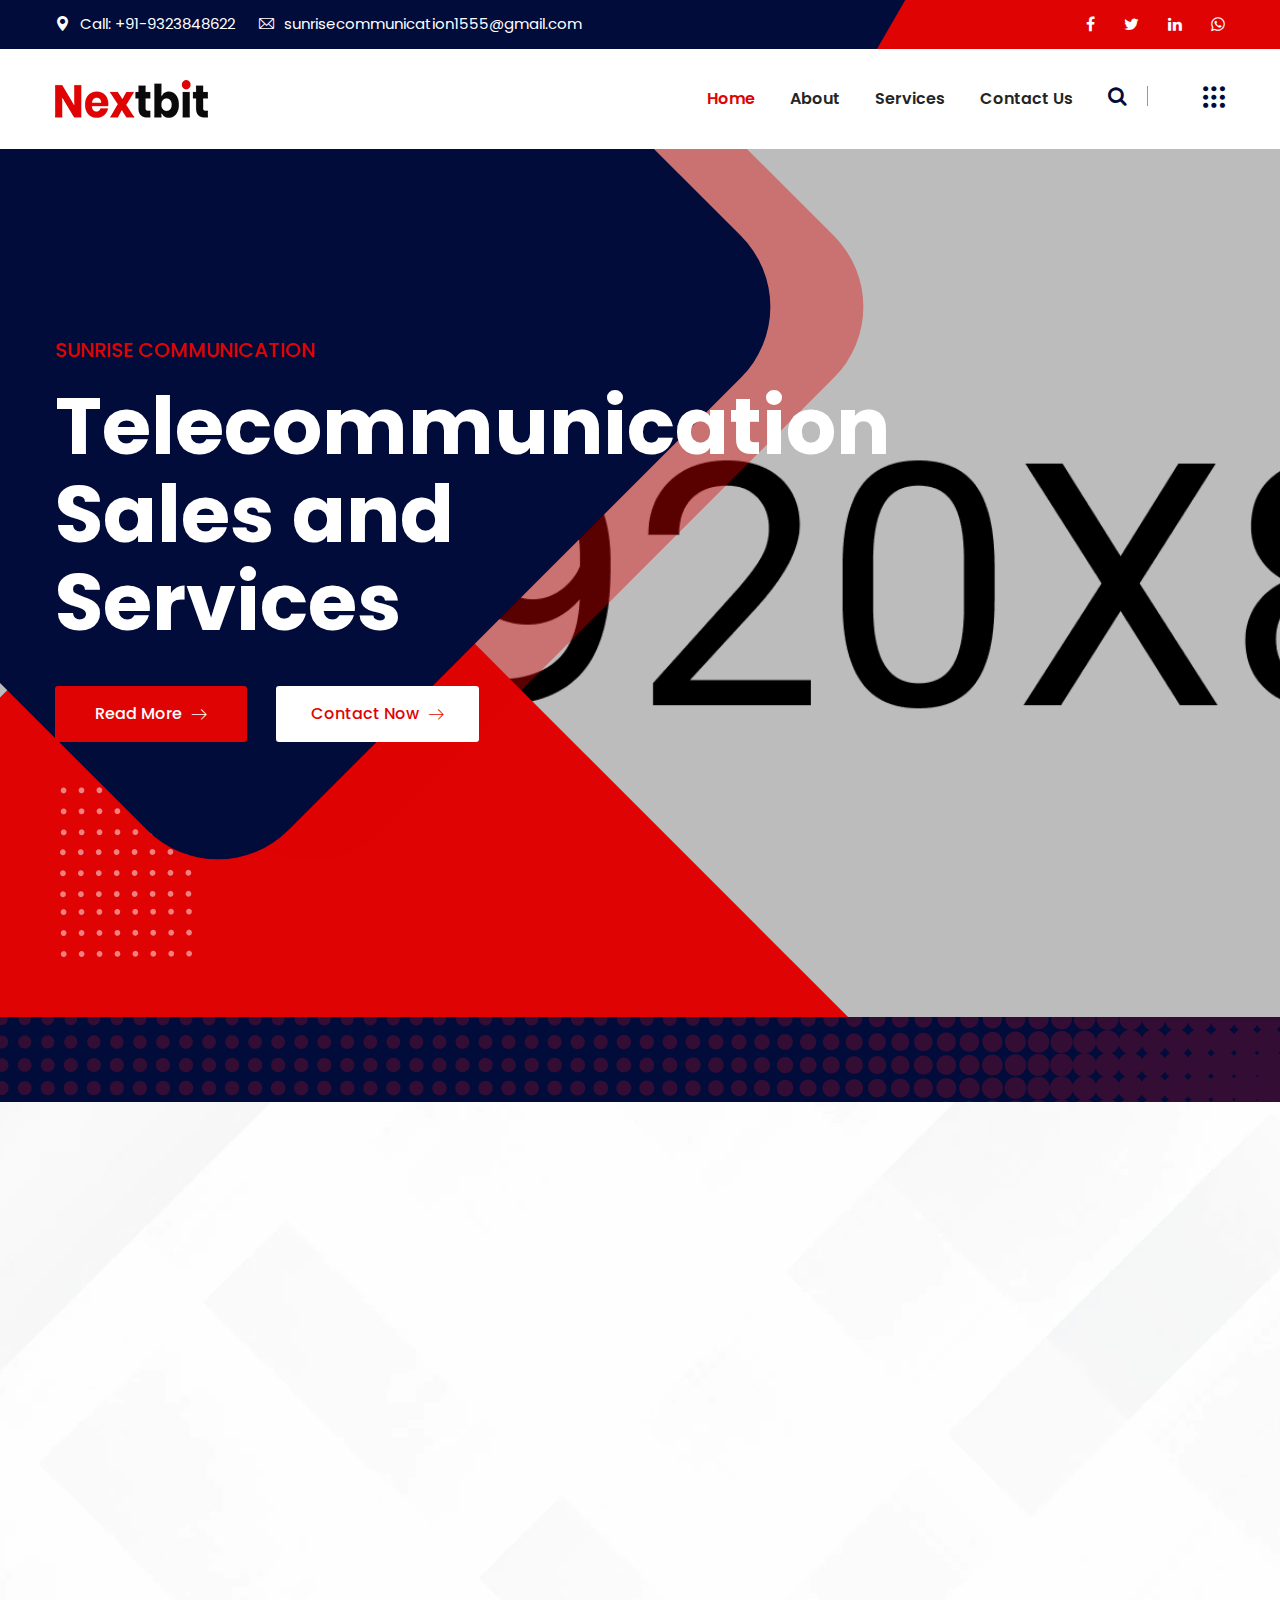
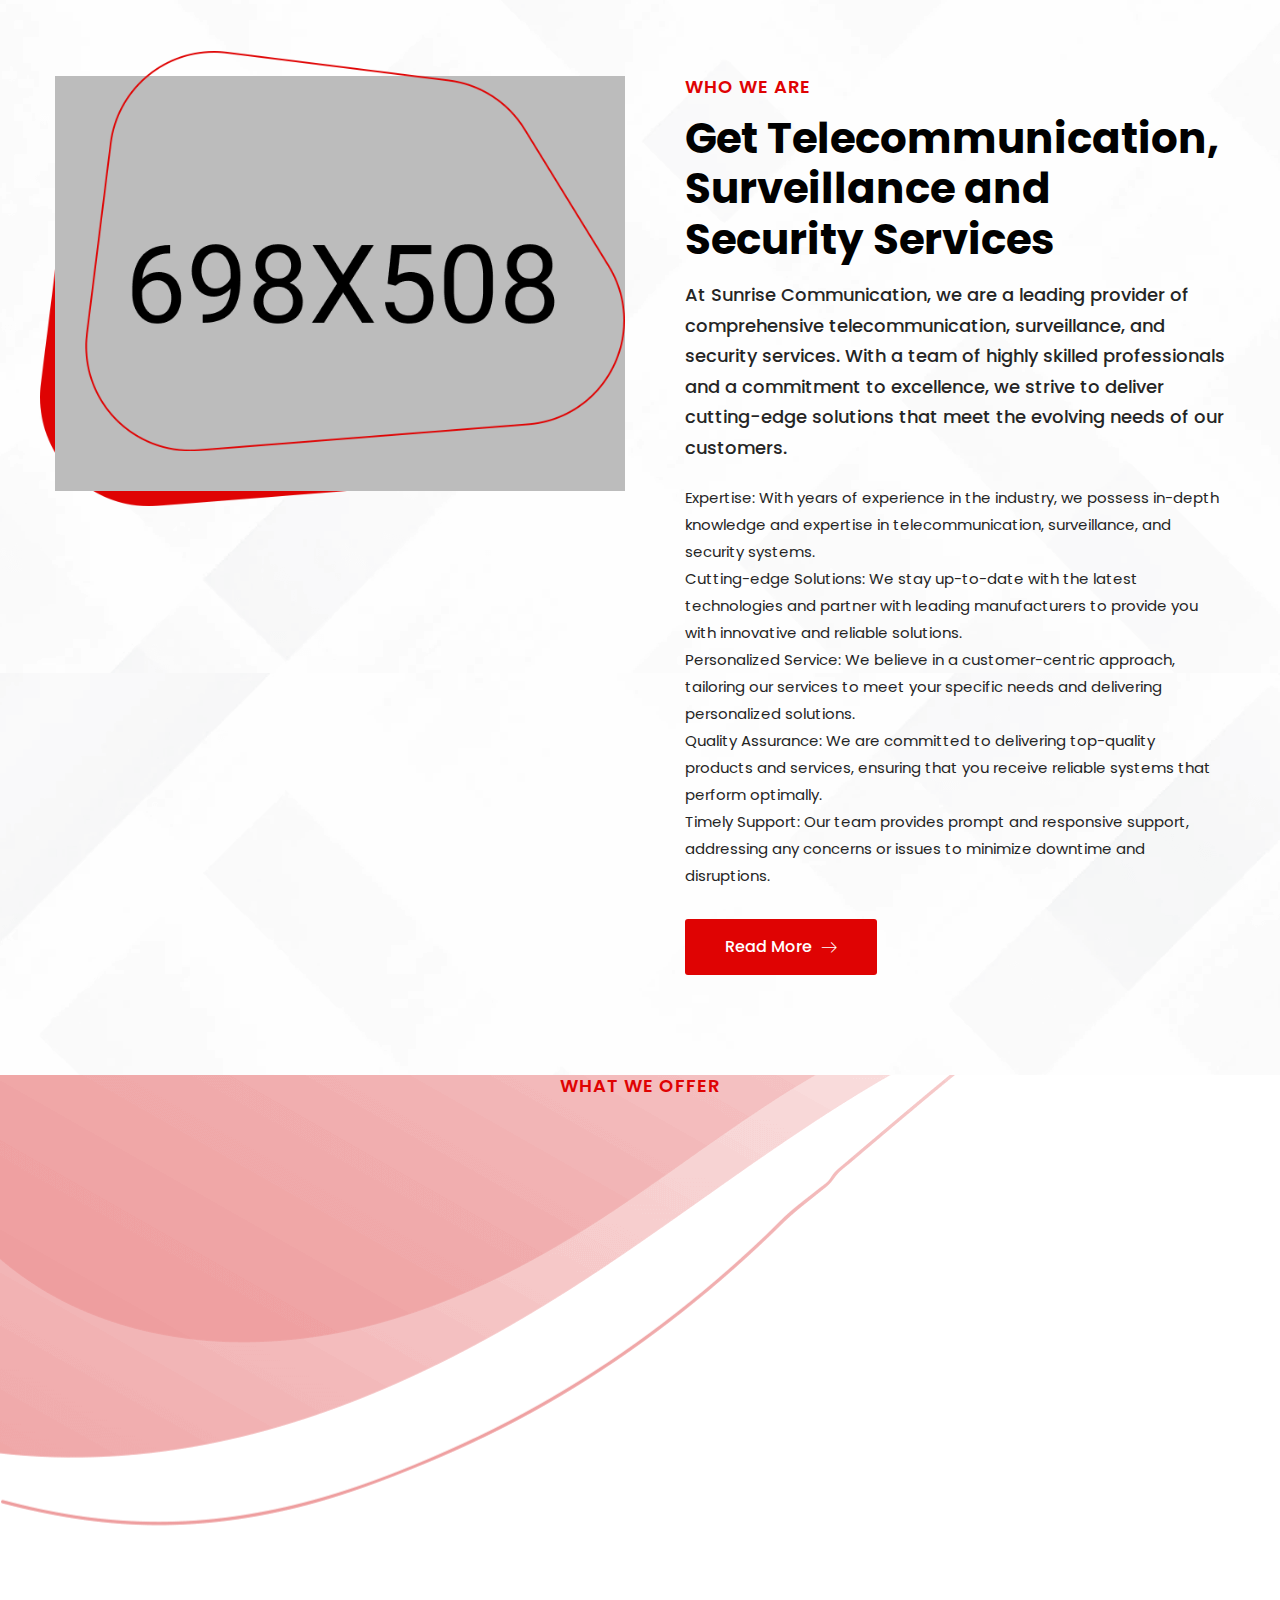
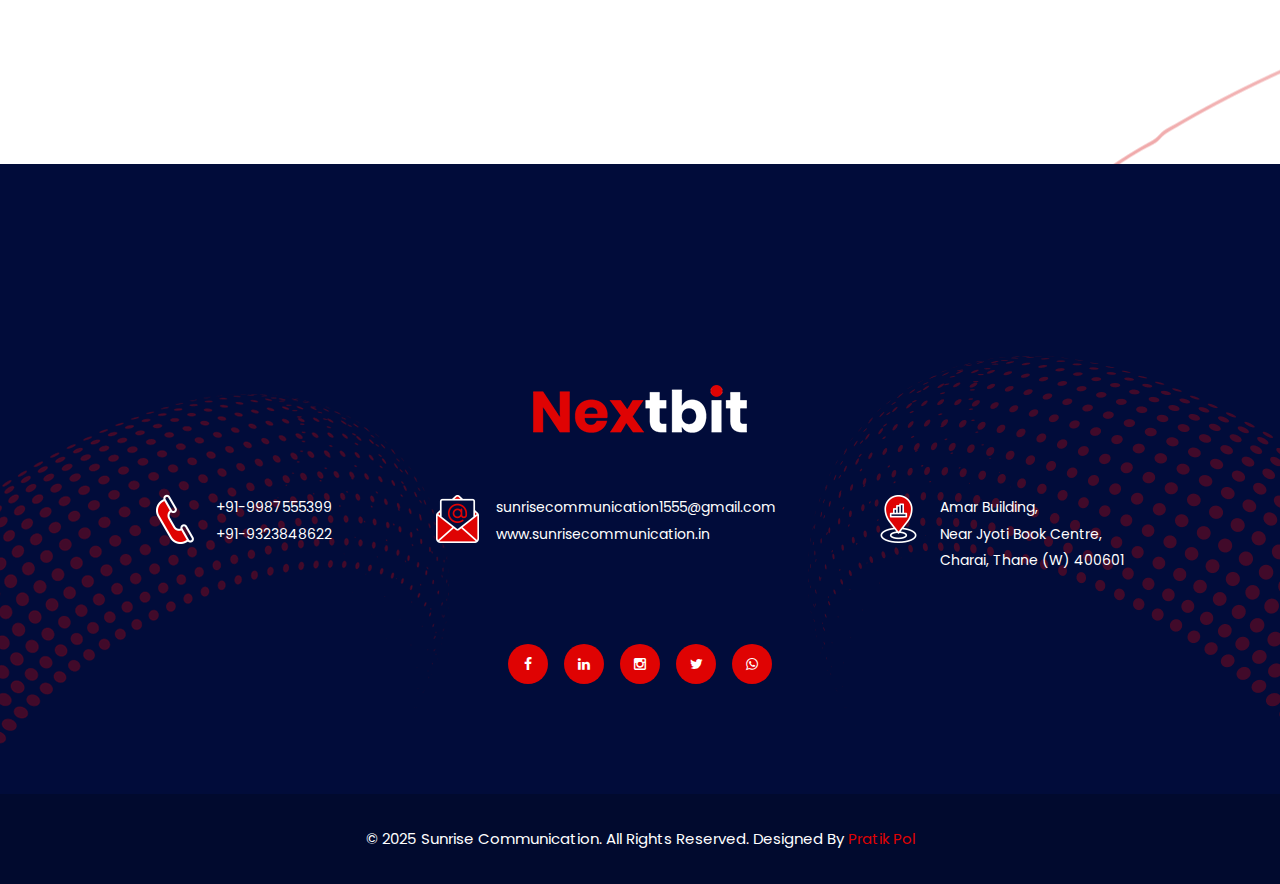
<file: index.html>
<!DOCTYPE html>
<html lang="en">
	<head>
		<!-- Google tag (gtag.js) -->
		<script async src="https://www.googletagmanager.com/gtag/js?id=G-RCY261LZ5V"></script>
		<script>
			window.dataLayer = window.dataLayer || [];
			function gtag(){dataLayer.push(arguments);}
			gtag('js', new Date());

			gtag('config', 'G-RCY261LZ5V');
		</script>

		<script type="application/ld+json">
			{
			"@context" : "https://schema.org",
			"@type" : "Company",
			"name" : "Sunrise Communication",
			"url" : "https://sunrisecommunication.in/",
			"logo": "https://sunrisecommunication.in/images/logo.png",
			"sameAs": [
			"https://www.facebook.com/sunrisecommunication1555/",
			"https://x.com/Sunrise_Comms",
			"https://www.linkedin.com/in/sunrise-communication/"
			]
			}
		</script>

		<meta charset="utf-8">
		<title>Sunrise Communication | CCTV, EPABX, Intercom Solutions Thane, Mumbai</title>
		<!-- Stylesheets -->
		<link href="css/bootstrap.css" rel="stylesheet">
		<link href="css/style.css" rel="stylesheet">
		<link href="css/responsive.css" rel="stylesheet">

		<link href="https://fonts.googleapis.com/css2?family=Poppins:wght@100;300;400;500;600;700;800;900&display=swap" rel="stylesheet">

		<link rel="shortcut icon" href="images/favicon.png" type="image/x-icon">
		<link rel="icon" href="images/favicon.png" type="image/x-icon">

		<!-- Responsive -->
		<meta http-equiv="X-UA-Compatible" content="IE=edge">
		<meta name="viewport" content="width=device-width, initial-scale=1.0, maximum-scale=1.0, user-scalable=0">

		<meta name="description" content="Sunrise Communication offers comprehensive CCTV and security surveillance solutions for businesses and homes. Our cutting-edge camera systems provide exceptional video quality, reliable performance, and user-friendly monitoring interfaces to ensure your premises remain secure 24/7.">
		<meta name="keywords" content="CCTV, Security Systems, Surveillance, Video Quality, Monitoring Interfaces, Security Solutions, Professional Installation, Camera Technologies, Recording Solutions, Maintenance Services">
		<meta name="author" content="Pratik Pol">
		<meta name="robots" content="index, follow">
		<meta name="googlebot" content="index, follow">
		<meta name="google" content="notranslate">
		<meta name="theme-color" content="#ffffff">
		<meta name="msapplication-navbutton-color" content="#ffffff">
		<meta name="apple-mobile-web-app-status-bar-style" content="#ffffff">
		<meta name="apple-mobile-web-app-capable" content="yes">
		<meta name="mobile-web-app-capable" content="yes">
		<meta name="viewport" content="width=device-width, initial-scale=1, maximum-scale=1, user-scalable=no, minimal-ui">
		<meta name="format-detection" content="telephone=no, email=no, address=no, date=no, time=no, telephone=no">
		<meta name="HandheldFriendly" content="true">

		<link rel="canonical" href="https://www.sunrisecommunication.in/" />
		<link rel="sitemap" type="application/xml" title="Sitemap" href="/sitemap.xml" />
		<meta property="og:title" content="Sunrise Communication | CCTV, EPABX & Intercom Systems Thane" />
		<meta property="og:description" content="Sunrise Communication offers comprehensive CCTV and security surveillance solutions for businesses and homes." />
		<meta property="og:type" content="website" />
		<meta property="og:url" content="https://www.sunrisecommunication.in/" />
		<meta property="og:image" content="https://www.sunrisecommunication.in/images/logo.png" />

		<meta name="twitter:card" content="summary_large_image" />
		<meta name="twitter:title" content="Sunrise Communication | CCTV, EPABX & Intercom Systems Thane" />
		<meta name="twitter:description" content="Sunrise Communication offers comprehensive CCTV and security surveillance solutions for businesses and homes." />
		<meta name="twitter:image" content="https://www.sunrisecommunication.in/images/logo.png" />

		<script type="application/ld+json">
			{
			  "@context": "https://schema.org",
			  "@type": "LocalBusiness",
			  "name": "Sunrise Communication",
			  "image": "https://www.sunrisecommunication.in/images/logo.png",
			  "telephone": "+91-9987555399",
			  "email": "sunrisecommunication1555@gmail.com",
			  "address": {
				"@type": "PostalAddress",
				"streetAddress": "Amar Building, Near Jyoti Book Centre, Charai",
				"addressLocality": "Thane (W)",
				"postalCode": "400601",
				"addressCountry": "IN"
			  },
			  "url": "https://www.sunrisecommunication.in/"
			}
		</script>
	</head>

<body class="hidden-bar-wrapper">

<div class="page-wrapper">
 	
    <!-- Preloader -->
    <div class="preloader">
		<span></span>
	</div>
 	
 	<!-- Main Header -->
    <header class="main-header">
    	
		<!-- Header Top -->
		<div class="header-top">
			<div class="auto-container clearfix">
				
				<div class="pull-left">
					<ul class="info">
						<li><a href="tel:+91-9323848622"><span class="icon flaticon-maps-and-flags"></span>Call: +91-9323848622</a></li>
						<li><a href="mailto:sunrisecommunication1555@gmail.com"><span class="icon flaticon-email-2"></span>sunrisecommunication1555@gmail.com</a></li>
					</ul>
				</div>
				
				<div class="pull-right clearfix">
					<!-- Social Box -->
					<ul class="social-box">
						<li><a href="https://www.facebook.com/sunrisecommunication1555/" class="fa fa-facebook-f" target="_blank"></a></li>
						<li><a href="https://x.com/Sunrise_Comms" class="fa fa-twitter" target="_blank"></a></li>
						<li><a href="https://www.linkedin.com/in/sunrise-communication/" class="fa fa-linkedin" target="_blank"></a></li>
						<li><a href="https://wa.me/919323848622" class="fa fa-whatsapp" target="_blank"></a></li>
					</ul>
				</div>
				
			</div>
		</div>
		
        <!-- Header Lower -->
        <div class="header-lower">
            
			<div class="auto-container clearfix">
				<div class="inner-container clearfix">
					
					<div class="pull-left logo-box">
						<div class="logo"><a href="index.html"><img src="images/logo.png" alt="Sunrise Communication Logo" title=""></a></div>
					</div>
					<div class="nav-outer clearfix">
						
						<!-- Mobile Navigation Toggler -->
						<div class="mobile-nav-toggler"><span class="icon flaticon-menu"></span></div>
						<!-- Main Menu -->
						<nav class="main-menu show navbar-expand-md">
							<div class="navbar-header">
								<button class="navbar-toggler" type="button" data-toggle="collapse" data-target="#navbarSupportedContent" aria-controls="navbarSupportedContent" aria-expanded="false" aria-label="Toggle navigation">
									<span class="icon-bar"></span>
									<span class="icon-bar"></span>
									<span class="icon-bar"></span>
								</button>
							</div>
							
							<div class="navbar-collapse collapse clearfix" id="navbarSupportedContent">
								<ul class="navigation clearfix">
									<li class="current dropdown"><a href="#">Home</a>
										<ul>
											<li><a href="index.html">Homepage</a></li>
							
										</ul>
									</li>
									<li class="dropdown"><a href="#">About</a>
										<ul>
											<li><a href="about.html">About Us</a></li>
											
										</ul>
									</li>
									<li class="dropdown"><a href="#">Services</a>
										<ul>
											<li><a href="services.html">Services</a></li>
											<li><a href="services-detail.html">Services Detail</a></li>
										</ul>
									</li>
									
									<li><a href="contact.html">Contact us</a></li>
								</ul>
							</div>
							
						</nav>
						<!-- Main Menu End-->
						
						<!-- Outer Box -->
						<div class="outer-box clearfix">
							
							<!--Search Box-->
							<div class="search-box-outer">
								<div class="search-box-btn"><span class="fa fa-search"></span></div>
							</div>
							
							<!-- Nav Btn -->
							<div class="nav-btn navSidebar-button"><span class="icon flaticon-dots-menu"></span></div>
							
						</div>
						<!-- End Outer Box -->
						
					</div>
				</div>
				
			</div>
        </div>
        <!-- End Header Lower -->
        
		<!-- Sticky Header  -->
        <div class="sticky-header">
            <div class="auto-container clearfix">
                <!-- Logo -->
                <div class="logo pull-left">
                    <a href="index.html" title=""><img src="images/logo-small.png" alt="" title=""></a>
                </div>
				
                <!--Right Col-->
                <div class="pull-right">
                    <!-- Main Menu -->
                    <nav class="main-menu">
                        <!--Keep This Empty / Menu will come through Javascript-->
                    </nav><!-- Main Menu End-->
					
					<!-- Outer Box -->
					<div class="outer-box clearfix">
						
						<!--Search Box-->
						<div class="search-box-outer">
							<div class="search-box-btn"><span class="fa fa-search"></span></div>
						</div>
						
						
						<!-- Nav Btn -->
						<div class="nav-btn navSidebar-button"><span class="icon flaticon-dots-menu"></span></div>
						
					</div>
					<!-- End Outer Box -->
					
                </div>
            </div>
        </div><!-- End Sticky Menu -->
    
		<!-- Mobile Menu  -->
        <div class="mobile-menu">
            <div class="menu-backdrop"></div>
            <div class="close-btn"><span class="icon flaticon-multiply"></span></div>
            
            <nav class="menu-box">
                <div class="nav-logo"><a href="index.html"><img src="images/logo.png" alt="Sunrise Communication Logo" title=""></a></div>
                <div class="menu-outer"><!--Here Menu Will Come Automatically Via Javascript / Same Menu as in Header--></div>
            </nav>
        </div><!-- End Mobile Menu -->
	
    </header>
    <!-- End Main Header -->
	
	<!-- Sidebar Cart Item -->
	<div class="xs-sidebar-group info-group">
		<div class="xs-overlay xs-bg-black"></div>
		<div class="xs-sidebar-widget">
			<div class="sidebar-widget-container">
				<div class="widget-heading">
					<a href="#" class="close-side-widget">
						X
					</a>
				</div>
				<div class="sidebar-textwidget">

					<!-- Sidebar Info Content -->
					<div class="sidebar-info-contents">
						<div class="content-inner">
							<div class="logo">
								<a href="index.html"><img src="images/logo-2.png" alt="" /></a>
							</div>
							<div class="content-box">
								<h5>About Us</h5>
								<p class="text">Contact us today to learn more about how we can fulfill your communication and security needs. We look forward to serving you.</p>
								<a href="contact.html" class="theme-btn btn-style-one"><span class="txt">Contact Us</span></a>
							</div>
							<div class="contact-info">
								<h5>Contact Info</h5>
								<ul class="list-style-one">
									<li><span class="icon fa fa-location-arrow"></span>Amar Building, Near Jyoti Book Centre, Charai, Thane (W) 400601</li>
									<li><span class="icon fa fa-phone"></span>+91-9987555399</li>
									<li><span class="icon fa fa-envelope"></span>sunrisecommunication1555@gmail.com</li>
									<li><span class="icon fa fa-clock-o"></span>EveryDay: 09:00 to 21:00</li>
								</ul>
							</div>
							<!-- Social Box -->
							<ul class="social-box">
								<li><a href="https://www.facebook.com/sunrisecommunication1555/" class="fa fa-facebook-f" target="_blank"></a></li>
								<li><a href="https://x.com/Sunrise_Comms" class="fa fa-twitter" target="_blank"></a></li>
								<li><a href="https://www.linkedin.com/in/sunrise-communication/" class="fa fa-linkedin" target="_blank"></a></li>
								<li><a href="https://wa.me/919323848622" class="fa fa-whatsapp" target="_blank"></a></li>
							</ul>
						</div>
					</div>
					
				</div>
			</div>
		</div>
	</div>
	<!-- END sidebar widget item -->
	
	<!-- Main Section -->
    <section class="main-slider">
		
		<div class="main-slider-carousel owl-carousel owl-theme">
            
            <div class="slide" style="background-image: url(images/main-slider/slider_1.jpg)">
				<div class="pattern-layer" style="background-image: url(images/main-slider/pattern-layer.png)"></div>
				<div class="color-layer-one"></div>
				<div class="color-layer-two"></div>
				<div class="color-layer-three"></div>
				<div class="auto-container">
					
					<!-- Content Boxed -->
					<div class="content-boxed">
						<div class="inner-box">
							<div class="title">Sunrise Communication</div>
							<h1>Telecommunication Sales and Services</h1>
							<div class="btns-box">
								<a href="about.html" class="theme-btn btn-style-two"><span class="txt">Read More <i class="lnr lnr-arrow-right"></i></span></a>
								<a href="contact.html" class="theme-btn btn-style-three"><span class="txt">Contact Now <i class="lnr lnr-arrow-right"></i></span></a>
							</div>
						</div>
					</div>
					
				</div>
			</div>
			
			<div class="slide" style="background-image: url(images/main-slider/slider_2.jpg)">
				<div class="pattern-layer" style="background-image: url(images/main-slider/pattern-layer.png)"></div>
				<div class="color-layer-one"></div>
				<div class="color-layer-two"></div>
				<div class="color-layer-three"></div>
				<div class="auto-container">
					
					<!-- Content Boxed -->
					<div class="content-boxed">
						<div class="inner-box">
							<div class="title">Sunrise Communication</div>
							<h1>Security Sales and Services</h1>
							<div class="btns-box">
								<a href="about.html" class="theme-btn btn-style-two"><span class="txt">Read More <i class="lnr lnr-arrow-right"></i></span></a>
								<a href="contact.html" class="theme-btn btn-style-three"><span class="txt">Contact Now <i class="lnr lnr-arrow-right"></i></span></a>
							</div>
						</div>
					</div>
					
				</div>
			</div>
			
		</div>
		
	</section>
	<!-- End Main Section -->
	
	<!-- Appointment Section -->
	<section class="appointment-section" style="background-image: url(images/background/pattern-1.png)">
		<div class="auto-container">
			<div class="row clearfix">
				
			</div>
		</div>
	</section>
	<!-- End Appointment Section -->
	
	<!-- Services Section -->
	<section class="services-section" style="background-image: url(images/background/pattern-2.png)">
		<div class="auto-container">
			
			<!-- Upper Section -->
			<div class="upper-section">
				<div class="row clearfix">
					
					<!-- Service block -->
					<div class="service-block col-lg-4 col-md-6 col-sm-12">
						<div class="inner-box wow fadeInLeft" data-wow-delay="0ms" data-wow-duration="1500ms">
							<span class="border-one"></span>
							<span class="border-two"></span>
							<h4><a href="services-detail.html">Surveillance and Security Services</a></h4>
							<div class="text">Seeking advanced surveillance and security solutions like CCTV and Biometrics, we've got you covered.</div>
							<div class="icon"><img src="images/icons/service-1.svg" alt="" /></div>
							<a class="services" href="services-detail.html">Get Service <span class="arrow lnr lnr-arrow-right"></span></a>
						</div>
					</div>
					
					<!-- Service block -->
					<div class="service-block col-lg-4 col-md-6 col-sm-12">
						<div class="inner-box wow fadeInUp" data-wow-delay="0ms" data-wow-duration="1500ms">
							<span class="border-one"></span>
							<span class="border-two"></span>
							<h4><a href="services-detail.html">EPABX Systems</a></h4>
							<div class="text">Looking to enhance your office communication with our state-of-the-art EPABX Systems and Intercom Systems, we've got you covered.</div>
							<div class="icon"><img src="images/icons/service-2.svg" alt="" /></div>
							<a class="services" href="services-detail.html">Get Service <span class="arrow lnr lnr-arrow-right"></span></a>
						</div>
					</div>
					
					<!-- Service block -->
					<div class="service-block col-lg-4 col-md-6 col-sm-12">
						<div class="inner-box wow fadeInRight" data-wow-delay="0ms" data-wow-duration="1500ms">
							<span class="border-one"></span>
							<span class="border-two"></span>
							<h4><a href="services-detail.html">Network & Telecom Wires and Cables</a></h4>
							<div class="text">We also offer a comprehensive selection of Network & Telecom Wire and Cables to ensure seamless connectivity and efficient data transmission for your organization's network infrastructure.</div>
							<div class="icon"><img src="images/icons/service-3.svg" alt="" /></div>
							<a class="services" href="services-detail.html">Get Service <span class="arrow lnr lnr-arrow-right"></span></a>
						</div>
					</div>
					
				</div>
			</div>
			<!-- End Upper Section -->
			
			<!-- Lower Section -->
			<div class="lower-section">
				<div class="row clearfix">
					
					<!-- Image Column -->
					<div class="image-column col-lg-6 col-md-12 col-sm-12">
						<div class="inner-column titlt" data-tilt data-tilt-max="3">
							<div class="color-layer"></div>
							<div class="border-layer"></div>
							<div class="image">
								<img src="images/resource/service-1.png" alt="" />
							</div>
						</div>
					</div>
					
					<!-- Content Column -->
					<div class="content-column col-lg-6 col-md-12 col-sm-12">
						<div class="inner-column">
							<!-- Sec Title -->
							<div class="sec-title">
								<div class="title">WHO WE ARE</div>
								<h2>Get Telecommunication, Surveillance and Security Services</h2>
							</div>
							<div class="bold-text">At Sunrise Communication, we are a leading provider of comprehensive telecommunication, surveillance, and security services. With a team of highly skilled professionals and a commitment to excellence, we strive to deliver cutting-edge solutions that meet the evolving needs of our customers.</div>
							<div class="text">Expertise: With years of experience in the industry, we possess in-depth knowledge and expertise in telecommunication, surveillance, and security systems.<br>
								Cutting-edge Solutions: We stay up-to-date with the latest technologies and partner with leading manufacturers to provide you with innovative and reliable solutions.<br>
								Personalized Service: We believe in a customer-centric approach, tailoring our services to meet your specific needs and delivering personalized solutions.<br>
								Quality Assurance: We are committed to delivering top-quality products and services, ensuring that you receive reliable systems that perform optimally.<br>
								Timely Support: Our team provides prompt and responsive support, addressing any concerns or issues to minimize downtime and disruptions.</div>
							<a href="about.html" class="theme-btn btn-style-four"><span class="txt">Read More <i class="lnr lnr-arrow-right"></i></span></a>
						</div>
					</div>
					
				</div>
			</div>
			<!-- End Lower Section -->
			
		</div>
	</section>
	<!-- End Services Section -->
	
	<!-- Offering Section -->
	<section class="offering-section" style="background-image: url(images/background/pattern-3.png)">
		<div class="auto-container">
			<!-- Sec Title -->
			<div class="sec-title light centered">
				<div class="title">What We Offer</div>
				
			</div>
			<!-- End Sec Title -->
			<div class="row clearfix">
				
				<!-- Offering Block -->
				<div class="price-block col-xl-3 col-lg-4 col-md-6 col-sm-12">
					<div class="inner-box wow fadeInLeft" data-wow-delay="0ms" data-wow-duration="1500ms">
						<div class="upper-box" style="background-image: url(images/background/pattern-4.png)">
							<ul class="icon-list">
								<li><span class="icon"><img src="images/icons/service-1.svg" alt="" /></span></li>
							</ul>
							<h4>TELECOMMUNICATION SERVICES<span>State-of-the-Art</span></h4>
						</div>
						<div class="lower-box">
							<ul class="price-list">
								<li>EPABX Systems</li>
								<li>Intercom Systems</li>
							</ul>
							<div class="button-box">
								<a href="services.html" class="theme-btn btn-style-four"><span class="txt">Get started</span></a>
							</div>
						</div>
					</div>
				</div>
				
				<!-- Offering Block -->
				<div class="price-block col-xl-3 col-lg-4 col-md-6 col-sm-12">
					<div class="inner-box wow fadeInLeft" data-wow-delay="150ms" data-wow-duration="1500ms">
						<div class="upper-box" style="background-image: url(images/background/pattern-4.png)">
							<ul class="icon-list">
								<li><span class="icon"><img src="images/icons/service-2.svg" alt="" /></span></li>
							</ul>
							<h4>SURVEILLANCE SERVICES<span>Advanced Surveillance Systems providing Robust Security</span></h4>
						</div>
						<div class="lower-box">
							<ul class="price-list">
								<li>CCTV Cameras</li>
								<li>DVRs for CCTV</li>
							</ul>
							<div class="button-box">
								<a href="services.html" class="theme-btn btn-style-four"><span class="txt">Get started</span></a>
							</div>
						</div>
					</div>
				</div>
				
				<!-- Offering Block -->
				<div class="price-block col-xl-3 col-lg-4 col-md-6 col-sm-12">
					<div class="inner-box wow fadeInLeft" data-wow-delay="300ms" data-wow-duration="1500ms">
						<div class="upper-box" style="background-image: url(images/background/pattern-4.png)">
							<ul class="icon-list">
								<li><span class="icon"><img src="images/icons/service-3.svg" alt="" /></span></li>
							</ul>
							<h4>SECURITY SERVICES<span>Comprehensive Security Services to protect your premises</span></h4>
						</div>
						<div class="lower-box">
							<ul class="price-list">
								<li>Biometric Systems</li>
								<li>Secure access control Systems</li>
							</ul>
							<div class="button-box">
								<a href="services.html" class="theme-btn btn-style-four"><span class="txt">Get started</span></a>
							</div>
						</div>
					</div>
				</div>
			</div>
		</div>
	</section>
	<!-- End Offering Section -->
	
	<!-- Main Footer -->
    <footer class="main-footer">
		<div class="pattern-layer-one" style="background-image: url(images/background/pattern-12.png)"></div>
		<div class="pattern-layer-two" style="background-image: url(images/background/pattern-13.png)"></div>
    	<div class="auto-container">
            <div class="widgets-section">
            	<div class="logo">
					<a href="index.html"><img src="images/footer-logo.png" alt="" /></a>
				</div>
				<ul class="contact-info-list">
					<li>
						<span class="icon"><img src="images/icons/icon-1.png" alt="" /></span>
						<a href="tel:+91-9987555399">+91-9987555399</a><br>
						<a href="tel:+91-9323848622">+91-9323848622</a>
					</li>
					<li>
						<span class="icon"><img src="images/icons/icon-2.png" alt="" /></span>
						<a href="mailto:sunrisecommunication1555@gmail.com">sunrisecommunication1555@gmail.com</a><br>
						<a href="www.sunrisecommunication.in" target="_blank">www.sunrisecommunication.in</a>
					</li>
					<li>
						<span class="icon"><img src="images/icons/icon-3.png" alt="" /></span>
						Amar Building, <br> Near Jyoti Book Centre, <br> Charai, Thane (W) 400601
					</li>
				</ul>
				
				<!-- Social Box -->
				<ul class="social-box">
					<li><a href="https://www.facebook.com/sunrisecommunication1555/" class="fa fa-facebook-f" target="_blank"></a></li>
					<li><a href="https://www.linkedin.com/in/sunrise-communication/" class="fa fa-linkedin" target="_blank"></a></li>
					<li><a href="https://www.instagram.com/sunrisecommunication.co/" class="fa fa-instagram" target="_blank"></a></li>
					<li><a href="https://x.com/Sunrise_Comms" class="fa fa-twitter" target="_blank"></a></li>
					<li><a href="https://wa.me/919323848622" class="fa fa-whatsapp" target="_blank"></a></li>
				</ul>
				
			</div>
			
		</div>
		<!-- Footer Bottom -->
		<div class="footer-bottom">
			<div class="auto-container">
				<div class="copyright">&copy; 2025 Sunrise Communication. All Rights Reserved. Designed By <a href="https://pratikpol.in/">Pratik Pol</a></div>
			</div>
		</div>
	</footer>
	<!-- End Main Footer -->
	
</div>
<!--End pagewrapper-->

<!-- Search Popup -->
<div class="search-popup">
	<div class="color-layer"></div>
	<button class="close-search"><span class="fa fa-arrow-up"></span></button>
	<form method="post" action="blog.html">
		<div class="form-group">
			<input type="search" name="search-field" value="" placeholder="Search Here" required="">
			<button type="submit"><i class="fa fa-search"></i></button>
		</div>
	</form>
</div>
<!-- End Header Search -->

<!-- Scroll To Top -->
<div class="scroll-to-top scroll-to-target" data-target="html"><span class="fa fa-arrow-up"></span></div>

<script src="js/jquery.js"></script>
<script src="js/popper.min.js"></script>
<script src="js/bootstrap.min.js"></script>
<script src="js/jquery.mCustomScrollbar.concat.min.js"></script>
<script src="js/jquery.fancybox.js"></script>
<script src="js/appear.js"></script>
<script src="js/parallax.min.js"></script>
<script src="js/tilt.jquery.min.js"></script>
<script src="js/jquery.paroller.min.js"></script>
<script src="js/owl.js"></script>
<script src="js/wow.js"></script>
<script src="js/nav-tool.js"></script>
<script src="js/jquery-ui.js"></script>
<script src="js/script.js"></script>

<!--[if lt IE 9]><script src="https://cdnjs.cloudflare.com/ajax/libs/html5shiv/3.7.3/html5shiv.js"></script><![endif]-->
<!--[if lt IE 9]><script src="js/respond.js"></script><![endif]-->

</body>
</html>
</file>
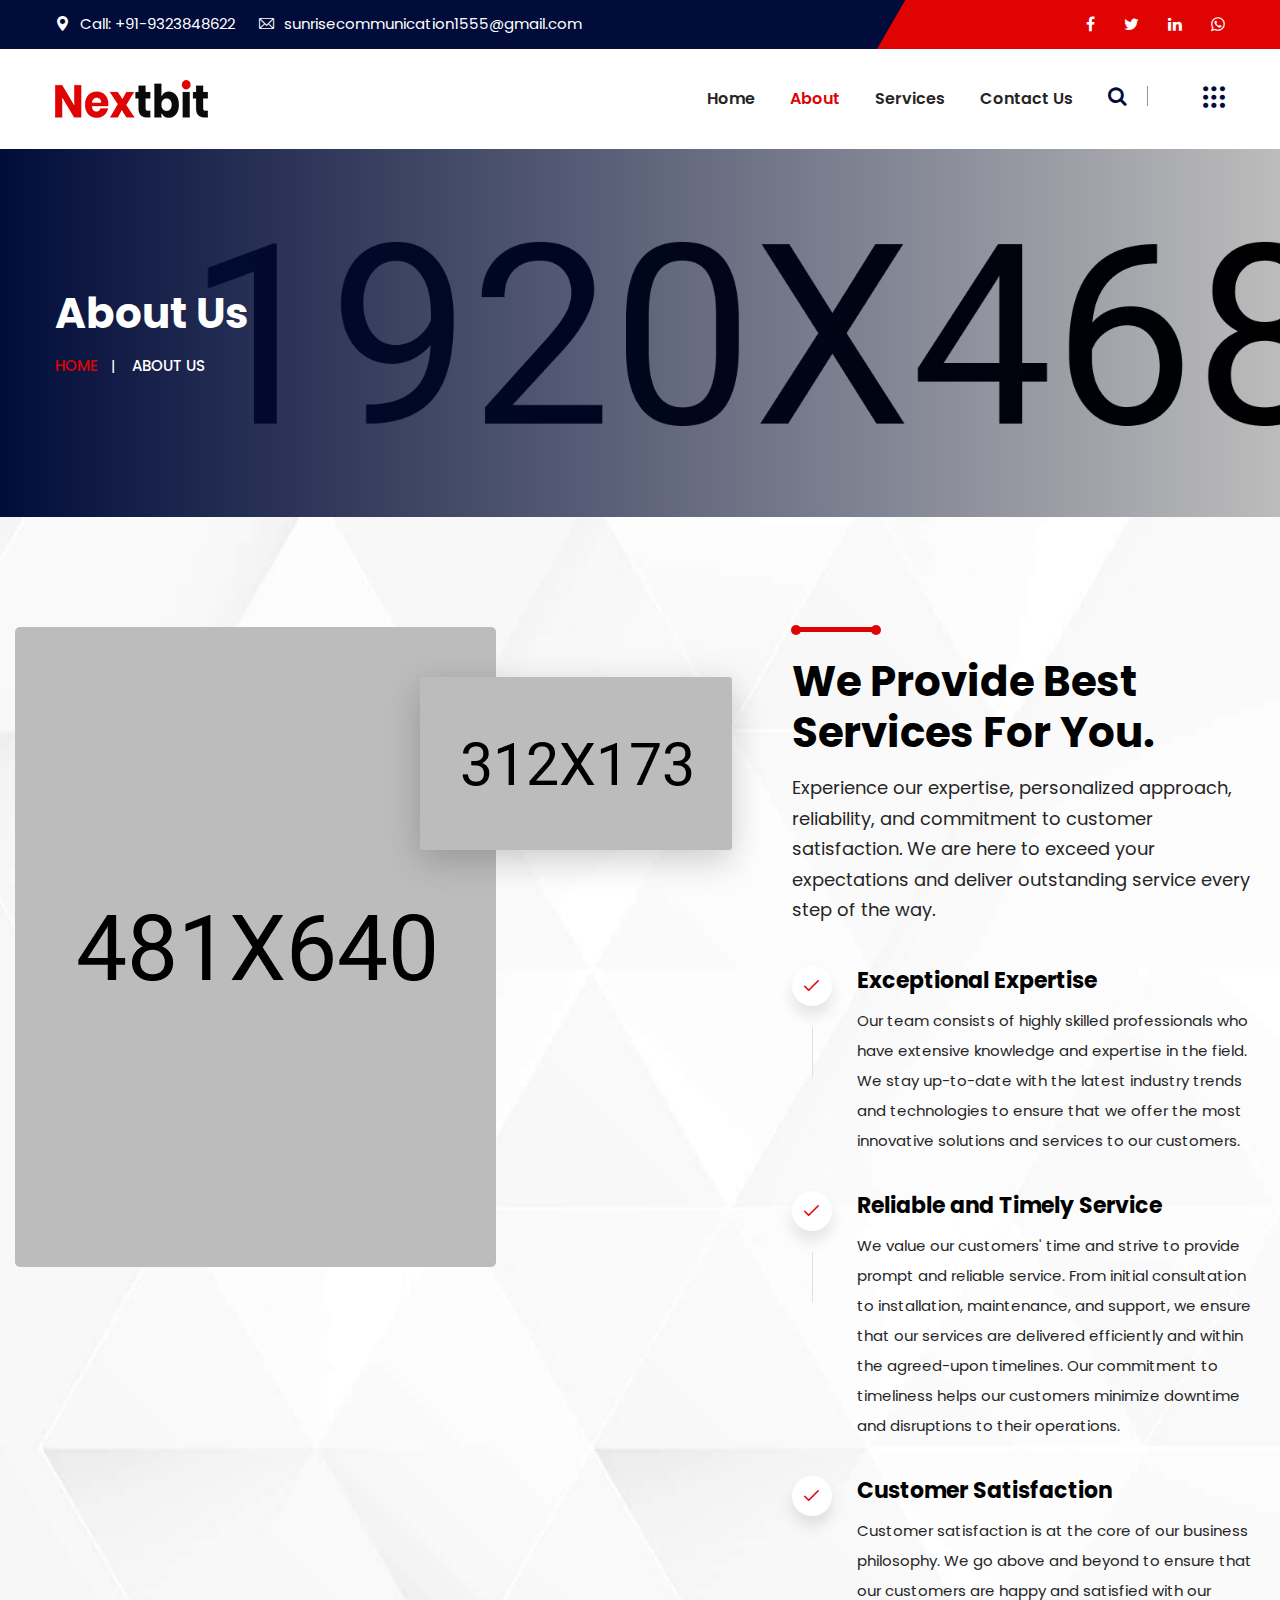
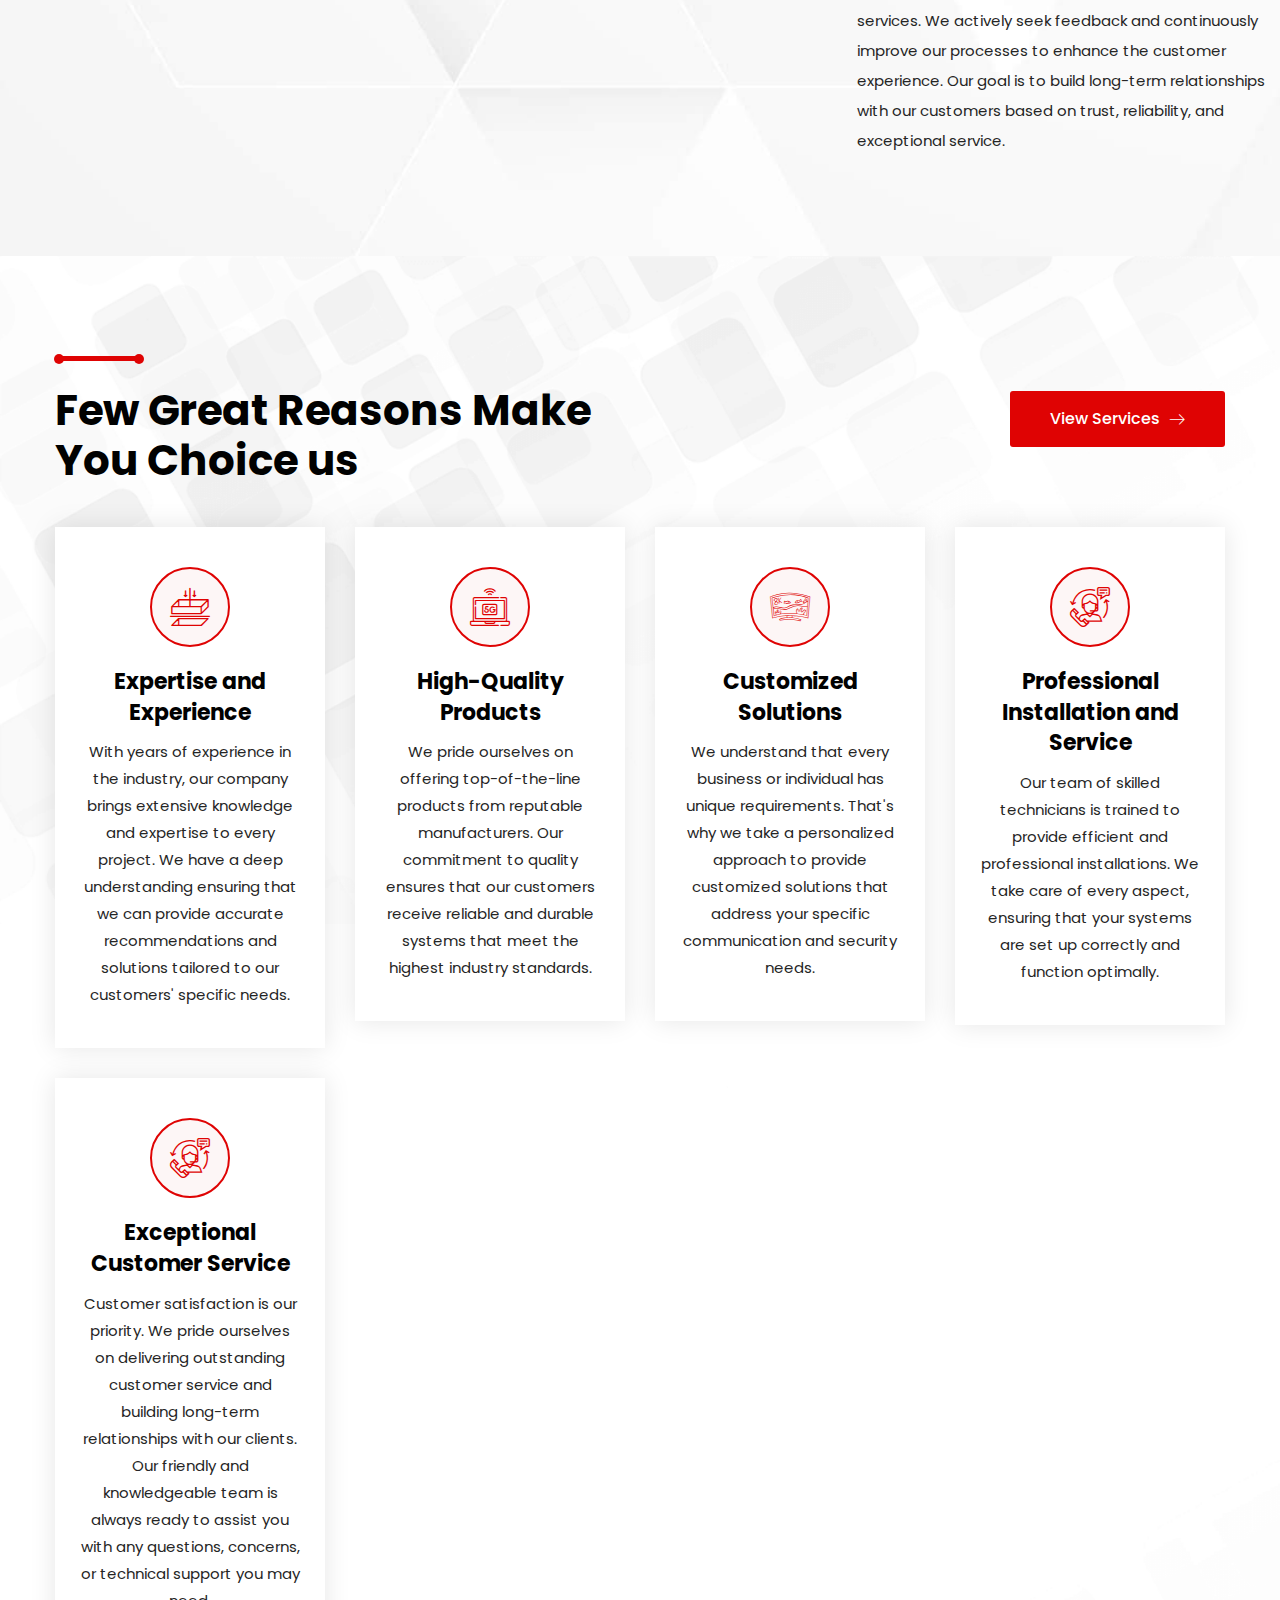
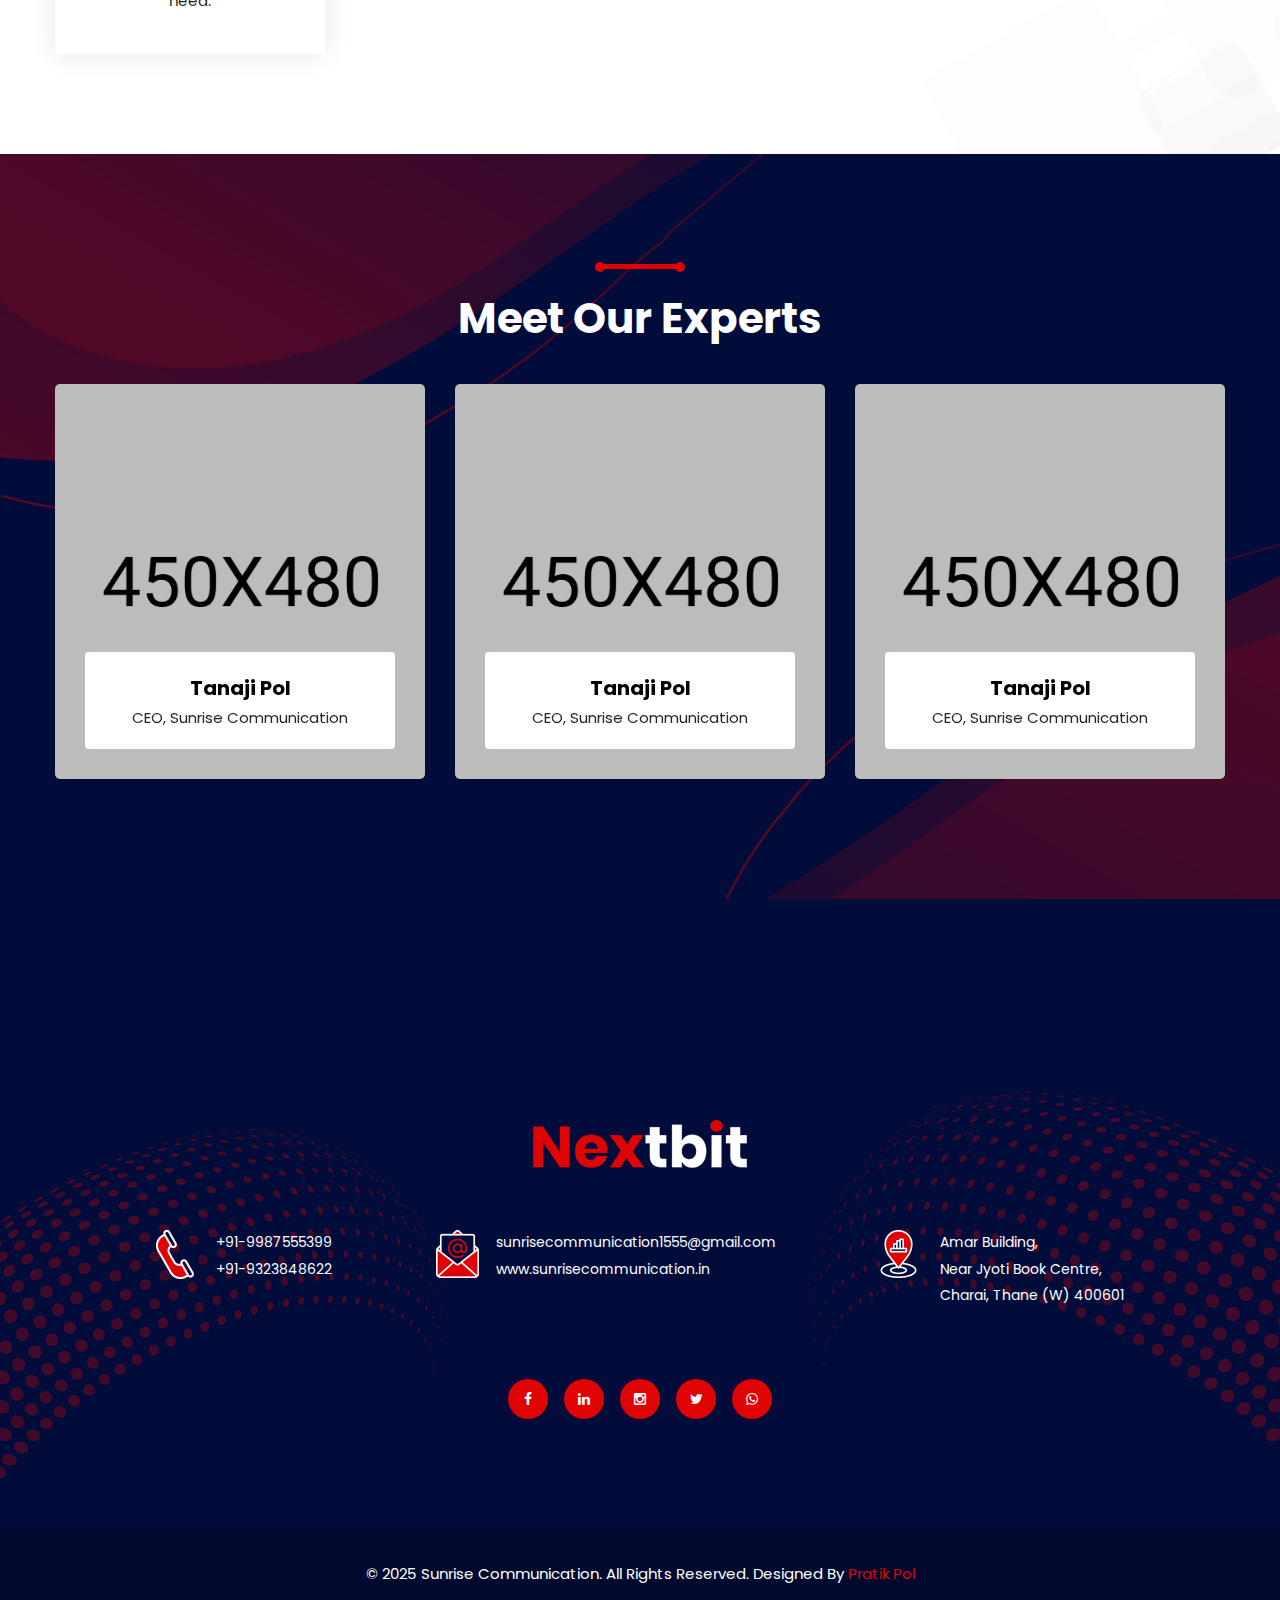
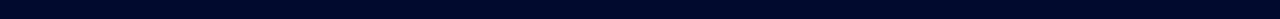
<file: about.html>
<!DOCTYPE html>
<html lang="en">
<head>
<!-- Google tag (gtag.js) -->
<script async src="https://www.googletagmanager.com/gtag/js?id=G-RCY261LZ5V"></script>
<script>
  window.dataLayer = window.dataLayer || [];
  function gtag(){dataLayer.push(arguments);}
  gtag('js', new Date());

  gtag('config', 'G-RCY261LZ5V');
</script>

<script type="application/ld+json">
	{
	"@context" : "https://schema.org",
	"@type" : "Company",
	"name" : "Sunrise Communication",
	"url" : "https://sunrisecommunication.in/about.html",
	"logo": "https://sunrisecommunication.in/images/logo.png",
	"sameAs": [
	"https://www.facebook.com/sunrisecommunication1555/",
	"https://x.com/Sunrise_Comms",
	"https://www.linkedin.com/in/sunrise-communication/"
	]
	}
</script>

<meta charset="utf-8">
<title>Sunrise Communication | About Us</title>
<!-- Stylesheets -->
<link href="css/bootstrap.css" rel="stylesheet">
<link href="css/style.css" rel="stylesheet">
<link href="css/responsive.css" rel="stylesheet">

<link href="https://fonts.googleapis.com/css2?family=Poppins:wght@100;300;400;500;600;700;800;900&display=swap" rel="stylesheet">

<link rel="shortcut icon" href="images/favicon.png" type="image/x-icon">
<link rel="icon" href="images/favicon.png" type="image/x-icon">

<!-- Responsive -->

<meta http-equiv="X-UA-Compatible" content="IE=edge">
<meta name="viewport" content="width=device-width, initial-scale=1.0, maximum-scale=1.0, user-scalable=0">
<meta name="description" content="Sunrise Communication offers comprehensive CCTV and security surveillance solutions for businesses and homes. Our cutting-edge camera systems provide exceptional video quality, reliable performance, and user-friendly monitoring interfaces to ensure your premises remain secure 24/7.">
<meta name="keywords" content="CCTV, Security Systems, Surveillance, Video Quality, Monitoring Interfaces, Security Solutions, Professional Installation, Camera Technologies, Recording Solutions, Maintenance Services">
<meta name="author" content="Pratik Pol">
<meta name="robots" content="index, follow">
<meta name="googlebot" content="index, follow">
<meta name="google" content="notranslate">
<meta name="theme-color" content="#ffffff">
<meta name="msapplication-navbutton-color" content="#ffffff">
<meta name="apple-mobile-web-app-status-bar-style" content="#ffffff">
<meta name="apple-mobile-web-app-capable" content="yes">
<meta name="mobile-web-app-capable" content="yes">
<meta name="viewport" content="width=device-width, initial-scale=1, maximum-scale=1, user-scalable=no, minimal-ui">
<meta name="format-detection" content="telephone=no, email=no, address=no, date=no, time=no, telephone=no">
<meta name="HandheldFriendly" content="true">
<link rel="canonical" href="https://www.sunrisecommunication.in/" />
<link rel="sitemap" type="application/xml" title="Sitemap" href="/sitemap.xml" />
<meta property="og:title" content="Sunrise Communication | CCTV, EPABX & Intercom Systems Thane" />
<meta property="og:description" content="Sunrise Communication offers comprehensive CCTV and security surveillance solutions for businesses and homes." />
<meta property="og:type" content="website" />
<meta property="og:url" content="https://www.sunrisecommunication.in/" />
<meta property="og:image" content="https://www.sunrisecommunication.in/images/logo.png" />

<meta name="twitter:card" content="summary_large_image" />
<meta name="twitter:title" content="Sunrise Communication | CCTV, EPABX & Intercom Systems Thane" />
<meta name="twitter:description" content="Sunrise Communication offers comprehensive CCTV and security surveillance solutions for businesses and homes." />
<meta name="twitter:image" content="https://www.sunrisecommunication.in/images/logo.png" />
<script type="application/ld+json">
	{
	  "@context": "https://schema.org",
	  "@type": "LocalBusiness",
	  "name": "Sunrise Communication",
	  "image": "https://www.sunrisecommunication.in/images/logo.png",
	  "telephone": "+91-9987555399",
	  "email": "sunrisecommunication1555@gmail.com",
	  "address": {
		"@type": "PostalAddress",
		"streetAddress": "Amar Building, Near Jyoti Book Centre, Charai",
		"addressLocality": "Thane (W)",
		"postalCode": "400601",
		"addressCountry": "IN"
	  },
	  "url": "https://www.sunrisecommunication.in/"
	}
</script>
</head>

<body class="hidden-bar-wrapper">

<div class="page-wrapper">
 	
    <!-- Preloader -->
    <div class="preloader">
		<span></span>
	</div>
 	
 	<!-- Main Header -->
    <header class="main-header">
    	
		<!-- Header Top -->
		<div class="header-top">
			<div class="auto-container clearfix">
				
				<div class="pull-left">
					<ul class="info">
						<li><a href="tel:+91-9323848622"><span class="icon flaticon-maps-and-flags"></span>Call: +91-9323848622</a></li>
						<li><a href="mailto:sunrisecommunication1555@gmail.com"><span class="icon flaticon-email-2"></span>sunrisecommunication1555@gmail.com</a></li>
					</ul>
				</div>
				
				<div class="pull-right clearfix">
					<!-- Social Box -->
					<ul class="social-box">
						<li><a href="https://www.facebook.com/sunrisecommunication1555/" class="fa fa-facebook-f" target="_blank"></a></li>
						<li><a href="https://x.com/Sunrise_Comms" class="fa fa-twitter" target="_blank"></a></li>
						<li><a href="https://www.linkedin.com/in/sunrise-communication/" class="fa fa-linkedin" target="_blank"></a></li>
						<li><a href="https://wa.me/919323848622" class="fa fa-whatsapp" target="_blank"></a></li>
					</ul>
				</div>
				
			</div>
		</div>
		
        <!-- Header Lower -->
        <div class="header-lower">
            
			<div class="auto-container clearfix">
				<div class="inner-container clearfix">
					
					<div class="pull-left logo-box">
						<div class="logo"><a href="index.html"><img src="images/logo.png" alt="Sunrise Communication Logo" title=""></a></div>
					</div>
					<div class="nav-outer clearfix">
						
						<!-- Mobile Navigation Toggler -->
						<div class="mobile-nav-toggler"><span class="icon flaticon-menu"></span></div>
						<!-- Main Menu -->
						<nav class="main-menu show navbar-expand-md">
							<div class="navbar-header">
								<button class="navbar-toggler" type="button" data-toggle="collapse" data-target="#navbarSupportedContent" aria-controls="navbarSupportedContent" aria-expanded="false" aria-label="Toggle navigation">
									<span class="icon-bar"></span>
									<span class="icon-bar"></span>
									<span class="icon-bar"></span>
								</button>
							</div>
							
							<div class="navbar-collapse collapse clearfix" id="navbarSupportedContent">
								<ul class="navigation clearfix">
									<li class="dropdown"><a href="#">Home</a>
										<ul>
											<li><a href="index.html">Homepage</a></li>
											<!-- <li><a href="index-2.html">Homepage Two</a></li>
											<li><a href="index-3.html">Homepage Three</a></li>
											<li><a href="index-4.html">Homepage Four</a></li>
											<li><a href="index-5.html">Homepage Five</a></li>
											<li><a href="index-6.html">Homepage Six</a></li>
											<li><a href="index-7.html">Homepage Seven</a></li> -->
											<!-- <li class="dropdown"><a href="#">Header Styles</a>
												<ul>
													<li><a href="index.html">Header Style One</a></li>
													<li><a href="index-2.html">Header Style Two</a></li>
													<li><a href="index-3.html">Header Style Three</a></li>
													<li><a href="index-4.html">Header Style Four</a></li>
													<li><a href="index-5.html">Header Style Five</a></li>
													<li><a href="index-6.html">Header Style Six</a></li>
													<li><a href="index-7.html">Header Style Seven</a></li>
												</ul>
											</li> -->
										</ul>
									</li>
									<li class="current dropdown"><a href="#">About</a>
										<ul>
											<li><a href="about.html">About Us</a></li>
											<!-- <li><a href="price.html">Pricing</a></li>
											<li><a href="movie.html">Movie's</a></li> -->
										</ul>
									</li>
									<li class="dropdown"><a href="#">Services</a>
										<ul>
											<li><a href="services.html">Services</a></li>
											<li><a href="services-detail.html">Services Detail</a></li>
										</ul>
									</li>
									<!-- <li class="dropdown"><a href="#">Shop</a>
										<ul>
											<li><a href="shop.html">Our Products</a></li>
											<li><a href="shop-single.html">Product Single</a></li>
											<li><a href="shoping-cart.html">Shoping Cart</a></li>
											<li><a href="checkout.html">Checkout</a></li>
										</ul>
									</li> -->
									<!-- <li class="dropdown"><a href="#">Blog</a>
										<ul>
											<li><a href="blog.html">Our Blog</a></li>
											<li><a href="news-detail.html">Blog Single</a></li>
											<li><a href="not-found.html">Not Found</a></li>
										</ul>
									</li> -->
									<li><a href="contact.html">Contact us</a></li>
								</ul>
							</div>
							
						</nav>
						<!-- Main Menu End-->
						
						<!-- Outer Box -->
						<div class="outer-box clearfix">
							
							<!--Search Box-->
							<div class="search-box-outer">
								<div class="search-box-btn"><span class="fa fa-search"></span></div>
							</div>
							
							
							<!-- Nav Btn -->
							<div class="nav-btn navSidebar-button"><span class="icon flaticon-dots-menu"></span></div>
							
						</div>
						<!-- End Outer Box -->
						
					</div>
				</div>
				
			</div>
        </div>
        <!-- End Header Lower -->
        
		<!-- Sticky Header  -->
        <div class="sticky-header">
            <div class="auto-container clearfix">
                <!-- Logo -->
                <div class="logo pull-left">
                    <a href="index.html" title=""><img src="images/logo-small.png" alt="" title=""></a>
                </div>
				
                <!--Right Col-->
                <div class="pull-right">
                    <!-- Main Menu -->
                    <nav class="main-menu">
                        <!--Keep This Empty / Menu will come through Javascript-->
                    </nav><!-- Main Menu End-->
					
					<!-- Outer Box -->
					<div class="outer-box clearfix">
						
						<!--Search Box-->
						<div class="search-box-outer">
							<div class="search-box-btn"><span class="fa fa-search"></span></div>
						</div>
						
						
						<!-- Nav Btn -->
						<div class="nav-btn navSidebar-button"><span class="icon flaticon-dots-menu"></span></div>
						
					</div>
					<!-- End Outer Box -->
					
                </div>
            </div>
        </div><!-- End Sticky Menu -->
    
		<!-- Mobile Menu  -->
        <div class="mobile-menu">
            <div class="menu-backdrop"></div>
            <div class="close-btn"><span class="icon flaticon-multiply"></span></div>
            
            <nav class="menu-box">
                <div class="nav-logo"><a href="index.html"><img src="images/logo.png" alt="Sunrise Communication Logo" title=""></a></div>
                <div class="menu-outer"><!--Here Menu Will Come Automatically Via Javascript / Same Menu as in Header--></div>
            </nav>
        </div><!-- End Mobile Menu -->
	
    </header>
    <!-- End Main Header -->
	
	<!-- Sidebar Cart Item -->
	<div class="xs-sidebar-group info-group">
		<div class="xs-overlay xs-bg-black"></div>
		<div class="xs-sidebar-widget">
			<div class="sidebar-widget-container">
				<div class="widget-heading">
					<a href="#" class="close-side-widget">
						X
					</a>
				</div>
				<div class="sidebar-textwidget">
					
					<!-- Sidebar Info Content -->
					<div class="sidebar-info-contents">
						<div class="content-inner">
							<div class="logo">
								<a href="index.html"><img src="images/logo-2.png" alt="" /></a>
							</div>
							<div class="content-box">
								<h5>About Us</h5>
								<p class="text">Contact us today to learn more about how we can fulfill your communication and security needs. We look forward to serving you.</p>
								<a href="contact.html" class="theme-btn btn-style-one"><span class="txt">Contact Us</span></a>
							</div>
							<div class="contact-info">
								<h5>Contact Info</h5>
								<ul class="list-style-one">
									<li><span class="icon fa fa-location-arrow"></span>Amar Building, Near Jyoti Book Centre, Charai, Thane (W) 400601</li>
									<li><span class="icon fa fa-phone"></span>+91-9987555399</li>
									<li><span class="icon fa fa-envelope"></span>sunrisecommunication1555@gmail.com</li>
									<li><span class="icon fa fa-clock-o"></span>EveryDay: 09:00 to 21:00</li>
								</ul>
							</div>
							<!-- Social Box -->
							<ul class="social-box">
								<li><a href="https://www.facebook.com/sunrisecommunication1555/" class="fa fa-facebook-f" target="_blank"></a></li>
								<li><a href="https://x.com/Sunrise_Comms" class="fa fa-twitter" target="_blank"></a></li>
								<li><a href="https://dribbble.com/" class="fa fa-dribbble" target="_blank"></a></li>
								<li><a href="https://www.linkedin.com/in/sunrise-communication/" class="fa fa-linkedin" target="_blank"></a></li>
								<li><a href="https://wa.me/919323848622" class="fa fa-whatsapp" target="_blank"></a></li>
							</ul>
						</div>
					</div>
					
				</div>
			</div>
		</div>
	</div>
	<!-- END sidebar widget item -->
	
	<!-- Page Title -->
    <section class="page-title" style="background-image: url(images/background/7.jpg)">
        <div class="auto-container">
			<h2>About Us</h2>
			<ul class="bread-crumb clearfix">
				<li><a href="index.html">Home</a></li>
				<li>About Us</li>
			</ul>
        </div>
    </section>
    <!--End Page Title-->
	
	<!-- Network Section / Style Two -->
	<section class="network-section style-two" style="background-image: url(images/background/2.jpg)">
		<div class="auto-container">
			<div class="inner-container">
				<div class="row clearfix">
					
					<!-- Image Column -->
					<div class="images-column col-lg-7 col-md-12 col-sm-12">
						<div class="inner-column">
							<div class="image wow fadeInLeft" data-wow-delay="0ms" data-wow-duration="1500ms">
								<img src="images/resource/network-4.jpg" alt="" />
							</div>
							<div class="image-two wow fadeInRight" data-wow-delay="0ms" data-wow-duration="1500ms">
								<img src="images/resource/network-5.jpg" alt="" />
							</div>
							<div class="image-three wow fadeInUp" data-wow-delay="0ms" data-wow-duration="1500ms">
								<img src="images/resource/network-3.png" alt="" />
							</div>
						</div>
					</div>
					
					<!-- Content Column -->
					<div class="content-column col-lg-5 col-md-12 col-sm-12">
						<div class="inner-column">
							<!-- Sec Title -->
							<div class="sec-title">
								<div class="separator"></div>
								<h2>We Provide Best Services For You.</h2>
								<div class="text">Experience our expertise, personalized approach, reliability, and commitment to customer satisfaction. We are here to exceed your expectations and deliver outstanding service every step of the way.</div>
							</div>
							<!-- Network List -->
							<ul class="network-list">
								<li>
									<span class="icon flaticon-tick-1"></span>
									<strong>Exceptional Expertise</strong>
									Our team consists of highly skilled professionals who have extensive knowledge and expertise in the field. We stay up-to-date with the latest industry trends and technologies to ensure that we offer the most innovative solutions and services to our customers.
								</li>
								<li>
									<span class="icon flaticon-tick-1"></span>
									<strong>Reliable and Timely Service</strong>
									We value our customers' time and strive to provide prompt and reliable service. From initial consultation to installation, maintenance, and support, we ensure that our services are delivered efficiently and within the agreed-upon timelines. Our commitment to timeliness helps our customers minimize downtime and disruptions to their operations.
								</li>
								<li>
									<span class="icon flaticon-tick-1"></span>
									<strong>Customer Satisfaction</strong>
									Customer satisfaction is at the core of our business philosophy. We go above and beyond to ensure that our customers are happy and satisfied with our services. We actively seek feedback and continuously improve our processes to enhance the customer experience. Our goal is to build long-term relationships with our customers based on trust, reliability, and exceptional service.
								</li>
							</ul>
							
						</div>
					</div>
					
				</div>
			</div>
		</div>
	</section>
	<!-- End Network Section / Style Two -->
	
	<!-- Appointment Section -->
	<!-- <section class="appointment-section" style="background-image: url(images/background/pattern-1.png)">
		<div class="auto-container">
			<div class="row clearfix"> -->
				
				<!-- Title Column -->
				<!-- <div class="title-column col-lg-6 col-md-12 col-sm-12">
					<div class="inner-column">
						<h3>Let's find deals and services available in your area</h3>
					</div>
				</div> -->
				
				<!-- Form Column -->
				<!-- <div class="form-column col-lg-6 col-md-12 col-sm-12">
					<div class="inner-column">
						<div class="appointment-form">
							<form method="post" action="contact.html">
								<div class="form-group">
									<input type="email" name="email" value="" placeholder="Enter street address & apartment" required="">
									<button type="submit" class="theme-btn btn-style-two"><span class="txt">Check Availability <i class="lnr lnr-arrow-right"></i></span></button>
								</div>
							</form>
						</div>
					</div>
				</div>
				
			</div>
		</div>
	</section> -->
	<!-- End Appointment Section -->
	
	<!-- Services Section Three -->
	<section class="services-section-three" style="background-image: url(images/background/pattern-6.png)">
		<div class="auto-container">
			<div class="sec-title clearfix">
				<div class="pull-left">
					<div class="separator"></div>
					<h2>Few Great Reasons Make <br> You Choice us</h2>
				</div>
				<div class="pull-right">
					<a href="services.html" class="theme-btn btn-style-four"><span class="txt">View Services <i class="lnr lnr-arrow-right"></i></span></a>
				</div>
			</div>
			<div class="row clearfix">
				
				<!-- Facility Block -->
				<div class="facility-block col-lg-3 col-md-6 col-sm-12">
					<div class="inner-box">
						<div class="pattern-layer" style="background-image: url(images/background/pattern-14.png)"></div>
						<div class="icon-box flaticon-swimming-pool"></div>
						<h5><a href="services-detail.html">Expertise and Experience</a></h5>
						<div class="text">With years of experience in the industry, our company brings extensive knowledge and expertise to every project. We have a deep understanding ensuring that we can provide accurate recommendations and solutions tailored to our customers' specific needs.</div>
					</div>
				</div>
				
				<!-- Facility Block -->
				<div class="facility-block col-lg-3 col-md-6 col-sm-12">
					<div class="inner-box">
						<div class="pattern-layer" style="background-image: url(images/background/pattern-14.png)"></div>
						<div class="icon-box flaticon-5g"></div>
						<h5><a href="services-detail.html">High-Quality Products</a></h5>
						<div class="text">We pride ourselves on offering top-of-the-line products from reputable manufacturers. Our commitment to quality ensures that our customers receive reliable and durable systems that meet the highest industry standards.</div>
					</div>
				</div>
				
				<!-- Facility Block -->
				<div class="facility-block col-lg-3 col-md-6 col-sm-12">
					<div class="inner-box">
						<div class="pattern-layer" style="background-image: url(images/background/pattern-14.png)"></div>
						<div class="icon-box flaticon-8k"></div>
						<h5><a href="services-detail.html">Customized Solutions</a></h5>
						<div class="text">We understand that every business or individual has unique requirements. That's why we take a personalized approach to provide customized solutions that address your specific communication and security needs. </div>
					</div>
				</div>
				
				<!-- Facility Block -->
				<div class="facility-block col-lg-3 col-md-6 col-sm-12">
					<div class="inner-box">
						<div class="pattern-layer" style="background-image: url(images/background/pattern-14.png)"></div>
						<div class="icon-box flaticon-customer-service"></div>
						<h5><a href="services-detail.html">Professional Installation and Service</a></h5>
						<div class="text">Our team of skilled technicians is trained to provide efficient and professional installations. We take care of every aspect, ensuring that your systems are set up correctly and function optimally. </div>
					</div>
				</div>

				<!-- Facility Block -->
				<div class="facility-block col-lg-3 col-md-6 col-sm-12">
					<div class="inner-box">
						<div class="pattern-layer" style="background-image: url(images/background/pattern-14.png)"></div>
						<div class="icon-box flaticon-customer-service"></div>
						<h5><a href="contact.html">Exceptional Customer Service</a></h5>
						<div class="text">Customer satisfaction is our priority. We pride ourselves on delivering outstanding customer service and building long-term relationships with our clients. Our friendly and knowledgeable team is always ready to assist you with any questions, concerns, or technical support you may need.</div>
					</div>
				</div>

			</div>
			
		</div>
	</section>
	<!-- End Services Section Three -->
	
	<!-- Team Section -->
	<section class="team-section" style="background-image: url(images/background/pattern-25.png)">
		<div class="auto-container">
		
			<!-- Sec Title -->
			<div class="sec-title centered light">
				<div class="separator"></div>
				<h2>Meet Our Experts</h2>
			</div>
			<!-- End Sec Title -->
			
			<div class="three-item-carousel owl-carousel owl-theme">
				
				<!-- Team Block -->
				<div class="team-block">
					<div class="inner-box">
						<div class="image">
							<img src="images/resource/team-1.jpg" alt="" />
							<div class="overlay-box">
								<h6>Tanaji Pol</h6>
								<div class="designation">CEO, Sunrise Communication</div>
							</div>
							<div class="overlay-box-two">
								<h6>Tanaji Pol</h6>
								<div class="designation">CEO, Sunrise Communication</div>
								<div class="text">Main Boss</div>
								<!-- Social Box -->
								<ul class="social-box">
									<li><a href="https://www.facebook.com/sunrisecommunication1555/" class="fa fa-facebook-f" target="_blank"></a></li>
									<li><a href="https://x.com/Sunrise_Comms" class="fa fa-twitter" target="_blank"></a></li>
									<li><a href="https://dribbble.com/" class="fa fa-dribbble" target="_blank"></a></li>
									<li><a href="https://www.linkedin.com/in/sunrise-communication/" class="fa fa-linkedin" target="_blank"></a></li>
									<li><a href="https://wa.me/919323848622" class="fa fa-whatsapp" target="_blank"></a></li>
								</ul>
							</div>
						</div>
					</div>
				</div>
				
			</div>
		</div>
	</section>
	<!-- End Team Section -->
	
	<!-- Testimonial Section -->
	<!-- <section class="testimonial-section">
		<div class="image-layer style-two" style="background-image: url(images/background/pattern-7.png)"></div>
		<div class="auto-container"> -->
			<!-- Sec Title -->
			<!-- <div class="sec-title centered">
				<div class="title">testimonial</div>
				<h2>What our clients say</h2>
			</div> -->
			<!-- End Sec Title -->
			
			<!-- <div class="testimonial-carousel owl-carousel owl-theme"> -->
				
				<!-- Testimonial Block -->
				<!-- <div class="testimonial-block">
					<div class="inner-box">
						<div class="upper-box">
							<div class="text">Neque porro quisquam est, qui dolorem ipsum quia dolor sit amet consec tetur, adipisci velit, sed quia non num the quam eius modi the tempora Neque porro quis quam.</div>
						</div>
						<div class="lower-box">
							<div class="color-layer"></div>
							<div class="pattern-layer" style="background-image: url(images/background/pattern-8.png)"></div>
							<div class="author-image-outer">
								<span class="quote-icon fa fa-quote-left"></span>
								<div class="author-image">
									<img src="images/resource/author-1.jpg" alt="" />
								</div>								
							</div>
							<div class="author-name">Stiven Morgan</div>
							<div class="designation">Pure Tecnology</div>
						</div>
					</div>
				</div> -->
				
				<!-- Testimonial Block -->
				<!-- <div class="testimonial-block">
					<div class="inner-box">
						<div class="upper-box">
							<div class="text">Neque porro quisquam est, qui dolorem ipsum quia dolor sit amet consec tetur, adipisci velit, sed quia non num the quam eius modi the tempora Neque porro quis quam.</div>
						</div>
						<div class="lower-box">
							<div class="color-layer"></div>
							<div class="pattern-layer" style="background-image: url(images/background/pattern-8.png)"></div>
							<div class="author-image-outer">
								<span class="quote-icon fa fa-quote-left"></span>
								<div class="author-image">
									<img src="images/resource/author-2.jpg" alt="" />
								</div>								
							</div>
							<div class="author-name">Danial Pedro</div>
							<div class="designation">Northen City</div>
						</div>
					</div>
				</div> -->
				
				<!-- Testimonial Block -->
				<!-- <div class="testimonial-block">
					<div class="inner-box">
						<div class="upper-box">
							<div class="text">Neque porro quisquam est, qui dolorem ipsum quia dolor sit amet consec tetur, adipisci velit, sed quia non num the quam eius modi the tempora Neque porro quis quam.</div>
						</div>
						<div class="lower-box">
							<div class="color-layer"></div>
							<div class="pattern-layer" style="background-image: url(images/background/pattern-8.png)"></div>
							<div class="author-image-outer">
								<span class="quote-icon fa fa-quote-left"></span>
								<div class="author-image">
									<img src="images/resource/author-3.jpg" alt="" />
								</div>								
							</div>
							<div class="author-name">Rannsan Wiks</div>
							<div class="designation">CEO, Glob Tech</div>
						</div>
					</div>
				</div>
				
			</div>
			
		</div>
	</section> -->
	<!-- End Testimonial Section -->
	
	<!-- Clients Section -->
	<!-- <section class="clients-section">
		<div class="auto-container">
			
			<div class="carousel-outer"> -->
                <!--Sponsors Slider-->
                <!-- <ul class="sponsors-carousel owl-carousel owl-theme">
                    <li><div class="image-box"><a href="#"><img src="images/clients/1.png" alt=""></a></div></li>
                    <li><div class="image-box"><a href="#"><img src="images/clients/2.png" alt=""></a></div></li>
                    <li><div class="image-box"><a href="#"><img src="images/clients/3.png" alt=""></a></div></li>
                    <li><div class="image-box"><a href="#"><img src="images/clients/4.png" alt=""></a></div></li>
					<li><div class="image-box"><a href="#"><img src="images/clients/5.png" alt=""></a></div></li>
                    <li><div class="image-box"><a href="#"><img src="images/clients/1.png" alt=""></a></div></li>
                    <li><div class="image-box"><a href="#"><img src="images/clients/2.png" alt=""></a></div></li>
					<li><div class="image-box"><a href="#"><img src="images/clients/3.png" alt=""></a></div></li>
                    <li><div class="image-box"><a href="#"><img src="images/clients/4.png" alt=""></a></div></li>
                </ul>
            </div>
			
		</div>
	</section> -->
	<!-- End Clients Section / Style Two -->
	
	<!-- Main Footer -->
    <footer class="main-footer">
		<div class="pattern-layer-one" style="background-image: url(images/background/pattern-12.png)"></div>
		<div class="pattern-layer-two" style="background-image: url(images/background/pattern-13.png)"></div>
    	<div class="auto-container">
            <div class="widgets-section">
            	<div class="logo">
					<a href="index.html"><img src="images/footer-logo.png" alt="" /></a>
				</div>
				<ul class="contact-info-list">
					<li>
						<span class="icon"><img src="images/icons/icon-1.png" alt="" /></span>
						<a href="tel:+91-9987555399">+91-9987555399</a><br>
						<a href="tel:+91-9323848622">+91-9323848622</a>
					</li>
					<li>
						<span class="icon"><img src="images/icons/icon-2.png" alt="" /></span>
						<a href="mailto:sunrisecommunication1555@gmail.com">sunrisecommunication1555@gmail.com</a><br>
						<a href="www.sunrisecommunication.in" target="_blank">www.sunrisecommunication.in</a>
					</li>
					<li>
						<span class="icon"><img src="images/icons/icon-3.png" alt="" /></span>
						Amar Building, <br> Near Jyoti Book Centre, <br> Charai, Thane (W) 400601
					</li>
				</ul>
				
				<!-- Social Box -->
				<ul class="social-box">
					<li><a href="https://www.facebook.com/sunrisecommunication1555/" class="fa fa-facebook-f" target="_blank"></a></li>
					<li><a href="https://www.linkedin.com/in/sunrise-communication/" class="fa fa-linkedin" target="_blank"></a></li>
					<li><a href="https://www.instagram.com/sunrisecommunication.co/" class="fa fa-instagram" target="_blank"></a></li>
					<li><a href="https://x.com/Sunrise_Comms" class="fa fa-twitter" target="_blank"></a></li>
					<li><a href="https://wa.me/919323848622" class="fa fa-whatsapp" target="_blank"></a></li>
				</ul>
				
			</div>
			
		</div>
		<!-- Footer Bottom -->
		<div class="footer-bottom">
			<div class="auto-container">
				<div class="copyright">&copy; 2025 Sunrise Communication. All Rights Reserved. Designed By <a href="https://pratikpol.in/" target="_blank">Pratik Pol</a></div>
			</div>
		</div>
	</footer>
	<!-- End Main Footer -->
	
</div>
<!--End pagewrapper-->

<!-- Search Popup -->
<div class="search-popup">
	<div class="color-layer"></div>
	<button class="close-search"><span class="fa fa-arrow-up"></span></button>
	<form method="post" action="blog.html">
		<div class="form-group">
			<input type="search" name="search-field" value="" placeholder="Search Here" required="">
			<button type="submit"><i class="fa fa-search"></i></button>
		</div>
	</form>
</div>
<!-- End Header Search -->

<!-- Scroll To Top -->
<div class="scroll-to-top scroll-to-target" data-target="html"><span class="fa fa-arrow-up"></span></div>

<script src="js/jquery.js"></script>
<script src="js/popper.min.js"></script>
<script src="js/bootstrap.min.js"></script>
<script src="js/jquery.mCustomScrollbar.concat.min.js"></script>
<script src="js/jquery.fancybox.js"></script>
<script src="js/appear.js"></script>
<script src="js/parallax.min.js"></script>
<script src="js/tilt.jquery.min.js"></script>
<script src="js/jquery.paroller.min.js"></script>
<script src="js/owl.js"></script>
<script src="js/wow.js"></script>
<script src="js/nav-tool.js"></script>
<script src="js/jquery-ui.js"></script>
<script src="js/script.js"></script>

<!--[if lt IE 9]><script src="https://cdnjs.cloudflare.com/ajax/libs/html5shiv/3.7.3/html5shiv.js"></script><![endif]-->
<!--[if lt IE 9]><script src="js/respond.js"></script><![endif]-->

</body>
</html>
</file>
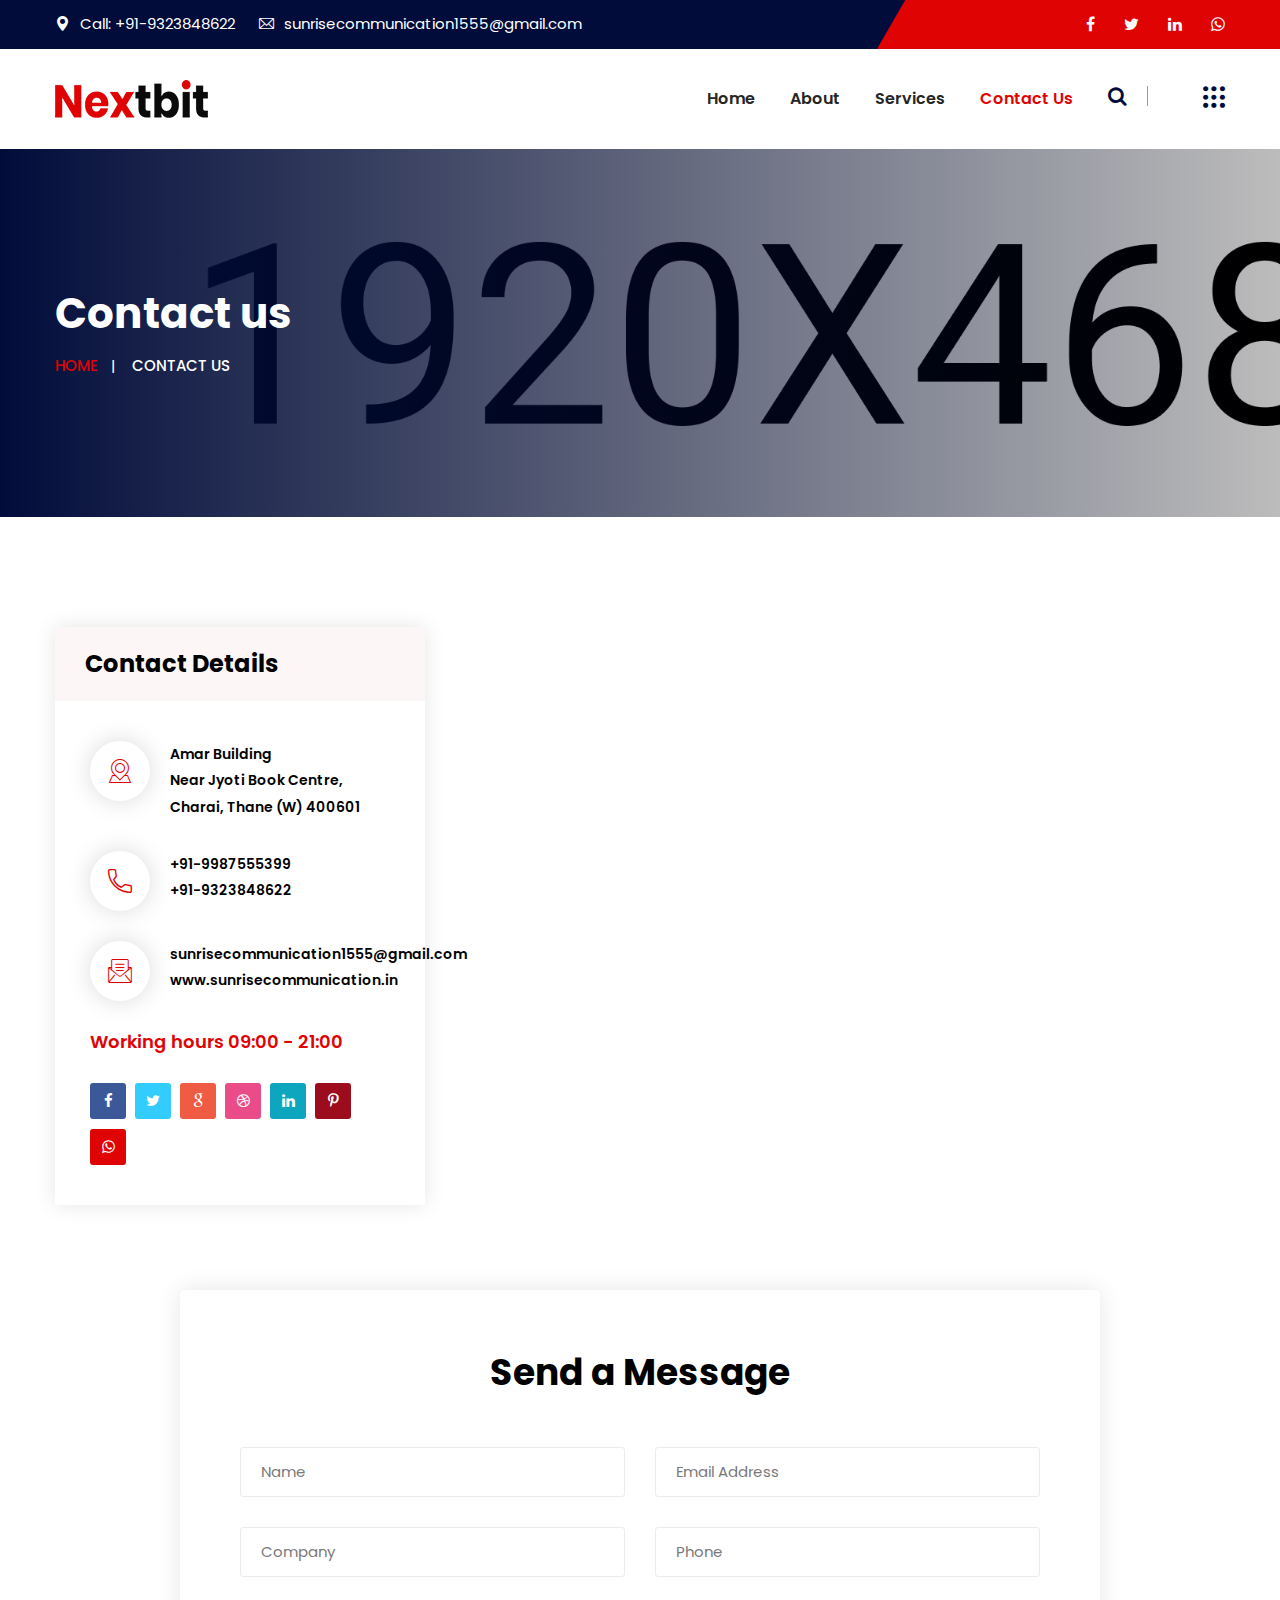
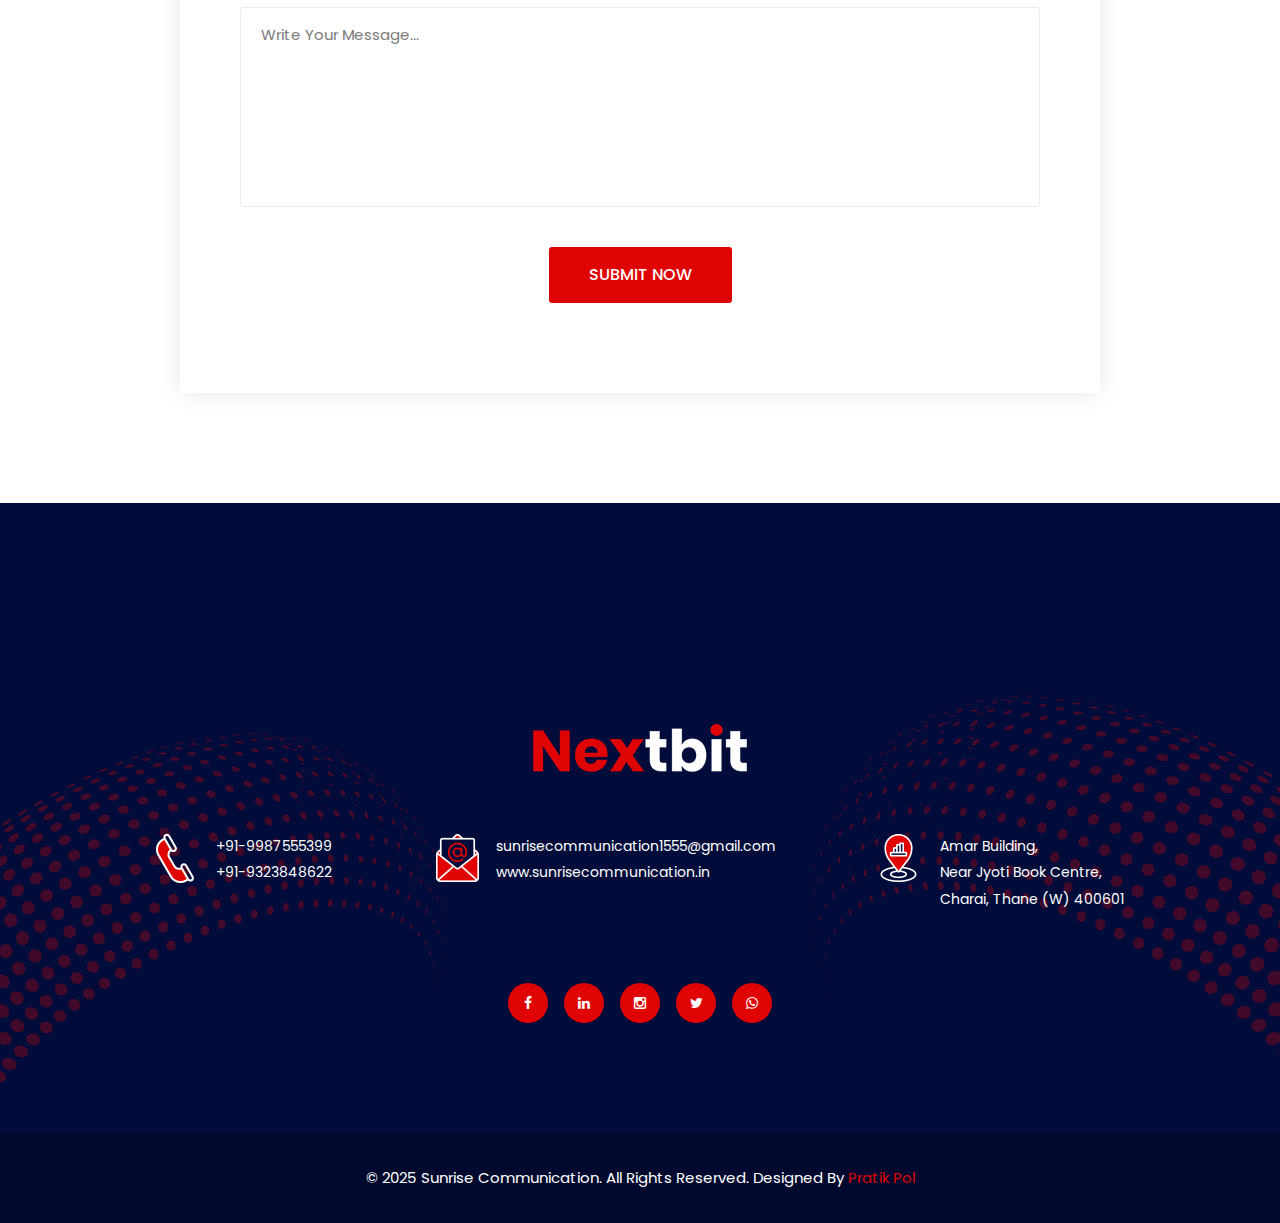
<file: contact.html>
<!DOCTYPE html>
<html lang="en">
<head>
<!-- Google tag (gtag.js) -->
<script async src="https://www.googletagmanager.com/gtag/js?id=G-RCY261LZ5V"></script>
<script>
  window.dataLayer = window.dataLayer || [];
  function gtag(){dataLayer.push(arguments);}
  gtag('js', new Date());

  gtag('config', 'G-RCY261LZ5V');
</script>

<script type="application/ld+json">
	{
	"@context" : "https://schema.org",
	"@type" : "Company",
	"name" : "Sunrise Communication",
	"url" : "https://sunrisecommunication.in/contact.html",
	"logo": "https://sunrisecommunication.in/images/logo.png",
	"sameAs": [
	"https://www.facebook.com/sunrisecommunication1555/",
	"https://x.com/Sunrise_Comms",
	"https://www.linkedin.com/in/sunrise-communication/"
	]
	}
</script>

<meta charset="utf-8">
<title>Sunrise Communication | Contact Us</title>
<!-- Stylesheets -->
<link href="css/bootstrap.css" rel="stylesheet">
<link href="css/style.css" rel="stylesheet">
<link href="css/responsive.css" rel="stylesheet">

<link href="https://fonts.googleapis.com/css2?family=Poppins:wght@100;300;400;500;600;700;800;900&display=swap" rel="stylesheet">

<link rel="shortcut icon" href="images/favicon.png" type="image/x-icon">
<link rel="icon" href="images/favicon.png" type="image/x-icon">

<!-- Responsive -->
<meta http-equiv="X-UA-Compatible" content="IE=edge">
<meta name="viewport" content="width=device-width, initial-scale=1.0, maximum-scale=1.0, user-scalable=0">
<meta name="description" content="Sunrise Communication offers comprehensive CCTV and security surveillance solutions for businesses and homes. Our cutting-edge camera systems provide exceptional video quality, reliable performance, and user-friendly monitoring interfaces to ensure your premises remain secure 24/7.">
<meta name="keywords" content="CCTV, Security Systems, Surveillance, Video Quality, Monitoring Interfaces, Security Solutions, Professional Installation, Camera Technologies, Recording Solutions, Maintenance Services">
<meta name="author" content="Pratik Pol">
<meta name="robots" content="index, follow">
<meta name="googlebot" content="index, follow">
<meta name="google" content="notranslate">
<meta name="theme-color" content="#ffffff">
<meta name="msapplication-navbutton-color" content="#ffffff">
<meta name="apple-mobile-web-app-status-bar-style" content="#ffffff">
<meta name="apple-mobile-web-app-capable" content="yes">
<meta name="mobile-web-app-capable" content="yes">
<meta name="viewport" content="width=device-width, initial-scale=1, maximum-scale=1, user-scalable=no, minimal-ui">
<meta name="format-detection" content="telephone=no, email=no, address=no, date=no, time=no, telephone=no">
<meta name="HandheldFriendly" content="true">
<link rel="canonical" href="https://www.sunrisecommunication.in/" />
<link rel="sitemap" type="application/xml" title="Sitemap" href="/sitemap.xml" />
<meta property="og:title" content="Sunrise Communication | CCTV, EPABX & Intercom Systems Thane" />
<meta property="og:description" content="Sunrise Communication offers comprehensive CCTV and security surveillance solutions for businesses and homes." />
<meta property="og:type" content="website" />
<meta property="og:url" content="https://www.sunrisecommunication.in/" />
<meta property="og:image" content="https://www.sunrisecommunication.in/images/logo.png" />

<meta name="twitter:card" content="summary_large_image" />
<meta name="twitter:title" content="Sunrise Communication | CCTV, EPABX & Intercom Systems Thane" />
<meta name="twitter:description" content="Sunrise Communication offers comprehensive CCTV and security surveillance solutions for businesses and homes." />
<meta name="twitter:image" content="https://www.sunrisecommunication.in/images/logo.png" />
<script type="application/ld+json">
	{
	  "@context": "https://schema.org",
	  "@type": "LocalBusiness",
	  "name": "Sunrise Communication",
	  "image": "https://www.sunrisecommunication.in/images/logo.png",
	  "telephone": "+91-9987555399",
	  "email": "sunrisecommunication1555@gmail.com",
	  "address": {
		"@type": "PostalAddress",
		"streetAddress": "Amar Building, Near Jyoti Book Centre, Charai",
		"addressLocality": "Thane (W)",
		"postalCode": "400601",
		"addressCountry": "IN"
	  },
	  "url": "https://www.sunrisecommunication.in/"
	}
</script>
</head>

<body class="hidden-bar-wrapper">

<div class="page-wrapper">
 	
    <!-- Preloader -->
    <div class="preloader">
		<span></span>
	</div>
 	
 	<!-- Main Header -->
	 <header class="main-header">
    	
		<!-- Header Top -->
		<div class="header-top">
			<div class="auto-container clearfix">
				
				<div class="pull-left">
					<ul class="info">
						<li><a href="tel:+91-9323848622"><span class="icon flaticon-maps-and-flags"></span>Call: +91-9323848622</a></li>
						<li><a href="mailto:sunrisecommunication1555@gmail.com"><span class="icon flaticon-email-2"></span>sunrisecommunication1555@gmail.com</a></li>
					</ul>
				</div>
				
				<div class="pull-right clearfix">
					<!-- Social Box -->
					<ul class="social-box">
						<li><a href="https://www.facebook.com/sunrisecommunication1555/" class="fa fa-facebook-f" target="_blank"></a></li>
						<li><a href="https://x.com/Sunrise_Comms" class="fa fa-twitter" target="_blank"></a></li>
						<li><a href="https://www.linkedin.com/in/sunrise-communication/" class="fa fa-linkedin" target="_blank"></a></li>
						<li><a href="https://wa.me/919323848622" class="fa fa-whatsapp" target="_blank"></a></li>
					</ul>
				</div>
				
			</div>
		</div>
		
        <!-- Header Lower -->
        <div class="header-lower">
            
			<div class="auto-container clearfix">
				<div class="inner-container clearfix">
					
					<div class="pull-left logo-box">
						<div class="logo"><a href="index.html"><img src="images/logo.png" alt="Sunrise Communication Logo" title=""></a></div>
					</div>
					<div class="nav-outer clearfix">
						
						<!-- Mobile Navigation Toggler -->
						<div class="mobile-nav-toggler"><span class="icon flaticon-menu"></span></div>
						<!-- Main Menu -->
						<nav class="main-menu show navbar-expand-md">
							<div class="navbar-header">
								<button class="navbar-toggler" type="button" data-toggle="collapse" data-target="#navbarSupportedContent" aria-controls="navbarSupportedContent" aria-expanded="false" aria-label="Toggle navigation">
									<span class="icon-bar"></span>
									<span class="icon-bar"></span>
									<span class="icon-bar"></span>
								</button>
							</div>
							
							<div class="navbar-collapse collapse clearfix" id="navbarSupportedContent">
								<ul class="navigation clearfix">
									<li class="dropdown"><a href="#">Home</a>
										<ul>
											<li><a href="index.html">Homepage</a></li>
							
										</ul>
									</li>
									<li class="dropdown"><a href="#">About</a>
										<ul>
											<li><a href="about.html">About Us</a></li>
										
										</ul>
									</li>
									<li class="dropdown"><a href="#">Services</a>
										<ul>
											<li><a href="services.html">Services</a></li>
											<li><a href="services-detail.html">Services Detail</a></li>
										</ul>
									</li>
									<li class="current"><a href="contact.html">Contact us</a></li>
								</ul>
							</div>
							
						</nav>
						<!-- Main Menu End-->
						
						<!-- Outer Box -->
						<div class="outer-box clearfix">
							
							<!--Search Box-->
							<div class="search-box-outer">
								<div class="search-box-btn"><span class="fa fa-search"></span></div>
							</div>
							
							
							<!-- Nav Btn -->
							<div class="nav-btn navSidebar-button"><span class="icon flaticon-dots-menu"></span></div>
							
						</div>
						<!-- End Outer Box -->
						
					</div>
				</div>
				
			</div>
        </div>
        <!-- End Header Lower -->
        
		<!-- Sticky Header  -->
        <div class="sticky-header">
            <div class="auto-container clearfix">
                <!-- Logo -->
                <div class="logo pull-left">
                    <a href="index.html" title=""><img src="images/logo-small.png" alt="" title=""></a>
                </div>
				
                <!--Right Col-->
                <div class="pull-right">
                    <!-- Main Menu -->
                    <nav class="main-menu">
                        <!--Keep This Empty / Menu will come through Javascript-->
                    </nav><!-- Main Menu End-->
					
					<!-- Outer Box -->
					<div class="outer-box clearfix">
						
						<!--Search Box-->
						<div class="search-box-outer">
							<div class="search-box-btn"><span class="fa fa-search"></span></div>
						</div>
						
						
						
						<!-- Nav Btn -->
						<div class="nav-btn navSidebar-button"><span class="icon flaticon-dots-menu"></span></div>
						
					</div>
					<!-- End Outer Box -->
					
                </div>
            </div>
        </div><!-- End Sticky Menu -->
    
		<!-- Mobile Menu  -->
        <div class="mobile-menu">
            <div class="menu-backdrop"></div>
            <div class="close-btn"><span class="icon flaticon-multiply"></span></div>
            
            <nav class="menu-box">
                <div class="nav-logo"><a href="index.html"><img src="images/logo.png" alt="Sunrise Communication Logo" title=""></a></div>
                <div class="menu-outer"><!--Here Menu Will Come Automatically Via Javascript / Same Menu as in Header--></div>
            </nav>
        </div><!-- End Mobile Menu -->
	
    </header>
    <!-- End Main Header -->
	
	<!-- Sidebar Cart Item -->
	<div class="xs-sidebar-group info-group">
		<div class="xs-overlay xs-bg-black"></div>
		<div class="xs-sidebar-widget">
			<div class="sidebar-widget-container">
				<div class="widget-heading">
					<a href="#" class="close-side-widget">
						X
					</a>
				</div>
				<div class="sidebar-textwidget">
					
					<!-- Sidebar Info Content -->
					<div class="sidebar-info-contents">
						<div class="content-inner">
							<div class="logo">
								<a href="index.html"><img src="images/logo-2.png" alt="" /></a>
							</div>
							<div class="content-box">
								<h5>About Us</h5>
								<p class="text">Contact us today to learn more about how we can fulfill your communication and security needs. We look forward to serving you.</p>
								<a href="contact.html" class="theme-btn btn-style-one"><span class="txt">Contact Us</span></a>
							</div>
							<div class="contact-info">
								<h5>Contact Info</h5>
								<ul class="list-style-one">
									<li><span class="icon fa fa-location-arrow"></span>Amar Building, Near Jyoti Book Centre, Charai, Thane (W) 400601</li>
									<li><span class="icon fa fa-phone"></span>+91-9987555399</li>
									<li><span class="icon fa fa-envelope"></span>sunrisecommunication1555@gmail.com</li>
									<li><span class="icon fa fa-clock-o"></span>EveryDay: 09:00 to 21:00</li>
								</ul>
							</div>
							<!-- Social Box -->
							<ul class="social-box">
								<li><a href="https://www.facebook.com/sunrisecommunication1555/" class="fa fa-facebook-f" target="_blank"></a></li>
								<li><a href="https://x.com/Sunrise_Comms" class="fa fa-twitter" target="_blank"></a></li>
								<li><a href="https://dribbble.com/" class="fa fa-dribbble" target="_blank"></a></li>
								<li><a href="https://www.linkedin.com/in/sunrise-communication/" class="fa fa-linkedin" target="_blank"></a></li>
								<li><a href="https://wa.me/919323848622" class="fa fa-whatsapp" target="_blank"></a></li>
							</ul>
						</div>
					</div>
					
				</div>
			</div>
		</div>
	</div>
	<!-- END sidebar widget item -->
	
	<!-- Page Title -->
    <section class="page-title" style="background-image: url(images/background/10.jpg)">
        <div class="auto-container">
			<h2>Contact us</h2>
			<ul class="bread-crumb clearfix">
				<li><a href="index.html">Home</a></li>
				<li>Contact us</li>
			</ul>
        </div>
    </section>
    <!-- End Page Title -->
	
	<!-- Contact Page Section -->
    <section class="contact-page-section">
    	<div class="auto-container">
        	<div class="row clearfix">
            	
				<!-- Info Column -->
				<div class="info-column col-lg-4 col-md-12 col-sm-12">
					<div class="inner-column">
						<div class="title-box">
							<h4>Contact Details</h4>
						</div>
						<div class="lower-box">
							<ul class="info-list">
								<li>
									<span class="icon flaticon-map"></span>
									Amar Building <br> Near Jyoti Book Centre, <br> Charai, Thane (W) 400601
								</li>
								<li>
									<span class="icon flaticon-call"></span>
									<a href="tel:+91-9987555399">+91-9987555399</a><br>
									<a href="tel:+91-9323848622">+91-9323848622</a>
								</li>
								<li>
									<span class="icon flaticon-email-1"></span>
									<a href="mailto:sunrisecommunication1555@gmail.com">sunrisecommunication1555@gmail.com</a><br>
									<a href="www.sunrisecommunication.in">www.sunrisecommunication.in</a>
								</li>
							</ul>
							<div class="timing">Working hours 09:00 - 21:00</div>
							
							<!-- Social Box -->
							<ul class="social-box">
								<li class="facebook"><a href="#" class="fa fa-facebook-f" target="_blank"></a></li>
								<li class="twitter"><a href="#" class="fa fa-twitter" target="_blank"></a></li>
								<li class="google"><a href="#" class="fa fa-google" target="_blank"></a></li>
								<li class="dribbble"><a href="#" class="fa fa-dribbble" target="_blank"></a></li>
								<li class="linkedin"><a href="#" class="fa fa-linkedin" target="_blank"></a></li>
								<li class="pinterest"><a href="#" class="fa fa-pinterest-p" target="_blank"></a></li>
								<li><a href="https://wa.me/919323848622" class="fa fa-whatsapp" target="_blank"></a></li>
							</ul>
							
						</div>
					</div>
				</div>
				
				<!-- Map Column -->
				<div class="map-column col-lg-8 col-md-12 col-sm-12">
					<div class="inner-column">
						<!--Map Outer-->
						<div class="map-outer">
							<iframe src="https://www.google.com/maps/embed?pb=!1m14!1m8!1m3!1d235.49947738884177!2d72.9744403558198!3d19.195567565228195!3m2!1i1024!2i768!4f13.1!3m3!1m2!1s0x3be7b9054e8ac5dd%3A0x6404487c9e4db3ec!2sSunrise%20Communication!5e0!3m2!1sen!2sus!4v1685973441825!5m2!1sen!2sus" allowfullscreen=""></iframe>
						</div>
					</div>
				</div>
				
            </div>
        
			<!-- Contact Form Box -->
			<div class="contact-form-box">
				<!-- Form Title Box -->
				<div class="form-title-box">
					<h3>Send a Message</h3>
				</div>
				
				<!-- Contact Form -->
				<div class="contact-form">
					<form method="post" action="sendemail.php" id="contact-form">
						<div class="row clearfix">
							
							<div class="col-lg-6 col-md-6 col-sm-12 form-group">
								<input type="text" name="username" placeholder="Name" required>
							</div>
							
							<div class="col-lg-6 col-md-6 col-sm-12 form-group">
								<input type="email" name="email" placeholder="Email Address" required>
							</div>
							
							<div class="col-lg-6 col-md-6 col-sm-12 form-group">
								<input type="text" name="company" placeholder="Company" required>
							</div>
							
							<div class="col-lg-6 col-md-6 col-sm-12 form-group">
								<input type="text" name="phone" placeholder="Phone" required>
							</div>
							
							<div class="col-lg-12 col-md-12 col-sm-12 form-group">
								<textarea class="darma" name="message" placeholder="Write Your Message..."></textarea>
							</div>
							
							<div class="col-lg-12 col-md-12 col-sm-12 form-group text-center">
								<button class="theme-btn btn-style-four" type="submit" name="submit-form"><span class="txt">Submit Now</span></button>
							</div>
							
						</div>
					</form>
				</div>
				
			</div>
			<!-- End Contact Form Box -->
			
		</div>
    </section>
    <!-- End Contact Page Section -->
	
	<!-- Main Footer -->
    <footer class="main-footer">
		<div class="pattern-layer-one" style="background-image: url(images/background/pattern-12.png)"></div>
		<div class="pattern-layer-two" style="background-image: url(images/background/pattern-13.png)"></div>
    	<div class="auto-container">
            <div class="widgets-section">
            	<div class="logo">
					<a href="index.html"><img src="images/footer-logo.png" alt="" /></a>
				</div>
				<ul class="contact-info-list">
					<li>
						<span class="icon"><img src="images/icons/icon-1.png" alt="" /></span>
						<a href="tel:+91-9987555399">+91-9987555399</a><br>
						<a href="tel:+91-9323848622">+91-9323848622</a>
					</li>
					<li>
						<span class="icon"><img src="images/icons/icon-2.png" alt="" /></span>
						<a href="mailto:sunrisecommunication1555@gmail.com">sunrisecommunication1555@gmail.com</a><br>
						<a href="www.sunrisecommunication.in">www.sunrisecommunication.in</a>
					</li>
					<li>
						<span class="icon"><img src="images/icons/icon-3.png" alt="" /></span>
						Amar Building, <br> Near Jyoti Book Centre, <br> Charai, Thane (W) 400601
					</li>
				</ul>
				
				<!-- Social Box -->
				<ul class="social-box">
					<li><a href="https://www.facebook.com/sunrisecommunication1555/" class="fa fa-facebook-f" target="_blank"></a></li>
					<li><a href="https://www.linkedin.com/in/sunrise-communication/" class="fa fa-linkedin" target="_blank"></a></li>
					<li><a href="https://www.instagram.com/sunrisecommunication.co/" class="fa fa-instagram" target="_blank"></a></li>
					<li><a href="https://x.com/Sunrise_Comms" class="fa fa-twitter" target="_blank"></a></li>
					<li><a href="https://wa.me/919323848622" class="fa fa-whatsapp" target="_blank"></a></li>
				</ul>
				
			</div>
			
		</div>
		<!-- Footer Bottom -->
		<div class="footer-bottom">
			<div class="auto-container">
				<div class="copyright">&copy; 2025 Sunrise Communication. All Rights Reserved. Designed By <a href="https://pratikpol.in/" target="_blank">Pratik Pol</a></div>
			</div>
		</div>
	</footer>
	<!-- End Main Footer -->
	
</div>
<!--End pagewrapper-->

<!-- Search Popup -->
<div class="search-popup">
	<div class="color-layer"></div>
	<button class="close-search"><span class="fa fa-arrow-up"></span></button>
	<form method="post" action="blog.html">
		<div class="form-group">
			<input type="search" name="search-field" value="" placeholder="Search Here" required="">
			<button type="submit"><i class="fa fa-search"></i></button>
		</div>
	</form>
</div>
<!-- End Header Search -->

<!-- Scroll To Top -->
<div class="scroll-to-top scroll-to-target" data-target="html"><span class="fa fa-arrow-up"></span></div>

<script src="js/jquery.js"></script>
<script src="js/popper.min.js"></script>
<script src="js/bootstrap.min.js"></script>
<script src="js/jquery.mCustomScrollbar.concat.min.js"></script>
<script src="js/jquery.fancybox.js"></script>
<script src="js/appear.js"></script>
<script src="js/parallax.min.js"></script>
<script src="js/tilt.jquery.min.js"></script>
<script src="js/jquery.paroller.min.js"></script>
<script src="js/owl.js"></script>
<script src="js/wow.js"></script>
<script src="js/validate.js"></script>
<script src="js/nav-tool.js"></script>
<script src="js/jquery-ui.js"></script>
<script src="js/script.js"></script>

<!--[if lt IE 9]><script src="https://cdnjs.cloudflare.com/ajax/libs/html5shiv/3.7.3/html5shiv.js"></script><![endif]-->
<!--[if lt IE 9]><script src="js/respond.js"></script><![endif]-->

</body>
</html>
</file>
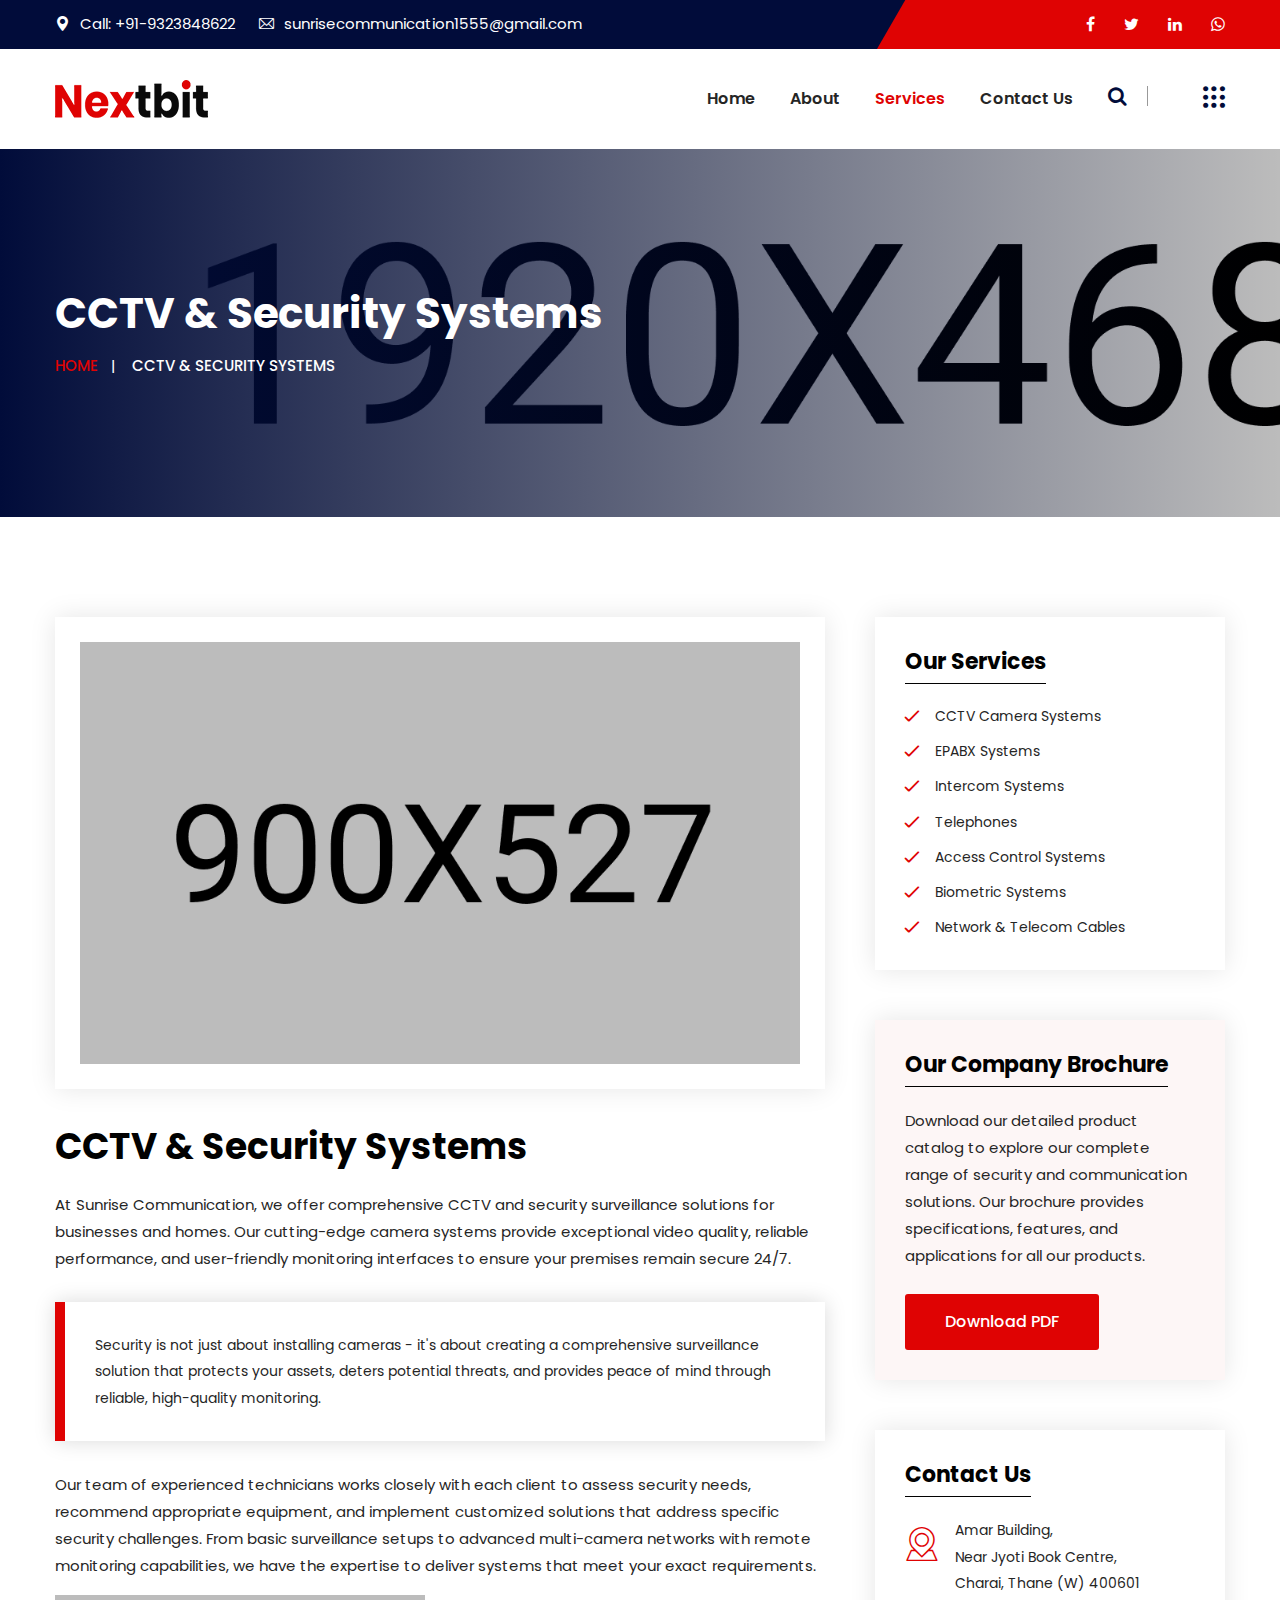
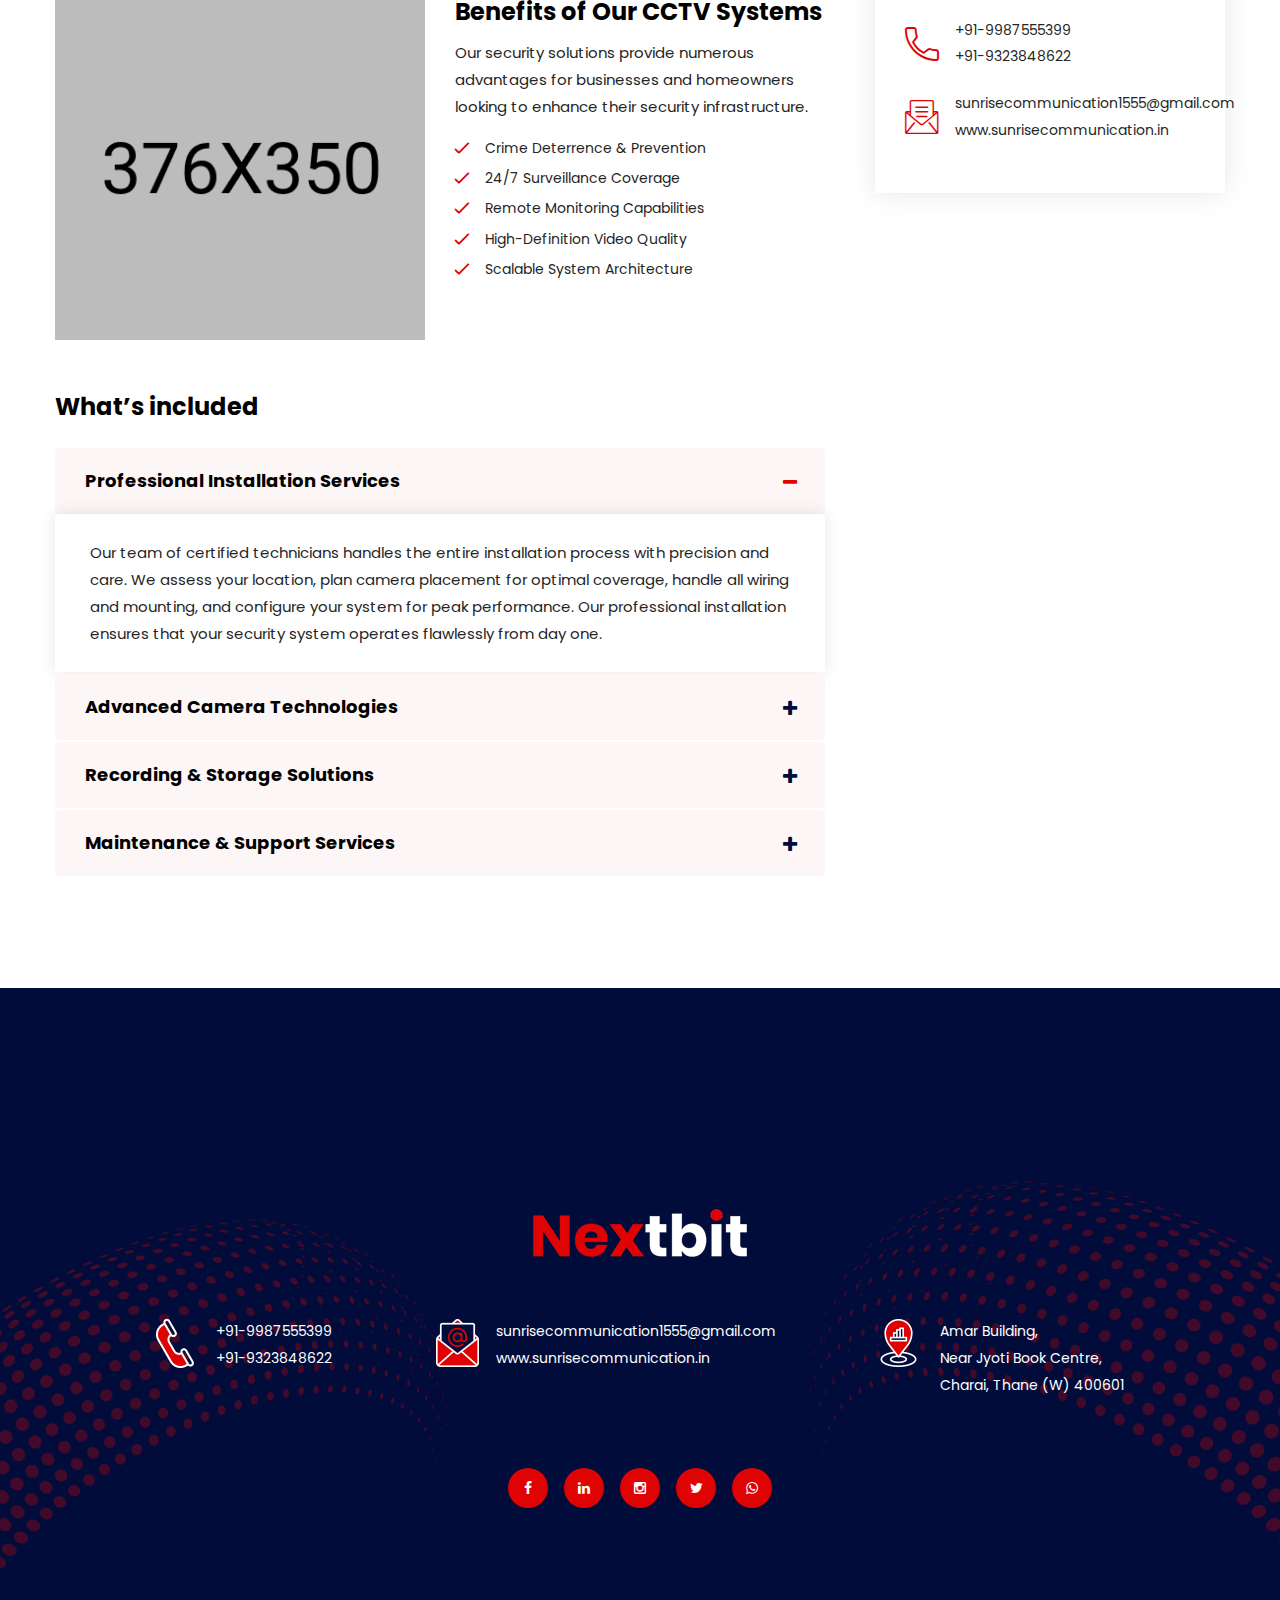
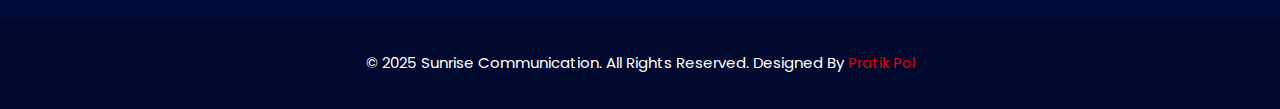
<file: services-detail.html>
<!DOCTYPE html>
<html lang="en">
<head>
<!-- Google tag (gtag.js) -->
<script async src="https://www.googletagmanager.com/gtag/js?id=G-RCY261LZ5V"></script>
<script>
  window.dataLayer = window.dataLayer || [];
  function gtag(){dataLayer.push(arguments);}
  gtag('js', new Date());

  gtag('config', 'G-RCY261LZ5V');
</script>

<script type="application/ld+json">
	{
	"@context" : "https://schema.org",
	"@type" : "Company",
	"name" : "Sunrise Communication",
	"url" : "https://sunrisecommunication.in/services-detail.html",
	"logo": "https://sunrisecommunication.in/images/logo.png",
	"sameAs": [
	"https://www.facebook.com/sunrisecommunication1555/",
	"https://x.com/Sunrise_Comms",
	"https://www.linkedin.com/in/sunrise-communication/"
	]
	}
</script>

<meta charset="utf-8">
<title>Sunrise Communication | Services Detail</title>
<!-- Stylesheets -->
<link href="css/bootstrap.css" rel="stylesheet">
<link href="css/style.css" rel="stylesheet">
<link href="css/responsive.css" rel="stylesheet">

<link href="https://fonts.googleapis.com/css2?family=Poppins:wght@100;300;400;500;600;700;800;900&display=swap" rel="stylesheet">

<link rel="shortcut icon" href="images/favicon.png" type="image/x-icon">
<link rel="icon" href="images/favicon.png" type="image/x-icon">

<!-- Responsive -->
<meta http-equiv="X-UA-Compatible" content="IE=edge">
<meta name="viewport" content="width=device-width, initial-scale=1.0, maximum-scale=1.0, user-scalable=0">
<meta name="description" content="Sunrise Communication offers comprehensive CCTV and security surveillance solutions for businesses and homes. Our cutting-edge camera systems provide exceptional video quality, reliable performance, and user-friendly monitoring interfaces to ensure your premises remain secure 24/7.">
<meta name="keywords" content="CCTV, Security Systems, Surveillance, Video Quality, Monitoring Interfaces, Security Solutions, Professional Installation, Camera Technologies, Recording Solutions, Maintenance Services">
<meta name="author" content="Pratik Pol">
<meta name="robots" content="index, follow">
<meta name="googlebot" content="index, follow">
<meta name="google" content="notranslate">
<meta name="theme-color" content="#ffffff">
<meta name="msapplication-navbutton-color" content="#ffffff">
<meta name="apple-mobile-web-app-status-bar-style" content="#ffffff">
<meta name="apple-mobile-web-app-capable" content="yes">
<meta name="mobile-web-app-capable" content="yes">
<meta name="viewport" content="width=device-width, initial-scale=1, maximum-scale=1, user-scalable=no, minimal-ui">
<meta name="format-detection" content="telephone=no, email=no, address=no, date=no, time=no, telephone=no">
<meta name="HandheldFriendly" content="true">
<link rel="canonical" href="https://www.sunrisecommunication.in/" />
<link rel="sitemap" type="application/xml" title="Sitemap" href="/sitemap.xml" />
<meta property="og:title" content="Sunrise Communication | CCTV, EPABX & Intercom Systems Thane" />
<meta property="og:description" content="Sunrise Communication offers comprehensive CCTV and security surveillance solutions for businesses and homes." />
<meta property="og:type" content="website" />
<meta property="og:url" content="https://www.sunrisecommunication.in/" />
<meta property="og:image" content="https://www.sunrisecommunication.in/images/logo.png" />

<meta name="twitter:card" content="summary_large_image" />
<meta name="twitter:title" content="Sunrise Communication | CCTV, EPABX & Intercom Systems Thane" />
<meta name="twitter:description" content="Sunrise Communication offers comprehensive CCTV and security surveillance solutions for businesses and homes." />
<meta name="twitter:image" content="https://www.sunrisecommunication.in/images/logo.png" />
<script type="application/ld+json">
	{
	  "@context": "https://schema.org",
	  "@type": "LocalBusiness",
	  "name": "Sunrise Communication",
	  "image": "https://www.sunrisecommunication.in/images/logo.png",
	  "telephone": "+91-9987555399",
	  "email": "sunrisecommunication1555@gmail.com",
	  "address": {
		"@type": "PostalAddress",
		"streetAddress": "Amar Building, Near Jyoti Book Centre, Charai",
		"addressLocality": "Thane (W)",
		"postalCode": "400601",
		"addressCountry": "IN"
	  },
	  "url": "https://www.sunrisecommunication.in/"
	}
</script>
</head>

<body class="hidden-bar-wrapper">

<div class="page-wrapper">
 	
    <!-- Preloader -->
    <div class="preloader">
		<span></span>
	</div>
 	
 	<!-- Main Header -->
	 <header class="main-header">
    	
		<!-- Header Top -->
		<div class="header-top">
			<div class="auto-container clearfix">
				
				<div class="pull-left">
					<ul class="info">
						<li><a href="tel:+91-9323848622"><span class="icon flaticon-maps-and-flags"></span>Call: +91-9323848622</a></li>
						<li><a href="mailto:sunrisecommunication1555@gmail.com"><span class="icon flaticon-email-2"></span>sunrisecommunication1555@gmail.com</a></li>
					</ul>
				</div>
				
				<div class="pull-right clearfix">
					<!-- Social Box -->
					<ul class="social-box">
						<li><a href="https://www.facebook.com/sunrisecommunication1555/" class="fa fa-facebook-f" target="_blank"></a></li>
						<li><a href="https://x.com/Sunrise_Comms" class="fa fa-twitter" target="_blank"></a></li>
						<li><a href="https://www.linkedin.com/in/sunrise-communication/" class="fa fa-linkedin" target="_blank"></a></li>
						<li><a href="https://wa.me/919323848622" class="fa fa-whatsapp" target="_blank"></a></li>
					</ul>
				</div>
				
			</div>
		</div>
		
        <!-- Header Lower -->
        <div class="header-lower">
            
			<div class="auto-container clearfix">
				<div class="inner-container clearfix">
					
					<div class="pull-left logo-box">
						<div class="logo"><a href="index.html"><img src="images/logo.png" alt="Sunrise Communication Logo" title=""></a></div>
					</div>
					<div class="nav-outer clearfix">
						
						<!-- Mobile Navigation Toggler -->
						<div class="mobile-nav-toggler"><span class="icon flaticon-menu"></span></div>
						<!-- Main Menu -->
						<nav class="main-menu show navbar-expand-md">
							<div class="navbar-header">
								<button class="navbar-toggler" type="button" data-toggle="collapse" data-target="#navbarSupportedContent" aria-controls="navbarSupportedContent" aria-expanded="false" aria-label="Toggle navigation">
									<span class="icon-bar"></span>
									<span class="icon-bar"></span>
									<span class="icon-bar"></span>
								</button>
							</div>
							
							<div class="navbar-collapse collapse clearfix" id="navbarSupportedContent">
								<ul class="navigation clearfix">
									<li class="dropdown"><a href="#">Home</a>
										<ul>
											<li><a href="index.html">Homepage</a></li>
							
										</ul>
									</li>
									<li class="dropdown"><a href="#">About</a>
										<ul>
											<li><a href="about.html">About Us</a></li>
										
										</ul>
									</li>
									<li class="dropdown current"><a href="#">Services</a>
										<ul>
											<li><a href="services.html">Services</a></li>
											<li class="current"><a href="services-detail.html">Services Detail</a></li>
										</ul>
									</li>
									<li><a href="contact.html">Contact us</a></li>
								</ul>
							</div>
							
						</nav>
						<!-- Main Menu End-->
						
						<!-- Outer Box -->
						<div class="outer-box clearfix">
							
							<!--Search Box-->
							<div class="search-box-outer">
								<div class="search-box-btn"><span class="fa fa-search"></span></div>
							</div>
							
							
							<!-- Nav Btn -->
							<div class="nav-btn navSidebar-button"><span class="icon flaticon-dots-menu"></span></div>
							
						</div>
						<!-- End Outer Box -->
						
					</div>
				</div>
				
			</div>
        </div>
        <!-- End Header Lower -->
        
		<!-- Sticky Header  -->
        <div class="sticky-header">
            <div class="auto-container clearfix">
                <!-- Logo -->
                <div class="logo pull-left">
                    <a href="index.html" title=""><img src="images/logo-small.png" alt="" title=""></a>
                </div>
				
                <!--Right Col-->
                <div class="pull-right">
                    <!-- Main Menu -->
                    <nav class="main-menu">
                        <!--Keep This Empty / Menu will come through Javascript-->
                    </nav><!-- Main Menu End-->
					
					<!-- Outer Box -->
					<div class="outer-box clearfix">
						
						<!--Search Box-->
						<div class="search-box-outer">
							<div class="search-box-btn"><span class="fa fa-search"></span></div>
						</div>
						
						
						
						<!-- Nav Btn -->
						<div class="nav-btn navSidebar-button"><span class="icon flaticon-dots-menu"></span></div>
						
					</div>
					<!-- End Outer Box -->
					
                </div>
            </div>
        </div><!-- End Sticky Menu -->
    
		<!-- Mobile Menu  -->
        <div class="mobile-menu">
            <div class="menu-backdrop"></div>
            <div class="close-btn"><span class="icon flaticon-multiply"></span></div>
            
            <nav class="menu-box">
                <div class="nav-logo"><a href="index.html"><img src="images/logo.png" alt="Sunrise Communication Logo" title=""></a></div>
                <div class="menu-outer"><!--Here Menu Will Come Automatically Via Javascript / Same Menu as in Header--></div>
            </nav>
        </div><!-- End Mobile Menu -->
	
    </header>
    <!-- End Main Header -->
	
	<!-- Sidebar Cart Item -->
	<div class="xs-sidebar-group info-group">
		<div class="xs-overlay xs-bg-black"></div>
		<div class="xs-sidebar-widget">
			<div class="sidebar-widget-container">
				<div class="widget-heading">
					<a href="#" class="close-side-widget">
						X
					</a>
				</div>
				<div class="sidebar-textwidget">
					
					<!-- Sidebar Info Content -->
					<div class="sidebar-info-contents">
						<div class="content-inner">
							<div class="logo">
								<a href="index.html"><img src="images/logo-2.png" alt="" /></a>
							</div>
							<div class="content-box">
								<h5>About Us</h5>
								<p class="text">Contact us today to learn more about how we can fulfill your communication and security needs. We look forward to serving you.</p>
								<a href="contact.html" class="theme-btn btn-style-one"><span class="txt">Contact Us</span></a>
							</div>
							<div class="contact-info">
								<h5>Contact Info</h5>
								<ul class="list-style-one">
									<li><span class="icon fa fa-location-arrow"></span>Amar Building, <br> Near Jyoti Book Centre, <br> Charai, Thane (W) 400601</li>
									<li><span class="icon fa fa-phone"></span>+91-9987555399</li>
									<li><span class="icon fa fa-envelope"></span>sunrisecommunication1555@gmail.com</li>
									<li><span class="icon fa fa-clock-o"></span>EveryDay: 09:00 to 21:00</li>
								</ul>
							</div>
							<!-- Social Box -->
							<ul class="social-box">
								<li><a href="https://www.facebook.com/sunrisecommunication1555/" class="fa fa-facebook-f" target="_blank"></a></li>
								<li><a href="https://x.com/Sunrise_Comms" class="fa fa-twitter" target="_blank"></a></li>
								<li><a href="https://dribbble.com/" class="fa fa-dribbble" target="_blank"></a></li>
								<li><a href="https://www.linkedin.com/in/sunrise-communication/" class="fa fa-linkedin" target="_blank"></a></li>
								<li><a href="https://wa.me/919323848622" class="fa fa-whatsapp" target="_blank"></a></li>
							</ul>
						</div>
					</div>
					
				</div>
			</div>
		</div>
	</div>
	<!-- END sidebar widget item -->
	
	<!-- Page Title -->
    <section class="page-title" style="background-image: url(images/background/10.jpg)">
		<div class="auto-container">
			<h2>CCTV & Security Systems</h2>
			<ul class="bread-crumb clearfix">
				<li><a href="index.html">Home</a></li>
				<li>CCTV & Security Systems</li>
			</ul>
		</div>
	</section>
    <!-- End Page Title -->
	
	<!-- Sidebar Page Container -->
    <section class="sidebar-page-container">
    	<div class="auto-container">
        	<div class="row clearfix">
				
				<!-- Content Side -->
                <div class="content-side col-lg-8 col-md-12 col-sm-12">
                	<div class="service-detail">
						<div class="inner-box">
							<div class="image">
								<img src="images/resource/service-2.jpg" alt="" />
							</div>
							<div class="lower-content">
								<h3>CCTV & Security Systems</h3>
								<p>At Sunrise Communication, we offer comprehensive CCTV and security surveillance solutions for businesses and homes. Our cutting-edge camera systems provide exceptional video quality, reliable performance, and user-friendly monitoring interfaces to ensure your premises remain secure 24/7.</p>
								<blockquote>Security is not just about installing cameras - it's about creating a comprehensive surveillance solution that protects your assets, deters potential threats, and provides peace of mind through reliable, high-quality monitoring.</blockquote>
								<p>Our team of experienced technicians works closely with each client to assess security needs, recommend appropriate equipment, and implement customized solutions that address specific security challenges. From basic surveillance setups to advanced multi-camera networks with remote monitoring capabilities, we have the expertise to deliver systems that meet your exact requirements.</p>
								<div class="two-column">
									<div class="row clearfix">
										<!-- Column -->
										<div class="column col-lg-6 col-md-6 col-sm-12">
											<div class="lower-image">
												<img src="images/resource/service-3.png" alt="" />
											</div>
										</div>
										<!-- Column -->
										<div class="column col-lg-6 col-md-6 col-sm-12">
											<h4>Benefits of Our CCTV Systems</h4>
											<p>Our security solutions provide numerous advantages for businesses and homeowners looking to enhance their security infrastructure.</p>
											<ul class="list-style-two">
												<li>Crime Deterrence & Prevention</li>
												<li>24/7 Surveillance Coverage</li>
												<li>Remote Monitoring Capabilities</li>
												<li>High-Definition Video Quality</li>
												<li>Scalable System Architecture</li>
											</ul>
										</div>
									</div>
								</div>
								
								<!-- Accordian Outer -->
								<div class="accordion-outer">
									<h4>What’s included</h4>
								
									<!-- Accordian Box / Style Two -->
									<ul class="accordion-box style-two">
										
										<!--Block-->
										<li class="accordion block active-block">
											<div class="acc-btn active"><div class="icon-outer"><span class="icon icon-plus fa fa-plus"></span> <span class="icon icon-minus fa fa-minus"></span></div>Professional Installation Services</div>
											<div class="acc-content current">
												<div class="content">
													<div class="text">Our team of certified technicians handles the entire installation process with precision and care. We assess your location, plan camera placement for optimal coverage, handle all wiring and mounting, and configure your system for peak performance. Our professional installation ensures that your security system operates flawlessly from day one.</div>
												</div>
											</div>
										</li>
										
										<!--Block-->
										<li class="accordion block">
											<div class="acc-btn"><div class="icon-outer"><span class="icon icon-plus fa fa-plus"></span> <span class="icon icon-minus fa fa-minus"></span></div>Advanced Camera Technologies</div>
											<div class="acc-content">
												<div class="content">
													<div class="text">We offer a range of camera technologies to suit different security needs - from standard HD cameras to advanced 4K ultra-high-definition systems. Our cameras feature night vision capabilities, motion detection, wide-angle lenses, and weatherproof housing for outdoor applications. We help you select the right technology to address your specific security requirements.</div>
												</div>
											</div>
										</li>

										<!--Block-->
										<li class="accordion block">
											<div class="acc-btn"><div class="icon-outer"><span class="icon icon-plus fa fa-plus"></span> <span class="icon icon-minus fa fa-minus"></span></div>Recording & Storage Solutions</div>
											<div class="acc-content">
												<div class="content">
													<div class="text">Our CCTV systems include reliable recording and storage solutions to maintain your surveillance footage. We offer digital video recorders (DVRs) and network video recorders (NVRs) with various storage capacities to meet your retention requirements. Our systems support continuous recording, motion-activated recording, and scheduled recording to maximize storage efficiency while ensuring critical events are captured.</div>
												</div>
											</div>
										</li>
										
										<!--Block-->
										<li class="accordion block">
											<div class="acc-btn"><div class="icon-outer"><span class="icon icon-plus fa fa-plus"></span> <span class="icon icon-minus fa fa-minus"></span></div>Maintenance & Support Services</div>
											<div class="acc-content">
												<div class="content">
													<div class="text">We provide comprehensive maintenance and support for all installed systems. Our service plans include regular system checks, firmware updates, camera cleaning, and prompt troubleshooting assistance. With our ongoing support, your security system remains in optimal condition, minimizing downtime and ensuring your premises stay protected.</div>
												</div>
											</div>
										</li>
										
									</ul>
									
								</div>
								<!-- End Accordian Outer -->
								
							</div>
						</div>
					</div>
				</div>
				
				<!-- Sidebar Side -->
                <div class="sidebar-side col-lg-4 col-md-12 col-sm-12">
                	<aside class="sidebar sticky-top">
						
						<!-- Services Widget -->
						<div class="sidebar-widget services-widget">
							<div class="widget-content">
								<div class="sidebar-title">
									<h5>Our Services</h5>
								</div>
								<ul class="service-list">
									<li><a href="#">CCTV Camera Systems</a></li>
									<li><a href="#">EPABX Systems</a></li>
									<li><a href="#">Intercom Systems</a></li>
									<li><a href="#">Telephones</a></li>
									<li><a href="#">Access Control Systems</a></li>
									<li><a href="#">Biometric Systems</a></li>
									<li><a href="#">Network & Telecom Cables</a></li>
								</ul>
							</div>
						</div>
						
						<!-- Broucher Widget -->
						<div class="sidebar-widget broucher-widget">
							<div class="widget-content">
								<div class="sidebar-title">
									<h5>Our Company Brochure</h5>
								</div>
								<div class="text">Download our detailed product catalog to explore our complete range of security and communication solutions. Our brochure provides specifications, features, and applications for all our products.</div>
								<a href="#" class="theme-btn btn-style-four"><span class="txt">Download PDF</span></a>
							</div>
						</div>
						
						<!-- Contact Widget -->
						<div class="sidebar-widget contact-widget">
							<div class="widget-content">
								<div class="sidebar-title">
									<h5>Contact Us</h5>
								</div>
								<ul class="contact-info-widget">
									<li>
										<span class="icon flaticon-map"></span>
										Amar Building, <br> Near Jyoti Book Centre, <br> Charai, Thane (W) 400601
									</li>
									<li>
										<span class="icon flaticon-call"></span>
										<a href="tel:+91-9987555399">+91-9987555399</a><br>
										<a href="tel:+91-9323848622">+91-9323848622</a>
									</li>
									<li>
										<span class="icon flaticon-email-1"></span>
										<a href="mailto:sunrisecommunication1555@gmail.com">sunrisecommunication1555@gmail.com</a><br>
										<a href="www.sunrisecommunication.in" target="_blank">www.sunrisecommunication.in</a>
									</li>
								</ul>
							</div>
						</div>
						
					</aside>
				</div>
				
			</div>
		</div>
	</section>
	<!-- End Sidebar Page Container -->
	
	<!-- Main Footer -->
    <footer class="main-footer">
		<div class="pattern-layer-one" style="background-image: url(images/background/pattern-12.png)"></div>
		<div class="pattern-layer-two" style="background-image: url(images/background/pattern-13.png)"></div>
    	<div class="auto-container">
            <div class="widgets-section">
            	<div class="logo">
					<a href="index.html"><img src="images/footer-logo.png" alt="" /></a>
				</div>
				<ul class="contact-info-list">
					<li>
						<span class="icon"><img src="images/icons/icon-1.png" alt="" /></span>
						<a href="tel:+91-9987555399">+91-9987555399</a><br>
						<a href="tel:+91-9323848622">+91-9323848622</a>
					</li>
					<li>
						<span class="icon"><img src="images/icons/icon-2.png" alt="" /></span>
						<a href="mailto:sunrisecommunication1555@gmail.com">sunrisecommunication1555@gmail.com</a><br>
						<a href="www.sunrisecommunication.in" target="_blank">www.sunrisecommunication.in</a>
					</li>
					<li>
						<span class="icon"><img src="images/icons/icon-3.png" alt="" /></span>
						Amar Building, <br> Near Jyoti Book Centre, <br> Charai, Thane (W) 400601
					</li>
				</ul>
				
				<!-- Social Box -->
				<ul class="social-box">
					<li><a href="https://www.facebook.com/sunrisecommunication1555/" class="fa fa-facebook-f" target="_blank"></a></li>
					<li><a href="https://www.linkedin.com/in/sunrise-communication/" class="fa fa-linkedin" target="_blank"></a></li>
					<li><a href="https://www.instagram.com/sunrisecommunication.co/" class="fa fa-instagram" target="_blank"></a></li>
					<li><a href="https://x.com/Sunrise_Comms" class="fa fa-twitter" target="_blank"></a></li>
					<li><a href="https://wa.me/919323848622" class="fa fa-whatsapp" target="_blank"></a></li>
				</ul>
				
			</div>
			
		</div>
		<!-- Footer Bottom -->
		<div class="footer-bottom">
			<div class="auto-container">
				<div class="copyright">&copy; 2025 Sunrise Communication. All Rights Reserved. Designed By <a href="https://pratikpol.in/" target="_blank">Pratik Pol</a></div>
			</div>
		</div>
	</footer>
	<!-- End Main Footer -->
	
</div>
<!--End pagewrapper-->

<!-- Search Popup -->
<div class="search-popup">
	<div class="color-layer"></div>
	<button class="close-search"><span class="fa fa-arrow-up"></span></button>
	<form method="post" action="blog.html">
		<div class="form-group">
			<input type="search" name="search-field" value="" placeholder="Search Here" required="">
			<button type="submit"><i class="fa fa-search"></i></button>
		</div>
	</form>
</div>
<!-- End Header Search -->

<!-- Scroll To Top -->
<div class="scroll-to-top scroll-to-target" data-target="html"><span class="fa fa-arrow-up"></span></div>

<script src="js/jquery.js"></script>
<script src="js/popper.min.js"></script>
<script src="js/bootstrap.min.js"></script>
<script src="js/jquery.mCustomScrollbar.concat.min.js"></script>
<script src="js/jquery.fancybox.js"></script>
<script src="js/appear.js"></script>
<script src="js/parallax.min.js"></script>
<script src="js/tilt.jquery.min.js"></script>
<script src="js/jquery.paroller.min.js"></script>
<script src="js/owl.js"></script>
<script src="js/wow.js"></script>
<script src="js/nav-tool.js"></script>
<script src="js/jquery-ui.js"></script>
<script src="js/script.js"></script>

<!--[if lt IE 9]><script src="https://cdnjs.cloudflare.com/ajax/libs/html5shiv/3.7.3/html5shiv.js"></script><![endif]-->
<!--[if lt IE 9]><script src="js/respond.js"></script><![endif]-->

</body>
</html>
</file>
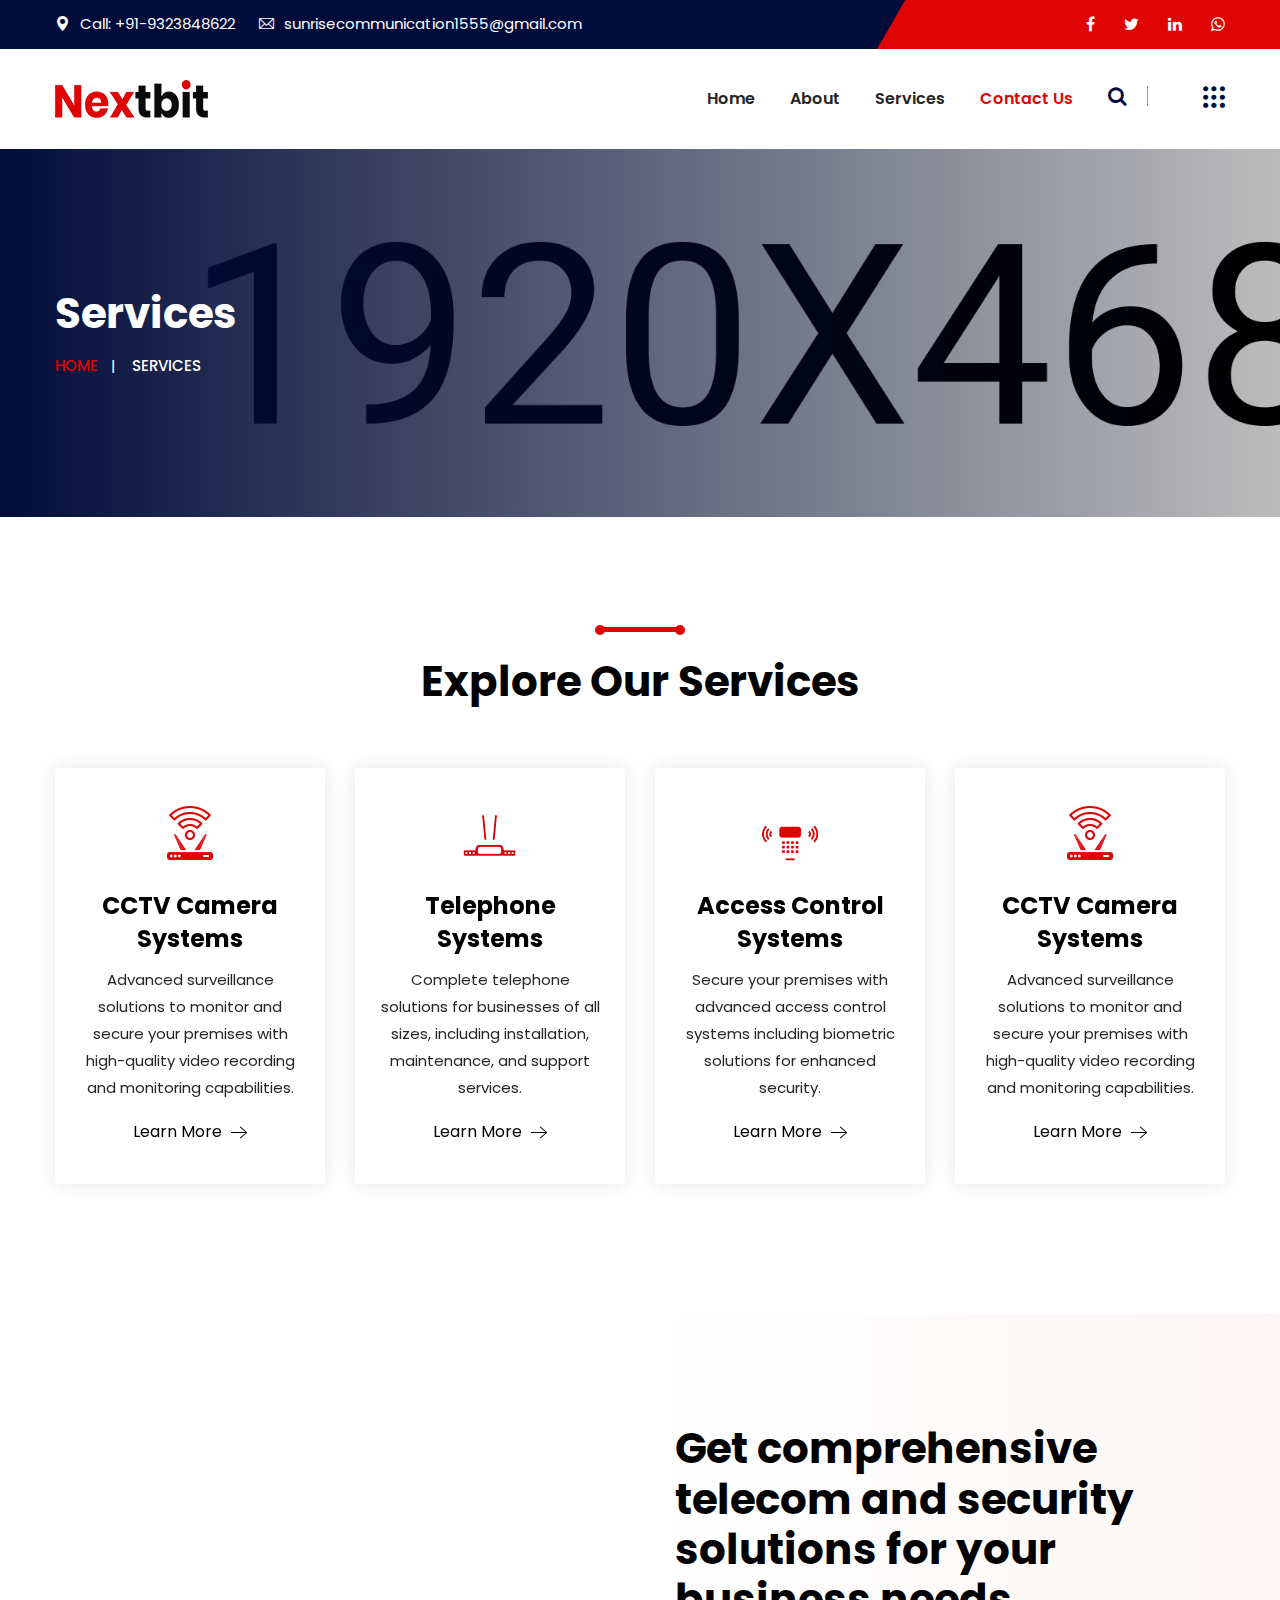
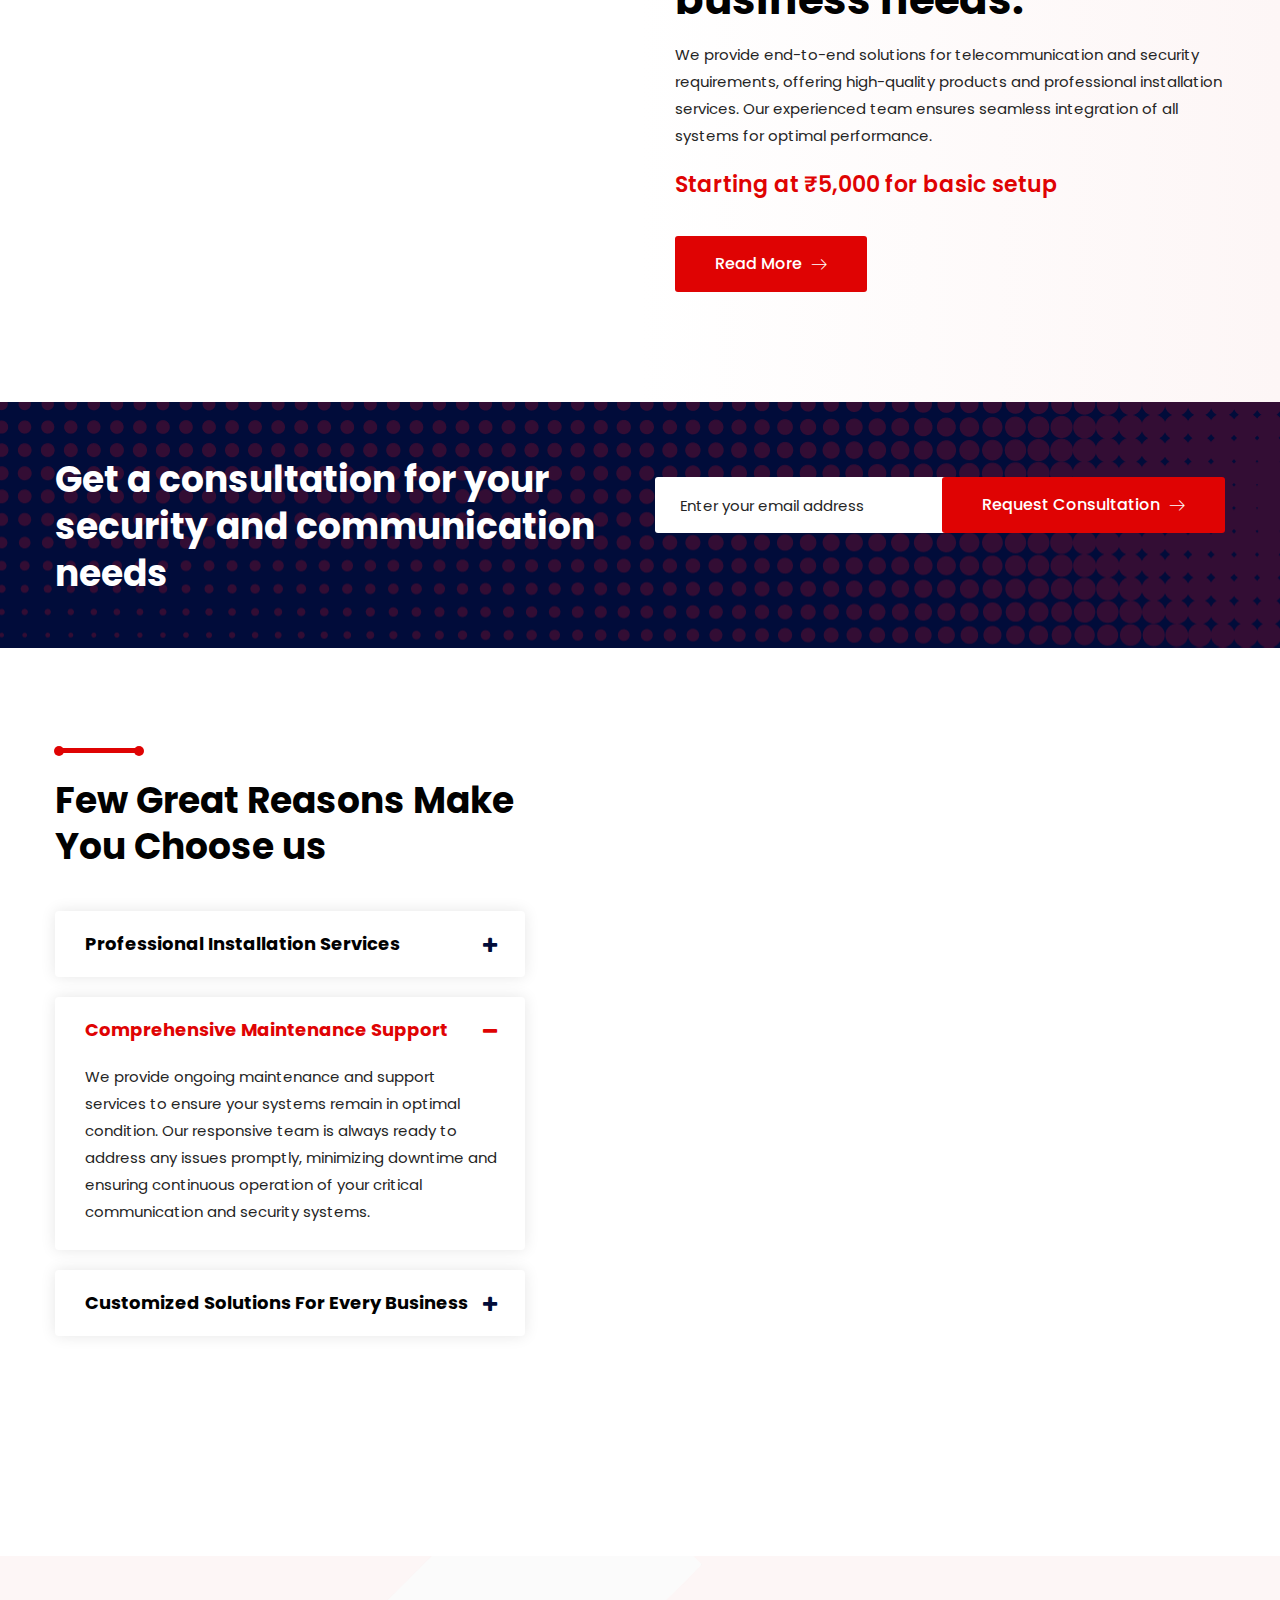
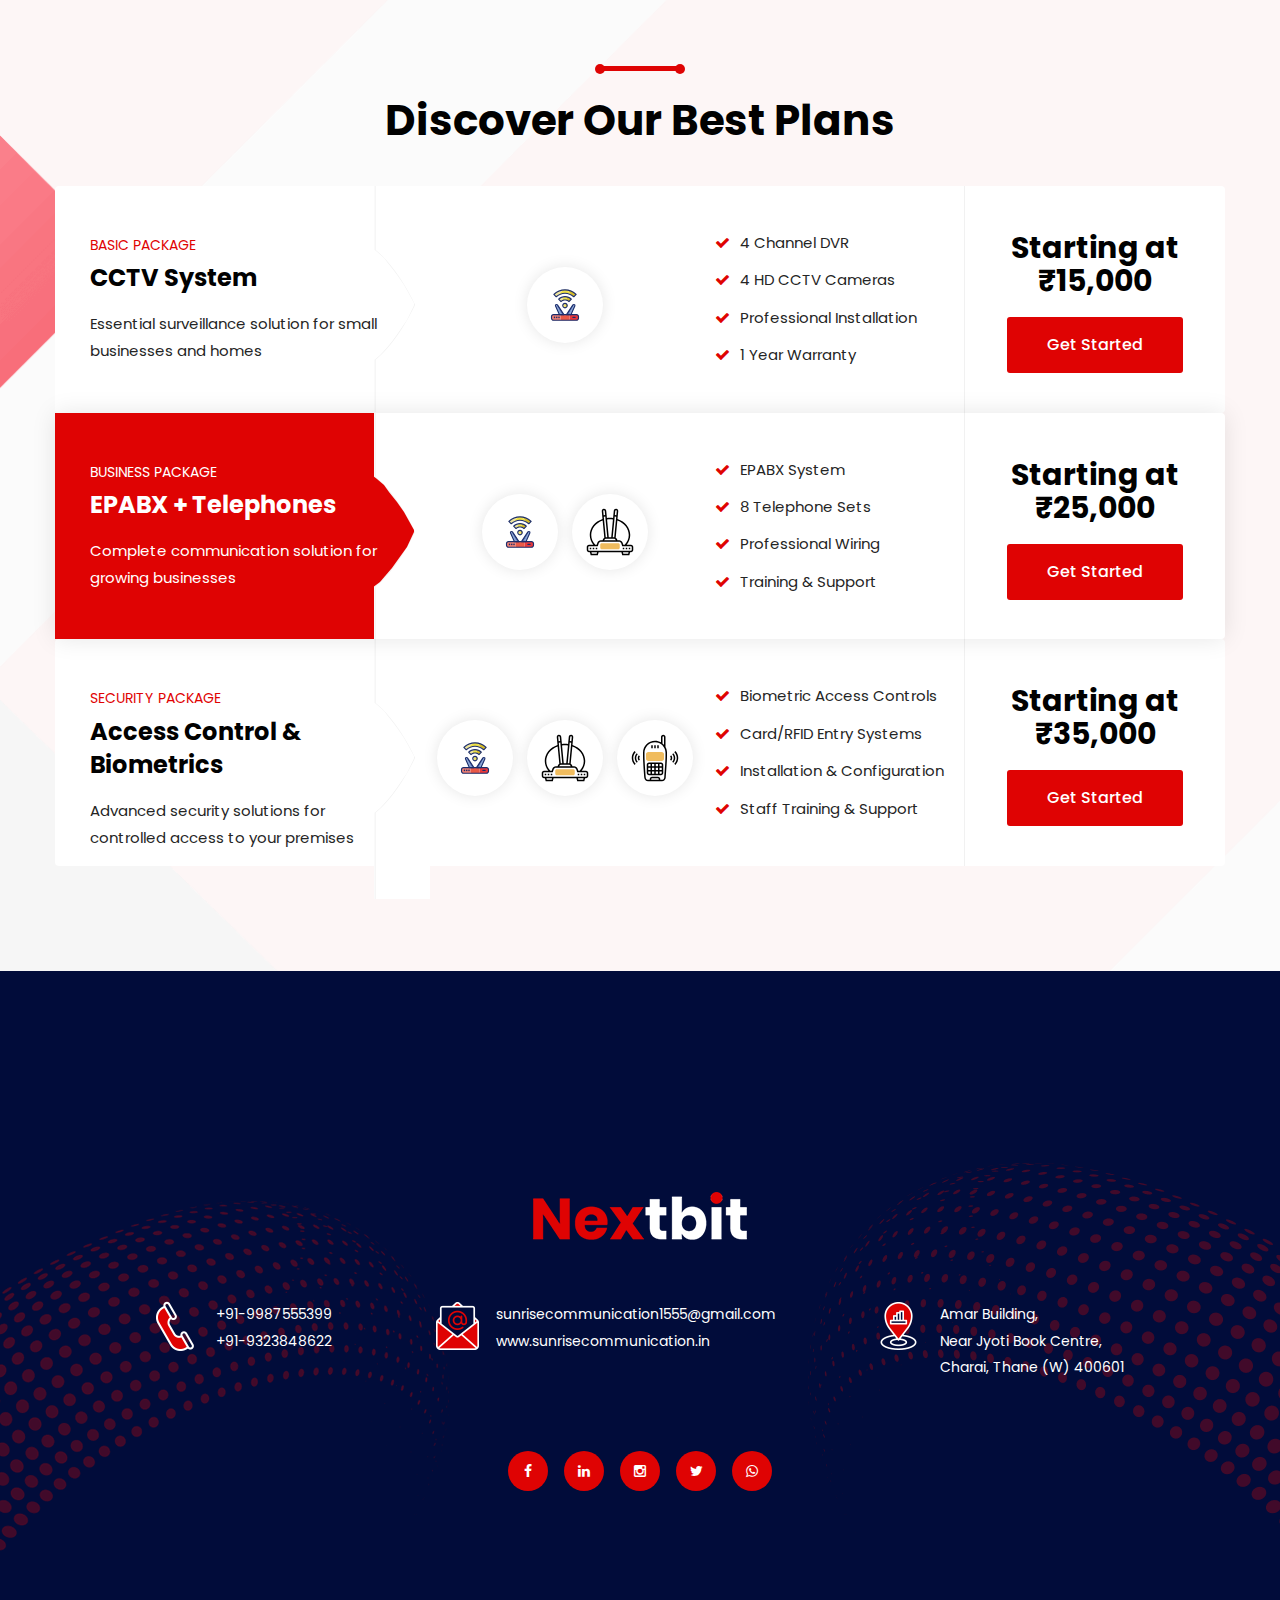
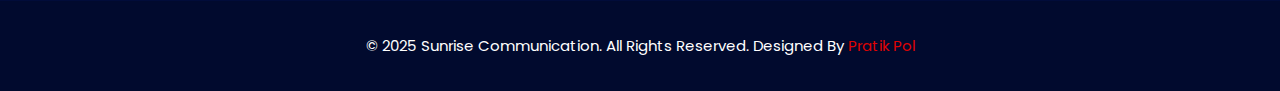
<file: services.html>
<!DOCTYPE html>
<html lang="en">
<head>
<!-- Google tag (gtag.js) -->
<script async src="https://www.googletagmanager.com/gtag/js?id=G-RCY261LZ5V"></script>
<script>
  window.dataLayer = window.dataLayer || [];
  function gtag(){dataLayer.push(arguments);}
  gtag('js', new Date());

  gtag('config', 'G-RCY261LZ5V');
</script>

<script type="application/ld+json">
	{
	"@context" : "https://schema.org",
	"@type" : "Company",
	"name" : "Sunrise Communication",
	"url" : "https://sunrisecommunication.in/services.html",
	"logo": "https://sunrisecommunication.in/images/logo.png",
	"sameAs": [
	"https://www.facebook.com/sunrisecommunication1555/",
	"https://x.com/Sunrise_Comms",
	"https://www.linkedin.com/in/sunrise-communication/"
	]
	}
</script>

<meta charset="utf-8">
<title>Sunrise Communication | Services</title>
<!-- Stylesheets -->
<link href="css/bootstrap.css" rel="stylesheet">
<link href="css/style.css" rel="stylesheet">
<link href="css/responsive.css" rel="stylesheet">

<link href="https://fonts.googleapis.com/css2?family=Poppins:wght@100;300;400;500;600;700;800;900&display=swap" rel="stylesheet">

<link rel="shortcut icon" href="images/favicon.png" type="image/x-icon">
<link rel="icon" href="images/favicon.png" type="image/x-icon">

<!-- Responsive -->
<meta http-equiv="X-UA-Compatible" content="IE=edge">
<meta name="viewport" content="width=device-width, initial-scale=1.0, maximum-scale=1.0, user-scalable=0">
<meta name="description" content="Sunrise Communication offers comprehensive CCTV and security surveillance solutions for businesses and homes. Our cutting-edge camera systems provide exceptional video quality, reliable performance, and user-friendly monitoring interfaces to ensure your premises remain secure 24/7.">
<meta name="keywords" content="CCTV, Security Systems, Surveillance, Video Quality, Monitoring Interfaces, Security Solutions, Professional Installation, Camera Technologies, Recording Solutions, Maintenance Services">
<meta name="author" content="Pratik Pol">
<meta name="robots" content="index, follow">
<meta name="googlebot" content="index, follow">
<meta name="google" content="notranslate">
<meta name="theme-color" content="#ffffff">
<meta name="msapplication-navbutton-color" content="#ffffff">
<meta name="apple-mobile-web-app-status-bar-style" content="#ffffff">
<meta name="apple-mobile-web-app-capable" content="yes">
<meta name="mobile-web-app-capable" content="yes">
<meta name="viewport" content="width=device-width, initial-scale=1, maximum-scale=1, user-scalable=no, minimal-ui">
<meta name="format-detection" content="telephone=no, email=no, address=no, date=no, time=no, telephone=no">
<meta name="HandheldFriendly" content="true">
<link rel="canonical" href="https://www.sunrisecommunication.in/" />
<link rel="sitemap" type="application/xml" title="Sitemap" href="/sitemap.xml" />
<meta property="og:title" content="Sunrise Communication | CCTV, EPABX & Intercom Systems Thane" />
<meta property="og:description" content="Sunrise Communication offers comprehensive CCTV and security surveillance solutions for businesses and homes." />
<meta property="og:type" content="website" />
<meta property="og:url" content="https://www.sunrisecommunication.in/" />
<meta property="og:image" content="https://www.sunrisecommunication.in/images/logo.png" />

<meta name="twitter:card" content="summary_large_image" />
<meta name="twitter:title" content="Sunrise Communication | CCTV, EPABX & Intercom Systems Thane" />
<meta name="twitter:description" content="Sunrise Communication offers comprehensive CCTV and security surveillance solutions for businesses and homes." />
<meta name="twitter:image" content="https://www.sunrisecommunication.in/images/logo.png" />
<script type="application/ld+json">
	{
	  "@context": "https://schema.org",
	  "@type": "LocalBusiness",
	  "name": "Sunrise Communication",
	  "image": "https://www.sunrisecommunication.in/images/logo.png",
	  "telephone": "+91-9987555399",
	  "email": "sunrisecommunication1555@gmail.com",
	  "address": {
		"@type": "PostalAddress",
		"streetAddress": "Amar Building, Near Jyoti Book Centre, Charai",
		"addressLocality": "Thane (W)",
		"postalCode": "400601",
		"addressCountry": "IN"
	  },
	  "url": "https://www.sunrisecommunication.in/"
	}
</script>
</head>

<body class="hidden-bar-wrapper">

<div class="page-wrapper">
 	
    <!-- Preloader -->
    <div class="preloader">
		<span></span>
	</div>
 	
 	<!-- Main Header -->
	 <header class="main-header">
    	
		<!-- Header Top -->
		<div class="header-top">
			<div class="auto-container clearfix">
				
				<div class="pull-left">
					<ul class="info">
						<li><a href="tel:+91-9323848622"><span class="icon flaticon-maps-and-flags"></span>Call: +91-9323848622</a></li>
						<li><a href="mailto:sunrisecommunication1555@gmail.com"><span class="icon flaticon-email-2"></span>sunrisecommunication1555@gmail.com</a></li>
					</ul>
				</div>
				
				<div class="pull-right clearfix">
					<!-- Social Box -->
					<ul class="social-box">
						<li><a href="https://www.facebook.com/sunrisecommunication1555/" class="fa fa-facebook-f"></a></li>
						<li><a href="https://x.com/Sunrise_Comms" class="fa fa-twitter"></a></li>
						<li><a href="https://www.linkedin.com/in/sunrise-communication/" class="fa fa-linkedin"></a></li>
						<li><a href="https://wa.me/919323848622" class="fa fa-whatsapp"></a></li>
					</ul>
				</div>
				
			</div>
		</div>
		
        <!-- Header Lower -->
        <div class="header-lower">
            
			<div class="auto-container clearfix">
				<div class="inner-container clearfix">
					
					<div class="pull-left logo-box">
						<div class="logo"><a href="index.html"><img src="images/logo.png" alt="Sunrise Communication Logo" title=""></a></div>
					</div>
					<div class="nav-outer clearfix">
						
						<!-- Mobile Navigation Toggler -->
						<div class="mobile-nav-toggler"><span class="icon flaticon-menu"></span></div>
						<!-- Main Menu -->
						<nav class="main-menu show navbar-expand-md">
							<div class="navbar-header">
								<button class="navbar-toggler" type="button" data-toggle="collapse" data-target="#navbarSupportedContent" aria-controls="navbarSupportedContent" aria-expanded="false" aria-label="Toggle navigation">
									<span class="icon-bar"></span>
									<span class="icon-bar"></span>
									<span class="icon-bar"></span>
								</button>
							</div>
							
							<div class="navbar-collapse collapse clearfix" id="navbarSupportedContent">
								<ul class="navigation clearfix">
									<li class="dropdown"><a href="#">Home</a>
										<ul>
											<li><a href="index.html">Homepage</a></li>
							
										</ul>
									</li>
									<li class="dropdown"><a href="#">About</a>
										<ul>
											<li><a href="about.html">About Us</a></li>
										
										</ul>
									</li>
									<li class="dropdown"><a href="#">Services</a>
										<ul>
											<li><a href="services.html">Services</a></li>
											<li><a href="services-detail.html">Services Detail</a></li>
										</ul>
									</li>
									<li class="current"><a href="contact.html">Contact us</a></li>
								</ul>
							</div>
							
						</nav>
						<!-- Main Menu End-->
						
						<!-- Outer Box -->
						<div class="outer-box clearfix">
							
							<!--Search Box-->
							<div class="search-box-outer">
								<div class="search-box-btn"><span class="fa fa-search"></span></div>
							</div>
							
							
							<!-- Nav Btn -->
							<div class="nav-btn navSidebar-button"><span class="icon flaticon-dots-menu"></span></div>
							
						</div>
						<!-- End Outer Box -->
						
					</div>
				</div>
				
			</div>
        </div>
        <!-- End Header Lower -->
        
		<!-- Sticky Header  -->
        <div class="sticky-header">
            <div class="auto-container clearfix">
                <!-- Logo -->
                <div class="logo pull-left">
                    <a href="index.html" title=""><img src="images/logo-small.png" alt="" title=""></a>
                </div>
				
                <!--Right Col-->
                <div class="pull-right">
                    <!-- Main Menu -->
                    <nav class="main-menu">
                        <!--Keep This Empty / Menu will come through Javascript-->
                    </nav><!-- Main Menu End-->
					
					<!-- Outer Box -->
					<div class="outer-box clearfix">
						
						<!--Search Box-->
						<div class="search-box-outer">
							<div class="search-box-btn"><span class="fa fa-search"></span></div>
						</div>
						
						
						
						<!-- Nav Btn -->
						<div class="nav-btn navSidebar-button"><span class="icon flaticon-dots-menu"></span></div>
						
					</div>
					<!-- End Outer Box -->
					
                </div>
            </div>
        </div><!-- End Sticky Menu -->
    
		<!-- Mobile Menu  -->
        <div class="mobile-menu">
            <div class="menu-backdrop"></div>
            <div class="close-btn"><span class="icon flaticon-multiply"></span></div>
            
            <nav class="menu-box">
                <div class="nav-logo"><a href="index.html"><img src="images/logo.png" alt="Sunrise Communication Logo" title=""></a></div>
                <div class="menu-outer"><!--Here Menu Will Come Automatically Via Javascript / Same Menu as in Header--></div>
            </nav>
        </div><!-- End Mobile Menu -->
	
    </header>
    <!-- End Main Header -->
	
	<!-- Sidebar Cart Item -->
	<div class="xs-sidebar-group info-group">
		<div class="xs-overlay xs-bg-black"></div>
		<div class="xs-sidebar-widget">
			<div class="sidebar-widget-container">
				<div class="widget-heading">
					<a href="#" class="close-side-widget">
						X
					</a>
				</div>
				<div class="sidebar-textwidget">
					
					<!-- Sidebar Info Content -->
					<div class="sidebar-info-contents">
						<div class="content-inner">
							<div class="logo">
								<a href="index.html"><img src="images/logo-2.png" alt="" /></a>
							</div>
							<div class="content-box">
								<h5>About Us</h5>
								<p class="text">Contact us today to learn more about how we can fulfill your communication and security needs. We look forward to serving you.</p>
								<a href="contact.html" class="theme-btn btn-style-one"><span class="txt">Contact Us</span></a>
							</div>
							<div class="contact-info">
								<h5>Contact Info</h5>
								<ul class="list-style-one">
									<li><span class="icon fa fa-location-arrow"></span>Amar Building, Near Jyoti Book Centre, Charai, Thane (W) 400601</li>
									<li><span class="icon fa fa-phone"></span>+91-9987555399</li>
									<li><span class="icon fa fa-envelope"></span>sunrisecommunication1555@gmail.com</li>
									<li><span class="icon fa fa-clock-o"></span>EveryDay: 09:00 to 21:00</li>
								</ul>
							</div>
							<!-- Social Box -->
							<ul class="social-box">
								<li><a href="https://www.facebook.com/sunrisecommunication1555/" class="fa fa-facebook-f"></a></li>
								<li><a href="https://x.com/Sunrise_Comms" class="fa fa-twitter"></a></li>
								<li><a href="https://dribbble.com/" class="fa fa-dribbble"></a></li>
								<li><a href="https://www.linkedin.com/in/sunrise-communication/" class="fa fa-linkedin"></a></li>
								<li><a href="https://wa.me/919323848622" class="fa fa-whatsapp"></a></li>
							</ul>
						</div>
					</div>
					
				</div>
			</div>
		</div>
	</div>
	<!-- END sidebar widget item -->
	
	<!-- Page Title -->
    <section class="page-title" style="background-image: url(images/background/9.jpg)">
        <div class="auto-container">
			<h2>Services</h2>
			<ul class="bread-crumb clearfix">
				<li><a href="index.html">Home</a></li>
				<li>Services</li>
			</ul>
        </div>
    </section>
    <!--End Page Title-->
	
	<!-- Services Section Two -->
	<section class="services-page-section">
		<div class="auto-container">
			
			<!-- Sec Title -->
			<div class="sec-title centered">
				<div class="separator"></div>
				<h2>Explore Our Services</h2>
			</div>
			<!-- End Sec Title -->
			
			<div class="four-item-carousel-two owl-carousel owl-theme">
				
				<!-- Service Block Two -->
				<div class="service-block-two">
					<div class="inner-box">
						<div class="color-layer"></div>
						<div class="icon-layer-one" style="background-image: url(images/background/pattern-19.png)"></div>
						<div class="icon-layer-two" style="background-image: url(images/background/pattern-20.png)"></div>
						<div class="icon"><img src="images/icons/service-4.png" alt="" /></div>
						<h4><a href="services-detail.html">CCTV Camera Systems</a></h4>
						<div class="text">Advanced surveillance solutions to monitor and secure your premises with high-quality video recording and monitoring capabilities.</div>
						<a class="learn-more" href="services-detail.html">Learn More</a>
					</div>
				</div>

				<!-- Service Block Two -->
				<div class="service-block-two">
					<div class="inner-box">
						<div class="color-layer"></div>
						<div class="icon-layer-one" style="background-image: url(images/background/pattern-19.png)"></div>
						<div class="icon-layer-two" style="background-image: url(images/background/pattern-20.png)"></div>
						<div class="icon"><img src="images/icons/service-5.png" alt="" /></div>
						<h4><a href="services-detail.html">Telephone Systems</a></h4>
						<div class="text">Complete telephone solutions for businesses of all sizes, including installation, maintenance, and support services.</div>
						<a class="learn-more" href="services-detail.html">Learn More</a>
					</div>
				</div>

				<!-- Service Block Two -->
				<div class="service-block-two">
					<div class="inner-box">
						<div class="color-layer"></div>
						<div class="icon-layer-one" style="background-image: url(images/background/pattern-19.png)"></div>
						<div class="icon-layer-two" style="background-image: url(images/background/pattern-20.png)"></div>
						<div class="icon"><img src="images/icons/service-6.png" alt="" /></div>
						<h4><a href="services-detail.html">Access Control Systems</a></h4>
						<div class="text">Secure your premises with advanced access control systems including biometric solutions for enhanced security.</div>
						<a class="learn-more" href="services-detail.html">Learn More</a>
					</div>
				</div>
				
			</div>
			
		</div>
	</section>
	<!-- End Services Section Two -->
	
	<!-- Telecom Section -->
	<section class="internet-section" style="background-image: url(images/background/1.jpg)">
		<div class="auto-container">
			<div class="clearfix">
				<div class="content-column">
					<h2>Get comprehensive telecom and security solutions for your business needs.</h2>
					<div class="text">We provide end-to-end solutions for telecommunication and security requirements, offering high-quality products and professional installation services. Our experienced team ensures seamless integration of all systems for optimal performance.</div>
					<div class="price">Starting at ₹5,000 for basic setup</div>
					<a href="about.html" class="theme-btn btn-style-four"><span class="txt">Read More <i class="lnr lnr-arrow-right"></i></span></a>
				</div>
			</div>
		</div>
	</section>
	<!-- End Telecom Section -->
	
	<!-- Contact Section -->
		<section class="appointment-section" style="background-image: url(images/background/pattern-1.png)">
			<div class="auto-container">
				<div class="row clearfix">
					<!-- Title Column -->
					<div class="title-column col-lg-6 col-md-12 col-sm-12">
						<div class="inner-column">
							<h3>Get a consultation for your security and communication needs</h3>
						</div>
					</div>
					<!-- Form Column -->
					<div class="form-column col-lg-6 col-md-12 col-sm-12">
						<div class="inner-column">
							<div class="appointment-form">
								<form method="post" action="contact.html">
									<div class="form-group">
										<input type="email" name="email" value="" placeholder="Enter your email address" required="">
										<button type="submit" class="theme-btn btn-style-two"><span class="txt">Request Consultation <i class="lnr lnr-arrow-right"></i></span></button>
									</div>
								</form>
							</div>
						</div>
					</div>
				</div>
			</div>
		</section>
	
	<!-- Faq Section -->
	<section class="faq-section" style="background-image: url(images/background/4.jpg)">
		<div class="auto-container">
			<div class="row clearfix">
				
				<!-- Accordion Column -->
				<div class="accordion-column col-lg-5 col-md-12 col-sm-12">
					<div class="inner-column">
						<div class="sec-title">
							<div class="separator"></div>
							<h3>Few Great Reasons Make <br> You Choose us</h3>
						</div>
						
						<!-- Accordian Box -->
						<ul class="accordion-box">

							<!--Block-->
							<li class="accordion block">
								<div class="acc-btn"><div class="icon-outer"><span class="icon icon-plus fa fa-plus"></span> <span class="icon icon-minus fa fa-minus"></span></div>Professional Installation Services</div>
								<div class="acc-content">
									<div class="content">
										<div class="text">Our team of expert technicians ensures that all systems are installed correctly and efficiently. We minimize disruption to your business operations while setting up your communications and security infrastructure to the highest standards.</div>
									</div>
								</div>
							</li>

							<!--Block-->
							<li class="accordion block active-block">
								<div class="acc-btn active"><div class="icon-outer"><span class="icon icon-plus fa fa-plus"></span> <span class="icon icon-minus fa fa-minus"></span></div>Comprehensive Maintenance Support</div>
								<div class="acc-content current">
									<div class="content">
										<div class="text">We provide ongoing maintenance and support services to ensure your systems remain in optimal condition. Our responsive team is always ready to address any issues promptly, minimizing downtime and ensuring continuous operation of your critical communication and security systems.</div>
									</div>
								</div>
							</li>

							<!--Block-->
							<li class="accordion block">
								<div class="acc-btn"><div class="icon-outer"><span class="icon icon-plus fa fa-plus"></span> <span class="icon icon-minus fa fa-minus"></span></div>Customized Solutions for Every Business</div>
								<div class="acc-content">
									<div class="content">
										<div class="text">We understand that every business has unique requirements. Our team works closely with you to design and implement customized communication and security solutions that align perfectly with your specific needs and budget constraints.</div>
									</div>
								</div>
							</li>
							
						</ul>
						
					</div>
				</div>
				
				<!-- Image Column -->
				<div class="image-column col-lg-7 col-md-12 col-sm-12">
					<div class="inner-column wow fadeInRight" data-wow-delay="0ms" data-wow-duration="1500ms">
						<div class="pattern-layer" style="background-image: url(images/resource/faq-pattern.png)"></div>
						<div class="image">
							<img src="images/resource/faq.png" alt="" />
						</div>
					</div>
				</div>
				
			</div>
		</div>
	</section>
	<!-- End Faq Section -->
	
	<!-- Pricing Section Two / Style Three -->
	<section class="pricing-section-two style-three" style="background-image: url(images/background/pattern-7.png)">
		<div class="auto-container">
			<!-- Sec Title -->
			<div class="sec-title centered">
				<div class="separator"></div>
				<h2>Discover Our Best Plans</h2>
			</div>
			<!-- End Sec Title -->
			
			<!-- Price Block Two -->
			<div class="price-block-two">
				<div class="inner-box">
					<!-- Title Box -->
					<div class="title-box">
						<div class="title">Basic Package</div>
						<h4><a href="price.html">CCTV System</a></h4>
						<div class="text">Essential surveillance solution for small businesses and homes</div>
					</div>
					<!-- End Title Box -->
					
					<!-- Middle Content -->
					<div class="middle-content">
						<div class="middle-inner">
							<ul class="icon-list">
								<li><span class="icon"><img src="images/icons/service-1.svg" alt="" /></span></li>
							</ul>
							<ul class="price-list">
								<li>4 Channel DVR</li>
								<li>4 HD CCTV Cameras</li>
								<li>Professional Installation</li>
								<li>1 Year Warranty</li>
							</ul>
						</div>
					</div>
					<!-- End Middle Content -->
					
					<!-- Price Box -->
					<div class="price-box">
						<div class="price">Starting at ₹15,000</div>
						<a href="contact.html" class="theme-btn btn-style-four"><span class="txt">Get Started</span></a>
					</div>
					<!-- End Price Box -->
				</div>
			</div>
			<!-- End Price Block Two -->

			<!-- Price Block Two -->
			<div class="price-block-two active">
				<div class="inner-box">
					<!-- Title Box -->
					<div class="title-box">
						<div class="title">Business Package</div>
						<h4><a href="price.html">EPABX + Telephones</a></h4>
						<div class="text">Complete communication solution for growing businesses</div>
					</div>
					<!-- End Title Box -->
					
					<!-- Middle Content -->
					<div class="middle-content">
						<div class="middle-inner">
							<ul class="icon-list">
								<li><span class="icon"><img src="images/icons/service-1.svg" alt="" /></span></li>
								<li><span class="icon"><img src="images/icons/service-2.svg" alt="" /></span></li>
							</ul>
							<ul class="price-list">
								<li>EPABX System</li>
								<li>8 Telephone Sets</li>
								<li>Professional Wiring</li>
								<li>Training & Support</li>
							</ul>
						</div>
					</div>
					<!-- End Middle Content -->
					
					<!-- Price Box -->
					<div class="price-box">
						<div class="price">Starting at ₹25,000</div>
						<a href="contact.html" class="theme-btn btn-style-four"><span class="txt">Get Started</span></a>
					</div>
					<!-- End Price Box -->
				</div>
			</div>
			<!-- End Price Block Two -->
			
			<!-- Price Block Two -->
			<div class="price-block-two">
				<div class="inner-box">
					<!-- Title Box -->
					<div class="title-box">
						<div class="title">Security Package</div>
						<h4><a href="price.html">Access Control & Biometrics</a></h4>
						<div class="text">Advanced security solutions for controlled access to your premises</div>
					</div>
					<!-- End Title Box -->
					
					<!-- Middle Content -->
					<div class="middle-content">
						<div class="middle-inner">
							<ul class="icon-list">
								<li><span class="icon"><img src="images/icons/service-1.svg" alt="" /></span></li>
								<li><span class="icon"><img src="images/icons/service-2.svg" alt="" /></span></li>
								<li><span class="icon"><img src="images/icons/service-3.svg" alt="" /></span></li>
							</ul>
							<ul class="price-list">
								<li>Biometric Access Controls</li>
								<li>Card/RFID Entry Systems</li>
								<li>Installation & Configuration</li>
								<li>Staff Training & Support</li>
							</ul>
						</div>
					</div>
					<!-- End Middle Content -->
					
					<!-- Price Box -->
					<div class="price-box">
						<div class="price">Starting at ₹35,000</div>
						<a href="contact.html" class="theme-btn btn-style-four"><span class="txt">Get Started</span></a>
					</div>
					<!-- End Price Box -->
				</div>
			</div>
			<!-- End Price Block Two -->
			
		</div>
	</section>
	<!-- End Pricing Section Two / Style Three -->
	
	<!-- Main Footer -->
    <footer class="main-footer">
		<div class="pattern-layer-one" style="background-image: url(images/background/pattern-12.png)"></div>
		<div class="pattern-layer-two" style="background-image: url(images/background/pattern-13.png)"></div>
    	<div class="auto-container">
            <div class="widgets-section">
            	<div class="logo">
					<a href="index.html"><img src="images/footer-logo.png" alt="" /></a>
				</div>
				<ul class="contact-info-list">
					<li>
						<span class="icon"><img src="images/icons/icon-1.png" alt="" /></span>
						<a href="tel:+91-9987555399">+91-9987555399</a><br>
						<a href="tel:+91-9323848622">+91-9323848622</a>
					</li>
					<li>
						<span class="icon"><img src="images/icons/icon-2.png" alt="" /></span>
						<a href="mailto:sunrisecommunication1555@gmail.com">sunrisecommunication1555@gmail.com</a><br>
						<a href="www.sunrisecommunication.in">www.sunrisecommunication.in</a>
					</li>
					<li>
						<span class="icon"><img src="images/icons/icon-3.png" alt="" /></span>
						Amar Building, <br> Near Jyoti Book Centre, <br> Charai, Thane (W) 400601
					</li>
				</ul>
				
				<!-- Social Box -->
				<ul class="social-box">
					<li><a href="https://www.facebook.com/sunrisecommunication1555/" class="fa fa-facebook-f"></a></li>
					<li><a href="https://www.linkedin.com/in/sunrise-communication/" class="fa fa-linkedin"></a></li>
					<li><a href="https://www.instagram.com/sunrisecommunication.co/" class="fa fa-instagram" target="_blank"></a></li>
					<li><a href="https://x.com/Sunrise_Comms" class="fa fa-twitter"></a></li>
					<li><a href="https://wa.me/919323848622" class="fa fa-whatsapp"></a></li>
				</ul>
				
			</div>
			
		</div>
		<!-- Footer Bottom -->
		<div class="footer-bottom">
			<div class="auto-container">
				<div class="copyright">&copy; 2025 Sunrise Communication. All Rights Reserved. Designed By <a href="https://pratikpol.in/">Pratik Pol</a></div>
			</div>
		</div>
	</footer>
	<!-- End Main Footer -->
	
</div>
<!--End pagewrapper-->

<!-- Search Popup -->
<div class="search-popup">
	<div class="color-layer"></div>
	<button class="close-search"><span class="fa fa-arrow-up"></span></button>
	<form method="post" action="blog.html">
		<div class="form-group">
			<input type="search" name="search-field" value="" placeholder="Search Here" required="">
			<button type="submit"><i class="fa fa-search"></i></button>
		</div>
	</form>
</div>
<!-- End Header Search -->

<!-- Scroll To Top -->
<div class="scroll-to-top scroll-to-target" data-target="html"><span class="fa fa-arrow-up"></span></div>

<script src="js/jquery.js"></script>
<script src="js/popper.min.js"></script>
<script src="js/bootstrap.min.js"></script>
<script src="js/jquery.mCustomScrollbar.concat.min.js"></script>
<script src="js/jquery.fancybox.js"></script>
<script src="js/appear.js"></script>
<script src="js/parallax.min.js"></script>
<script src="js/tilt.jquery.min.js"></script>
<script src="js/jquery.paroller.min.js"></script>
<script src="js/owl.js"></script>
<script src="js/wow.js"></script>
<script src="js/nav-tool.js"></script>
<script src="js/jquery-ui.js"></script>
<script src="js/script.js"></script>

<!--[if lt IE 9]><script src="https://cdnjs.cloudflare.com/ajax/libs/html5shiv/3.7.3/html5shiv.js"></script><![endif]-->
<!--[if lt IE 9]><script src="js/respond.js"></script><![endif]-->

</body>
</html>
</file>
<file: css/style.css>
/* NextBit HTML Template */

/* 
	font-family: 'Montserrat', sans-serif;
	font-family: 'Roboto', sans-serif;
	font-family: 'Jost', sans-serif;
*/

@import url('global.css');
@import url('header.css');
@import url('footer.css');
@import url('icofont.css');
@import url('font-awesome.css');
@import url('flaticon.css');
@import url('animate.css');
@import url('owl.css');
@import url('swiper.css');
@import url('linearicons.css');
@import url('jquery-ui.css');
@import url('custom-animate.css');
@import url('jquery.fancybox.min.css');
@import url('jquery.mCustomScrollbar.min.css');

/*** 

====================================================================
	Main Slider Section
====================================================================

***/

.main-slider{
	position:relative;
	overflow:hidden;
}

.main-slider .slide{
	position:relative;
	overflow:hidden;
	padding:190px 0px 260px;
	background-size:cover;
}

.main-slider .color-layer-one{
	position:absolute;
	left:0px;
	top:0px;
	width:930px;
	height:840px;
	z-index:1;
	border-radius:100px;
	transform:translateX(-30%) translateY(-35%) rotate(45deg);
	background-color:var(--main-color-two);
}

.main-slider .color-layer-two{
	position:absolute;
	left:0px;
	bottom:0px;
	width:930px;
	height:840px;
	border-radius:0px;
	transform:translate(-25%) translateY(55%) rotate(-45deg);
	background-color:var(--main-color);
}

.main-slider .color-layer-three{
	position:absolute;
	left:0px;
	top:0px;
	width:930px;
	height:840px;
	border-radius:100px;
	transform:translateX(-20%) translateY(-35%) rotate(45deg);
	background-color:var(--main-color-rgba);
}

.main-slider .pattern-layer{
	position:absolute;
	left:60px;
	width:132px;
	height:170px;
	bottom:60px;
	z-index:1;
	background-repeat:no-repeat;
}

.main-slider .content-boxed{
	position:relative;
	max-width:720px;
	z-index:10;
}

.main-slider .content-boxed .inner-box{
	position:relative;
}

.main-slider .title{
	position:relative;
	opacity: 0;
	font-weight:500;
	font-size:var(--font-20);
	color:var(--main-color);
	transform: translateX(180px);
	transform-origin: top;
	text-transform:uppercase;
	-webkit-transition: all 1000ms ease;
	-moz-transition: all 100ms ease;
	-ms-transition: all 1000ms ease;
	-o-transition: all 1000ms ease;
	transition: all 1000ms ease;
	margin-bottom:var(--margin-bottom-20);
}

.main-slider .active .title{
	opacity: 1;
	transform: translateX(0px);
	-webkit-transition-delay: 100ms;
	-moz-transition-delay: 100ms;
	-ms-transition-delay: 100ms;
	-o-transition-delay: 100ms;
	transition-delay: 100ms;
}

.main-slider h1{
	color:var(--white-color);
	opacity: 0;
	transform: translateX(200px);
	transform-origin: top;
	-webkit-transition: all 1000ms ease;
	-moz-transition: all 100ms ease;
	-ms-transition: all 1000ms ease;
	-o-transition: all 1000ms ease;
	transition: all 1000ms ease;
	margin-bottom:var(--margin-bottom-40);
}

.main-slider .active h1{
	opacity: 1;
	transform: translateX(0px);
	-webkit-transition-delay: 450ms;
	-moz-transition-delay: 450ms;
	-ms-transition-delay: 450ms;
	-o-transition-delay: 450ms;
	transition-delay: 450ms;
}

.main-slider .btns-box{
	opacity:0;
	transform: translateX(200px);
	transform-origin: top;
	display:inline-block;
	-webkit-transition: all 900ms ease;
	-moz-transition: all 900ms ease;
	-ms-transition: all 900ms ease;
	-o-transition: all 900ms ease;
	transition: all 900ms ease;
}

.main-slider .active .btns-box{
	opacity: 1;
	transform: translateX(0px);
	-webkit-transition-delay: 900ms;
	-moz-transition-delay: 900ms;
	-ms-transition-delay: 900ms;
	-o-transition-delay: 900ms;
	transition-delay: 900ms;
}

.main-slider .btns-box .theme-btn{
	margin-right:var(--margin-right-25);
	margin-bottom:var(--margin-bottom-15);
}

.main-slider .owl-dots,
.main-slider .owl-nav{
	display:none;
}

/*** 

====================================================================
	Main Slider Section Two
====================================================================

***/

.main-slider-two{
	position:relative;
	overflow:hidden;
}

.main-slider-two .slide{
	position:relative;
	overflow:hidden;
	padding:330px 0px 180px;
	background-size:cover;
	background-position:center right;
}

.main-slider-two .slide:before{
	position:absolute;
	content:'';
	left:0px;
	top:0px;
	right:0px;
	bottom:0px;
	background: #010C3A;
	background: -webkit-linear-gradient(to right, #010C3A 0%, rgba(255,255,255,0) 100%);
	background: -moz-linear-gradient(to right, #010C3A 0%, rgba(255,255,255,0) 100%);
	background: linear-gradient(to right, #010C3A 0%, rgba(255,255,255,0) 100%);
}

.main-slider-two .pattern-layer-one{
	position:absolute;
	left:-40px;
	width:170px;
	height:383px;
	bottom:25%;
	z-index:1;
	background-repeat:no-repeat;
}

.main-slider-two .pattern-layer-two{
	position:absolute;
	right:0px;
	width:243px;
	height:404px;
	bottom:0px;
	z-index:1;
	background-repeat:no-repeat;
}

.main-slider-two .content-boxed{
	position:relative;
	max-width:750px;
	z-index:10;
}

.main-slider-two .content-boxed .inner-box{
	position:relative;
}

.main-slider-two h1{
	color:var(--white-color);
	opacity: 0;
	transform: translateX(200px);
	transform-origin: top;
	-webkit-transition: all 1000ms ease;
	-moz-transition: all 100ms ease;
	-ms-transition: all 1000ms ease;
	-o-transition: all 1000ms ease;
	transition: all 1000ms ease;
	margin-bottom:var(--margin-bottom-25);
}

.main-slider-two .active h1{
	opacity: 1;
	transform: translateX(0);
	-webkit-transition-delay: 100ms;
	-moz-transition-delay: 100ms;
	-ms-transition-delay: 100ms;
	-o-transition-delay: 100ms;
	transition-delay: 100ms;
}

.main-slider-two .text{
	opacity: 0;
	font-weight:400;
	line-height:2em;
	max-width:600px;
	font-size:var(--font-16);
	color:var(--white-color);
	transform: translateX(200px);
	transform-origin: top;
	-webkit-transition: all 1000ms ease;
	-moz-transition: all 100ms ease;
	-ms-transition: all 1000ms ease;
	-o-transition: all 1000ms ease;
	transition: all 1000ms ease;
	margin-bottom:var(--margin-bottom-30);
}

.main-slider-two .active .text{
	opacity: 1;
	transform: translateX(0);
	-webkit-transition-delay: 300ms;
	-moz-transition-delay: 300ms;
	-ms-transition-delay: 300ms;
	-o-transition-delay: 300ms;
	transition-delay: 300ms;
}

.main-slider-two .price{
	opacity: 0;
	font-weight:600;
	line-height:1em;
	font-size:var(--font-60);
	color:var(--main-color);
	transform: translateX(200px);
	transform-origin: top;
	-webkit-transition: all 1000ms ease;
	-moz-transition: all 100ms ease;
	-ms-transition: all 1000ms ease;
	-o-transition: all 1000ms ease;
	transition: all 1000ms ease;
	margin-bottom:var(--margin-bottom-20);
}

.main-slider-two .price span{
	position:relative;
	top:-25px;
	font-weight:500;
	font-size:var(--font-24);
}

.main-slider-two .price sup{
	position:relative;
	top:-22px;
	font-weight:500;
	font-size:var(--font-20);
}

.main-slider-two .active .price{
	opacity: 1;
	transform: translateX(0px);
	-webkit-transition-delay: 600ms;
	-moz-transition-delay: 600ms;
	-ms-transition-delay: 600ms;
	-o-transition-delay: 600ms;
	transition-delay: 600ms;
}

.main-slider-two .btns-box{
	opacity:0;
	transform: translateX(200px);
	transform-origin: top;
	display:inline-block;
	-webkit-transition: all 900ms ease;
	-moz-transition: all 900ms ease;
	-ms-transition: all 900ms ease;
	-o-transition: all 900ms ease;
	transition: all 900ms ease;
}

.main-slider-two .active .btns-box{
	opacity: 1;
	transform: translateX(0px);
	transition-delay:900ms;
}

.main-slider-two .btns-box .theme-btn{
	margin-right:var(--margin-right-25);
	margin-bottom:var(--margin-bottom-15);
}

.main-slider-two .owl-dots{
	display:none;
}

.main-slider-two .owl-nav{
	position:absolute;
	right:60px;
	top:50%;
	margin-top:-50px;
}

.main-slider-two .owl-nav .owl-prev,
.main-slider-two .owl-nav .owl-next{
	position:relative;
	line-height:1em;
	font-size:var(--font-50);
	color:var(--white-color);
	margin-bottom:var(--margin-bottom-20);
	-webkit-transition:all 300ms ease;
	-ms-transition:all 300ms ease;
	-o-transition:all 300ms ease;
	-moz-transition:all 300ms ease;
	transition:all 300ms ease;
}

.main-slider-two .owl-nav .owl-prev:hover,
.main-slider-two .owl-nav .owl-next:hover{
	color:var(--main-color);
}

/*** 

====================================================================
	Appointment Section
====================================================================

***/

.appointment-section{
	position:relative;
	padding:55px 0px 30px;
	background-position:right top;
	background-repeat:no-repeat;
	background-color:var(--main-color-two);
}

.appointment-section .title-column{
	position:relative;
	margin-bottom:var(--margin-bottom-20);
}

.appointment-section .title-column .inner-column{
	position:relative;
}

.appointment-section .title-column h3{
	color:var(--white-color);
}

.appointment-section .form-column{
	position:relative;
	margin-bottom:var(--margin-bottom-20);
}

.appointment-section .form-column .inner-column{
	position:relative;
	padding-top:var(--padding-top-20);
}

.appointment-section.style-two{
	background-color:var(--main-color);
}

.appointment-section.style-two .appointment-form .form-group button{
	padding:13px 40px 13px;
}

/* Appointment Form */

.appointment-form{
	position:relative;
}

.appointment-form .form-group{
	position:relative;
	display:block;
	padding-right:var(--padding-right-260);
	margin-bottom:var(--margin-zero);
}

.appointment-form .form-group input[type="text"],
.appointment-form .form-group input[type="email"]{
	position:relative;
	display:block;
	width:100%;
	height:56px;
	font-size:15px;
	line-height:26px;
	color:var(--dark-color);
	padding:10px 20px 10px 25px;
	border-radius:3px;
	background:var(--white-color);
	-webkit-transition:all 300ms ease;
	-ms-transition:all 300ms ease;
	-o-transition:all 300ms ease;
	-moz-transition:all 300ms ease;
	transition:all 300ms ease;	
}

.appointment-form .form-group button{
	position:absolute;
	right:0px;
	top:0px;
}

/*** 

====================================================================
	Services Section
====================================================================

***/

.services-section{
	position:relative;
	padding:100px 0px 70px;
}

.services-section .upper-section{
	position:relative;
}

.service-block .inner-box:hover::before,
.service-block.active .inner-box:before{
	position:absolute;
	content:'';
	left:0px;
	top:0px;
	width:1px;
	height:100%;
	background-color:#eae7e7;
	-webkit-transition: all 900ms ease;
	-moz-transition: all 900ms ease;
	-ms-transition: all 900ms ease;
	-o-transition: all 900ms ease;
	transition: all 900ms ease;
}

.service-block .inner-box:hover::after,
.service-block.active .inner-box:after{
	position:absolute;
	content:'';
	right:0px;
	top:0px;
	width:1px;
	height:100%;
	background-color:#eae7e7;
	-webkit-transition: all 900ms ease;
	-moz-transition: all 900ms ease;
	-ms-transition: all 900ms ease;
	-o-transition: all 900ms ease;
	transition: all 900ms ease;
}

.service-block{
	position:relative;
	margin-bottom:var(--margin-bottom-30);
}

.service-block .inner-box{
	position:relative;
	text-align:center;
}

.service-block .inner-box h4{
	margin-bottom:var(--margin-bottom-15);
}

.service-block .inner-box h4 a{
	color:var(--heading-color);
}

.service-block .inner-box .icon{
	position:relative;
	max-width:60px;
	margin:0 auto;
	margin-bottom:var(--margin-bottom-30);
}

.service-block:first-child .inner-box .text{
	margin-bottom:var(--margin-bottom-15);
}

.service-block:first-child .inner-box .icon{
	max-width:80px;
	margin-bottom:var(--margin-bottom-15);
}

.service-block .inner-box .text{
	padding:0px 20px;
	margin-bottom:var(--margin-bottom-25);
}

.service-block .inner-box .services{
	position:relative;
	font-weight:500;
	font-size:var(--font-16);
	color:var(--dark-color-two);
}

.service-block .inner-box .services .arrow{
	position:relative;
	top:2px;
	margin-left:5px;
}

.service-block .inner-box:hover h4 a,
.service-block .inner-box:hover .services{
	color:var(--main-color);
}

.service-block .inner-box .border-one{
	position:absolute;
	left:0px;
	top:0px;
	width:50px;
	height:50px;
	opacity:0;
	border-top:10px solid var(--main-color);
	border-left:10px solid var(--main-color);
	-webkit-transition: all 900ms ease;
	-moz-transition: all 900ms ease;
	-ms-transition: all 900ms ease;
	-o-transition: all 900ms ease;
	transition: all 900ms ease;
}

.service-block .inner-box .border-two{
	position:absolute;
	right:0px;
	bottom:0px;
	width:50px;
	height:50px;
	opacity:0;
	border-right:10px solid var(--main-color);
	border-bottom:10px solid var(--main-color);
	-webkit-transition: all 900ms ease;
	-moz-transition: all 900ms ease;
	-ms-transition: all 900ms ease;
	-o-transition: all 900ms ease;
	transition: all 900ms ease;
}

.service-block.active .inner-box .border-one,
.service-block.active .inner-box .border-two,
.service-block .inner-box:hover .border-one,
.service-block .inner-box:hover .border-two{
	opacity:1;
}

.services-section .lower-section{
	position:relative;
	padding-top:var(--padding-top-90);
}

.services-section .image-column{
	position:relative;
	margin-bottom:var(--margin-bottom-30);
}

.services-section .image-column .inner-column{
	position:relative;
}

.services-section .image-column .image{
	position:relative;
}

.services-section .image-column .image img{
	position:relative;
	width:100%;
	display:block;
}

.services-section .image-column .color-layer{
	position:absolute;
	left:-15px;
	bottom:-15px;
	right:60px;
	height:100%;
	background:url(../images/resource/service-pattern-layer.png) no-repeat;
	background-size:cover;
}

.services-section .image-column .border-layer{
	position:absolute;
	left:30px;
	bottom:40px;
	right:0px;
	top:-25px;
	z-index:1;
	background:url(../images/resource/service-border-layer.png) no-repeat;
	background-size:cover;
}

.services-section .content-column{
	position:relative;
	margin-bottom:var(--margin-bottom-30);
}

.services-section .content-column .inner-column{
	position:relative;
	padding-left:var(--padding-left-30);
}

.services-section .content-column .bold-text{
	position:relative;
	font-weight:500;
	line-height:1.7em;
	color:var(--dark-color);
	font-size:var(--font-18);
	margin-bottom:var(--margin-bottom-20);
}

.services-section .content-column .sec-title{
	margin-bottom:var(--margin-bottom-15);
}

.services-section .content-column .text{
	margin-bottom:var(--margin-bottom-30);
}

/*** 

====================================================================
	Pricing Section
====================================================================

***/

.pricing-section{
	position:relative;
	padding:100px 0px 80px;
	background-color:var(--main-color-two);
	background-size:cover;
}

.pricing-section.style-two{
	background-color:var(--white-color);
}

.pricing-section .auto-container{
	max-width:1340px;
}

.price-block{
	position:relative;
	padding-bottom:var(--padding-bottom-30);
}

.price-block .inner-box{
	position:relative;
	border-radius:3px;
	background-color:var(--white-color);
	padding-bottom:var(--padding-bottom-40);
	box-shadow:0px 0px 25px rgba(0,0,0,0.10);
}

.price-block .upper-box{
	position:relative;
	text-align:center;
	padding:40px 20px 80px;
	background-position:center center;
	background-repeat:no-repeat;
}

.price-block .upper-box:before{
	position:absolute;
	content:'';
	left:0px;
	top:0px;
	right:0px;
	bottom:0px;
	opacity:0.05;
	background-color:var(--main-color);
}

.price-block .upper-box:after{
	position:absolute;
	content:'';
	left:0px;
	right:0px;
	bottom:0px;
	height:63px;
	background:url(../images/background/pattern-5.png) repeat-x;
}

.price-block .icon-list{
	position:relative;
}

.price-block .icon-list li{
	position:relative;
	width:76px;
	height:76px;
	padding:14px;
	margin:0px 3px;
	border-radius:50px;
	display:inline-block;
	background-color:var(--white-color);
	box-shadow:0px 0px 15px rgba(0,0,0,0.10);
	-webkit-transition:all 500ms ease;
	-moz-transition:all 500ms ease;
	-ms-transition:all 500ms ease;
	-o-transition:all 500ms ease;
	transition:all 500ms ease;
}

.price-block .inner-box:hover .icon-list li{
	transform:rotateY(180deg);
}

.price-block .upper-box h4{
	margin-top:var(--margin-top-20);
}

.price-block .upper-box h4 span{
	display:block;
	color:var(--main-color);
	font-size:var(--font-18);
	margin-top:var(--margin-top-5);
}

.price-block .lower-box{
	position:relative;
	padding-left:var(--padding-left-35);
	padding-right:var(--padding-right-35);
}

.price-block .price-list{
	position:relative;
}

.price-block .price-list li{
	position:relative;
	font-size:var(--font-15);
	color:var(--dark-color);
	padding-left:var(--padding-left-25);
	margin-bottom:var(--margin-bottom-15);
}

.price-block .price-list li:before{
	position:absolute;
	content: "\f00c";
	left:0px;
	color:var(--main-color);
	font-family: 'FontAwesome';
}

.price-block .price-list li:last-child{
	margin-bottom:var(--margin-zero);
}

.price-block .button-box{
	position:relative;
	margin-top:var(--margin-top-30);
}

.price-block .button-box .theme-btn{
	width:100%;
}

/*** 

====================================================================
	Facility Section
====================================================================

***/

.facility-section{
	position:relative;
	overflow:hidden;
	padding:110px 0px 70px;
	background-size:cover;
}

.facility-section .auto-container{
	max-width:1340px;
}

.facility-section .blocks-column{
	position:relative;
	margin-bottom:var(--margin-bottom-30);
}

.facility-section .blocks-column .inner-column{
	position:relative;
}

.facility-section .blocks-column .facility-block:nth-child(2n + 0){
	transform:translateY(30px);
}

.facility-block{
	position:relative;
	margin-bottom:var(--margin-bottom-30);
}

.facility-block .inner-box{
	position:relative;
	padding:40px 20px 40px;
	text-align:center;
	background-color:var(--white-color);
	box-shadow:0px 0px 25px rgba(0,0,0,0.10);
}

.facility-block .inner-box .icon-box{
	position:relative;
	width:80px;
	height:80px;
	border-radius:50%;
	line-height:76px;
	text-align:center;
	margin:0 auto;
	margin-bottom:var(--margin-bottom-20);
	color:var(--main-color);
	font-size:var(--font-40);
	background-color:#fdf6f6;
	border:2px solid var(--main-color);
	transition: all 600ms ease;
    -moz-transition: all 600ms ease;
    -webkit-transition: all 600ms ease;
    -ms-transition: all 600ms ease;
    -o-transition: all 600ms ease;
}

.facility-block .inner-box:hover .icon-box{
	color:var(--white-color);
	background-color:var(--main-color);
	-webkit-transform: scale(-1) rotate(180deg);
    -moz-transform: scale(-1) rotate(180deg);
    -ms-transform: scale(-1) rotate(180deg);
    -o-transform: scale(-1) rotate(180deg);
    transform: scale(-1) rotate(180deg);
}

.facility-block .inner-box h5{
	margin-bottom:var(--margin-bottom-10);
}

.facility-block .inner-box h5 a{
	color:var(--heading-color);
}

.facility-block .inner-box h5 a:hover{
	color:var(--main-color);
}

.facility-block .inner-box .text{
	padding:0px 5px;
}

.facility-block .inner-box .pattern-layer{
	position:absolute;
	left:23%;
	top:10%;
	width:70px;
	height:56px;
	opacity:0;
	background-repeat:no-repeat;
	transition: all 300ms ease;
    -moz-transition: all 300ms ease;
    -webkit-transition: all 300ms ease;
    -ms-transition: all 300ms ease;
    -o-transition: all 300ms ease;
}

.facility-block .inner-box:hover .pattern-layer{
	opacity:1;
}

.facility-section .image-column{
	position:relative;
	margin-bottom:var(--margin-bottom-30);
}

.facility-section .image-column .inner-column{
	position:relative;
	padding-left:var(--padding-top-60);
	padding-top:var(--padding-top-30);
}

.facility-section .image-column .pattern-layer{
	position:absolute;
	left:0px;
	bottom:0px;
	right:0px;
	height:325px;
	width:100%;
	background:url(../images/resource/facility-1.png) no-repeat;
	background-size:cover;
}

/*** 

====================================================================
	Internet Section
====================================================================

***/

.internet-section{
	position:relative;
	overflow:hidden;
	padding:110px 0px 110px;
	background-size:cover;
	background-attachment:fixed;
}

.internet-section:before{
	position:absolute;
	content:'';
	right:0px;
	top:0px;
	width:50%;
	height:100%;
	z-index:1;
	background: rgba(255,255,255,0);
	background: -webkit-linear-gradient(to right, rgba(255,255,255,0) 0%, #FDF6F6 100%);
	background: -moz-linear-gradient(to right, rgba(255,255,255,0) 0%, #FDF6F6 100%);
	background: linear-gradient(to right, rgba(255,255,255,0) 0%, #FDF6F6 100%);
}

.internet-section .content-column{
	position:relative;
	max-width:550px;
	width:100%;
	float:right;
	z-index:10;
}

.internet-section .content-column .text{
	margin-top:var(--margin-top-15);
	margin-bottom:var(--margin-bottom-25);
}

.internet-section .content-column .price{
	position:relative;
	font-weight:600;
	color:var(--main-color);
	font-size:var(--font-22);
	margin-top:var(--margin-top-15);
	margin-bottom:var(--margin-bottom-40);
}

/*** 

====================================================================
	Testimonial Section
====================================================================

***/

.testimonial-section{
	position:relative;
	padding:110px 0px 80px;
	background-size:cover;
}

.testimonial-section.style-two{
	background-color:#fdf6f6;
}

.testimonial-section .image-layer{
	position:absolute;
	left:0px;
	top:0px;
	right:0px;
	height:1105px;
	background-size:cover;
}

.testimonial-section .owl-dots,
.testimonial-section .owl-nav{
	display:none;
}

.testimonial-section .owl-carousel .owl-item.center .testimonial-block .inner-box .lower-box .color-layer{
	transform:scale(1,1);
}

.testimonial-section .owl-carousel .owl-item.center .testimonial-block .inner-box .designation,
.testimonial-section .owl-carousel .owl-item.center .testimonial-block .inner-box .author-name{
	color:var(--white-color);
}

.testimonial-section .owl-carousel .owl-item.center .testimonial-block .inner-box .lower-box .pattern-layer{
	bottom:0px;
	opacity:1;
	-webkit-transition-delay: 250ms;
	-moz-transition-delay: 250ms;
	-ms-transition-delay: 250ms;
	-o-transition-delay: 250ms;
	transition-delay: 250ms;
}

.testimonial-section .owl-carousel .owl-stage-outer{
	position:static;
	padding:20px 0px;
}

.testimonial-section .owl-theme .testimonial-block{
	margin:0px 15px;
}

.testimonial-section .owl-carousel{
	margin:0px -15px;
	width:auto;
}

.testimonial-block{
	position:relative;
}

.testimonial-block .inner-box{
	position:relative;
	text-align:center;
	overflow:hidden;
	background-color:var(--white-color);
	box-shadow:0px 0px 15px rgba(0,0,0,0.10);
}

.testimonial-block .upper-box{
	position:relative;
	padding:40px 30px 40px;
}

.testimonial-block .lower-box{
	position:relative;
	padding:0px 30px 30px;
}

.testimonial-block .lower-box .color-layer{
	position:absolute;
	left:0px;
	top:40px;
	right:0px;
	bottom:0px;
	transform:scale(0,1);
	background-color:var(--main-color);
	transition: all 600ms ease;
    -moz-transition: all 600ms ease;
    -webkit-transition: all 600ms ease;
    -ms-transition: all 600ms ease;
    -o-transition: all 600ms ease;
}

.testimonial-block .inner-box:hover .lower-box .color-layer{
	transform:scale(1,1);
}

.testimonial-block .inner-box:hover .designation,
.testimonial-block .inner-box:hover .author-name{
	color:var(--white-color);
}

.testimonial-block .inner-box:hover .lower-box .pattern-layer{
	bottom:0px;
	opacity:1;
	-webkit-transition-delay: 250ms;
	-moz-transition-delay: 250ms;
	-ms-transition-delay: 250ms;
	-o-transition-delay: 250ms;
	transition-delay: 250ms;
}

.testimonial-block .lower-box .pattern-layer{
	position:absolute;
	top:0px;
	left:0px;
	right:0px;
	bottom:-150px;
	opacity:0;
	background-position:center bottom;
	background-repeat:no-repeat;
	transition: all 600ms ease;
    -moz-transition: all 600ms ease;
    -webkit-transition: all 600ms ease;
    -ms-transition: all 600ms ease;
    -o-transition: all 600ms ease;
}

.testimonial-block .lower-box:before{
	position:absolute;
	content:'';
	left:0px;
	top:40px;
	right:0px;
	bottom:0px;
	opacity:0.05;
	background-color:var(--main-color);
}

.testimonial-block .author-image-outer{
	position:relative;
	display:inline-block;
}

.testimonial-block .author-image-outer .quote-icon{
	position:absolute;
	right:-10px;
	top:-10px;
	width:35px;
	height:35px;
	z-index:1;
	border-radius:50px;
	line-height:35px;
	color:var(--white-color);
	background-color:var(--main-color);
}

.testimonial-block .author-image{
	position:relative;
	width:80px;
	height:80px;
	border-radius:50%;
	overflow:hidden;
}

.testimonial-block .author-name{
	position:relative;
	font-weight:600;
	font-size:var(--font-20);
	color:var(--dark-color-two);
	margin-top:var(--margin-top-20);
	transition: all 600ms ease;
    -moz-transition: all 600ms ease;
    -webkit-transition: all 600ms ease;
    -ms-transition: all 600ms ease;
    -o-transition: all 600ms ease;
}

.testimonial-block .designation{
	position:relative;
	font-size:var(--font-15);
	color:var(--dark-color);
	margin-top:var(--margin-top-5);
	transition: all 600ms ease;
    -moz-transition: all 600ms ease;
    -webkit-transition: all 600ms ease;
    -ms-transition: all 600ms ease;
    -o-transition: all 600ms ease;
}

/*** 

====================================================================
	Clients Section
====================================================================

***/

.clients-section{
	position:relative;
	padding:0px 0px 100px;
}

.clients-section .image-box img{
	position:relative;
	filter: grayscale(0%);
	-webkit-transition:all 500ms ease;
	-moz-transition:all 500ms ease;
	-ms-transition:all 500ms ease;
	-o-transition:all 500ms ease;
	transition:all 500ms ease;
}

.clients-section .image-box:hover img{
	filter: grayscale(100%);
}

.clients-section .owl-dots,
.clients-section .owl-nav{
	display:none;
}

/*** 

====================================================================
	Featured Section
====================================================================

***/

.featured-section{
	position:relative;
	overflow:hidden;
	padding:110px 0px 80px;
	background-color:var(--main-color-two);
}

.featured-section .sec-title .button-box{
	margin-top:var(--margin-top-25);
}

.featured-section .pattern-layer-one{
	position:absolute;
	right:0px;
	top:0px;
	width:590px;
	height:504px;
	background-repeat:no-repeat;
}

.featured-section .pattern-layer-two{
	position:absolute;
	left:0px;
	bottom:0px;
	width:542px;
	height:502px;
	background-repeat:no-repeat;
}

.featured-section .feature-block{
	position:relative;
	width:20%;
	padding:0px 15px;
}

.feature-block{
	position:relative;
	margin-bottom:var(--margin-bottom-25);
}

.feature-block .inner-box{
	position:relative;
}

.feature-block .inner-box .image{
	position:relative;
	border-radius:3px;
	overflow:hidden;
}

.feature-block .inner-box .image img{
	position:relative;
	width:100%;
	display:block;
}

.feature-block .inner-box .image .overlay-box{
	position:absolute;
	left:0px;
	top:0px;
	right:0px;
	bottom:0px;
	background-color:rgba(0,0,0,0.50);
}






.feature-block .inner-box .video-box{
	position:absolute;
	left:0px;
	top:0px;
	width:100%;
	height:100%;
	text-align:center;
	overflow:hidden;
	line-height: 45px;
	overflow:hidden;
	z-index:2;
	transition: -webkit-transform 0.4s ease;
	transition: transform 0.4s ease;
	transition: transform 0.4s ease, -webkit-transform 0.4s ease;
	
	transition: all 900ms ease;
    -moz-transition: all 900ms ease;
    -webkit-transition: all 900ms ease;
    -ms-transition: all 900ms ease;
    -o-transition: all 900ms ease;
	transition: -webkit-transform 0.4s ease;
	transition: transform 0.4s ease;
	transition: transform 0.4s ease, -webkit-transform 0.4s ease;
	-webkit-transform: scale(0, 1);
	-ms-transform: scale(0, 1);
	transform: scale(0, 1);
	-webkit-transform-origin: right center;
	-ms-transform-origin: right center;
	transform-origin: right center;
	background-position:center center;
}

.feature-block .inner-box:hover .video-box{
	-webkit-transform: scale(1, 1);
	-ms-transform: scale(1, 1);
	transform: scale(1, 1);
	-webkit-transform-origin: left center;
	-ms-transform-origin: left center;
	transform-origin: left center;
}

.feature-block .inner-box .video-box:before{
	position:absolute;
	content:'';
	left:0px;
	top:0px;
	right:0px;
	bottom:0px;
	opacity:0.50;
	background-color:var(--main-color-two);
}

.feature-block .inner-box .video-box span{
	position: absolute;
	width:70px;
	height: 70px;
	left:50%;
    top: 50%;
	z-index:10;
	color: var(--main-color);
	font-weight:400;
	font-size:var(--font-20);
	text-align: center;
	padding-left:4px;
	display: inline-block;
	margin-top: -35px;
	margin-left:-35px;
	line-height:66px;
	border-radius:50%;
	transition: all 900ms ease;
    -moz-transition: all 900ms ease;
    -webkit-transition: all 900ms ease;
    -ms-transition: all 900ms ease;
    -o-transition: all 900ms ease;
	border:3px solid var(--main-color);
}

.feature-block .inner-box .video-box .ripple,
.feature-block .inner-box .video-box .ripple:before,
.feature-block .inner-box .video-box .ripple:after {
    position: absolute;
    top: 50%;
    left: 50%;
    width:70px;
	height: 70px;
    -webkit-transform: translate(-50%, -50%);
    -moz-transform: translate(-50%, -50%);
    -ms-transform: translate(-50%, -50%);
    -o-transform: translate(-50%, -50%);
    transform: translate(-50%, -50%);
    -webkit-border-radius: 50% 50% 50% 50%;
    -moz-border-radius: 50% 50% 50% 50%;
    -ms-border-radius: 50% 50% 50% 50%;
    -o-border-radius: 50% 50% 50% 50%;
    border-radius: 50% 50% 50% 50%;
    -webkit-box-shadow: 0 0 0 0 rgba(255, 255, 255, .6);
    -moz-box-shadow: 0 0 0 0 rgba(255, 255, 255, .6);
    -ms-box-shadow: 0 0 0 0 rgba(255, 255, 255, .6);
    -o-box-shadow: 0 0 0 0 rgba(255, 255, 255, .6);
    box-shadow: 0 0 0 0 rgba(255, 255, 255, .6);
    -webkit-animation: ripple 3s infinite;
    -moz-animation: ripple 3s infinite;
    -ms-animation: ripple 3s infinite;
    -o-animation: ripple 3s infinite;
    animation: ripple 3s infinite;
}

.feature-block .inner-box .video-box .ripple:before {
    -webkit-animation-delay: .9s;
    -moz-animation-delay: .9s;
    -ms-animation-delay: .9s;
    -o-animation-delay: .9s;
    animation-delay: .9s;
    content: "";
    position: absolute;
}

.feature-block .inner-box .video-box .ripple:after {
    -webkit-animation-delay: .6s;
    -moz-animation-delay: .6s;
    -ms-animation-delay: .6s;
    -o-animation-delay: .6s;
    animation-delay: .6s;
    content: "";
    position: absolute;
}

.feature-block .inner-box .post-meta{
	position:absolute;
	right:15px;
	top:12px;
	z-index:2;
}

.feature-block .inner-box .post-meta li{
	position:relative;
	margin-left:10px;
	display:inline-block;
	font-size:var(--font-15);
	color:var(--white-color);
	padding-left:var(--padding-left-25);
}

.feature-block .inner-box .post-meta li .icon{
	position:absolute;
	left:0px;
	top:0px;
	font-size:var(--font-15);
	color:var(--main-color);
}

.feature-block .inner-box .lower-content{
	position:relative;
	padding-top:var(--padding-top-20);
}

.feature-block .inner-box h6 a{
	position:relative;
	color:var(--white-color);
}

.feature-block .inner-box h6 a:hover{
	color:var(--main-color);
}

.feature-block .inner-box .year{
	position:relative;
	font-weight:700;
	font-size:var(--font-18);
	color:var(--main-color);
	margin-top:var(--margin-top-5);
}

.feature-block.style-two .inner-box h6 a{
	color:var(--heading-color);
	transition: all 300ms ease;
    -moz-transition: all 300ms ease;
    -webkit-transition: all 300ms ease;
    -ms-transition: all 300ms ease;
    -o-transition: all 300ms ease;
}

.feature-block.style-two .inner-box h6 a:hover{
	color:var(--main-color);
}

/*** 

====================================================================
	Store Section
====================================================================

***/

.store-section{
	position:relative;
	padding:100px 0px 80px;
}

.store-section .owl-dots,
.store-section .owl-nav{
	display:none;
}

.product-block{
	position:relative;
	margin-bottom:var(--margin-bottom-30);
}

.product-block .inner-box{
	position:relative;
}

.product-block .inner-box .image{
	position:relative;
	border-radius:5px;
	overflow:hidden;
}

.product-block .inner-box .image img{
	position:relative;
	width:100%;
	display:block;
}

.product-block .inner-box .image:before{
	position:absolute;
	content:'';
	left:0px;
	top:0px;
	right:0px;
	bottom:0px;
	opacity:0.05;
	background-color:var(--main-color);
	transition: all 600ms ease;
    -moz-transition: all 600ms ease;
    -webkit-transition: all 600ms ease;
    -ms-transition: all 600ms ease;
    -o-transition: all 600ms ease;
}

.product-block .inner-box:hover .image:before{
	opacity:0.20;
}

.product-block .inner-box .lower-content{
	position:relative;
	text-align:center;
	padding-top:var(--padding-top-25);
}

.product-block .inner-box .name{
	position:relative;
	font-weight:700;
	font-size:var(--font-20);
	color:var(--dark-color-two);
}

.product-block .inner-box:hover .name{
	color:var(--main-color);
}

.product-block .inner-box .price{
	position:relative;
	font-weight:700;
	font-size:var(--font-20);
	color:var(--dark-color-two);
	margin-top:var(--margin-top-10);
	margin-bottom:var(--margin-bottom-25);
}

.product-block .inner-box .shop-options{
	position:relative;
}

.product-block .inner-box .shop-options li{
	position:relative;
	margin:0px 2px;
	display:inline-block;
}

.product-block .inner-box .shop-options li a{
	position:relative;
	width:40px;
	height:40px;
	line-height:36px;
	text-align:center;
	display:inline-block;
	color:var(--dark-color-two);
	border:1px solid var(--dark-color);
}

.product-block .inner-box .shop-options li a.cart{
	width:auto;
	padding:0px 18px;
}

.product-block .inner-box .shop-options li a:hover{
	color:var(--white-color);
	border-color:var(--main-color);
	background-color:var(--main-color);
}

/*** 

====================================================================
	CTA Section
====================================================================

***/

.cta-section{
	position:relative;
	z-index:1;
}

.cta-section .inner-container{
	position:relative;
	border-radius:5px;
	margin-bottom:-100px;
	padding:60px 60px 30px;
	background-color:var(--main-color);
	background-position:left bottom;
	background-repeat:no-repeat;
}

.cta-section .title-column{
	position:relative;
	margin-bottom:var(--margin-bottom-20);
}

.cta-section .title-column .inner-column{
	position:relative;
}

.cta-section .title-column h3{
	color:var(--white-color);
}

.cta-section .title-column .text{
	color:var(--white-color);
	margin-top:var(--margin-top-10);
}

.cta-section .form-column{
	position:relative;
	margin-bottom:var(--margin-bottom-20);
}

.cta-section .form-column .inner-column{
	position:relative;
	padding-top:var(--padding-top-10);
}

/* Newsletter Form */

.newsletter-form{
	position:relative;
}

.newsletter-form .form-group{
	position:relative;
	display:block;
	padding-right:var(--padding-right-180);
	margin-bottom:var(--margin-zero);
}

.newsletter-form .form-group input[type="text"],
.newsletter-form .form-group input[type="email"]{
	position:relative;
	display:block;
	width:100%;
	height:56px;
	font-size:15px;
	line-height:26px;
	color:var(--dark-color);
	padding:10px 20px 10px 25px;
	border-radius:3px;
	background:var(--white-color);
	-webkit-transition:all 300ms ease;
	-ms-transition:all 300ms ease;
	-o-transition:all 300ms ease;
	-moz-transition:all 300ms ease;
	transition:all 300ms ease;	
}

.newsletter-form .form-group button{
	position:absolute;
	right:0px;
	top:0px;
}

.cta-section.style-two .inner-container{
	background-color:var(--main-color-four);
}

.cta-section.style-three{
	z-index:10;
}

.cta-section.style-three .inner-container{
	background-color:inherit;
}

.cta-section.style-three .inner-container:before{
	position:absolute;
	content:'';
	left:0px;
	top:0px;
	right:0px;
	bottom:0px;
	z-index:-1;
    background: linear-gradient(to right, var(--main-color-twentytwo) 0%, var(--main-color-eighteen) 100%);
}

/*** 

====================================================================
	Network Section
====================================================================

***/

.network-section{
	position:relative;
	padding:110px 0px 70px;
	background-size:cover;
}

.network-section .auto-container{
	max-width:1340px;
}

.network-section .images-column{
	position:relative;
	margin-bottom:var(--margin-bottom-30);
}

.network-section .images-column .inner-column{
	position:relative;
}

.network-section .images-column .image{
	position:relative;
	border-radius:5px;
	overflow:hidden;
	display:inline-block;
}

.network-section .images-column .image-two{
	position:absolute;
	right:0px;
	top:50px;
	border-radius:5px;
	overflow:hidden;
	border:6px solid var(--main-color);
}

.network-section .images-column .image-three{
	position:absolute;
	right:0px;
	bottom:0px;
}

.network-section .content-column{
	position:relative;
	margin-bottom:var(--margin-bottom-30);
}

.network-section .content-column .inner-column{
	position:relative;
	padding-left:var(--padding-left-30);
}

.network-section .network-list{
	position:relative;
}

.network-section .network-list li{
	position:relative;
	line-height:2em;
	color:var(--dark-color);
	font-size:var(--font-15);
	padding-left:var(--padding-left-65);
	margin-bottom:var(--margin-bottom-35);
}

.network-section .network-list li strong{
	position:relative;
	display:block;
	font-size:var(--font-22);
	color:var(--dark-color-two);
	margin-bottom:var(--margin-bottom-10);
	-webkit-transition:all 300ms ease;
	-ms-transition:all 300ms ease;
	-o-transition:all 300ms ease;
	-moz-transition:all 300ms ease;
	transition:all 300ms ease;	
}

.network-section .network-list li .icon{
	position:absolute;
	left:0px;
	top:0px;
	width:40px;
	height:40px;
	line-height:40px;
	display:inline-block;
	border-radius:50px;
	text-align:center;
	color:var(--main-color);
	background-color:var(--white-color);
	box-shadow:0px 10px 15px rgba(0,0,0,0.10);
	-webkit-transition:all 300ms ease;
	-ms-transition:all 300ms ease;
	-o-transition:all 300ms ease;
	-moz-transition:all 300ms ease;
	transition:all 300ms ease;	
}

.network-section .network-list li .icon:after{
	position:absolute;
	content:'';
	left:20px;
	top:152%;
	width:1px;
	height:125%;
	background-color:#e0e0e0;
}

.network-section .network-list li:last-child{
	margin-bottom:var(--margin-zero);
}

.network-section .network-list li:last-child .icon:after{
	display:none;
}

.network-section .network-list li:hover .icon{
	color:var(--white-color);
	background-color:var(--main-color);
}

.network-section .network-list li:hover strong{
	color:var(--main-color);
}

.network-section.style-two .images-column .image-two{
	border:none;
	border-radius:3px;
	box-shadow:0px 10px 35px rgba(0,0,0,0.20);
}

.network-section.style-two .content-column .sec-title .text{
	font-size:var(--font-18);
	line-height:1.7em;
}

/*** 

====================================================================
	Services Section Two
====================================================================

***/

.services-section-two{
	position:relative;
	padding:100px 0px 100px;
	background-attachment:fixed;
	background-size:cover;
}

.services-section-two:before{
	position:absolute;
	content:'';
	left:0px;
	top:0px;
	right:0px;
	bottom:0px;
	opacity:0.90;
	background-color:var(--main-color-two);
}

.services-section-two .pattern-layer-one{
	position:absolute;
	left:0px;
	bottom:0px;
	width:86px;
	height:154px;
	background-repeat:no-repeat;
}

.services-section-two .pattern-layer-two{
	position:absolute;
	right:0px;
	top:0px;
	width:82px;
	height:149px;
	background-repeat:no-repeat;
}

.services-section-two .owl-nav{
	display:none;
}

.services-section-two .owl-dots{
	position:relative;
	text-align:center;
	margin-top:var(--margin-top-10);
}

.services-section-two .owl-dots .owl-dot{
	position:relative;
	width:10px;
	height:10px;
	opacity:0.50;
	margin:0px 6px;
	border-radius:50px;
	display:inline-block;
	background-color:var(--main-color);
	-webkit-transition:all 300ms ease;
	-ms-transition:all 300ms ease;
	-o-transition:all 300ms ease;
	-moz-transition:all 300ms ease;
	transition:all 300ms ease;
}

.services-section-two .owl-dots .owl-dot.active,
.services-section-two .owl-dots .owl-dot:hover{
	opacity:1;
}

.service-block-two{
	position:relative;
	margin-bottom:var(--margin-bottom-30);
}

.service-block-two .inner-box{
	position:relative;
	text-align:center;
	border-radius:3px;
	overflow:hidden;
	padding:30px 20px 40px;
	border:1px solid rgba(255,255,255,0.10);
}

.service-block-two .icon-layer-one{
	position:absolute;
	left:-60px;
	top:0px;
	width:52px;
	height:67px;
	background-repeat:no-repeat;
	-webkit-transition:all 600ms ease;
	-ms-transition:all 600ms ease;
	-o-transition:all 600ms ease;
	-moz-transition:all 600ms ease;
	transition:all 600ms ease;
}

.service-block-two .inner-box:hover .icon-layer-one{
	left:0px;
	-webkit-transition-delay: 100ms;
	-moz-transition-delay: 100ms;
	-ms-transition-delay: 100ms;
	-o-transition-delay: 100ms;
	transition-delay: 100ms;
}

.service-block-two .icon-layer-two{
	position:absolute;
	right:-60px;
	bottom:0px;
	width:55px;
	height:61px;
	background-repeat:no-repeat;
	-webkit-transition:all 600ms ease;
	-ms-transition:all 600ms ease;
	-o-transition:all 600ms ease;
	-moz-transition:all 600ms ease;
	transition:all 600ms ease;
}

.service-block-two .inner-box:hover .icon-layer-two{
	right:0px;
	-webkit-transition-delay: 300ms;
	-moz-transition-delay: 300ms;
	-ms-transition-delay: 300ms;
	-o-transition-delay: 300ms;
	transition-delay: 300ms;
}

.service-block-two .color-layer{
	position:absolute;
	left:0px;
	top:0px;
	right:0px;
	bottom:0px;
	transform:scale(0,1);
	background-color:var(--main-color-two);
	-webkit-transition:all 600ms ease;
	-ms-transition:all 600ms ease;
	-o-transition:all 600ms ease;
	-moz-transition:all 600ms ease;
	transition:all 600ms ease;
}

.service-block-two .inner-box:hover .color-layer{
	transform:scale(1,1);
}

.service-block-two .icon{
	position:relative;
	margin-bottom:var(--margin-bottom-20);
}

.service-block-two .icon img{
	position:relative;
	width:auto;
	margin:0 auto;
}

.service-block-two h4{
	margin-bottom:var(--margin-bottom-10);
}

.service-block-two h4 a{
	position:relative;
	color:var(--white-color);
}

.service-block-two .text{
	color:var(--white-color);
	margin-bottom:var(--margin-bottom-20);
	-webkit-transition:all 300ms ease;
	-ms-transition:all 300ms ease;
	-o-transition:all 300ms ease;
	-moz-transition:all 300ms ease;
	transition:all 300ms ease;
}

.service-block-two .learn-more{
	position:relative;
	display:inline-block;
	font-size:var(--font-16);
	color:var(--white-color);
	padding-right:var(--padding-right-25);
}

.service-block-two .learn-more:before{
	position:absolute;
	content: "\f15d";
	right:0px;
	top:1px;
	font-family: "Flaticon";
}

.service-block-two h4 a:hover,
.service-block-two .learn-more:hover{
	color:var(--main-color);
}

/*** 

====================================================================
	Faq Section
====================================================================

***/

.faq-section{
	position:relative;
	padding:100px 0px 100px;
	background-attachment:fixed;
	background-size:cover;
}

.faq-section .accordion-column{
	position:relative;
	margin-bottom:var(--margin-bottom-25);
}

.faq-section .accordion-column .inner-column{
	position:relative;
}

/*** 

====================================================================
	Accordion Style
====================================================================

***/

.accordion-box{
	position:relative;
}

.accordion-box .block{
	position:relative;
	border-radius:4px;
	background-color:var(--white-color);
	margin-bottom:var(--margin-bottom-20);
	box-shadow:0px 0px 15px rgba(0,0,0,0.10);
}

.accordion-box .block .acc-btn{
	font-size:var(--font-18);
	padding-right:40px;
	position:relative;
	cursor:pointer;
	line-height:30px;
	font-weight:700;
	padding:18px 30px;
	text-transform:capitalize;
	color:var(--dark-color-two);
	transition:all 500ms ease;
	-ms-transition:all 500ms ease;
	-o-transition:all 500ms ease;
	-moz-transition:all 500ms ease;
	-webkit-transition:all 500ms ease;
}

.accordion-box .block .icon-outer{
	position:absolute;
	right:10px;
	top:10px;
	width:50px;
	height:50px;
	text-align:center;
	font-size:var(--font-18);
	color:var(--main-color-two);
	transition:all 500ms ease;
	-moz-transition:all 500ms ease;
	-webkit-transition:all 500ms ease;
	-ms-transition:all 500ms ease;
	-o-transition:all 500ms ease;
}

.accordion-box .block .icon-outer .icon{
    position: absolute;
    left: 0px;
    top: 0px;
    width:50px;
	height:50px;
    text-align: center;
    line-height: 50px;
    font-size:var(--font-18);
	color:var(--main-color-two);
	transition:all 500ms ease;
	-moz-transition:all 500ms ease;
	-webkit-transition:all 500ms ease;
	-ms-transition:all 500ms ease;
	-o-transition:all 500ms ease;
}

.accordion-box .block .icon-outer .icon-plus{
	opacity:1;
}

.accordion-box .block .icon-outer .icon-minus{
	opacity:0;
	font-weight:400;
	color:var(--main-color-two);
}

.accordion-box .block .acc-btn.active .icon-outer .icon-minus{
	opacity:1;
	color:var(--main-color);
}

.accordion-box .block .acc-btn.active .icon-outer .icon-plus{
	opacity:0;
}

.accordion-box .block .acc-btn.active .icon-outer{
	
}

.accordion-box .block .acc-btn.active{
	color:var(--main-color);
}

.accordion-box .block .acc-content{
	position:relative;
	display:none;
}

.accordion-box .block .acc-content .content-text{
	padding-bottom:6px;
}

.accordion-box .block .acc-content.current{
	display:block;	
}

.accordion-box .block .content{
	position:relative;
	padding:0px 25px 25px 30px;
}

.accordion-box .block .content .text p{
	margin-bottom:0px;
	color:var(--dark-color);
}

.accordion-box .block .content p:last-child{
	margin-bottom:0px;	
}

/* Style Two */

.accordion-box.style-two .block{
	margin-bottom:2px;
	box-shadow:inherit;
	background-color:#fdf6f6;
}

.accordion-box.style-two .block .acc-btn.active{
	color:var(--dark-color-two);
}

.accordion-box.style-two .block .content{
	padding:25px 35px;
	background-color:var(--white-color);
	box-shadow:0px 0px 15px rgba(0,0,0,0.10);
}

.faq-section .image-column{
	position:relative;
	margin-bottom:var(--margin-bottom-25);
}

.faq-section .image-column .inner-column{
	position:relative;
	text-align:center;
}

.faq-section .image-column .pattern-layer{
	position:absolute;
	left:0px;
	bottom:0px;
	right:0px;
	width:100%;
	height:450px;
	background-position:center bottom;
	background-repeat:no-repeat;
	background-size:cover;
}

.faq-section .image-column .image{
	position:relative;
	z-index:1;
}

/*** 

====================================================================
	Pricing Section Two
====================================================================

***/

.pricing-section-two{
	position:relative;
	padding:110px 0px 110px;
	background-color:#fdf6f6;
	background-size:cover;
}

.pricing-section-two.style-two{
	background:none;
}

.pricing-section-two .price-block-two:nth-child(3){
	z-index:1;
}

.pricing-section-two .price-block-two:nth-child(3) .inner-box{
	box-shadow:0px 0px 25px rgba(0,0,0,0.10);
}

.pricing-section-two.style-two .price-block-two .inner-box{
	border:1px solid #eeeeee;
}

.pricing-section-two.style-three{
	padding-bottom:200px;
	margin-bottom:-95px;
}

.price-block-two{
	position:relative;
}

.price-block-two .inner-box{
	position:relative;
	padding-left:370px;
	min-height:225px;
	border-radius:4px;
	background-color:var(--white-color);
	padding-right:var(--padding-right-260);
}

.price-block-two .title-box{
	position:absolute;
	left:0px;
	top:0px;
	max-width:360px;
	padding:48px 35px;
	transition:all 500ms ease;
	-moz-transition:all 500ms ease;
	-webkit-transition:all 500ms ease;
	-ms-transition:all 500ms ease;
	-o-transition:all 500ms ease;
}

.price-block-two .title-box:before{
	position:absolute;
	content:'';
	right:-15px;
	top:0px;
	bottom:0px;
	width:56px;
	background:url(../images/icons/team-icon.png);
	background-position:center top;
}

.price-block-two .title-box .title{
	position:relative;
	font-size:var(--font-14);
	color:var(--main-color);
	text-transform:uppercase;
	transition:all 500ms ease;
	-moz-transition:all 500ms ease;
	-webkit-transition:all 500ms ease;
	-ms-transition:all 500ms ease;
	-o-transition:all 500ms ease;
}

.price-block-two .title-box h4{
	margin-top:var(--margin-top-5);
	margin-bottom:var(--margin-bottom-15);
}

.price-block-two .title-box h4 a{
	color:var(--heading-color);
}

.price-block-two.active .inner-box .title-box,
.price-block-two .inner-box:hover .title-box{
	background-color:var(--main-color);
}

.price-block-two.active .inner-box .title-box h4 a,
.price-block-two.active .inner-box .title,
.price-block-two.active .inner-box .text,
.price-block-two .inner-box:hover .title-box h4 a,
.price-block-two .inner-box:hover .title,
.price-block-two .inner-box:hover .text{
	color:var(--white-color);
}

.price-block-two .middle-content{
	position:relative;
	min-height:225px;
	padding:46px 0px 46px 0px;
	border-right:1px solid #f1f1f1;
}

.price-block-two .middle-content .middle-inner{
	position:relative;
	padding-left:var(--padding-left-290);
}

.price-block-two .icon-list{
	position:absolute;
	left:0px;
	width:100%;
	text-align:center;
	max-width:280px;
	padding-top:var(--padding-top-35);
}

.price-block-two .icon-list li{
	position:relative;
	width:76px;
	height:76px;
	padding:14px;
	margin:0px 5px;
	border-radius:50px;
	display:inline-block;
	background-color:var(--white-color);
	box-shadow:0px 0px 15px rgba(0,0,0,0.10);
	-webkit-transition:all 500ms ease;
	-moz-transition:all 500ms ease;
	-ms-transition:all 500ms ease;
	-o-transition:all 500ms ease;
	transition:all 500ms ease;
}

.price-block-two .inner-box:hover .icon-list li{
	transform:rotateY(180deg);
}

.price-block-two .price-list{
	position:relative;
}

.price-block-two .price-list li{
	position:relative;
	font-size:var(--font-15);
	color:var(--dark-color);
	padding-left:var(--padding-left-25);
	margin-bottom:var(--margin-bottom-15);
}

.price-block-two .price-list li:before{
	position:absolute;
	content: "\f00c";
	left:0px;
	color:var(--main-color);
	font-family: 'FontAwesome';
}

.price-block-two .price-list li:last-child{
	margin-bottom:var(--margin-zero);
}

.price-block-two .price-box{
	position:absolute;
	right:0px;
	top:0px;
	bottom:0px;
	width:100%;
	max-width:260px;
	text-align:center;
	padding-top:var(--padding-top-45);
}

.price-block-two .price-box .price{
	position:relative;
	font-weight:700;
	line-height:1.1em;
	font-size:var(--font-30);
	color:var(--dark-color-two);
	margin-bottom:var(--margin-bottom-20);
}

.price-block-two .price-box .price span{
	position:relative;
	display:block;
	font-weight:500;
	font-size:15px;
}

/*** 

====================================================================
	Streaming Section
====================================================================

***/

.streaming-section{
	position:relative;
	padding:100px 0px 100px;
	background-attachment:fixed;
	background-size:cover;
}

.streaming-section:before{
	position:absolute;
	content:'';
	left:0px;
	top:0px;
	right:0px;
	bottom:0px;
	opacity:0.90;
	background-color:var(--main-color-two);
}

.streaming-section .pattern-layer-one{
	position:absolute;
	left:0px;
	top:0px;
	width:388px;
	height:203px;
	background-repeat:no-repeat;
}

.streaming-section .pattern-layer-two{
	position:absolute;
	right:0px;
	bottom:0px;
	width:403px;
	height:190px;
	background-repeat:no-repeat;
}

.streaming-section .owl-nav{
	display:none;
}

.streaming-section .owl-dots{
	position:relative;
	text-align:center;
	margin-top:var(--margin-top-10);
}

.streaming-section .owl-dots .owl-dot{
	position:relative;
	width:10px;
	height:10px;
	opacity:0.50;
	margin:0px 6px;
	border-radius:50px;
	display:inline-block;
	background-color:var(--main-color);
	-webkit-transition:all 300ms ease;
	-ms-transition:all 300ms ease;
	-o-transition:all 300ms ease;
	-moz-transition:all 300ms ease;
	transition:all 300ms ease;
}

.streaming-section .owl-dots .owl-dot.active,
.streaming-section .owl-dots .owl-dot:hover{
	opacity:1;
}

.streaming-block{
	position:relative;
	margin-bottom:var(--margin-bottom-30);
}

.streaming-block .inner-box{
	position:relative;
	text-align:center;
	border-radius:3px;
	overflow:hidden;
	padding:30px 30px 30px;
	border:1px solid rgba(255,255,255,0.10);
	-webkit-transition:all 300ms ease;
	-ms-transition:all 300ms ease;
	-o-transition:all 300ms ease;
	-moz-transition:all 300ms ease;
	transition:all 300ms ease;
}

.streaming-block .inner-box .image{
	position:relative;
}

.streaming-block .inner-box .image img{
	position:relative;
	width:100%;
	display:block;
}

.streaming-block .inner-box .content-overlay{
	position:absolute;
	left:15px;
	right:15px;
	bottom:20px;
	z-index:3;
}

.streaming-block .inner-box h4 a{
	color:var(--white-color);
}

.streaming-block .inner-box .gradient-layer{
	position:absolute;
	content:'';
	left:0px;
	top:30%;
	right:0px;
	bottom:0px;
	z-index:1;
	transition: all 900ms ease;
	-moz-transition: all 900ms ease;
    -webkit-transition: all 900ms ease;
    -ms-transition: all 900ms ease;
    -o-transition: all 900ms ease;
	background-image: -ms-linear-gradient(top, rgba(255,255,255,0) 0%, rgba(1,12,58,1) 100%);
	background-image: -moz-linear-gradient(top, rgba(255,255,255,0) 0%, rgba(1,12,58,1) 100%);
	background-image: -o-linear-gradient(top, rgba(255,255,255,0) 0%, rgba(1,12,58,1) 100%);
	background-image: -webkit-gradient(linear, left top, left bottom, color-stop(0, rgba(255,255,255,0)), color-stop(100, rgba(1,12,58,1)));
	background-image: -webkit-linear-gradient(top, rgba(255,255,255,0) 0%, rgba(1,12,58,1) 100%);
	background-image: linear-gradient(to bottom, rgba(255,255,255,0) 0%, rgba(1,12,58,1) 100%);
}

.streaming-block .inner-box:hover h4 a{
	color:var(--main-color);
}

.streaming-block .inner-box:hover{
	border-color:var(--main-color);
}

.streaming-block .image .overlay-box{
	position:absolute;
	left:0px;
	top:0px;
	width:100%;
	height:100%;
	text-align:center;
	overflow:hidden;
	line-height: 45px;
	overflow:hidden;
	z-index:2;
	transition: all 900ms ease;
    -moz-transition: all 900ms ease;
    -webkit-transition: all 900ms ease;
    -ms-transition: all 900ms ease;
    -o-transition: all 900ms ease;
	transition: -webkit-transform 0.4s ease;
	transition: transform 0.4s ease;
	transition: transform 0.4s ease, -webkit-transform 0.4s ease;
	-webkit-transform: scale(0, 1);
	-ms-transform: scale(0, 1);
	transform: scale(0, 1);
	-webkit-transform-origin: right center;
	-ms-transform-origin: right center;
	transform-origin: right center;
	background-position:center center;
}

.streaming-block .inner-box:hover .overlay-box{
	-webkit-transform: scale(1, 1);
	-ms-transform: scale(1, 1);
	transform: scale(1, 1);
	-webkit-transform-origin: left center;
	-ms-transform-origin: left center;
	transform-origin: left center;
}

.streaming-block .image .overlay-box:before{
	position:absolute;
	content:'';
	left:0px;
	top:0px;
	right:0px;
	bottom:0px;
	opacity:0.80;
	background-color:var(--main-color-two);
}

.streaming-block .image .overlay-box span{
	position: absolute;
	width:60px;
	height: 60px;
	left:50%;
    top: 50%;
	z-index:10;
	color: var(--main-color);
	font-weight:400;
	font-size:var(--font-18);
	text-align: center;
	padding-left:4px;
	display: inline-block;
	margin-top: -30px;
	margin-left:-30px;
	line-height:58px;
	border-radius:50%;
	transition: all 900ms ease;
    -moz-transition: all 900ms ease;
    -webkit-transition: all 900ms ease;
    -ms-transition: all 900ms ease;
    -o-transition: all 900ms ease;
	border:2px solid var(--main-color);
}

.streaming-block .image .ripple,
.streaming-block .image .ripple:before,
.streaming-block .image .ripple:after {
    position: absolute;
    top: 50%;
    left: 50%;
    width:60px;
	height: 60px;
    -webkit-transform: translate(-50%, -50%);
    -moz-transform: translate(-50%, -50%);
    -ms-transform: translate(-50%, -50%);
    -o-transform: translate(-50%, -50%);
    transform: translate(-50%, -50%);
    -webkit-border-radius: 50% 50% 50% 50%;
    -moz-border-radius: 50% 50% 50% 50%;
    -ms-border-radius: 50% 50% 50% 50%;
    -o-border-radius: 50% 50% 50% 50%;
    border-radius: 50% 50% 50% 50%;
    -webkit-box-shadow: 0 0 0 0 rgba(255, 255, 255, .6);
    -moz-box-shadow: 0 0 0 0 rgba(255, 255, 255, .6);
    -ms-box-shadow: 0 0 0 0 rgba(255, 255, 255, .6);
    -o-box-shadow: 0 0 0 0 rgba(255, 255, 255, .6);
    box-shadow: 0 0 0 0 rgba(255, 255, 255, .6);
    -webkit-animation: ripple 3s infinite;
    -moz-animation: ripple 3s infinite;
    -ms-animation: ripple 3s infinite;
    -o-animation: ripple 3s infinite;
    animation: ripple 3s infinite;
}

.streaming-block .image .ripple:before {
    -webkit-animation-delay: .9s;
    -moz-animation-delay: .9s;
    -ms-animation-delay: .9s;
    -o-animation-delay: .9s;
    animation-delay: .9s;
    content: "";
    position: absolute;
}

.streaming-block .image .ripple:after {
    -webkit-animation-delay: .6s;
    -moz-animation-delay: .6s;
    -ms-animation-delay: .6s;
    -o-animation-delay: .6s;
    animation-delay: .6s;
    content: "";
    position: absolute;
}

@-webkit-keyframes ripple {
    70% {box-shadow: 0 0 0 70px rgba(253, 167, 0, 0);}
    100% {box-shadow: 0 0 0 0 rgba(253, 167, 0, 0);}
}

@keyframes ripple {
    70% {box-shadow: 0 0 0 70px rgba(253, 167, 0, 0);}
    100% {box-shadow: 0 0 0 0 rgba(253, 167, 0, 0);}
}

/*** 

====================================================================
	Internet Section Two
====================================================================

***/

.internet-section-two{
	position:relative;
	padding:110px 0px 70px;
	background-position:right top;
	background-repeat:no-repeat;
}

.internet-section-two .image-column{
	position:relative;
	margin-bottom:var(--margin-bottom-30);
}

.internet-section-two .image-column .icon-layer-one{
	position:absolute;
	left:-40px;
	bottom:90px;
	width:123px;
	height:131px;
	background-repeat:no-repeat;
}

.internet-section-two .image-column .icon-layer-two{
	position:absolute;
	right:-5px;
	top:40px;
	width:123px;
	height:131px;
	background-repeat:no-repeat;
}

.internet-section-two .image-column .inner-column{
	position:relative;
	padding-right:var(--padding-right-30);
	padding-bottom:var(--padding-bottom-100);
}

.internet-section-two .image-column .image{
	position:relative;
	border-radius:4px;
	overflow:hidden;
}

.internet-section-two .image-column .image img{
	position:relative;
	width:100%;
	display:block;
}

.internet-section-two .image-column .image-two{
	position:absolute;
	left:-37px;
	bottom:0px;
}

.internet-section-two .image-column .image-three{
	position:absolute;
	right:0px;
	bottom:0px;
}

.internet-section-two .content-column{
	position:relative;
	margin-bottom:var(--margin-bottom-30);
}

.internet-section-two .content-column .inner-column{
	position:relative;
	padding-left:var(--padding-left-30);
	padding-top:var(--padding-top-25);
}

.internet-section-two .content-column .sec-title{
	margin-bottom:var(--margin-bottom-15);
}

.internet-section-two .content-column .text{
	margin-bottom:var(--margin-bottom-20);
}

.internet-section-two .content-column .price{
	position:relative;
	font-weight:600;
	color:var(--main-color);
	font-size:var(--font-22);
	margin-top:var(--margin-top-15);
	margin-bottom:var(--margin-bottom-40);
}

/*** 

====================================================================
	Internet Section Two
====================================================================

***/

.news-section{
	position:relative;
	margin-bottom:-95px;
	padding:110px 0px 170px;
}

.news-block{
	position:relative;
	margin-bottom:var(--margin-bottom-30);
}

.news-block .inner-box{
	position:relative;
	padding:25px 25px;
	border-radius:5px;
	border:1px solid #ebebeb;
	background-color:var(--white-color);
}

.news-block .inner-box .image{
	position:relative;
	overflow:hidden;
	background-color:var(--main-color);
}

.news-block .inner-box .image img{
	position:relative;
	width:100%;
	display:block;
	-webkit-transition:all 600ms ease;
	-ms-transition:all 600ms ease;
	-o-transition:all 600ms ease;
	-moz-transition:all 600ms ease;
	transition:all 600ms ease;
}

.news-block .inner-box:hover .image img{
	opacity:0.70;
	transform:scale(1.06,1.06) rotate(3deg);
}

.news-block .lower-content{
	position:relative;
	padding-top:var(--padding-top-25);
}

.news-block .post-meta{
	position:relative;
	transition: all 300ms ease;
    -webkit-transition: all 300ms ease;
    -ms-transition: all 300ms ease;
    -o-transition: all 300ms ease;
}

.news-block .post-meta li{
	position:relative;
	color:#7a7a7a;
	font-weight:400;
	display:inline-block;
	font-size:var(--font-15);
	margin-right:var(--margin-right-10);
	padding-left:var(--padding-left-25);
	transition: all 300ms ease;
    -webkit-transition: all 300ms ease;
    -ms-transition: all 300ms ease;
    -o-transition: all 300ms ease;
}

.news-block .post-meta li .icon{
	position:absolute;
	left:0px;
	top:1px;
	color:#7a7a7a;
	font-size:var(--font-15);
	margin-right:var(--margin-right-5);
}

.news-block .post-meta li:last-child{
	margin-right:var(--margin-zero);
}

.news-block .inner-box h5{
	padding-top:var(--padding-top-15);
	padding-bottom:var(--padding-bottom-20);
}

.news-block .inner-box h5 a{
	color:var(--heading-color);
	-webkit-transition:all 300ms ease;
	-ms-transition:all 300ms ease;
	-o-transition:all 300ms ease;
	-moz-transition:all 300ms ease;
	transition:all 300ms ease;
}

.news-block .inner-box h5 a:hover{
	color:var(--main-color);
}

.news-block .inner-box .theme-btn{
	font-size:var(--font-15);
	padding:10px 35px 10px;
}

/*** 

====================================================================
	Page Title
====================================================================

***/

.page-title{
	position:relative;
	overflow:hidden;
	padding:140px 0px;
	background-size:cover;
}

.page-title:before{
	position:absolute;
	content:'';
	left:0px;
	top:0px;
	right:0px;
	bottom:0px;
	background: #010C3A;
	background: -webkit-linear-gradient(to right, #010C3A 0%, rgba(255,255,255,0) 100%);
	background: -moz-linear-gradient(to right, #010C3A 0%, rgba(255,255,255,0) 100%);
	background: linear-gradient(to right, #010C3A 0%, rgba(255,255,255,0) 100%);
}

.page-title h2{
	color:var(--white-color);
	padding-bottom:var(--padding-bottom-15);
}

.page-title .bread-crumb{
	position: relative;
}

.page-title .bread-crumb li{
	position: relative;
	font-weight: 500;
	display:inline-block;
	text-transform: uppercase;
	font-size: var(--font-15);
	color: var(--white-color);
	margin-right: var(--margin-right-15);
	padding-right: var(--padding-right-15);
}

.page-title .bread-crumb li:before{
	position: absolute;
	right: -3px;
	top:0px;
	color: #ffffff;
    content: "|";
	font-weight:400;
	font-size: var(--font-15);
	color: var(--white-color);
}

.page-title .bread-crumb li:last-child{
	padding-right: 0;
	margin-right: 0;
}

.page-title .bread-crumb li:last-child:before{
	display: none;
}

.page-title .bread-crumb li a{
	font-weight: 500;
	color: var(--main-color);
	-webkit-transition: all 300ms ease;
	-moz-transition: all 300ms ease;
	-ms-transition: all 300ms ease;
	-o-transition: all 300ms ease;
	transition: all 300ms ease;	
}

.page-title .bread-crumb li a:hover{
	color: var(--white-color);
}

/*** 

====================================================================
	Services Section Three
====================================================================

***/

.services-section-three{
	position:relative;
	padding:100px 0px 70px;
	background-size:cover;
}

.services-section-three .sec-title .theme-btn{
	margin-top:var(--margin-top-35);
}

/*** 

====================================================================
	Team Section
====================================================================

***/

.team-section{
	position:relative;
	overflow:hidden;
	padding:110px 0px 90px;
	background-size:cover;
	background-color:var(--main-color-two);
}

.team-section .owl-nav{
	display:none;
}

.team-section .owl-dots{
	position:relative;
	text-align:center;
	margin-top:var(--margin-top-20);
}

.team-section .owl-dots .owl-dot{
	position:relative;
	width:10px;
	height:10px;
	opacity:0.50;
	margin:0px 6px;
	border-radius:50px;
	display:inline-block;
	background-color:var(--main-color);
	-webkit-transition:all 300ms ease;
	-ms-transition:all 300ms ease;
	-o-transition:all 300ms ease;
	-moz-transition:all 300ms ease;
	transition:all 300ms ease;
}

.team-section .owl-dots .owl-dot.active,
.team-section .owl-dots .owl-dot:hover{
	opacity:1;
}

.team-block{
	position:relative;
	margin-bottom:var(--margin-bottom-30);
}

.team-block .inner-box{
	position:relative;
	text-align:center;
	border-radius:5px;
	overflow:hidden;
}

.team-block .inner-box .image{
	position:relative;
}

.team-block .inner-box .image img{
	position:relative;
	width:100%;
	display:block;
}

.team-block .inner-box .image .overlay-box{
	position:absolute;
	left:30px;
	right:30px;
	bottom:30px;
	padding:20px 20px;
	border-radius:4px;
	background-color:var(--white-color);
	-webkit-transition: all 600ms ease;
	-moz-transition: all 600ms ease;
	-ms-transition: all 600ms ease;
	-o-transition: all 600ms ease;
	transition: all 600ms ease;	
}

.team-block .inner-box:hover .overlay-box{
	bottom:-150px;
}

.team-block .inner-box .image .overlay-box h6{
	font-size:var(--font-20);
}

.team-block .inner-box .image .overlay-box .designation{
	position:relative;
	color:var(--dark-color);
	font-size:var(--font-15);
	margin-top:3px;
}

.team-block .inner-box .overlay-box-two{
	position:absolute;
	left:30px;
	right:30px;
	opacity:0;
	bottom:-350px;
	padding:30px 20px;
	border-radius:4px;
	background-color:var(--main-color);
	-webkit-transition: all 600ms ease;
	-moz-transition: all 600ms ease;
	-ms-transition: all 600ms ease;
	-o-transition: all 600ms ease;
	transition: all 600ms ease;	
}

.team-block .inner-box:hover .overlay-box-two{
	bottom:30px;
	opacity:1;
	-webkit-transition-delay: 300ms;
	-moz-transition-delay: 300ms;
	-ms-transition-delay: 300ms;
	-o-transition-delay: 300ms;
	transition-delay: 300ms;
}

.team-block .inner-box .overlay-box-two h6{
	color:var(--white-color);
	font-size:var(--font-20);
}

.team-block .inner-box .overlay-box-two .designation{
	position:relative;
	color:var(--white-color);
	font-size:var(--font-15);
	margin-top:var(--margin-top-5);
}

.team-block .inner-box .overlay-box-two .text{
	position:relative;
	color:var(--white-color);
	font-size:var(--font-15);
	margin-top:var(--margin-top-15);
	margin-bottom:var(--margin-bottom-20);
}

.team-block .inner-box .overlay-box-two .social-box{
	position:relative;
}

.team-block .inner-box .overlay-box-two .social-box li{
	position:relative;
	margin:0px 8px;
	display:inline-block;
}

.team-block .inner-box .overlay-box-two .social-box li a{
	position:relative;
	font-size:var(--font-18);
	color:var(--white-color);
}

.team-block .inner-box .overlay-box-two .social-box li a:hover{
	color:var(--main-color-two);
}

/*** 

====================================================================
	Internet Section Three
====================================================================

***/

.internet-section-three{
	position:relative;
	padding:110px 0px 70px;
	background-position:right top;
	background-repeat:no-repeat;
	background-size:cover;
}

.internet-section-three:before{
	position:absolute;
	content:'';
	left:0px;
	top:0px;
	right:0px;
	bottom:0px;
	opacity:0.70;
	background-color:var(--main-color-two);
}

.internet-section-three .image-column{
	position:relative;
	margin-bottom:var(--margin-bottom-30);
}

.internet-section-three .image-column .inner-column{
	position:relative;
	padding-right:var(--padding-right-30);
	padding-bottom:var(--padding-bottom-100);
}

.internet-section-three .image-column .image{
	position:relative;
	overflow:hidden;
}

.internet-section-three .image-column .image img{
	position:relative;
	width:100%;
	display:block;
}

.internet-section-three .image-column .overlay-box{
	position:absolute;
	left:0px;
	top:0px;
	width:100%;
	height:100%;
	text-align:center;
	overflow:hidden;
	line-height: 45px;
	overflow:hidden;
	z-index:2;
	transition: -webkit-transform 0.4s ease;
	transition: transform 0.4s ease;
	transition: transform 0.4s ease, -webkit-transform 0.4s ease;
}

.internet-section-three .image-column .overlay-box span{
	position: absolute;
	width:90px;
	height: 90px;
	left:50%;
    top: 50%;
	z-index:10;
	color: var(--white-color);
	font-weight:400;
	font-size:var(--font-26);
	text-align: center;
	padding-left:4px;
	display: inline-block;
	margin-top: -45px;
	margin-left:-45px;
	line-height:86px;
	border-radius:50%;
	transition: all 900ms ease;
    -moz-transition: all 900ms ease;
    -webkit-transition: all 900ms ease;
    -ms-transition: all 900ms ease;
    -o-transition: all 900ms ease;
	border:3px solid var(--white-color);
}

.internet-section-three .image-column .ripple,
.internet-section-three .image-column .ripple:before,
.internet-section-three .image-column .ripple:after {
    position: absolute;
    top: 50%;
    left: 50%;
    width:90px;
	height: 90px;
    -webkit-transform: translate(-50%, -50%);
    -moz-transform: translate(-50%, -50%);
    -ms-transform: translate(-50%, -50%);
    -o-transform: translate(-50%, -50%);
    transform: translate(-50%, -50%);
    -webkit-border-radius: 50% 50% 50% 50%;
    -moz-border-radius: 50% 50% 50% 50%;
    -ms-border-radius: 50% 50% 50% 50%;
    -o-border-radius: 50% 50% 50% 50%;
    border-radius: 50% 50% 50% 50%;
    -webkit-box-shadow: 0 0 0 0 rgba(255, 255, 255, .6);
    -moz-box-shadow: 0 0 0 0 rgba(255, 255, 255, .6);
    -ms-box-shadow: 0 0 0 0 rgba(255, 255, 255, .6);
    -o-box-shadow: 0 0 0 0 rgba(255, 255, 255, .6);
    box-shadow: 0 0 0 0 rgba(255, 255, 255, .6);
    -webkit-animation: ripple 3s infinite;
    -moz-animation: ripple 3s infinite;
    -ms-animation: ripple 3s infinite;
    -o-animation: ripple 3s infinite;
    animation: ripple 3s infinite;
}

.internet-section-three .image-column .ripple:before {
    -webkit-animation-delay: .9s;
    -moz-animation-delay: .9s;
    -ms-animation-delay: .9s;
    -o-animation-delay: .9s;
    animation-delay: .9s;
    content: "";
    position: absolute;
}

.internet-section-three .image-column .ripple:after {
    -webkit-animation-delay: .6s;
    -moz-animation-delay: .6s;
    -ms-animation-delay: .6s;
    -o-animation-delay: .6s;
    animation-delay: .6s;
    content: "";
    position: absolute;
}

.internet-section-three .content-column{
	position:relative;
	margin-bottom:var(--margin-bottom-30);
}

.internet-section-three .content-column .inner-column{
	position:relative;
	padding-left:var(--padding-left-30);
	padding-top:var(--padding-top-25);
}

.internet-section-three .content-column .sec-title{
	margin-bottom:var(--margin-bottom-15);
}

.internet-section-three .content-column .text{
	margin-bottom:var(--margin-bottom-20);
	color:var(--white-color);
}

.internet-section-three .content-column .price{
	position:relative;
	font-weight:600;
	color:var(--white-color);
	font-size:var(--font-22);
	margin-top:var(--margin-top-15);
	margin-bottom:var(--margin-bottom-40);
}

/*** 

====================================================================
	Moview Page Section
====================================================================

***/

.movie-page-section{
	position:relative;
	padding:110px 0px 80px;
}

.movie-page-section .filters{
	position:relative;
	margin-bottom:60px;
	text-align:center;
}

.movie-page-section .filters .filter-tabs{
	position:relative;
}

.movie-page-section .filters li{
	position: relative;
	cursor: pointer;
    font-weight: 500;
	margin:0px 15px 0px;
    display: inline-block;
    color: var(--dark-color);
	font-size: var(--font-18);
    transition: all 300ms ease;
    -webkit-transition: all 300ms ease;
    -ms-transition: all 300ms ease;
    -o-transition: all 300ms ease;
	border-bottom:1px solid transparent;
}

.movie-page-section .filters .filter.active,
.movie-page-section .filters .filter:hover{
    color:var(--main-color);
	border-color:var(--main-color);
}

.movie-page-section .feature-block{
	position:relative;
	width:20%;
	padding:0px 15px;
}

.feature-block.mix{
	display:none;
}

/*** 

====================================================================
	Services Page Section
====================================================================

***/

.services-page-section{
	position:relative;
	padding:110px 0px 110px;
}

.services-page-section .owl-nav{
	display:none;
}

.services-page-section .owl-dots{
	position:relative;
	text-align:center;
	margin-top:var(--margin-top-25);
}

.services-page-section .owl-dots .owl-dot{
	position:relative;
	width:10px;
	height:10px;
	opacity:0.50;
	margin:0px 6px;
	border-radius:50px;
	display:inline-block;
	background-color:var(--main-color);
	-webkit-transition:all 300ms ease;
	-ms-transition:all 300ms ease;
	-o-transition:all 300ms ease;
	-moz-transition:all 300ms ease;
	transition:all 300ms ease;
}

.services-page-section .owl-dots .owl-dot.active,
.services-page-section .owl-dots .owl-dot:hover{
	opacity:1;
}

.services-page-section .service-block-two .inner-box{
	box-shadow:0px 0px 20px rgba(0,0,0,0.10);
}

.services-page-section .owl-carousel .owl-stage-outer{
	position:static;
	padding:20px 0px;
}

.services-page-section .owl-theme .service-block-two{
	margin:0px 15px;
}

.services-page-section .owl-carousel{
	margin:0px -15px;
	width:auto;
}

.services-page-section .service-block-two .text{
	color:var(--dark-color);
}

.services-page-section .service-block-two .learn-more,
.services-page-section .service-block-two h4 a{
	color:var(--heading-color);
}

.services-page-section .service-block-two .inner-box:hover .learn-more,
.services-page-section .service-block-two .inner-box:hover .text,
.services-page-section .service-block-two .inner-box:hover h4 a{
	color:var(--white-color);
}

/*** 

====================================================================
	Sidebar Page Container
====================================================================

***/

.sidebar-page-container{
	position:relative;
	padding:100px 0px 70px;
}

.sidebar-page-container .content-side,
.sidebar-page-container .sidebar-side{
	margin-bottom:40px;
}

.sidebar-page-container .sidebar-side .sidebar{
	padding-left:var(--padding-left-20);
}

/*** 

====================================================================
	Services Detail Section
====================================================================

***/

.service-detail{
	position:relative;
}

.service-detail .inner-box{
	position:relative;
}

.service-detail .inner-box .image{
	position:relative;
	padding:25px 25px;
	box-shadow:0px 0px 25px rgba(0,0,0,0.10);
}

.service-detail .inner-box .image img{
	position:relative;
	width:100%;
	display:block;
}

.service-detail .inner-box .lower-content{
	position:relative;
	padding-top:var(--padding-top-35);
}

.service-detail .inner-box h3{
	margin-bottom:var(--margin-bottom-20);
}

.service-detail .inner-box blockquote{
	padding:30px 30px;
	line-height:1.9em;
	color:var(--dark-color);
	margin-top:var(--margin-top-30);
	border-left:10px solid var(--main-color);
	box-shadow:0px 0px 20px rgba(0,0,0,0.15);
	margin-bottom:var(--margin-bottom-30);
}

.service-detail .inner-box h4{
	margin-bottom:var(--margin-bottom-10);
}

.service-detail .inner-box .two-column{
	position:relative;
	margin-bottom:var(--margin-bottom-50);
}

.service-detail .inner-box .two-column .lower-image img{
	width:100%;
	display:block;
}

.service-detail .accordion-outer h4{
	margin-bottom:var(--margin-bottom-25);
}

/* Sidebar Widget */

.sidebar-widget{
	margin-bottom:var(--margin-bottom-50);
}

.sidebar-widget .widget-content{
	position:relative;
	padding:30px 30px;
	background-color:var(--white-color);
	box-shadow:0px 0px 25px rgba(0,0,0,0.10);
}

.sidebar-title{
	position:relative;
	margin-bottom:var(--margin-bottom-10);
}

.sidebar-title h5{
	display:inline-block;
	padding-bottom:var(--padding-bottom-5);
	margin-bottom:var(--margin-bottom-10);
	border-bottom:1px solid var(--dark-color-two);
}

.sticky-top{
	z-index:10;
	top:120px;
}

/* Service List Widget */

.service-list{
	position:relative;
}

.service-list li{
	position:relative;
	font-weight:400;
	line-height:1.8em;
	margin-bottom:var(--margin-bottom-10);
}

.service-list li a{
	position:relative;
	color:var(--dark-color);
	font-size:var(--font-14);
	padding-left:var(--padding-left-30);
	-webkit-transition:all 300ms ease;
	-moz-transition:all 300ms ease;
	-ms-transition:all 300ms ease;
	-o-transition:all 300ms ease;
	transition:all 300ms ease;
}

.service-list li:before{
	position:absolute;
	left:0px;
	content: "\f187";
	font-weight:600;
	color:var(--main-color);
	font-family: "Flaticon";
}

.service-list li:last-child{
	margin-bottom:var(--margin-zero);
}

.service-list li a:hover{
	color:var(--main-color);
}

/* Broucher Widget */

.broucher-widget .widget-content{
	background-color:#fdf6f6;
}

.broucher-widget .text{
	margin-bottom:var(--margin-bottom-25);
}

.contact-info-widget{
	position:relative;
}

.contact-info-widget li{
	position:relative;
	text-align:left;
	line-height:1.9em;
	color:var(--dark-color);
	padding-left:var(--padding-left-50);
	margin-bottom:var(--margin-bottom-20);
}

.contact-info-widget li:last-child{
	margin-right:var(--margin-zero);
}

.contact-info-widget li a{
	position:relative;
	display:inline-block;
	color:var(--dark-color);
}

.contact-info-widget li .icon{
	position:absolute;
	left:0px;
	top:10px;
	line-height:1em;
	font-size:var(--font-34);
	color:var(--main-color);
}

.contact-info-widget li a:hover{
	color:var(--main-color);
}



/*Search Box Widget*/

.sidebar .search-box .form-group{
	position:relative;
	margin:0px;
}

.sidebar .search-box .form-group input[type="text"],
.sidebar .search-box .form-group input[type="search"]{
	position:relative;
	line-height:43px;
	padding:10px 50px 10px 25px;
	border:1px solid #ebebeb;
	background:var(--white-color);
	display:block;
	font-size:var(--font-16);
	width:100%;
	height:60px;
	color:var(--dark-color);
	border-radius:3px;
	transition:all 500ms ease;
	-moz-transition:all 500ms ease;
	-webkit-transition:all 500ms ease;
	-ms-transition:all 500ms ease;
	-o-transition:all 500ms ease;
	box-shadow:0px 0px 15px rgba(0,0,0,0.10);
}

.sidebar .search-box .form-group button{
	position:absolute;
	right:0px;
	top:0px;
	height:56px;
	width:60px;
	display:block;
	font-size:16px;
	color:#272727;
	cursor:pointer;
	border-radius:0px 0px 0px 0px;
	line-height:100%;
	font-weight:normal;
	background:none;
}

.sidebar .search-box .form-group input[type="text"]:focus,
.sidebar .search-box .form-group input[type="search"]:focus{
	border-color:var(--main-color);
}

/* Post Widget */

.sidebar .popular-posts .post{
	position:relative;
	padding:0px 0px;
	min-height:90px;
	color:var(--dark-color);
	font-size:var(--font-14);
	margin-bottom:var(--margin-bottom-5);
	padding-left:var(--padding-left-100);
}

.sidebar .popular-posts .post:last-child{
	margin-bottom:var(--margin-zero);
	border-bottom:0px;
	min-height:auto;
}

.sidebar .popular-posts .post .post-thumb{
	 position:absolute;
	 left:0px;
	 top:0px;
	 width:95px;
	 border-radius:5px;
	overflow:hidden;
}

.sidebar .popular-posts .post .post-thumb .overlay-box{
	position: absolute;
    content: '';
    left: 0px;
    top: 0px;
    width: 100%;
    height: 100%;
    display: block;
    color: var(--white-color);
    font-size: var(--font-18);
    opacity: 0;
    text-align: center;
    transition: all 0.3s ease;
    -moz-transition: all 0.3s ease;
    -webkit-transition: all 0.3s ease;
    -ms-transition: all 0.3s ease;
    -o-transition: all 0.3s ease;
    background-color: var(--main-color-rgba);
}

.sidebar .popular-posts .post .post-thumb .overlay-box .fa{
	top: 50%;
    position: relative;
    margin-top: -12px;
    display: block;
}

.sidebar .popular-posts .post:hover .post-thumb .overlay-box{
	opacity:1;
}

.sidebar .popular-posts .post .post-thumb img{
	display:block;
	width:100%;
	transition:all 0.3s ease;
	-moz-transition:all 0.3s ease;
	-webkit-transition:all 0.3s ease;
	-ms-transition:all 0.3s ease;
	-o-transition:all 0.3s ease;
}

.sidebar .popular-posts .post .text{
	position:relative;
	top:0px;
	font-size:var(--font-16);
	margin:0px 0px 0px;
	font-weight:600;
	color:var(--dark-color-two);
	line-height:1.5em;
	text-transform:capitalize;
}

.sidebar .popular-posts .post .text a{
	color:var(--dark-color-two);
	transition:all 0.3s ease;
	-moz-transition:all 0.3s ease;
	-webkit-transition:all 0.3s ease;
	-ms-transition:all 0.3s ease;
	-o-transition:all 0.3s ease;
}

.sidebar .popular-posts .post a:hover{
	color:var(--main-color);
}

.sidebar .popular-posts .post-info{
	position:relative;
	font-size:var(--font-12);
	color:var(--dark-color);
	font-weight:400;
	margin-top:var(--margin-top-5);
}

.sidebar .popular-posts .post-info span{
	position:relative;
	margin-left:var(--margin-left-15);
}

/* Popular Tags */

.sidebar .popular-tags a{
	position:relative;
	display:inline-block;
	line-height:24px;
	padding:8px 20px 8px;
	margin:0px 6px 10px 0px;
	color:var(--dark-color);
	text-align:center;
	font-size:var(--font-15);
	background:none;
	font-weight:400;
	border-radius:0px;
	border:1px solid #d7d7d7;
	text-transform:capitalize;
	transition:all 300ms ease;
	-webkit-transition:all 300ms ease;
	-ms-transition:all 300ms ease;
	-o-transition:all 300ms ease;
	-moz-transition:all 300ms ease;
}

.sidebar .popular-tags a:hover{
	border-color:var(--main-color);
	background-color:var(--main-color);
	color:#ffffff;
}

/* News Block Two */

.news-block-two{
	position:relative;
	margin-bottom:var(--margin-bottom-60);
}

.news-block-two .inner-box{
	position:relative;
}

.news-block-two .inner-box .image{
	position:relative;
	overflow:hidden;
	padding:25px 25px;
	box-shadow:0px 0px 15px rgba(0,0,0,0.10);
}

.news-block-two .inner-box .image img{
	position:relative;
	width:100%;
	display:block;
	-webkit-transition:all 600ms ease;
	-ms-transition:all 600ms ease;
	-o-transition:all 600ms ease;
	-moz-transition:all 600ms ease;
	transition:all 600ms ease;
}

.news-block-two .inner-box:hover .image img{
	opacity:0.70;
	transform:scale(1.03,1.03);
}

.news-block-two .lower-content{
	position:relative;
	padding:30px 25px 0px;
}

.news-block-two .post-meta{
	position:relative;
	transition: all 300ms ease;
    -webkit-transition: all 300ms ease;
    -ms-transition: all 300ms ease;
    -o-transition: all 300ms ease;
}

.news-block-two .post-meta li{
	position:relative;
	color:#7a7a7a;
	font-weight:400;
	display:inline-block;
	font-size:var(--font-15);
	margin-right:var(--margin-right-10);
	padding-left:var(--padding-left-25);
	transition: all 300ms ease;
    -webkit-transition: all 300ms ease;
    -ms-transition: all 300ms ease;
    -o-transition: all 300ms ease;
}

.news-block-two .post-meta li .icon{
	position:absolute;
	left:0px;
	top:1px;
	color:#7a7a7a;
	font-size:var(--font-15);
	margin-right:var(--margin-right-5);
}

.news-block-two .inner-box h4{
	padding-top:var(--padding-top-15);
	padding-bottom:var(--padding-bottom-10);
}

.news-block-two .inner-box h4 a{
	color:var(--heading-color);
	-webkit-transition:all 300ms ease;
	-ms-transition:all 300ms ease;
	-o-transition:all 300ms ease;
	-moz-transition:all 300ms ease;
	transition:all 300ms ease;
}

.news-block-two .inner-box h4 a:hover{
	color:var(--main-color);
}

.news-block-two .inner-box .text{
	position:relative;
	padding-bottom:var(--padding-bottom-25);
}

/* Blog Detail */

.blog-detail{
	position:relative;
}

.blog-detail .inner-box{
	position:relative;
	padding:25px 25px;
	box-shadow:0px 0px 15px rgba(0,0,0,0.10);
}

.blog-detail .inner-box .image{
	position:relative;
	overflow:hidden;
	background-color:var(--main-color);
}

.blog-detail .inner-box .image img{
	position:relative;
	width:100%;
	display:block;
	-webkit-transition:all 600ms ease;
	-ms-transition:all 600ms ease;
	-o-transition:all 600ms ease;
	-moz-transition:all 600ms ease;
	transition:all 600ms ease;
}

.blog-detail .inner-box:hover .image img{
	opacity:0.70;
	transform:scale(1.03,1.03);
}

.blog-detail .lower-content{
	position:relative;
	padding-top:var(--padding-top-30);
}

.blog-detail .post-meta{
	position:relative;
	padding-bottom:var(--padding-bottom-15);
	transition: all 300ms ease;
    -webkit-transition: all 300ms ease;
    -ms-transition: all 300ms ease;
    -o-transition: all 300ms ease;
}

.blog-detail .post-meta li{
	position:relative;
	color:#7a7a7a;
	font-weight:400;
	display:inline-block;
	font-size:var(--font-15);
	margin-right:var(--margin-right-10);
	padding-left:var(--padding-left-25);
	transition: all 300ms ease;
    -webkit-transition: all 300ms ease;
    -ms-transition: all 300ms ease;
    -o-transition: all 300ms ease;
}

.blog-detail .post-meta li .icon{
	position:absolute;
	left:0px;
	top:1px;
	color:#7a7a7a;
	font-size:var(--font-15);
	margin-right:var(--margin-right-5);
}

.blog-detail .inner-box h4{
	padding-bottom:var(--padding-bottom-15);
}

.blog-detail .inner-box h4 a{
	color:var(--heading-color);
	-webkit-transition:all 300ms ease;
	-ms-transition:all 300ms ease;
	-o-transition:all 300ms ease;
	-moz-transition:all 300ms ease;
	transition:all 300ms ease;
}

.blog-detail .inner-box h4 a:hover{
	color:var(--main-color);
}

.blog-detail .inner-box blockquote{
	padding:25px 30px;
	font-size:16px;
	font-style:italic;
	line-height:1.7em;
	margin-top:var(--margin-top-30);
	margin-left:var(--margin-left-30);
	margin-right:var(--margin-right-50);
	margin-bottom:var(--margin-bottom-30);
	box-shadow:0px 0px 15px rgba(0,0,0,0.10);
}

.blog-detail .inner-box .two-column{
	position:relative;
	margin-top:var(--margin-top-25);
	margin-bottom:var(--margin-bottom-25);
}

.blog-detail .inner-box .two-column .row{
	margin:0px -10px;
}

.blog-detail .inner-box .two-column .column{
	padding:0px 10px;
}

/* Post Share Options */

.blog-detail .post-share-options{
	position:relative;
	margin-top: 40px;
	padding:22px 0px 18px;
	border-top:1px solid #f0eeee;
	border-bottom:1px solid #f0eeee;
}

.blog-detail .post-share-options .tags span{
	font-size:var(--font-16);
	color:var(--dark-color-two);
	font-weight:500;
	margin-right:10px;
	text-transform: capitalize;
}

.blog-detail .post-share-options .tags a{
	position:relative;
	color:var(--dark-color);
	font-size:var(--font-12);
	font-weight:400;
	line-height: 1em;
	padding:10px 12px;
	border-radius:2px;
	display: inline-block;
	text-transform:capitalize;
	transition:all 500ms ease;
	-moz-transition:all 500ms ease;
	-webkit-transition:all 500ms ease;
	-ms-transition:all 500ms ease;
	-o-transition:all 500ms ease;
	border:1px solid #e5e5e5;
	margin-right: var(--margin-right-5);
	margin-bottom: var(--margin-bottom-5);
}

.blog-detail .post-share-options .tags a:last-child{
	margin-right: 0px;
}

.blog-detail .post-share-options .tags a:hover{
	color:var(--white-color);
	border-color:var(--main-color);
	background-color:var(--main-color);
}

.blog-detail .post-share-options .social-box{
	position:relative;
	margin-top:var(--margin-top-5);
}

.blog-detail .post-share-options .social-box li{
	position:relative;
	margin-left:15px;
	display:inline-block;
}

.blog-detail .post-share-options .social-box li a{
	position:relative;
	font-size:var(--font-16);
	color:var(--dark-color);
	display:inline-block;
	-webkit-transition:all 300ms ease;
	-ms-transition:all 300ms ease;
	-o-transition:all 300ms ease;
	-moz-transition:all 300ms ease;
	transition:all 300ms ease;
}

.blog-detail .post-share-options .social-box li a:hover{
	color:var(--main-color);
}

.blog-detail .more-posts{
	position:relative;
	padding:35px 0px 20px;
}

.blog-detail .more-posts .prev{
	position:relative;
	font-weight:600;
	color:var(--dark-color);
	font-size:var(--font-16);
}

.blog-detail .more-posts .next{
	position:relative;
	font-weight:600;
	color:var(--dark-color);
	font-size:var(--font-16);
}

.blog-detail .more-posts .prev a,
.blog-detail .more-posts .next a{
	color:var(--dark-color);
	-webkit-transition:all 300ms ease;
	-ms-transition:all 300ms ease;
	-o-transition:all 300ms ease;
	-moz-transition:all 300ms ease;
	transition:all 300ms ease;
}

.blog-detail .more-posts .prev a:hover,
.blog-detail .more-posts .next a:hover{
	color:var(--main-color);
}

/*** 

====================================================================
	Comments Area
====================================================================

 ***/

.sidebar-page-container .comments-area{
	position:relative;
	margin-top:var(--margin-top-50);
	margin-bottom:var(--margin-bottom-50);
}

.sidebar-page-container .group-title{
	position:relative;
}

.sidebar-page-container .group-title h4{
	margin-bottom:var(--margin-bottom-25);
}

.sidebar-page-container .comments-area .comment-box{
	position:relative;
	margin-bottom:var(--margin-bottom-30);
	padding-bottom:var(--padding-bottom-30);
	border-bottom:1px solid #f0f0f0;
	-webkit-transition:all 300ms ease;
	-ms-transition:all 300ms ease;
	-o-transition:all 300ms ease;
	-moz-transition:all 300ms ease;
	transition:all 300ms ease;
}

.sidebar-page-container .comments-area .comment-box:last-child{
	border:none;
	padding:var(--padding-zero);
	margin-bottom:var(--margin-zero);
}

.sidebar-page-container .comments-area .comment{
	position:relative;
	font-size:var(--font-14);
	min-height:120px;
	padding:0px 0px 0px 110px;
}

.sidebar-page-container .comments-area .reply-comment{
	margin-left:var(--margin-left-40);	
}

.sidebar-page-container .comments-area .comment-box .author-thumb{
	position:absolute;
	left:0px;
	top:0px;
	width:90px;
	border-radius:50%;
	margin-bottom:var(--margin-bottom-20);
	overflow:hidden;
}

.sidebar-page-container .comments-area .comment-box .author-thumb img{
	width:100%;
	display:block;
}

.sidebar-page-container .comments-area .comment-info{
	margin-bottom:var(--margin-bottom-10);
}

.sidebar-page-container .comments-area .comment-box strong{
	font-size:var(--font-18);
	font-weight:500;
	color:var(--dark-color-two);
	display:block;
	line-height:1.3em;
	display:inline-block;
	text-transform:capitalize;
}

.sidebar-page-container .comments-area .comment-box .text{
	color:var(--dark-color);
	margin-bottom:var(--margin-bottom-10);
}

.sidebar-page-container .comments-area .comment-info .comment-time{
	position:absolute;
	right:0px;
	color:#7a7a7a;
	display:inline-block;
	font-size:var(--font-15);
	padding-left:var(--padding-left-25);
}

.sidebar-page-container .comments-area .comment-info .comment-time:before{
	position:absolute;
	content: "\f133";
	left:0px;
	top:0px;
	color:var(--dark-color);
	font-family: 'FontAwesome';
}

.sidebar-page-container .comments-area .comment-box .theme-btn{
	position:relative;
	color:#666666;
	font-weight:500;
	font-size:var(--font-15);
	text-transform:capitalize;
}

.sidebar-page-container .comments-area .comment-box .theme-btn:hover{
	color:var(--main-color);
}

/*** 

====================================================================
	Comment Form
====================================================================

***/

.comment-form .form-group label{
	color:#7a7a7a;
	font-size:var(--font-15);
	margin-bottom:var(--margin-bottom-10);
}

.comment-form .form-group{
	margin-bottom:var(--margin-bottom-25);
}

.comment-form .form-group input[type="text"],
.comment-form .form-group input[type="password"],
.comment-form .form-group input[type="tel"],
.comment-form .form-group input[type="email"],
.comment-form .form-group select{
	position:relative;
	display:block;
	width:100%;
	line-height:28px;
	padding:10px 20px;
	color:var(--dark-color);
	height:54px;
	font-size:var(--font-15);
	border-radius:3px;
	background:var(--white-color);
	-webkit-transition:all 300ms ease;
	-ms-transition:all 300ms ease;
	-o-transition:all 300ms ease;
	-moz-transition:all 300ms ease;
	transition:all 300ms ease;
	box-shadow:0px 0px 15px rgba(0,0,0,0.10);
}

.comment-form .form-group input[type="text"]:focus,
.comment-form .form-group input[type="password"]:focus,
.comment-form .form-group input[type="tel"]:focus,
.comment-form .form-group input[type="email"]:focus,
.comment-form .form-group select:focus,
.comment-form .form-group textarea:focus{
	border-color:#f7961d;
}

.comment-form .form-group textarea{
	position:relative;
	display:block;
	width:100%;
	line-height:24px;
	padding:15px 20px 25px;
	color:var(--dark-color);
	height:200px;
	font-size:var(--font-15);
	border-radius:3px;
	background:var(--white-color);
	resize:none;
	-webkit-transition:all 300ms ease;
	-ms-transition:all 300ms ease;
	-o-transition:all 300ms ease;
	-moz-transition:all 300ms ease;
	transition:all 300ms ease;
	box-shadow:0px 0px 15px rgba(0,0,0,0.10);
}

/* Error Section */

.error-section{
	position:relative;
	padding:100px 0px 100px;
}

.error-section .content{
	position:relative;
	text-align:center;
}

.error-section h1{
	font-size:180px;
	font-weight:800;
	line-height:1em;
	margin-bottom:var(--margin-bottom-20);
}

.error-section h2{
	margin-bottom:var(--margin-bottom-20);
}

.error-section .text{
	margin-bottom:var(--margin-bottom-20);
}

/*** 

====================================================================
	Contact Page Section
====================================================================

***/

.contact-page-section{
	position:relative;
	padding:110px 0px 110px;
}

.contact-page-section .info-column{
	position:relative;
	margin-bottom:var(--margin-bottom-40);
}

.contact-page-section .info-column .inner-column{
	position:relative;
	box-shadow:0px 0px 20px rgba(0,0,0,0.10);
}

.contact-page-section .title-box{
	position:relative;
	padding:20px 30px;
	background-color:#fdf6f6;
}

.contact-page-section .info-column .lower-box{
	position:relative;
	padding:40px 35px 30px;
}

.contact-page-section .info-column .info-list{
	position:relative;
}

.contact-page-section .info-column .info-list li{
	position:relative;
	text-align:left;
	line-height:1.9em;
	font-weight:600;
	min-height:60px;
	color:var(--dark-color-two);
	padding-left:var(--padding-left-80);
	margin-bottom:var(--margin-bottom-30);
}

.contact-page-section .info-column .info-list li:last-child{
	margin-bottom:var(--margin-zero);
}

.contact-page-section .info-column .info-list li a{
	position:relative;
	font-weight:600;
	display:inline-block;
	color:var(--dark-color-two);
}

.contact-page-section .info-column .info-list li .icon{
	position:absolute;
	width:60px;
	height:60px;
	left:0px;
	top:0px;
	text-align:center;
	line-height:60px;
	font-weight:500;
	font-size:var(--font-24);
	color:var(--main-color);
	border-radius:50px;
	background-color:var(--white-color);
	box-shadow:0px 0px 25px rgba(0,0,0,0.15);
}

.contact-page-section .info-column .info-list li a:hover{
	color:var(--main-color);
}

.contact-page-section .info-column .timing{
	position:relative;
	font-weight:600;
	font-size:var(--font-18);
	color:var(--main-color);
	margin-top:var(--margin-top-30);
	margin-bottom:var(--margin-bottom-30);
}

.contact-page-section .info-column .social-box li{
	position:relative;
	display:inline-block;
	margin-bottom:var(--margin-bottom-10);
}

.contact-page-section .info-column .social-box li a{
	position:relative;
	display:inline-block;
	font-size:var(--font-15);
	width:36px;
	height:36px;
	line-height:36px;
	text-align:center;
	border-radius:3px;
	color:var(--white-color);
	background:var(--main-color);
	transition:all 0.5s ease;
	margin-right:5px;
	-moz-transition:all 0.5s ease;
	-webkit-transition:all 0.5s ease;
	-ms-transition:all 0.5s ease;
	-o-transition:all 0.5s ease;
}

.contact-page-section .info-column .social-box li.facebook a{
	background:#3b5998;	
}

.contact-page-section .info-column .social-box li.twitter a{
	background:#33ccfe;	
}

.contact-page-section .info-column .social-box li.google a{
	background:#f05b44;
}

.contact-page-section .info-column .social-box li.dribbble a{
	background:#ea4c89;
}

.contact-page-section .info-column .social-box li.linkedin a{
	background:#0da6be;
}

.contact-page-section .info-column .social-box li.pinterest a{
	background:#9c0c1c;
}

.contact-page-section .map-column{
	position:relative;
	margin-bottom:var(--margin-bottom-40);
}

.contact-page-section .map-column .inner-column{
	position:relative;
}

.contact-page-section .map-column iframe{
	position: relative;
	left: 0;
	top: 0;
	width: 100%;
	height: 510px;
}

.contact-page-section .contact-form-box{
	position:relative;
	max-width:920px;
	width:100%;
	margin:0 auto;
	border-radius:5px;
	padding:60px 60px 60px;
	margin-top:var(--margin-top-45);
	box-shadow:0px 0px 25px rgba(0,0,0,0.10);
}

.contact-page-section .contact-form-box .form-title-box{
	position:relative;
	text-align:center;
	margin-bottom:var(--margin-bottom-20);
}

/*** 

====================================================================
	Contact Form
====================================================================

***/

.contact-form{
	position:relative;
	margin-top:50px;
}

.contact-form .form-group{
	margin-bottom:30px;
}

.contact-form .form-group input[type="text"],
.contact-form .form-group input[type="password"],
.contact-form .form-group input[type="tel"],
.contact-form .form-group input[type="email"],
.contact-form .form-group select{
	position:relative;
	display:block;
	width:100%;
	line-height:24px;
	padding:10px 20px;
	color:#7a7a7a;
	height:50px;
	font-size:var(--font-15);
	border-radius:3px;
	background:var(--white-color);
	border:1px solid #ebebeb;
	-webkit-transition:all 300ms ease;
	-ms-transition:all 300ms ease;
	-o-transition:all 300ms ease;
	-moz-transition:all 300ms ease;
	transition:all 300ms ease;
}

.contact-form .form-group input[type="text"]:focus,
.contact-form .form-group input[type="password"]:focus,
.contact-form .form-group input[type="tel"]:focus,
.contact-form .form-group input[type="email"]:focus,
.contact-form .form-group select:focus,
.contact-form .form-group textarea:focus{
	border-color:var(--main-color);
}

.contact-form .form-group textarea{
	position:relative;
	display:block;
	width:100%;
	line-height:24px;
	padding:15px 20px 25px;
	color:#7a7a7a;
	background:var(--white-color);
	border:1px solid #ebebeb;
	height:200px;
	resize:none;
	border-radius:3px;
	font-size:var(--font-15);
	-webkit-transition:all 300ms ease;
	-ms-transition:all 300ms ease;
	-o-transition:all 300ms ease;
	-moz-transition:all 300ms ease;
	transition:all 300ms ease;
}

.contact-form .theme-btn{
	cursor:pointer;
	text-transform:uppercase;
	margin-top:var(--margin-top-10);
}

.contact-form input.error,
.contact-form select.error,
.contact-form textarea.error{
	border-color:#ff0000 !important;	
}

.contact-form label.error{
	display:block;
	line-height:24px;
	padding:5px 0px 0px;
	margin:0px;
	text-transform:uppercase;
	font-size:12px;
	color:#ff0000;
	font-weight:500;	
}

.shop-page-section{
	position:relative;
	padding:110px 0px 100px;
}

/*** 

====================================================================
	Styled Pagination
====================================================================

***/

.shop-page-section .styled-pagination{
	margin-top:30px;
}

.styled-pagination{
	position:relative;
}

.styled-pagination li{
	position:relative;
	display:inline-block;
	margin:0px 6px 6px 0px;
}

.styled-pagination li a{
	position:relative;
	display:inline-block;
	line-height:48px;
	width:50px;
	height:50px;
	font-size:var(--font-16);
	color:#b4b4b4;
	font-weight:400;
	text-align:center;
	border-radius:50px;
	background:var(--white-color);
	border:1px solid #ededed;
	text-transform:capitalize;
	transition:all 500ms ease;
	-webkit-transition:all 500ms ease;
	-ms-transition:all 500ms ease;
	-o-transition:all 500ms ease;
	-moz-transition:all 500ms ease;
}

.styled-pagination li.prev a{
	width:30px;
	height:30px;
	color:#b9b9b9;
	font-size:14px;
	line-height:28px;
	margin-right:var(--margin-right-30);
	background:var(--white-color);
	border:1px solid #b9b9b9;
}

.styled-pagination li.next a{
	width:30px;
	height:30px;
	color:#b9b9b9;
	font-size:14px;
	line-height:28px;
	margin-left:var(--margin-left-30);
	background:var(--white-color);
	border:1px solid #b9b9b9;
}

.styled-pagination li a:hover,
.styled-pagination li a.active{
	color:#ffffff;
	border-color:var(--main-color);
	background-color:var(--main-color);
}

/*** 

====================================================================
	Shop Detail Section
====================================================================

***/

.shop-detail-section{
	position:relative;
	padding:110px 0px 70px;
}

.shop-detail-section .images-column{
	position:relative;
}

.shop-detail-section .images-column .inner-column{
	position:relative;
}

.shop-detail-section .content-column{
	position:relative;
}

.shop-detail-section .content-column .rating{
	position:relative;
	color:var(--main-color);
	font-size:var(--font-16);
	margin-top:var(--margin-top-10);
}

.shop-detail-section .content-column .rating a{
	position:relative;
	color:var(--main-color-two);
	margin-left:var(--margin-left-5);
	-webkit-transition:all 300ms ease;
	-ms-transition:all 300ms ease;
	-o-transition:all 300ms ease;
	-moz-transition:all 300ms ease;
	transition:all 300ms ease;
}

.shop-detail-section .content-column .rating a:hover{
	color:var(--main-color);
}

.shop-detail-section .content-column .inner-column{
	position:relative;
	padding-left:var(--padding-left-40);
}

.shop-detail-section .content-column .price{
	position:relative;
	font-weight:600;
	font-size:var(--font-18);
	color:var(--main-color);
	margin-top:var(--margin-top-10);
	margin-bottom:var(--margin-bottom-15);
}

.shop-detail-section .content-column .text{
	margin-bottom:var(--margin-bottom-20);
}

.shop-detail-section .content-column .theme-btn{
	position:relative;
	border-radius:0px;
	width:100%;
}

.shop-detail-section .social-box{
	position:relative;
	margin-top:var(--margin-top-30);
}

.shop-detail-section .social-box a{
	position:relative;
	line-height:1em;
	font-size:var(--font-22);
	color:var(--dark-color);
	margin-right:var(--margin-right-20);
}

.shop-detail-section .social-box a:last-child{
	margin-right:var(--margin-zero);
}

.shop-detail-section .social-box a:hover{
	color:var(--main-color);
}

.shop-detail-section .shop-list{
	position:relative;
	margin-top:var(--margin-top-30);
}

.shop-detail-section .shop-list li{
	font-weight:600;
	font-size:var(--font-15);
	color:var(--main-color);
	margin-bottom:var(--margin-bottom-10);
}

.shop-detail-section .shop-list li a{
	position:relative;
	color:#505050;
	font-weight:400;
}

.shop-detail-section .shop-list li a:hover{
	color:var(--main-color);
}

/*** 

====================================================================
	Product Tabs Style
====================================================================

***/

.gallery-tabs{
	position:relative;
	padding-left:var(--padding-left-120);
}

.gallery-tabs .tab-btns{
	position:absolute;
	left:0px;
	top:0px;
	text-align:center;
	margin-bottom:var(--margin-bottom-30);
}

.gallery-tabs .tab-btns .tab-btn{
	position:relative;
	display:block;
	background:none;
	cursor:pointer;
	opacity:0.60;
	transition:all 500ms ease;
	margin-bottom:var(--margin-bottom-10);
}

.gallery-tabs .tab-btns .tab-btn:hover,
.gallery-tabs .tab-btns .tab-btn.active-btn{
	opacity:1;
}

.gallery-tabs .tabs-content{
	position:relative;	
}

.gallery-tabs .tabs-content .tab{
	position:relative;
	display:none;
}

.gallery-tabs .tabs-content .tab.active-tab{
	display:block;	
}

/* Custom Select */

.form-group .ui-selectmenu-button.ui-button{
	width:100%;
	font-size:var(--font-15);
	font-style:normal;
	height:54px;
	padding:10px 18px;
	line-height:34px;
	color:var(--dark-color);
	font-weight:600;
	border-radius:0px;
	background:var(--white-color);
	border:1px solid #d9d9d9;
}

.form-group .ui-button .ui-icon{
	background:none;
	position:relative;
	top:6px;
	text-indent:0px;
	color:var(--dark-color);
}

.form-group .ui-button .ui-icon:before{
	font-family: 'FontAwesome';
	content: "\f107";
	position:absolute;
	right:0px;
	top:2px !important;
	top:13px;
	width:10px;
	height:20px;
	display:block;
	color:var(--dark-color);
	line-height:20px;
	font-size:var(--font-16);
	font-weight:normal;
	text-align:center;
	z-index:5;
}

.ui-widget.ui-widget-content{
	border:1px solid #e0e0e0;
}

.ui-menu .ui-menu-item{
	font-size:var(--font-14);
	border-bottom:1px solid #e0e0e0;
}

.ui-menu .ui-menu-item:last-child{
	border:none;	
}

.ui-state-active, .ui-widget-content .ui-state-active{
	background:var(--main-color);
	border-color:var(--main-color);
}

.ui-menu .ui-menu-item-wrapper{
	position:relative;
	display:block;
	padding:8px 20px;
	font-size:var(--font-16);
	line-height:24px;
}

.ui-menu-item:hover{
	background-color:#025158;
}

/*** 

====================================================================
	Product Tabs Style
====================================================================

***/

.shop-detail-section .prod-tabs{
	position:relative;
	max-width:980px;
	margin-top:var(--margin-top-70);
	margin-bottom:var(--margin-bottom-40);
}

.shop-detail-section .prod-tabs .tab-btns{
	position:relative;
	margin-bottom:var(--margin-bottom-30);
}

.shop-detail-section .prod-tabs .tab-btns .tab-btn{
	position:relative;
	display:block;
	float:left;
	margin-right:var(--margin-right-25);
	font-size:var(--font-18);
	color:var(--dark-color);
	text-transform:capitalize;
	font-weight:600;
	line-height:24px;
	cursor:pointer;
	padding-bottom:var(--padding-bottom-5);
	transition:all 500ms ease;
	border-bottom:1px solid transparent;
}

.shop-detail-section .prod-tabs .tab-btns .tab-btn:hover,
.shop-detail-section .prod-tabs .tab-btns .tab-btn.active-btn{
	color:var(--main-color);
	border-color:var(--main-color);
}

.shop-detail-section .prod-tabs .tabs-content{
	position:relative;
}

.shop-detail-section .prod-tabs .tabs-content .tab{
	position:relative;
	display:none;
}

.shop-detail-section .prod-tabs .tabs-content .tab.active-tab{
	display:block;	
}

.shop-detail-section .prod-tabs .tabs-content .tab .title{
	position:relative;
	color:var(--text-color);
	font-size:var(--font-20);
	font-weight:400;
	margin-top:var(--margin-top-10);
	margin-bottom:var(--margin-bottom-25);
}

/*** 

====================================================================
	Comments Area
====================================================================

 ***/

.shop-detail-section .comments-area{
	position:relative;
	margin-top:var(--margin-zero);
	margin-bottom:var(--margin-bottom-40);
}

.shop-detail-section .comments-area .comment-box{
	position:relative;
	-webkit-transition:all 300ms ease;
	-ms-transition:all 300ms ease;
	-o-transition:all 300ms ease;
	-moz-transition:all 300ms ease;
	transition:all 300ms ease;
	margin-bottom:var(--margin-bottom-30);
}

.shop-detail-section .comments-area .comment-box:nth-child(1){
	padding-top:0px;	
}

.shop-detail-section .comments-area .comment-box:hover{
	border-color:var(--main-color);	
}

.shop-detail-section .comments-area .comment-box.reply-comment{
	margin-left:var(--marg-left-30);
}

.shop-detail-section .comments-area .comment{
	position:relative;
	font-size: var(--font-14);
	padding:0px 0px 0px 80px;
}

.shop-detail-section .comments-area .comment .comment-inner{
	position:relative;
	padding:15px 20px;
	border:1px solid #f4f4f4;
}

.shop-detail-section .comments-area .comment .comment-inner .rating{
	position:absolute;
	right:15px;
	top:15px;
}

.shop-detail-section .comments-area .comment .comment-inner .rating .fa{
	display:inline-block;
	font-size: var(--font-14);
	color: var(--main-color);
}

.shop-detail-section .comments-area .comment-box .author-thumb{
	position:absolute;
	left:0px;
	top:0px;
	margin-bottom:var(--margin-bottom-20);
}

.shop-detail-section .comments-area .comment-box .author-thumb img{
	width:60px;
	display:block;
}

.shop-detail-section .comments-area .comment-info{
	position:relative;
	font-size: var(--font-16);
	color: var(--main-color-two);
	line-height:24px;
	font-weight:700;
}

.shop-detail-section .comments-area .comment-box .text{
	font-weight:400;
	font-size: var(--font-16);
	color: var(--main-color-two);
    margin-top:var(--margin-top-10);
	margin-bottom:var(--margin-zero);
}

/*Comment Form*/

.shop-comment-form{
	position:relative;
}

.shop-comment-form h4{
	margin-bottom:var(--margin-bottom-25);
}

.shop-comment-form .group-title{
	margin-bottom:var(--margin-bottom-20);
}

.shop-comment-form .rating-box{
	position:relative;
	margin-bottom:var(--margin-bottom-30);
}

.shop-comment-form .rating-box .text{
	color:var(--main-color-two);
	margin-bottom:var(--margin-bottom-10);
}

.shop-comment-form .rating-box .rating{
	position:relative;
	display:inline-block;
	border-right:1px solid #ebebeb;
	margin-right:var(--margin-right-10);
	padding-right:var(--padding-right-10);
}

.shop-comment-form .rating-box .rating:last-child{
	border-right:0px;
}

.shop-comment-form .rating-box .rating .fa{
	position:relative;
	display:inline-block;
	margin-right:var(--margin-right-5);
}

.shop-comment-form .rating-box .rating a{
	position:relative;
	color:var(--main-color-two);
	font-size:var(--font-16);
	display:inline-block;
	-webkit-transition:all 300ms ease;
	-ms-transition:all 300ms ease;
	-o-transition:all 300ms ease;
	-moz-transition:all 300ms ease;
	transition:all 300ms ease;
}

.shop-comment-form .rating-box .rating a:hover{
	color:var(--main-color);
}

.shop-comment-form .form-group{
	position:relative;
	margin-bottom:var(--margin-bottom-15);
}

.shop-comment-form .form-group label{
	position:relative;
	color:var(--main-color-two);
	font-size:var(--font-16);
	font-weight:300;
}

.shop-comment-form .form-group:last-child{
	margin-bottom:0px;
}

.shop-comment-form .form-group input[type="text"],
.shop-comment-form .form-group input[type="password"],
.shop-comment-form .form-group input[type="tel"],
.shop-comment-form .form-group input[type="email"],
.shop-comment-form .form-group select{
	position:relative;
	display:block;
	width:100%;
	line-height:28px;
	padding:10px 15px;
	border:1px solid #efefef;
	height:50px;
	color:var(--main-color-two);
	font-weight:300;
	background:var(--white-color);
	-webkit-transition:all 300ms ease;
	-ms-transition:all 300ms ease;
	-o-transition:all 300ms ease;
	-moz-transition:all 300ms ease;
	transition:all 300ms ease;
}

.shop-comment-form .form-group input[type="text"]:focus,
.shop-comment-form .form-group input[type="password"]:focus,
.shop-comment-form .form-group input[type="tel"]:focus,
.shop-comment-form .form-group input[type="email"]:focus,
.shop-comment-form .form-group select:focus,
.shop-comment-form .form-group textarea:focus{
	border-color:var(--main-color);
}

.shop-comment-form .form-group textarea{
	position:relative;
	display:block;
	width:100%;
	line-height:26px;
	padding:10px 15px;
	color:var(--main-color-two);
	border:1px solid #efefef;
	height:105px;
	font-weight:300;
	background:var(--white-color);
	resize:none;
	-webkit-transition:all 300ms ease;
	-ms-transition:all 300ms ease;
	-o-transition:all 300ms ease;
	-moz-transition:all 300ms ease;
	transition:all 300ms ease;
}

.shop-comment-form button{
	position:relative;
	margin-top:var(--margin-top-10);
}

.shop-comment-form input:focus,
.shop-comment-form select:focus,
.shop-comment-form textarea:focus{
	border-color:var(--main-color);	
}

.related-products-section{
	position:relative;
	padding-bottom:var(--padding-bottom-90);
}


.shop-page-section .items-sorting{
	position:relative;
	margin-bottom:var(--margin-bottom-30);
}

.shop-page-section .items-sorting .results-column,
.shop-page-section .items-sorting .select-column{
	margin-bottom:var(--margin-bottom-20);
}

.shop-page-section .items-sorting .results-column h5{
	font-weight:400;
	padding:13px 0px;
}

.shop-page-section .items-sorting .form-group{
	margin-bottom:var(--margin-zero);
	float:right;
	margin-left:var(--margin-left-15);
}

.shop-page-section .items-sorting select{
	position:relative;
	display:block;
	line-height:26px;
	padding:10px 20px 10px;
	height:50px;
	font-size:var(--font-14);
	width:270px;
	border:1px solid #dddddd;
	cursor:pointer;
	-moz-appearance:none;
	-webkit-appearance:none;
	-ms-appearance:none;
	-o-appearance:none;
	background:url(../images/icons/icon-select-2.png) right top no-repeat;
	color:#999999;
	transition:all 500ms ease;
	-webkit-transition:all 500ms ease;
	-ms-transition:all 500ms ease;
	-o-transition:all 500ms ease;	
}

.shop-page-section .items-sorting select option{
	text-indent:15px;	
}

.shop-page-section .options-views{
	position:relative;
	float:right;
	padding:10px 16px;
	display:inline-block;
	border:1px solid #dddddd;
}

.shop-page-section .options-views li{
	position:relative;
	margin:0px 5px;
	display:inline-block;
}

.shop-page-section .options-views li a{
	position:relative;
	color:#c3c3c3;
	font-size:var(--font-18);
}

.shop-page-section .options-views li:last-child a{
	font-size:var(--font-22);
	font-weight:700;
	top:2px;
}

.shop-page-section .options-views li.active a,
.shop-page-section .options-views li a:hover{
	color:var(--black-color);
}

/*** 

====================================================================
	Cart Section style
====================================================================

***/

.cart-section{
	position:relative;
	padding:100px 0px 110px;
}

.cart-outer{
	position:relative;	
}

.checkout-page .cart-outer{
	margin-bottom:40px;	
}

.cart-outer .table-outer{
	position:relative;
	width:100%;
	margin-bottom:50px;
}

.cart-outer .cart-table{
	width:100%;
	min-width:900px;
	border-bottom:1px solid #e9e9e9;
}

.cart-outer .cart-table tbody{
	padding-bottom:30px;
}

.cart-table .cart-header{
	position:relative;
	width:100%;
	font-size:13px;
	color:#1c1c1c;
	border-bottom:1px solid #ebebeb;
}

.cart-table thead tr th{
	line-height:24px;
	padding:15px 28px;
	font-weight:700;
	font-size:18px;
	color:#161e39;
	text-align:center;
	letter-spacing:1px;
}

.cart-table thead tr th .fa{
	font-size:18px;	
}

.cart-table tbody tr td{
	line-height:24px;
	padding:25px 50px 25px;
}

.cart-table tbody tr .qty{
	width:225px;
	padding-right:80px;
}

.cart-table tbody tr .prod-column .column-box{
	position: relative;
    min-height: 120px;
    padding-top: 45px;
    padding-left: 150px;
}

.cart-table tbody tr .prod-column .column-box .prod-thumb{
	position:absolute;
	left:0px;
	top:0px;
	width:120px;
	float:left;
}

.cart-table tbody tr .prod-column .column-box .prod-thumb img{
	 display:block;
	 max-width:100%;
}

.cart-table tbody tr .prod-column .column-box h4{
	
}

.cart-table tbody tr .prod-column .column-box .text{
	position:relative;
	font-size:16px;
	color:#777777;
	font-weight:400;
	margin-top:15px;
}

.cart-table tbody tr .prod-column .author{
	font-size:13px;
	color:#333333;
	margin-bottom:0px;
}

.cart-table tbody tr .sub-total{
	font-weight:700;
	color:#161e39;
	font-size:18px;
}

.cart-table tbody tr .remove-btn{
	position:relative;
	font-size:20px;
	color:#df0303;
	line-height:30px;
	font-weight:400;
	-webkit-transition:all 500ms ease;
	-ms-transition:all 500ms ease;
	-o-transition:all 500ms ease;
	-moz-transition:all 500ms ease;
	transition:all 500ms ease;
}

.cart-table tbody tr .remove-btn .fa{
	position:relative;
	line-height:30px;
}

.cart-table tbody tr .remove-btn:hover{
	color:#222222;
}

.cart-table tbody tr td{
	vertical-align:middle;
	color:#797979;
	font-size:17px;
}

.cart-table tbody tr .total-price{
    font-weight: 700;
    color: #161e39;
    font-size: 18px;
}

.cart-table tbody tr td .prod-title{
	position:relative;
	font-size:17px;
	color:#797979;
}

.cart-table tbody tr td .quantity-spinner{
	padding:5px 0px 5px 20px;
	line-height:24px;
	height:34px;
	display:block;
	width:100%;
	position:relative;
}

.cart-table tbody .available-info{
	position:relative;
	padding-left:50px;	
}

.cart-table tbody .available-info .icon{
	position:absolute;
	left:0px;
	top:5px;
	width:40px;
	height:40px;
	line-height:40px;
	text-align:center;
	font-size:18px;
	color:#ffffff;
	background:#223555;
	border-radius:50%;
}

.cart-section .cart-options{
	position:relative;
	padding:28px 35px 15px;
	margin-bottom:50px;
	background-color:#f9f9f9;
	border:1px solid #ebebeb;
	border-top:0px;
}

.cart-section .apply-coupon{
	position:relative;
}

.cart-section .apply-coupon .form-group{
	position:relative;
	float:left;
	margin-right:10px;	
}

.cart-section .apply-coupon .form-group input[type="text"]{
	display:block;
	line-height:15px;
	padding:8px 25px 8px 0px;
	border-bottom:1px solid #e0e0e0;
	width:230px;
	height:56px;
	color:#161e39;
	font-size:16px;
	font-weight:400;
	background:#ffffff;
}

.cart-section .btn-style-three{
	padding:10px 35px;
	margin-right:15px;
	border-radius:0px;
	font-weight:600;
}

.cart-section .btn-style-two:hover{
	color:#ffffff;
}

.cart-section .cart-options .btn-style-one{
	top:-4px;
	font-weight:500;
	font-size:15px;
	padding:5px 32px;
}

.cart-section .totals-table{
	position:relative;
	margin-top:0px;
}

.cart-section h3{
	position:relative;
	color:#161e39;
	font-size:36px;
	font-weight:700;
	margin-top:30px;
	line-height:1.3em;
	margin-bottom:0px;
}

.cart-section .totals-table li{
	line-height:24px;
	padding:14px 0px;
	border-bottom:1px solid #dee4e8;
}

.cart-section .totals-table .col{
	position:relative;
	display:block;
	float:left;
	line-height:24px;
	width:30%;
	color:#161e39;
	font-size:18px;
	font-weight:600;
	padding-left:0px;
	text-transform:capitalize;
}

.cart-section .totals-table li .col:last-child{
	color:#161e39;
}

.cart-section .checkout-btn{
	margin-top:35px;
}

.cart-section .cart-btn{
	padding:8px 34px;
	margin-top:110px;
}

.cart-table tbody tr .qty .quantity-spinner{
	background:#ffffff;	
	height:50px;
}

.cart-table tbody tr .qty .quantity-spinner:focus,
.cart-table tbody tr .qty .quantity-spinner:hover{
	box-shadow:inherit;
	border-color:#df0303;
}

.cart-table tbody tr .qty .input-group-btn-vertical{
	position:absolute;
	right:0px;
	top:0px;
	z-index:10;
}

.bootstrap-touchspin .input-group-btn-vertical{
	width:30px;
	border-left:1px solid #dddddd;
}

.shop-single-section .info-column .bootstrap-touchspin .input-group-btn-vertical > .btn,
.cart-section .bootstrap-touchspin .input-group-btn-vertical > .btn{
	padding:2px 8px;
	line-height:1em;
	background:none;
	left:4px;
}

.product-details .bootstrap-touchspin .input-group-btn-vertical i,
.cart-section .bootstrap-touchspin .input-group-btn-vertical i{
	top:1px;	
}




.bootstrap-touchspin .glyphicon-chevron-up:before {
    content: "\f0d8";
	font-size: 18px;
	font-style:normal;
	font-weight:800;
	font-family: 'FontAwesome';
}

.bootstrap-touchspin .glyphicon-chevron-down:before {
    content: "\f0d7";
	font-size: 18px;
	font-style:normal;
	font-weight:800;
	font-family: 'FontAwesome';
}

/*Check Out Page*/

.checkout-page{
	position:relative;
	z-index: 9;
	background-color: #ffffff;
	padding:100px 0px 80px;
}

.checkout-page .default-links{
	position:relative;
	margin-bottom:40px;	
}

.checkout-page .default-links li{
	margin-bottom:15px;
	line-height:24px;
	padding:18px 28px;
	background:#f9f9f9;
	color:#111111;
	font-size:15px;
	font-weight:500;
	border:1px solid #ebebeb;
}

.checkout-page .default-links li a{
	color:#df0303;
	text-decoration:underline;
}

.shop-form .billing-inner{
	position:relative;
	padding-right:100px;
}

.shop-form .sec-title h2{
	font-size:24px;
}

.shop-form .form-group{
	position:relative;
	margin-bottom:20px;	
}

.billing-details .shop-form .sec-title{
	margin-bottom:20px;	
}

.billing-details .shop-form .form-group.sec-title{
	margin-bottom:10px;
	padding-bottom:30px;
	margin-top:20px;
}

.shop-form .form-group .field-label{
	display:block;
	line-height:24px;
	margin-bottom:8px;
	color:#111111;
	font-size:15px;
	font-weight:500;
	text-transform:capitalize;
}

.shop-form .form-group .field-label sup{
	position:relative;
	top:0px;
	color:#797979;	
	font-size:16px;
}

.shop-form input[type="text"],
.shop-form input[type="email"],
.shop-form input[type="password"],
.shop-form input[type="tel"],
.shop-form input[type="number"],
.shop-form input[type="url"],
.shop-form select,
.shop-form textarea{
	position:relative;
	display:block;
	width:100%;
	background:#ffffff;
	line-height:16px;
	padding:10px 15px;
	height:50px;
	border:1px solid #eeeeee;
	transition:all 300ms ease;
	-webkit-transition:all 300ms ease;
	-ms-transition:all 300ms ease;
	-o-transition:all 300ms ease;
	-moz-transition:all 300ms ease;
}

.shop-form input.address-two{
	margin-top:12px;
}

.shop-form input::-webkit-input-placeholder,
.shop-form select::-webkit-input-placeholder,
.shop-form textarea::-webkit-input-placeholder{
	color:#111111;
}

.shop-form select{
	-webkit-appearance:none;
	-ms-appearance:none;
	-moz-appearance:none;
	-o-appearance:none;
	background:#ffffff url(../images/icons/icon-select.png) right center no-repeat;
	cursor:pointer;
}

.shop-form select option{
	text-indent:15px;	
}

.shop-form textarea{
	resize:none;
	height:100px !important;
	overflow:hidden;	
}

.shop-form input:focus,
.shop-form select:focus,
.shop-form textarea:focus{
	border-color:#df0303;	
}

/* Shop Order Box */

.shop-order-box{
	position:relative;
	padding:20px 28px 50px;
	border:1px solid #d9d9d9;
	background-color:#fdfdfd;
}

.shop-order-box .order-list{
	position:relative;
}

.shop-order-box .order-list li{
	position:relative;
	color:#111111;
	font-size:15px;
	font-weight:500;
	margin-bottom:12px;
	text-transform:uppercase;
}

.shop-order-box .order-list li span{
	float:right;
	width:35%;
	text-align:left;
	text-transform:capitalize;
}

.shop-order-box .order-list li span.dark{
	color:#242424;
}

.shop-order-box .order-list li.total{
	padding:8px 0px;
	border-top:1px solid #e2e2e2;
	border-bottom:1px solid #e2e2e2;
}

.payment-options{
	position:relative;
	margin-top:20px;
	margin-bottom:20px;	
}

.checkout-page .payment-options li{
	position:relative;
	margin-bottom:15px;	
}

.checkout-page .payment-options li .radio-option{
	position:relative;		
}

.checkout-page .payment-options li .radio-option label{
	position:relative;
	display:block;
	padding-left:30px;
	font-weight:600 !important;
	text-transform:capitalize;
	letter-spacing:1px;
	color:#797979;
	cursor:pointer;
	font-size:15px;
}

.checkout-page .payment-options li .radio-option label strong{
	font-weight:500;
	display: inline-block;
	color:#111111;
	font-size:14px;
}

.checkout-page .payment-options li .radio-option input[type="radio"]{
	position:absolute;
	left:0px;
	top:3px;	
}

.checkout-page .payment-options li .radio-option #payment-3{
	top:9px;
}

.checkout-page .payment-options li .what-paypall{
	display:block;
	font-size:13px;
	font-weight:600;
	margin-left:0px;
	color:#df0303;
	margin-top:20px;
}

.checkout-page .payment-options li .radio-option label .small-text{
	position:relative;
	display:none;
	padding:18px 26px;
	letter-spacing:0px;
	text-transform:none;
	font-weight:normal;
	font-size:14px;
	color:#111111;
	border-radius:4px;
	line-height:20px;
	line-height:1.8em;
	margin-top:20px;
	margin-left:-30px;
	background-color:#ececec;
}

.checkout-page .payment-options li .radio-option label .small-text:before{
	position:absolute;
	content:'';
	left:24px;
	top:-10px;
	border-left: 10px solid transparent;
	border-right: 10px solid transparent;
	border-bottom: 15px solid #ececec;
}

.checkout-page .payment-options li .radio-option input[type="radio"]:checked + label .small-text{
	display: block;
}

.checkout-page .payment-options li .radio-option label img{
	position:relative;
	top:-3px;
	display:inline-block;
	max-width:100%;
	padding-left:30px;	
}

.checkout-page .payment-options li .radio-option label img{
	position:relative;
	display:inline-block;
	max-width:100%;
	padding-left:30px;	
}

/*** 

====================================================================
	Banner Section
====================================================================

***/

.banner-section{
	position:relative;
	overflow:hidden;
	padding:200px 0px 80px;
	background-color:var(--main-color-three);
}

.banner-section .circle-layer{
	position:absolute;
	right:-300px;
	top:-250px;
	width:1049px;
	height:1048px;
	background-repeat:no-repeat;
}

.banner-section .content-column{
	position:relative;
	margin-bottom:var(--margin-bottom-30);
}

.banner-section .content-column .inner-column{
	position:relative;
	padding-top:var(--padding-top-60);
}

.banner-section .content-column h1{
	color:var(--white-color);
	font-size:var(--font-64);
}

.banner-section .content-column .info{
	position:relative;
	color:var(--white-color);
	font-size:var(--font-16);
	margin-bottom:var(--margin-bottom-20);
	margin-top:var(--margin-top-30);
}

.banner-section .content-column .info-list{
	position:relative;
	margin-bottom:var(--margin-bottom-20);
}

.banner-section .content-column .info-list li{
	position:relative;
	color:var(--white-color);
	font-size:var(--font-16);
	margin-bottom:var(--margin-bottom-10);
}

.banner-section .content-column .info-list li:last-child{
	margin-bottom:var(--margin-zero);
}

.banner-section .content-column .info-list li span{
	color:var(--main-color);
	margin-right:var(--margin-right-25);
}

.banner-section .content-column .info-list i{
	color:#ffba01;
}

.banner-section .content-column .text{
	position:relative;
	color:var(--white-color);
	font-size:var(--font-16);
	margin-bottom:var(--margin-bottom-30);
}

.banner-section .carousel-column{
	position:relative;
	margin-bottom:var(--margin-bottom-30);
}

.banner-section .carousel-column .inner-column{
	position:relative;
}

.swiper-wrapper{
	height: 500px;
	width: 300px;
}

.banner-section .carousel-column .swiper-slide:before{
	position:absolute;
	content:'';
	left:0px;
	top:0px;
	right:0px;
	bottom:0px;
	opacity:0.50;
	background-color:var(--white-color);
	transition:all 300ms ease;
	-webkit-transition:all 300ms ease;
	-ms-transition:all 300ms ease;
	-o-transition:all 300ms ease;
	-moz-transition:all 300ms ease;
}

.banner-section .carousel-column .swiper-slide.swiper-slide-active::before{
	opacity:0;
}

/* .swiper-slide.swiper-slide-active {
	background-size: 100% 100%;
} */

.row.appScreenshotCarousel-container.swiper-container-horizontal.swiper-container-3d.swiper-container-coverflow {
	position: relative;
}

/*** 

====================================================================
	Clients Section Two
====================================================================

***/

.clients-section-two{
	position:relative;
	padding:70px 0px 0px;
}

.clients-section-two .image-box{
	position:relative;
	background-color:#01274e;
}

.clients-section-two .channel-name{
	text-align:center;
	font-weight:500;
	display:block;
	font-size:var(--font-18);
	color:var(--white-color);
	margin-top:var(--margin-top-15);
}

.clients-section-two .image-box img{
	position:relative;
	filter: grayscale(0%);
	-webkit-transition:all 500ms ease;
	-moz-transition:all 500ms ease;
	-ms-transition:all 500ms ease;
	-o-transition:all 500ms ease;
	transition:all 500ms ease;
}

.clients-section-two .image-box:hover img{
	filter: grayscale(100%);
}

.clients-section-two .owl-dots{
	display:none;
}

.clients-section-two .owl-nav{
	position:absolute;
	left:-25px;
	top:50%;
	right:-25px;
	margin-top:-45px;
}

.clients-section-two .owl-nav .owl-prev{
	position:absolute;
	left:0px;
	width:50px;
	height:50px;
	text-align:center;
	line-height:50px;
	font-weight:600;
	font-size:var(--font-20);
	color:var(--main-color);
	border-radius:50px;
	display:inline-block;
	background-color:#ffffff;
	-webkit-transition:all 500ms ease;
	-moz-transition:all 500ms ease;
	-ms-transition:all 500ms ease;
	-o-transition:all 500ms ease;
	transition:all 500ms ease;
}

.clients-section-two .owl-nav .owl-next{
	position:absolute;
	right:0px;
	width:50px;
	height:50px;
	text-align:center;
	line-height:50px;
	font-weight:600;
	font-size:var(--font-20);
	color:var(--main-color);
	border-radius:50px;
	display:inline-block;
	background-color:#ffffff;
	-webkit-transition:all 500ms ease;
	-moz-transition:all 500ms ease;
	-ms-transition:all 500ms ease;
	-o-transition:all 500ms ease;
	transition:all 500ms ease;
}

.clients-section-two .owl-nav .owl-prev:hover,
.clients-section-two .owl-nav .owl-next:hover{
	background-color:var(--main-color);
	color:var(--white-color);
}

/*** 

====================================================================
	Spotlight Section
====================================================================

***/

.spotlight-section{
	position:relative;
	padding:90px 0px 100px;
}

.spotlight-section .tab-btns-box{
	position:relative;
	text-align:center;
	margin-bottom:var(--margin-bottom-20);
}

.spotlight-section .tab-btns-box .p-tab-btn{
	position:relative;
	cursor:pointer;
	font-weight:500;
	margin:0px 15px;
	display:inline-block;
	font-size:var(--font-16);
	transition:all 0.3s ease;
	color:var(--white-color);
	padding-bottom:var(--padding-bottom-5);
	-moz-transition:all 0.3s ease;
	-webkit-transition:all 0.3s ease;
	-ms-transition:all 0.3s ease;
	-o-transition:all 0.3s ease;
	margin-bottom:var(--margin-bottom-20);
}

.spotlight-section .tab-btns-box .p-tab-btn:hover,
.spotlight-section .tab-btns-box .p-tab-btn.active-btn{
	color:var(--main-color);
}

.spotlight-section .tab-btns-box .p-tab-btn:before{
	position:absolute;
	content:'';
	left:0px;
	bottom:0px;
	width:100%;
	height:3px;
	opacity:0;
	display:block;
	background-color:var(--main-color);
	transform:scale(0.2,1);
	-moz-transition:all 0.3s ease;
	-webkit-transition:all 0.3s ease;
	-ms-transition:all 0.3s ease;
	-o-transition:all 0.3s ease;
}

.spotlight-section .tab-btns-box .p-tab-btn:hover::before,
.spotlight-section .tab-btns-box .p-tab-btn.active-btn::before{
	opacity:1;
	transform:scale(1,1);
}

.spotlight-tab .p-tabs-content{
	position:relative;
	display:block;
}

.spotlight-tab .p-tabs-content .owl-nav{
	display:none;
}

.spotlight-tab .p-tabs-content .owl-dots{
	position:relative;
	text-align:center;
	margin-top:var(--margin-top-20);
}

.spotlight-tab .p-tabs-content .owl-dots .owl-dot{
	position:relative;
	width:20px;
	height:20px;
	margin:0px 7px;
	border-radius:50px;
	display:inline-block;
	border:2px solid var(--main-color);
	transition:all 0.3s ease;
	-moz-transition:all 0.3s ease;
	-webkit-transition:all 0.3s ease;
	-ms-transition:all 0.3s ease;
	-o-transition:all 0.3s ease;
}

.spotlight-tab .p-tabs-content .owl-dots .owl-dot:before{
	position:absolute;
	content:'';
	left:4px;
	top:4px;
	right:4px;
	bottom:4px;
	opacity:0;
	border-radius:50px;
	display:inline-block;
	background-color:var(--main-color);
	transition:all 0.7s ease;
	-moz-transition:all 0.7s ease;
	-webkit-transition:all 0.7s ease;
	-ms-transition:all 0.7s ease;
	-o-transition:all 0.7s ease;
}

.spotlight-tab .p-tabs-content .owl-dots .owl-dot:hover::before,
.spotlight-tab .p-tabs-content .owl-dots .owl-dot.active::before{
	opacity:1;
}

.spotlight-tab .p-tab{
	position:absolute;
	left:0px;
	top:0px;
	width:100%;
	height:auto;
	visibility:hidden;	
}

.spotlight-tab .p-tab.active-tab{
	position:relative;
	visibility:visible;
	z-index:5;
}

.p-tab.active-tab .video-block{
	-webkit-transform:scaleY(1);
	-ms-transform:scaleY(1);
	-o-transform:scaleY(1);
	-moz-transform:scaleY(1);
	transform:scaleY(1);
}

.p-tab .video-block{
	transition:all 0.7s ease;
	-moz-transition:all 0.7s ease;
	-webkit-transition:all 0.7s ease;
	-ms-transition:all 0.7s ease;
	-o-transition:all 0.7s ease;
	-webkit-transform:scaleY(0);
	-ms-transform:scaleY(0);
	-o-transform:scaleY(0);
	-moz-transform:scaleY(0);
	transform:scaleY(0);	
}

/* Video Block */

.video-block{
	position:relative;
	margin-bottom:var(--margin-bottom-25);
}

.video-block .inner-box{
	position:relative;
}

.video-block .inner-box .image{
	position:relative;
	border-radius:3px;
	overflow:hidden;
}

.video-block .inner-box .image img{
	position:relative;
	width:100%;
	display:block;
}

.video-block .inner-box .image .overlay-box{
	position:absolute;
	left:0px;
	top:0px;
	right:0px;
	bottom:0px;
	background-color:rgba(0,0,0,0.50);
}

.video-block .inner-box .video-box{
	position:absolute;
	left:0px;
	top:0px;
	width:100%;
	height:100%;
	text-align:center;
	overflow:hidden;
	line-height: 45px;
	overflow:hidden;
	z-index:2;
	transition: -webkit-transform 0.4s ease;
	transition: transform 0.4s ease;
	transition: transform 0.4s ease, -webkit-transform 0.4s ease;
	
	transition: all 900ms ease;
    -moz-transition: all 900ms ease;
    -webkit-transition: all 900ms ease;
    -ms-transition: all 900ms ease;
    -o-transition: all 900ms ease;
	transition: -webkit-transform 0.4s ease;
	transition: transform 0.4s ease;
	transition: transform 0.4s ease, -webkit-transform 0.4s ease;
	-webkit-transform: scale(0, 1);
	-ms-transform: scale(0, 1);
	transform: scale(0, 1);
	-webkit-transform-origin: right center;
	-ms-transform-origin: right center;
	transform-origin: right center;
	background-position:center center;
}

.video-block .inner-box:hover .video-box{
	-webkit-transform: scale(1, 1);
	-ms-transform: scale(1, 1);
	transform: scale(1, 1);
	-webkit-transform-origin: left center;
	-ms-transform-origin: left center;
	transform-origin: left center;
}

.video-block .inner-box .video-box:before{
	position:absolute;
	content:'';
	left:0px;
	top:0px;
	right:0px;
	bottom:0px;
	opacity:0.50;
	background-color:var(--main-color-two);
}

.video-block .inner-box .video-box span{
	position: absolute;
	width:70px;
	height: 70px;
	left:50%;
    top: 50%;
	z-index:10;
	color: var(--main-color);
	font-weight:400;
	font-size:var(--font-20);
	text-align: center;
	padding-left:4px;
	display: inline-block;
	margin-top: -35px;
	margin-left:-35px;
	line-height:66px;
	border-radius:50%;
	transition: all 900ms ease;
    -moz-transition: all 900ms ease;
    -webkit-transition: all 900ms ease;
    -ms-transition: all 900ms ease;
    -o-transition: all 900ms ease;
	border:3px solid var(--main-color);
}

.video-block .inner-box .video-box .ripple,
.video-block .inner-box .video-box .ripple:before,
.video-block .inner-box .video-box .ripple:after {
    position: absolute;
    top: 50%;
    left: 50%;
    width:70px;
	height: 70px;
    -webkit-transform: translate(-50%, -50%);
    -moz-transform: translate(-50%, -50%);
    -ms-transform: translate(-50%, -50%);
    -o-transform: translate(-50%, -50%);
    transform: translate(-50%, -50%);
    -webkit-border-radius: 50% 50% 50% 50%;
    -moz-border-radius: 50% 50% 50% 50%;
    -ms-border-radius: 50% 50% 50% 50%;
    -o-border-radius: 50% 50% 50% 50%;
    border-radius: 50% 50% 50% 50%;
    -webkit-box-shadow: 0 0 0 0 rgba(255, 255, 255, .6);
    -moz-box-shadow: 0 0 0 0 rgba(255, 255, 255, .6);
    -ms-box-shadow: 0 0 0 0 rgba(255, 255, 255, .6);
    -o-box-shadow: 0 0 0 0 rgba(255, 255, 255, .6);
    box-shadow: 0 0 0 0 rgba(255, 255, 255, .6);
    -webkit-animation: ripple 3s infinite;
    -moz-animation: ripple 3s infinite;
    -ms-animation: ripple 3s infinite;
    -o-animation: ripple 3s infinite;
    animation: ripple 3s infinite;
}

.video-block .inner-box .video-box .ripple:before {
    -webkit-animation-delay: .9s;
    -moz-animation-delay: .9s;
    -ms-animation-delay: .9s;
    -o-animation-delay: .9s;
    animation-delay: .9s;
    content: "";
    position: absolute;
}

.video-block .inner-box .video-box .ripple:after {
    -webkit-animation-delay: .6s;
    -moz-animation-delay: .6s;
    -ms-animation-delay: .6s;
    -o-animation-delay: .6s;
    animation-delay: .6s;
    content: "";
    position: absolute;
}

.video-block .inner-box .lower-content{
	position:relative;
	padding-top:var(--padding-top-20);
}

.video-block .inner-box h6{
	font-weight:600;
}

.video-block .inner-box h6 a{
	position:relative;
	color:var(--white-color);
}

.video-block .inner-box h6 a:hover{
	color:var(--main-color);
}

.video-block .inner-box .year{
	position:relative;
	font-weight:700;
	font-size:var(--font-18);
	color:var(--main-color);
	margin-top:var(--margin-top-5);
}

.video-block .inner-box .rating{
	position:relative;
	color:var(--white-color);
	font-size:var(--font-15);
	margin-top:var(--margin-top-10);
}

.video-block .inner-box .rating .fa{
	position:relative;
	color:#ffba01;
	margin-right:2px;
}

.video-block .inner-box .name{
	position:relative;
	font-weight:400;
	font-size:var(--font-16);
	color:var(--white-color);
	margin-top:var(--margin-top-10);
}

/*** 

====================================================================
	Trailer Section
====================================================================

***/

.trailer-section{
	position:relative;
	padding:100px 0px 100px;
	background-color:#01274e;
}

.trailer-section .sec-title-two .btn-box{
	margin-top:var(--margin-top-55);
}

.trailer-section .default-tab-box{
	position:relative;	
	overflow:hidden;
	padding:50px 0px 50px 50px;
	background-color:#002d5b;
}

.trailer-section .default-tab-box .column{
	padding:0px;
	float:left;
}

.trailer-section .default-tab-box .tab-btns{
	position:relative;
	z-index:1;
	overflow:hidden;
	margin-left:-20px;
	padding:0px 0px 0px 0px;
	margin-bottom:0px;
    height: 475px;
}

.mCustomScrollBox,
#mCSB_1_container{
	overflow:visible;
}

.trailer-section .default-tab-box .tab-btns .tab-btn{
	position:relative;
	display:block;
	cursor:pointer;
	margin-bottom:0px;
	padding-left:var(--padding-lef-30);
	padding-right:var(--padding-right-10);
	transition:all 500ms ease;
}

.trailer-section .default-tab-box .tabs-content{
	position:relative;
	padding-right:var(--padding-right-50);
}

.trailer-section .default-tab-box .tabs-content .tab{
	position:relative;
	display:none;
	padding:var(--padding-zero);
}

.trailer-section .default-tab-box .tabs-content .tab.active-tab{
	display:block;	
}

/* Video Block Two */

.video-block-two{
	position:relative;
	margin-bottom:var(--margin-bottom-25);
}

.video-block-two .inner-box{
	position:relative;
}

.video-block-two .inner-box .image{
	position:relative;
	border-radius:3px;
	overflow:hidden;
}

.video-block-two .inner-box .image img{
	position:relative;
	width:100%;
	display:block;
}

.video-block-two .inner-box .image .overlay-box{
	position:absolute;
	left:0px;
	top:0px;
	right:0px;
	bottom:0px;
	background-color:rgba(0,0,0,0.10);
}

.video-block-two .inner-box .video-box{
	position:absolute;
	left:0px;
	top:0px;
	width:100%;
	height:100%;
	text-align:center;
	overflow:hidden;
	line-height: 45px;
	overflow:hidden;
	z-index:2;
	transition: -webkit-transform 0.4s ease;
	transition: transform 0.4s ease;
	transition: transform 0.4s ease, -webkit-transform 0.4s ease;
	
	transition: all 900ms ease;
    -moz-transition: all 900ms ease;
    -webkit-transition: all 900ms ease;
    -ms-transition: all 900ms ease;
    -o-transition: all 900ms ease;
	transition: -webkit-transform 0.4s ease;
	transition: transform 0.4s ease;
	transition: transform 0.4s ease, -webkit-transform 0.4s ease;
}

.video-block-two .inner-box .video-box:before{
	position:absolute;
	content:'';
	left:0px;
	top:0px;
	right:0px;
	bottom:0px;
	opacity:0.50;
	background-color:var(--main-color-two);
}

.video-block-two .inner-box .video-box span{
	position: absolute;
	width:68px;
	height: 68px;
	left:50%;
    top: 50%;
	z-index:10;
	display: inline-block;
	margin-top: -34px;
	margin-left:-34px;
}

.video-block-two .inner-box .lower-content{
	position:relative;
	padding-top:var(--padding-top-20);
}

.video-block-two .inner-box h6{
	font-weight:600;
	color:var(--white-color);
}

.video-block-two .inner-box .name{
	position:relative;
	font-weight:400;
	font-size:var(--font-14);
	color:var(--white-color);
	margin-top:var(--margin-top-5);
}

/* Video Block Three */

.video-block-three{
	position:relative;
}

.video-block-three .inner-box{
	position:relative;
}

.video-block-three .inner-box .image{
	position:relative;
	overflow:hidden;
}

.video-block-three .inner-box .image img{
	position:relative;
	width:100%;
	display:block;
	-webkit-transition:all 500ms ease;
	-moz-transition:all 500ms ease;
	-ms-transition:all 500ms ease;
	-o-transition:all 500ms ease;
	transition:all 500ms ease;
}

.video-block-three .inner-box:hover .image img{
	transform:scale(1.05,1.05);
}

.video-block-three .inner-box .image:before{
	position: absolute;
	top: 0;
	left: -85%;
	z-index: 2;
	display: block;
	content: '';
	width: 50%;
	height: 100%;
	background: -o-linear-gradient(left, rgba(255, 255, 255, 0) 0%, rgba(255, 255, 255, .3) 100%);
	background: -webkit-gradient(linear, left top, right top, from(rgba(255, 255, 255, 0)), to(rgba(255, 255, 255, .3)));
	background: linear-gradient(to right, rgba(255, 255, 255, 0) 0%, rgba(255, 255, 255, .3) 100%);
	-webkit-transform: skewX(-25deg);
	-ms-transform: skewX(-25deg);
	transform: skewX(-25deg);
	z-index: 1;
}

.video-block-three .inner-box:hover .image::before{
	-webkit-animation: shine 1s;
	animation: shine 1s;
}

.video-block-three .inner-box .image .video-box{
	position: absolute;
	width:116px;
	height: 116px;
	left:50%;
    top: 50%;
	z-index:10;
	font-weight:400;
	display: inline-block;
	margin-top: -85px;
	margin-left:-58px;
}

.video-block-three .inner-box .lower-content{
	position:absolute;
	left:0px;
	bottom:0px;
	right:0px;
	padding:25px 30px;
}

.video-block-three .inner-box .lower-content:before{
	position:absolute;
	content:'';
	left:0px;
	bottom:0px;
	right:0px;
	top:0px;
	opacity:0.50;
	background-color:#01274e;
}

.video-block-three .inner-box .lower-content .content{
	position:relative;
	padding-left:var(--padding-left-85);
}

.video-block-three .inner-box .lower-content .content .movie-image{
	position:absolute;
	left:0px;
	top:8px;
	width:70px;
	height:40px;
}

.video-block-three .inner-box h6{
	font-weight:600;
	color:var(--white-color);
}

.video-block-three .inner-box h6 a{
	color:var(--white-color);
}

.video-block-three .inner-box h6 a:hover{
	color:var(--main-color);
}

.video-block-three .inner-box .category{
	position:relative;
	font-size:var(--font-14);
	color:var(--white-color);
	margin-top:var(--margin-top-5);
}

.video-block-three .inner-box .rating{
	position:relative;
	color:var(--white-color);
	font-size:var(--font-15);
	margin-top:var(--margin-top-15);
}

.video-block-three .inner-box .rating .fa{
	position:relative;
	color:#ffba01;
	margin-right:2px;
}

/*** 

====================================================================
	Register Section
====================================================================

***/

.register-section{
	position:relative;
	padding:100px 0px 100px;
}

.register-section .image-column{
	position:relative;
	margin-bottom:var(--margin-bottom-30);
}

.register-section .image-column .inner-column{
	position:relative;
}

.register-section .image-column .image{
	position:relative;
	overflow:hidden;
}

.register-section .image-column .image:before{
	position: absolute;
	top: 0;
	left: -75%;
	z-index: 2;
	display: block;
	content: '';
	width: 50%;
	height: 100%;
	background: -o-linear-gradient(left, rgba(255, 255, 255, 0) 0%, rgba(255, 255, 255, .3) 100%);
	background: -webkit-gradient(linear, left top, right top, from(rgba(255, 255, 255, 0)), to(rgba(255, 255, 255, .3)));
	background: linear-gradient(to right, rgba(255, 255, 255, 0) 0%, rgba(255, 255, 255, .3) 100%);
	-webkit-transform: skewX(-25deg);
	-ms-transform: skewX(-25deg);
	transform: skewX(-25deg);
	z-index: 1;
}

.register-section .image-column .image:hover::before{
	-webkit-animation: shine 1s;
	animation: shine 1s;
}

@-webkit-keyframes shine {
  100% {
    left: 125%;
  }
}

@keyframes shine {
  100% {
    left: 125%;
  }
}

.register-section .image-column .image img{
	position:relative;
	width:100%;
	display:block;
}

.register-section .content-column{
	position:relative;
	margin-bottom:var(--margin-bottom-30);
}

.register-section .content-column .inner-column{
	position:relative;
	padding-left:var(--padding-left-40);
}

.register-section .avatar-image{
	position:relative;
	margin-top:var(--margin-top-50);
}

/*** 

====================================================================
	Testimonial Section Two
====================================================================

***/

.testimonial-section-two{
	position:relative;
	padding:100px 0px 80px;
	background-color:#01274e;
}

.testimonial-section-two .owl-dots,
.testimonial-section-two .owl-nav{
	display:none;
}

.testimonial-block-two{
	position:relative;
	margin-bottom:var(--margin-bottom-30);
}

.testimonial-block-two .inner-box{
	position:relative;
	padding:45px 40px;
	background-color:var(--main-color-three);
}

.testimonial-block-two .inner-box .quote{
	position:absolute;
	right:40px;
	top:50px;
	opacity:0.20;
	line-height:1em;
	font-size:var(--font-60);
	color:var(--main-color);
	-webkit-transition:all 500ms ease;
	-moz-transition:all 500ms ease;
	-ms-transition:all 500ms ease;
	-o-transition:all 500ms ease;
	transition:all 500ms ease;
}

.testimonial-block-two .inner-box:hover .quote{
	opacity:1;
}

.testimonial-block-two .inner-box .image{
	position:relative;
	width:80px;
	height:80px;
	border-radius:50%;
	overflow:hidden;
	-webkit-transition:all 500ms ease;
	-moz-transition:all 500ms ease;
	-ms-transition:all 500ms ease;
	-o-transition:all 500ms ease;
	transition:all 500ms ease;
}

.testimonial-block-two .inner-box:hover .image{
	-webkit-transform: scale(-1) rotate(180deg);
    -moz-transform: scale(-1) rotate(180deg);
    -ms-transform: scale(-1) rotate(180deg);
    -o-transform: scale(-1) rotate(180deg);
    transform: scale(-1) rotate(180deg);
}

.testimonial-block-two .inner-box .text{
	position:relative;
	line-height:1.7em;
	color:var(--white-color);
	font-size:var(--font-16);
	margin-top:var(--margin-top-30);
}

.testimonial-block-two .inner-box h6{
	font-weight:600;
	color:var(--white-color);
	margin-top:var(--margin-top-25);
}

.testimonial-block-two .inner-box .designation{
	position:relative;
	margin-top:2px;
	font-size:var(--font-14);
	color:var(--white-color);
}

/*** 

====================================================================
	Celebrities Section
====================================================================

***/

.celebrities-section{
	position:relative;
	padding:100px 0px 70px;
}

.celebrity-block{
	position:relative;
	margin-bottom:var(--margin-bottom-30);
}

.celebrity-block .inner-box{
	position:relative;
	padding-left:300px;
	min-height:423px;
	background-color:#01274e;
}

.celebrity-block .inner-box .image{
	position:absolute;
	left:0px;
	top:0px;
	width:300px;
	overflow:hidden;
	background-color:var(--main-color);
}

.celebrity-block .inner-box .image img{
	width:100%;
	display:block;
	-webkit-transition:all 500ms ease;
	-moz-transition:all 500ms ease;
	-ms-transition:all 500ms ease;
	-o-transition:all 500ms ease;
	transition:all 500ms ease;
}

.celebrity-block .inner-box:hover .image img{
	opacity:0.8;
	transform:scale(1.05,1.05);
	-webkit-transition-delay: 300ms;
	-moz-transition-delay: 300ms;
	-ms-transition-delay: 300ms;
	-o-transition-delay: 300ms;
	transition-delay: 300ms;
}

.celebrity-block .inner-box .image:before{
	position: absolute;
	top: 0;
	left: -85%;
	z-index: 2;
	display: block;
	content: '';
	width: 50%;
	height: 100%;
	background: -o-linear-gradient(left, rgba(255, 255, 255, 0) 0%, rgba(255, 255, 255, .3) 100%);
	background: -webkit-gradient(linear, left top, right top, from(rgba(255, 255, 255, 0)), to(rgba(255, 255, 255, .3)));
	background: linear-gradient(to right, rgba(255, 255, 255, 0) 0%, rgba(255, 255, 255, .3) 100%);
	-webkit-transform: skewX(-25deg);
	-ms-transform: skewX(-25deg);
	transform: skewX(-25deg);
	z-index: 1;
}

.celebrity-block .inner-box:hover .image::before{
	-webkit-animation: shine 1s;
	animation: shine 1s;
}

.celebrity-block .inner-box .content{
	position:relative;
	padding:35px 35px;
}

.celebrity-block .inner-box h3{
	margin-bottom:var(--margin-bottom-15);
}

.celebrity-block .inner-box h3 a{
	position:relative;
	color:var(--white-color);
}

.celebrity-block .inner-box h3 a:hover{
	color:var(--main-color);
}

.celebrity-block .inner-box p{
	position:relative;
	font-size:var(--font-15);
	color:var(--white-color);
	margin-bottom:var(--margin-bottom-15);
}

.celebrity-block .inner-box .btn-box{
	margin-top:var(--margin-top-25);
}

/* Celebrity Block Two */

.celebrity-block-two{
	position:relative;
	margin-bottom:var(--margin-bottom-20);
}

.celebrity-block-two .inner-box{
	position:relative;
	padding-left:160px;
	min-height:125px;
	background-color:#01274e;
}

.celebrity-block-two .inner-box .image{
	position:absolute;
	left:0px;
	top:0px;
	width:160px;
	overflow:hidden;
	background-color:var(--main-color);
}

.celebrity-block-two .inner-box .image img{
	width:100%;
	display:block;
	-webkit-transition:all 500ms ease;
	-moz-transition:all 500ms ease;
	-ms-transition:all 500ms ease;
	-o-transition:all 500ms ease;
	transition:all 500ms ease;
}

.celebrity-block-two .inner-box:hover .image img{
	opacity:0.8;
}

.celebrity-block-two .inner-box .image:before{
	position: absolute;
	top: 0;
	left: -85%;
	z-index: 2;
	display: block;
	content: '';
	width: 50%;
	height: 100%;
	background: -o-linear-gradient(left, rgba(255, 255, 255, 0) 0%, rgba(255, 255, 255, .3) 100%);
	background: -webkit-gradient(linear, left top, right top, from(rgba(255, 255, 255, 0)), to(rgba(255, 255, 255, .3)));
	background: linear-gradient(to right, rgba(255, 255, 255, 0) 0%, rgba(255, 255, 255, .3) 100%);
	-webkit-transform: skewX(-25deg);
	-ms-transform: skewX(-25deg);
	transform: skewX(-25deg);
	z-index: 1;
}

.celebrity-block-two .inner-box:hover .image::before{
	-webkit-animation: shine 1s;
	animation: shine 1s;
}

.celebrity-block-two .inner-box .content{
	position:relative;
	padding:34px 25px;
}

.celebrity-block-two .inner-box h5{
	font-weight:600;
	margin-bottom:var(--margin-bottom-5);
}

.celebrity-block-two .inner-box h5 a{
	position:relative;
	color:var(--white-color);
}

.celebrity-block-two .inner-box h5 a:hover{
	color:var(--main-color);
}

.celebrity-block-two .inner-box .category{
	position:relative;
	font-size:var(--font-15);
	color:var(--white-color);
}

/*** 

====================================================================
	Internet Section Two
====================================================================

***/

.news-section-two{
	position:relative;
	margin-bottom:-95px;
	padding:100px 0px 170px;
	background-color:#01274e;
}

.news-block-three{
	position:relative;
	margin-bottom:var(--margin-bottom-30);
}

.news-block-three .inner-box{
	position:relative;
	border-radius:5px;
	padding:25px 25px 28px;
	background-color:var(--main-color-three);
}

.news-block-three .inner-box .image{
	position:relative;
	overflow:hidden;
	background-color:var(--main-color);
}

.news-block-three .inner-box .image img{
	position:relative;
	width:100%;
	display:block;
	-webkit-transition:all 600ms ease;
	-ms-transition:all 600ms ease;
	-o-transition:all 600ms ease;
	-moz-transition:all 600ms ease;
	transition:all 600ms ease;
}

.news-block-three .inner-box:hover .image img{
	opacity:0.70;
	transform:scale(1.06,1.06) rotate(3deg);
}

.news-block-three .lower-content{
	position:relative;
	padding-top:var(--padding-top-25);
}

.news-block-three .post-meta{
	position:relative;
	transition: all 300ms ease;
    -webkit-transition: all 300ms ease;
    -ms-transition: all 300ms ease;
    -o-transition: all 300ms ease;
}

.news-block-three .post-meta li{
	position:relative;
	font-weight:400;
	display:inline-block;
	font-size:var(--font-15);
	color:var(--white-color);
	margin-right:var(--margin-right-10);
	padding-left:var(--padding-left-25);
	transition: all 300ms ease;
    -webkit-transition: all 300ms ease;
    -ms-transition: all 300ms ease;
    -o-transition: all 300ms ease;
}

.news-block-three .post-meta li .icon{
	position:absolute;
	left:0px;
	top:1px;
	color:var(--main-color);
	font-size:var(--font-15);
	margin-right:var(--margin-right-5);
}

.news-block-three .post-meta li:last-child{
	margin-right:var(--margin-zero);
}

.news-block-three .inner-box h5{
	font-weight:600;
	padding-top:var(--padding-top-15);
	padding-bottom:var(--padding-bottom-20);
}

.news-block-three .inner-box h5 a{
	color:var(--white-color);
	-webkit-transition:all 300ms ease;
	-ms-transition:all 300ms ease;
	-o-transition:all 300ms ease;
	-moz-transition:all 300ms ease;
	transition:all 300ms ease;
}

.news-block-three .inner-box h5 a:hover{
	color:var(--main-color);
}

.news-block-three .inner-box .theme-btn{
	font-size:var(--font-15);
	padding:10px 35px 10px;
}

/*** 

====================================================================
	Main Slider Three
====================================================================

***/

.main-slider-three{
	position:relative;
	background-color:var(--white-color);
}

.main-slider-three .icons-outer{
	position:absolute;
	left:0px;
	top:0px;
	right:0px;
	bottom:0px;
}

.main-slider-three .icon-layer-one{
	position:absolute !important;
	left:6% !important;
	top:30% !important;
	width:72px;
	height:140px;
	background-repeat:no-repeat;
}

.main-slider-three .icon-layer-two{
	position:absolute !important;
	left:47% !important;
	top:70% !important;
	width:139px;
	height:70px;
	background-repeat:no-repeat;
}

.main-slider-three .rev_slider li.tp-revslider-slidesli{
	background-position:left bottom;
}

.main-slider-three .tp-caption{
	z-index:5 !important;
}

.main-slider-three .tp-dottedoverlay{
	background:none !important;	
}

.main-slider-three h1{
	font-size:var(--font-70);
    color: var(--main-color-two);
}

.main-slider-three .text{
    color: #64676c;
    font-size: var(--font-18);
}

.main-slider-three .btns-box{
	position:relative;
}

.main-slider-three .content-image{
	overflow:hidden;
	border-radius:0px 0px 0px 220px;
}

.main-slider-three .tp-bannertimer,
.main-slider-three .tp-bullets{
	display:none !important;	
}

.main-slider-three .metis.tparrows{
	display:none;
}

/*** 

====================================================================
	Experiance Section
====================================================================

***/

.experiance-section{
	position:relative;
	padding:110px 0px 70px;
}

.experiance-section .image-column{
	position:relative;
	margin-bottom:var(--margin-bottom-30);
}

.experiance-section .image-column .row{
	margin:0px -12px;
}

.experiance-section .image-column .column{
	padding:0px 12px;
}

.experiance-section .image-column .inner-column{
	position:relative;
}

.experiance-section .image-column .image{
	position:relative;
	border-radius:5px;
	overflow:hidden;
	margin-bottom:var(--margin-bottom-25);
}

.experiance-section .image-column .image img{
	position:relative;
	width:100%;
	display:block;
}

.experiance-section .content-column{
	position:relative;
	margin-bottom:var(--margin-bottom-30);
}

.experiance-section .content-column .sec-title{
	margin-bottom:var(--margin-bottom-25);
}

.experiance-section .content-column .inner-column{
	position:relative;
	padding-top:var(--padding-top-20);
	padding-left:var(--padding-left-35);
}

.experiance-section .content-column .bold-text{
	position:relative;
	color:#64676c;
	line-height:1.7em;
	font-size:var(--font-18);
	margin-bottom:var(--margin-bottom-20);
}

.experiance-section .content-column .text{
	position:relative;
	color:#64676c;
	line-height:1.7em;
	font-size:var(--font-16);
}

.experiance-section .content-column .button-box{
	position:relative;
	margin-top:var(--margin-top-40);
}

.experiance-section .image-column .overlay-box{
	position:absolute;
	left:0px;
	top:0px;
	width:100%;
	height:100%;
	text-align:center;
	overflow:hidden;
	overflow:hidden;
	z-index:1;
}

.experiance-section .image-column .border-one{
	position:absolute;
	left:50px;
	top:25px;
	right:50px;
	bottom:45px;
	border-radius:50%;
	border:2px dashed var(--white-color);
}

.experiance-section .image-column .border-two{
	position:absolute;
	left:120px;
	top:95px;
	right:120px;
	bottom:115px;
	border-radius:50%;
	border:2px dashed var(--white-color);
}

.experiance-section .image-column .border-three{
	position:absolute;
	left:180px;
	top:150px;
	right:180px;
	bottom:170px;
	border-radius:50%;
	border:2px dashed var(--white-color);
}

.experiance-section .image-column .overlay-box .play{
	position: absolute;
	width:70px;
	height: 70px;
	left:50%;
    top: 50%;
	z-index:10;
	color: var(--white-color);
	font-weight:400;
	font-size:var(--font-18);
	text-align: center;
	padding-left:4px;
	display: inline-block;
	margin-top: -35px;
	margin-left:-35px;
	line-height:64px;
	border-radius:50%;
	transition: all 900ms ease;
    -moz-transition: all 900ms ease;
    -webkit-transition: all 900ms ease;
    -ms-transition: all 900ms ease;
    -o-transition: all 900ms ease;
	border:3px solid var(--white-color);
	
	background: var(--main-color-four);
	background: -webkit-linear-gradient(to bottom, var(--main-color-four) 0%, var(--main-color-five) 100%);
	background: -moz-linear-gradient(to bottom, var(--main-color-four) 0%, var(--main-color-five) 100%);
	background: linear-gradient(to bottom, var(--main-color-four) 0%, var(--main-color-five) 100%);
}

.experiance-section .image-column .overlay-box .ripple,
.experiance-section .image-column .overlay-box .ripple:before,
.experiance-section .image-column .overlay-box .ripple:after {
    position: absolute;
    top: 50%;
    left: 50%;
    width:70px;
	height: 70px;
    -webkit-transform: translate(-50%, -50%);
    -moz-transform: translate(-50%, -50%);
    -ms-transform: translate(-50%, -50%);
    -o-transform: translate(-50%, -50%);
    transform: translate(-50%, -50%);
    -webkit-border-radius: 50% 50% 50% 50%;
    -moz-border-radius: 50% 50% 50% 50%;
    -ms-border-radius: 50% 50% 50% 50%;
    -o-border-radius: 50% 50% 50% 50%;
    border-radius: 50% 50% 50% 50%;
    -webkit-box-shadow: 0 0 0 0 rgba(255, 255, 255, .6);
    -moz-box-shadow: 0 0 0 0 rgba(255, 255, 255, .6);
    -ms-box-shadow: 0 0 0 0 rgba(255, 255, 255, .6);
    -o-box-shadow: 0 0 0 0 rgba(255, 255, 255, .6);
    box-shadow: 0 0 0 0 rgba(255, 255, 255, .6);
    -webkit-animation: ripple 3s infinite;
    -moz-animation: ripple 3s infinite;
    -ms-animation: ripple 3s infinite;
    -o-animation: ripple 3s infinite;
    animation: ripple 3s infinite;
}

.experiance-section .image-column .overlay-box .ripple:before {
    -webkit-animation-delay: .9s;
    -moz-animation-delay: .9s;
    -ms-animation-delay: .9s;
    -o-animation-delay: .9s;
    animation-delay: .9s;
    content: "";
    position: absolute;
}

.experiance-section .image-column .overlay-box .ripple:after {
    -webkit-animation-delay: .6s;
    -moz-animation-delay: .6s;
    -ms-animation-delay: .6s;
    -o-animation-delay: .6s;
    animation-delay: .6s;
    content: "";
    position: absolute;
}

/*** 

====================================================================
	Business Section
====================================================================

***/

.business-section{
	position:relative;
	padding:0px 0px 70px;
}

.business-section .content-column .button-box{
	position:relative;
	margin-top:var(--margin-top-30);
}

.business-section .content-column{
	position:relative;
	margin-bottom:var(--margin-bottom-30);
}

.business-section .content-column .sec-title{
	margin-bottom:var(--margin-bottom-25);
}

.business-section .content-column .inner-column{
	position:relative;
	padding-top:var(--padding-top-50);
}

.business-section .content-column .bold-text{
	position:relative;
	color:#64676c;
	line-height:1.7em;
	font-size:var(--font-18);
	margin-bottom:var(--margin-bottom-20);
}

.business-section .content-column .text{
	position:relative;
	color:#64676c;
	line-height:1.7em;
	font-size:var(--font-16);
}

.business-section .blocks-column{
	position:relative;
	margin-bottom:var(--margin-bottom-30);
}

.business-section .blocks-column .inner-column{
	position:relative;
	padding-left:var(--padding-left-60);
}

.business-section .blocks-column .feature-block-two:nth-child(2n + 0){
	transform:translateY(30px);
}

.feature-block-two{
	position:relative;
	margin-bottom:var(--margin-bottom-30);
}

.feature-block-two .inner-box{
	position:relative;
	text-align:center;
	padding:40px 20px 40px;
	border-radius:6px;
	overflow:hidden;
	box-shadow:0px 0px 30px rgba(0,0,0,0.07);
}

.feature-block-two .inner-box .overlay-link{
	position:absolute;
	left:0px;
	top:0px;
	right:0px;
	bottom:0px;
	z-index:1;
}

.feature-block-two .inner-box:before{
	position:absolute;
	content:'';
	left:0px;
	top:0px;
	right:0px;
	bottom:0px;
	opacity:0;
	background: var(--main-color-four);
	background: -webkit-linear-gradient(to right, var(--main-color-four) 0%, var(--main-color-five) 100%);
	background: -moz-linear-gradient(to right, var(--main-color-four) 0%, var(--main-color-five) 100%);
	background: linear-gradient(to right, var(--main-color-four) 0%, var(--main-color-five) 100%);
	transform:scale(0.2,1);
	-webkit-transition:all 500ms ease;
	-moz-transition:all 500ms ease;
	-ms-transition:all 500ms ease;
	-o-transition:all 500ms ease;
	transition:all 500ms ease;
}

.feature-block-two .inner-box:hover::before{
	opacity:1;
	transform:scale(1,1);
}

.feature-block-two .inner-box .icon{
	position:relative;
	line-height:1em;
	display:inline-block;
	font-size:var(--font-60);
	color:var(--main-color-four);
	-webkit-transition:all 500ms ease;
	-moz-transition:all 500ms ease;
	-ms-transition:all 500ms ease;
	-o-transition:all 500ms ease;
	transition:all 500ms ease;
}

.feature-block-two .inner-box:hover .icon{
	color:var(--white-color);
	-webkit-transform: scaleY(-1) rotate(180deg);
    -moz-transform: scaleY(-1) rotate(180deg);
    -ms-transform: scaleY(-1) rotate(180deg);
    -o-transform: scaleY(-1) rotate(180deg);
    transform: scaleY(-1) rotate(180deg);
}

.feature-block-two .inner-box h5{
	font-weight:600;
	margin-top:var(--margin-top-15);
	color:var(--main-color-three);
	-webkit-transition:all 300ms ease;
	-ms-transition:all 300ms ease;
	-o-transition:all 300ms ease;
	-moz-transition:all 300ms ease;
	transition:all 300ms ease;
}

.feature-block-two .inner-box:hover h5{
	color:var(--white-color);
}

/*** 

====================================================================
	Pricing Section Three
====================================================================

***/

.pricing-section-three{
	position:relative;
	padding:110px 0px 230px;
	background-color:#fafafa;
}

.price-block-three{
	position:relative;
	margin-bottom:var(--margin-bottom-30);
}

.price-block-three .inner-box{
	position:relative;
	background-color:var(--white-color);
}

.price-block-three .inner-box .upper-box{
	position:relative;
	text-align:center;
	padding:60px 30px 50px;
}

.price-block-three .inner-box .title{
	position:relative;
	color:#64676c;
	font-size:var(--font-16);
}

.price-block-three .inner-box h4{
	color:var(--main-color-three);
	margin-top:var(--margin-top-15);
}

.price-block-three .inner-box .price{
	position:relative;
	text-align:center;
	padding:25px 15px;
	font-weight:700;
	line-height:1.2em;
	color:var(--main-color-four);
	font-size:var(--font-30);
	background-color:#fafafa;
}

.price-block-three .inner-box .price sub{
	position:relative;
	color:#64676c;
	font-weight:500;
	font-size:var(--font-16);
}

.price-block-three .inner-box .lower-box{
	position:relative;
	text-align:center;
	padding:60px 30px 60px;
}

.price-block-three .inner-box .options-list{
	position:relative;
}

.price-block-three .inner-box .options-list li{
	position:relative;
	color:#64676c;
	font-size:var(--font-16);
	margin-bottom:var(--margin-bottom-20);
}

.price-block-three .inner-box .options-list li:last-child{
	margin:var(--margin-zero);
}

.price-block-three .inner-box .button-box{
	position:relative;
	margin-top:var(--margin-top-55);
}

/*** 

====================================================================
	CTA Section
====================================================================

***/

.cta-section-two{
	position:relative;
	z-index:1;
	margin-top:-125px;
}

.cta-section-two .inner-container{
	position:relative;
	overflow:hidden;
	background-size:cover;
	padding:80px 50px 40px;
	border-radius:0px 45px 0px 45px;
}

.cta-section-two .inner-container::before{
	position:absolute;
	content:'';
	left:0px;
	top:0px;
	right:0px;
	bottom:0px;
	opacity:0.90;
	background: var(--main-color-four);
	background: -webkit-linear-gradient(to bottom, var(--main-color-four) 0%, var(--main-color-five) 100%);
	background: -moz-linear-gradient(to bottom, var(--main-color-four) 0%, var(--main-color-five) 100%);
	background: linear-gradient(to bottom, var(--main-color-four) 0%, var(--main-color-five) 100%);
}

.cta-section-two .title-column{
	position:relative;
	margin-bottom:var(--margin-bottom-30);
}

.cta-section-two .title-column .inner-column{
	position:relative;
}

.cta-section-two .title-column h3{
	font-size:var(--font-30);
	color:var(--white-color);
}

.cta-section-two .title-column .text{
	color:var(--white-color);
	margin-top:var(--margin-top-10);
}

.cta-section-two .form-column{
	position:relative;
	margin-bottom:var(--margin-bottom-20);
}

.cta-section-two .form-column .inner-column{
	position:relative;
	padding-top:var(--padding-top-25);
}

/* Newsletter Form */

.email-form{
	position:relative;
}

.email-form .form-group{
	position:relative;
	display:block;
	margin-bottom:var(--margin-zero);
}

.email-form .form-group input[type="text"],
.email-form .form-group input[type="email"]{
	position:relative;
	display:block;
	width:100%;
	height:66px;
	font-size:15px;
	line-height:26px;
	color:var(--dark-color);
	padding:10px 20px 10px 25px;
	border-radius:0px 8px 0px 8px;
	background:var(--white-color);
	-webkit-transition:all 300ms ease;
	-ms-transition:all 300ms ease;
	-o-transition:all 300ms ease;
	-moz-transition:all 300ms ease;
	transition:all 300ms ease;	
}

.email-form .form-group button{
	position:absolute;
	right:5px;
	top:5px;
}

/*** 

====================================================================
	Testimonials Section
====================================================================

***/

.testimonials-thumbs-carousel{
	position:relative;
	padding:100px 0px 110px;
}

.testimonials-thumbs-carousel .carousel-control-prev{
	position:absolute;
	left:0px;
	top:auto;
	bottom:-70px;
	font-size:var(--font-28);
	color:var(---main-color-three);
	width:50px;
	height:50px;
	opacity:1;
	line-height:58px;
	text-align:center;
	border-radius:50px;
	font-weight:700;
	display:inline-block;
	margin:0px 15px 0px 0px;
	-webkit-transition:all 300ms ease;
	-ms-transition:all 300ms ease;
	-o-transition:all 300ms ease;
	-moz-transition:all 300ms ease;
	transition:all 300ms ease;
}

.testimonials-thumbs-carousel .carousel-control-prev:before{
	position:absolute;
	content: "\f14c";
	left:0px;
	top:0px;
	width:50px;
	height:50px;
	line-height:50px;
	text-align:center;
	border-radius:50px;
	font-family: "flaticon";
}

.testimonials-thumbs-carousel .carousel-control-next{
	position:absolute;
	left:65px;
	top:auto;
	bottom:-70px;
	font-size:var(--font-28);
	color:var(---main-color-three);
	width:50px;
	height:50px;
	opacity:1;
	line-height:58px;
	text-align:center;
	border-radius:50px;
	font-weight:700;
	display:inline-block;
	margin:0px 15px 0px 0px;
	-webkit-transition:all 300ms ease;
	-ms-transition:all 300ms ease;
	-o-transition:all 300ms ease;
	-moz-transition:all 300ms ease;
	transition:all 300ms ease;
}

.testimonials-thumbs-carousel .carousel-control-next:before{
	position:absolute;
	content: "\f14b";
	left:0px;
	top:0px;
	width:50px;
	height:50px;
	line-height:50px;
	text-align:center;
	border-radius:50px;
	font-family: "flaticon";
}

.testimonials-thumbs-carousel .carousel-control-prev span,
.testimonials-thumbs-carousel .carousel-control-next span{
	background:none;
}

.testimonials-thumbs-carousel .carousel-control-prev:hover,
.testimonials-thumbs-carousel .carousel-control-next:hover{
	color:var(--white-color);
	background-color:var(--main-color-four);
}

.testimonials-thumbs-carousel .carousel-column{
	position:relative;
}

.testimonials-thumbs-carousel .carousel-column .inner-column{
	position:relative;
	padding-top:var(--padding-top-120);
}

.testimonials-thumbs-carousel .pagers-column{
	position:relative;
}

.testimonials-thumbs-carousel .pagers-column .inner-column{
	position:relative;
}

.testimonials-thumbs-carousel .pagers-column .circle-one{
	position:absolute;
	left:40px;
	top:40px;
	right:40px;
	bottom:40px;
	border-radius:50%;
	border:2px dashed #ebebeb;
}

.testimonials-thumbs-carousel .pagers-column .circle-two{
	position:absolute;
	left:140px;
	top:140px;
	right:140px;
	bottom:140px;
	border-radius:50%;
	border:2px dashed #ebebeb;
}

.testimonials-thumbs-carousel .pagers-column .circle-three{
	position:absolute;
	left:210px;
	top:210px;
	right:210px;
	bottom:210px;
	border-radius:50%;
	border:2px dashed #ebebeb;
}

.testimonials-thumbs-carousel .carousel-indicators{
	position:relative;
	display:block;
	max-width:100%;
	margin:0px;
	height:560px;
	bottom:0px;
	overflow:hidden;
}

.testimonials-thumbs-carousel .carousel-indicators li{
	position: relative;
    width: 80px;
    height: 80px;
	text-indent:0;
	overflow:hidden;
	border-radius:50px;
    -webkit-transition: all 900ms ease;
    -ms-transition: all 900ms ease;
    -moz-transition: all 900ms ease;
    -o-transition: all 900ms ease;
    transition: all 900ms ease;
    -webkit-border-radius: 50%;
    -ms-border-radius: 50%;
    -o-border-radius: 50%;
    -moz-border-radius: 50%;
    border-radius: 50%;
	border:2px solid var(--main-color-four);
}

.testimonials-thumbs-carousel .carousel-indicators li:first-child{
	position:absolute;
	left:0px;
	top:50%;
	margin-top:-40px;
}

.testimonials-thumbs-carousel .carousel-indicators li:nth-child(2){
	position:absolute;
	left:50%;
	top:0px;
	margin-left:-40px;
}

.testimonials-thumbs-carousel .carousel-indicators li:nth-child(3){
	position:absolute;
	right:0px;
	top:50%;
	margin-top:-40px;
}

.testimonials-thumbs-carousel .carousel-indicators li:nth-child(4){
	position:absolute;
	left:50%;
	bottom:0px;
	margin-left:-40px;
}

.testimonials-thumbs-carousel .carousel-indicators li:nth-child(5){
	position:absolute;
	left:50%;
	top:50%;
	margin-left:-40px;
	margin-top:-40px;
}

.testimonial-block-three{
	position:relative;
}

.testimonial-block-three .inner-box{
	position:relative;
}

.testimonial-block-three .inner-box .text{
	position:relative;
	color:#717b9b;
	font-size:16px;
}

.testimonial-block-three .inner-box .author{
	position:relative;
	font-weight:600;
	font-size:var(--font-22);
	color:var(--main-color-two);
	margin-top:var(--margin-top-40);
	text-transform:uppercase;
}

.testimonial-block-three .inner-box .author span{
	position:relative;
	font-weight:400;
	color:#64676c;
	font-size:var(--font-16);
	text-transform:capitalize;
	margin-left:var(--margin-left-10);
}

/*** 

====================================================================
	News Section Three
====================================================================

***/

.news-section-three{
	position:relative;
	margin-bottom:-95px;
	padding:100px 0px 170px;
	background-color:#fafafa;
}

.news-block-four{
	position:relative;
	margin-bottom:var(--margin-bottom-30);
}

.news-block-four .inner-box{
	position:relative;
	border-radius:5px;
	background-color:var(--white-color);
}

.news-block-four .inner-box .image{
	position:relative;
	overflow:hidden;
}

.news-block-four .inner-box .image::before{
	position: absolute;
	top: 50%;
	left: 50%;
	z-index: 1;
	display: block;
	content: '';
	width: 0;
	height: 0;
	background: rgba(255, 255, 255,.2);
	border-radius: 0%;
	-webkit-transform: translate(-50%, -50%);
	transform: translate(-50%, -50%);
	opacity: 0;
}

.news-block-four .inner-box:hover .image::before {
	-webkit-animation: circle .95s;
	animation: circle .95s;
}

@-webkit-keyframes circle {
  0% {
    opacity: 1;
  }
  40% {
    opacity: 1;
  }
  100% {
    width: 200%;
    height: 200%;
    opacity: 0;
  }
}
@keyframes circle {
  0% {
    opacity: 1;
  }
  40% {
    opacity: 1;
  }
  100% {
    width: 200%;
    height: 200%;
    opacity: 0;
  }
}

.news-block-four .inner-box .image img{
	position:relative;
	width:100%;
	display:block;
	-webkit-transition:all 600ms ease;
	-ms-transition:all 600ms ease;
	-o-transition:all 600ms ease;
	-moz-transition:all 600ms ease;
	transition:all 600ms ease;
}

.news-block-four .inner-box:hover .image img{
	transform:scale(1.06,1.06) rotate(3deg);
}

.news-block-four .lower-content{
	position:relative;
	padding:25px 25px;
}

.news-block-four .post-meta{
	position:relative;
	transition: all 300ms ease;
    -webkit-transition: all 300ms ease;
    -ms-transition: all 300ms ease;
    -o-transition: all 300ms ease;
}

.news-block-four .post-meta li{
	position:relative;
	font-weight:400;
	display:inline-block;
	font-size:var(--font-15);
	color:#64676c;
	margin-right:var(--margin-right-10);
	padding-left:var(--padding-left-25);
	transition: all 300ms ease;
    -webkit-transition: all 300ms ease;
    -ms-transition: all 300ms ease;
    -o-transition: all 300ms ease;
}

.news-block-four .post-meta li .icon{
	position:absolute;
	left:0px;
	top:1px;
	color:#64676c;
	font-size:var(--font-15);
	margin-right:var(--margin-right-5);
}

.news-block-four .post-meta li:last-child{
	margin-right:var(--margin-zero);
}

.news-block-four .inner-box h5{
	font-weight:600;
	padding-bottom:var(--padding-bottom-15);
}

.news-block-four .inner-box h5 a{
	color:var(--main-color-two);
	-webkit-transition:all 300ms ease;
	-ms-transition:all 300ms ease;
	-o-transition:all 300ms ease;
	-moz-transition:all 300ms ease;
	transition:all 300ms ease;
}

.news-block-four .inner-box h5 a:hover{
	color:var(--main-color-four);
}

/*** 

====================================================================
	Author Slider Section
====================================================================

***/

.author-slider-section{
	position:relative;
}

.author-slider-section .pattern-layer{
	position:absolute;
	left:0px;
	bottom:0px;
	z-index:2;
}

.author-slider-block{
	position:relative;
	overflow:hidden;
	padding:250px 0px 180px;
	background-size:cover;
}

.author-slider-block .inner-box{
	position:relative;
	z-index:3;
}

.author-slider-block:before{
	position:absolute;
	content:'';
	left:0px;
	top:0px;
	right:0px;
	bottom:0px;
	opacity:0.70;
	background: var(--main-color-six);
	background: -webkit-linear-gradient(to right, var(--main-color-six) 0%, var(--main-color-seven) 100%);
	background: -moz-linear-gradient(to right, var(--main-color-six) 0%, var(--main-color-seven) 100%);
	background: linear-gradient(to right, var(--main-color-six) 0%, var(--main-color-seven) 100%);
}

.author-slider-block .inner-box .title{
	position:relative;
	opacity: 0;
	padding:12px 20px 12px 0px;
	font-size:var(--font-16);
	color:var(--white-color);
	display:inline-block;
	font-weight:700;
	border-radius:0px 7px 7px 0px;
	background: var(--main-color-six);
	font-family:var(--font-family-Sen);
	background: -webkit-linear-gradient(to left, var(--main-color-six) 0%, rgba(255,255,255,0) 100%);
	background: -moz-linear-gradient(to left, var(--main-color-six) 0%, rgba(255,255,255,0) 100%);
	background: linear-gradient(to left, var(--main-color-six) 0%, rgba(255,255,255,0) 100%);
	
	transform: translateX(180px);
	-webkit-transition: all 1000ms ease;
	-moz-transition: all 100ms ease;
	-ms-transition: all 1000ms ease;
	-o-transition: all 1000ms ease;
	transition: all 1000ms ease;
}

.author-slider-section .active .title{
	opacity:1;
	transform: translateX(0px);
}

.author-slider-block .inner-box h1{
	opacity:0;
	line-height:1em;
	color:var(--white-color);
	margin-top:var(--margin-top-25);
	font-family:var(--font-family-Sen);
	transform: translateX(180px);
	-webkit-transition: all 1000ms ease;
	-moz-transition: all 100ms ease;
	-ms-transition: all 1000ms ease;
	-o-transition: all 1000ms ease;
	transition: all 1000ms ease;
}

.author-slider-section .active h1{
	opacity:1;
	transform: translateX(0px);
	-webkit-transition-delay: 300ms;
	-moz-transition-delay: 300ms;
	-ms-transition-delay: 300ms;
	-o-transition-delay: 300ms;
	transition-delay: 300ms;
}

.author-slider-block .inner-box .text{
	opacity:0;
	font-weight:500;
	line-height:1.7em;
	color:var(--white-color);
	font-size:var(--font-16);
	margin-top:var(--margin-top-35);
	margin-bottom:var(--margin-bottom-40);
	font-family:var(--font-family-DM-Sans);
	transform: translateX(180px);
	-webkit-transition: all 1000ms ease;
	-moz-transition: all 100ms ease;
	-ms-transition: all 1000ms ease;
	-o-transition: all 1000ms ease;
	transition: all 1000ms ease;
}

.author-slider-section .active .text{
	opacity:1;
	transform: translateX(0px);
	-webkit-transition-delay: 600ms;
	-moz-transition-delay: 600ms;
	-ms-transition-delay: 600ms;
	-o-transition-delay: 600ms;
	transition-delay: 600ms;
}

.author-slider-block .inner-box .options-box{
	position:relative;
	opacity:0;
	transform: translateX(180px);
	-webkit-transition: all 1000ms ease;
	-moz-transition: all 100ms ease;
	-ms-transition: all 1000ms ease;
	-o-transition: all 1000ms ease;
	transition: all 1000ms ease;
}

.author-slider-section .active .options-box{
	opacity:1;
	transform: translateX(0px);
	-webkit-transition-delay: 900ms;
	-moz-transition-delay: 900ms;
	-ms-transition-delay: 900ms;
	-o-transition-delay: 900ms;
	transition-delay: 900ms;
}

.author-slider-block .inner-box .play-box{
	position:relative;
}

.author-slider-block .inner-box .play-box .fa{
	position:relative;
	width:56px;
	height:56px;
	float:left;
	max-width:56px;
	line-height:54px;
	border-radius:50px;
	margin-top:3px;
	display:inline-block;
	color:var(--white-color);
	font-size:var(--font-18);
	text-align:center !important;
	margin-left:var(--margin-left-30);
	border:2px solid var(--white-color);
}

.author-slider-block .inner-box .play-box i{
	position:relative;
	font-style:normal;
	font-weight:600;
	display:inline-block;
	font-size:var(--font-20);
	color:var(--white-color);
	padding-top:var(--padding-top-20);
	font-family:var(--font-family-Sen);
	margin-left:var(--margin-left-20);
}

.author-slider-section .client-thumb-outer{
	position:absolute;
	right:30px;
	bottom:30px;
	width:100%;
	max-width:330px;
	overflow:hidden;
}

.author-slider-section .client-thumb-outer .owl-item.active .thumb-item .thumb-box{
	z-index:999;
}

.author-slider-section .client-thumb-outer .owl-item.active .thumb-item .author-info{
	opacity:1;
}

.author-slider-section .client-thumb-outer .client-thumbs-carousel{
	position: relative;
    max-width: 90px;
    margin: 0 auto;
	text-align:center;
}

.author-slider-section .client-thumb-outer .client-thumbs-carousel .owl-stage-outer{
	overflow:visible;
}

.author-slider-section .client-thumb-outer .thumb-item .thumb-box{
	width:90px;
	height:90px;
	cursor:pointer;
	border-radius:50%;
	margin: 0 auto;
	overflow:hidden;
	border:3px solid var(--white-color);
	-webkit-transition:all 300ms ease;
	-ms-transition:all 300ms ease;
	-o-transition:all 300ms ease;
	-moz-transition:all 300ms ease;
	transition:all 300ms ease;
	transform:scale(0.9,0.9);
}

/* .author-slider-section .client-thumb-outer .thumb-item .thumb-box:before{
	position:absolute;
	content:'';
	left:2px;
	top:2px;
	right:2px;
	bottom:2px;
	opacity:0.67;
	z-index:1;
	border-radius:50px;
	background-color:#040412;
}

.author-slider-section .client-thumb-outer .owl-item.active .thumb-box:before{
	opacity:0;
} */

.author-slider-section .client-thumb-outer .owl-item{
	z-index:0;	
}

.author-slider-section .client-thumb-outer .owl-item.active .thumb-box{
	border-color:var(--main-color-seven);
	transform:scale(1.03,1.03);
}

.author-slider-section .client-thumb-outer .client-thumbs-carousel .thumb-item img{
	overflow:hidden;
	width:100%;
	height:100%;
	display:block;
	border-radius:0%;
}

.author-slider-section .owl-nav,
.author-slider-section .owl-dots{
    display:none;
}

/*** 

====================================================================
	Featured Section
====================================================================

***/

.featured-section-two{
	position:relative;
	overflow:hidden;
	padding:110px 0px 80px;
	background-color:#f9f9f9;
	background-position:left top;
	background-repeat:no-repeat;
}

.featured-section-two .pattern-layer{
	position:absolute;
	right:0px;
	top:280px;
	width:411px;
	height:100%;
	transform:rotate(-20deg);
	background-repeat:no-repeat;
}

.featured-section-two .pattern-layer-two{
	position:absolute;
	left:50%;
	bottom:40px;
	width:192px;
	height:149px;
	margin-left:-75px;
	background-repeat:no-repeat;
}

.feature-block-three{
	position:relative;
	margin-bottom:var(--margin-bottom-30);
}

.feature-block-three .inner-box{
	position:relative;
	padding:35px 15px;
	border-radius:6px;
	text-align:center;
	border:2px solid #EAEAEA;
	background-color:var(--white-color);
	-webkit-transition:all 500ms ease;
	-moz-transition:all 500ms ease;
	-ms-transition:all 500ms ease;
	-o-transition:all 500ms ease;
	transition:all 500ms ease;
}

.feature-block-three .inner-box:hover{
	border-color:var(--white-color);
	box-shadow:0px 0px 20px rgba(0,0,0,0.10);
}

.feature-block-three .inner-box .icon-box{
	position:relative;
	width:60px;
	height:60px;
	display:block;
	margin:0 auto;
	text-align:center;
	border-radius:50px;
	line-height:60px;
	background-color:var(--main-color-eight);
	-webkit-transition:all 500ms ease;
	-moz-transition:all 500ms ease;
	-ms-transition:all 500ms ease;
	-o-transition:all 500ms ease;
	transition:all 500ms ease;
}

.feature-block-three .inner-box:hover .icon-box{
	transform:rotateY(180deg);
	background: var(--main-color-six);
	background: -webkit-linear-gradient(to right, var(--main-color-six) 0%, var(--main-color-seven) 100%);
	background: -moz-linear-gradient(to right, var(--main-color-six) 0%, var(--main-color-seven) 100%);
	background: linear-gradient(to right, var(--main-color-six) 0%, var(--main-color-seven) 100%);
}

.feature-block-three .inner-box .icon{
	position:relative;
	font-size:var(--font-30);
	color:var(--main-color-six);
	background: linear-gradient(to left, var(--main-color-six) 0%, var(--main-color-seven) 100%);
    -webkit-background-clip: text;
    -webkit-text-fill-color: transparent;
	-webkit-transition:all 500ms ease;
	-moz-transition:all 500ms ease;
	-ms-transition:all 500ms ease;
	-o-transition:all 500ms ease;
	transition:all 500ms ease;
}

.feature-block-three .inner-box:hover .icon{
	color:var(--white-color);
	-webkit-text-fill-color: inherit;
}

.feature-block-three .inner-box h4{
	letter-spacing:-1px;
	font-family:var(--font-family-Sen);
	margin-top:var(--margin-top-20);
}

.feature-block-three .inner-box h4 a{
	color:var(--dark-color-four);
}

.feature-block-three .inner-box:hover h4 a{
	color:var(--main-color-seven);
}

.feature-block-three .inner-box .text{
	position:relative;
	color:#666666;
	line-height:1.6em;
	padding:0px 10px;
	font-size:var(--font-16);
	margin-top:var(--margin-top-15);
	margin-bottom:var(--margin-bottom-20);
	font-family:var(--font-family-DM-Sans);
}

.feature-block-three .inner-box .plus{
	position:relative;
	width:40px;
	height:40px;
	margin:0 auto;
	line-height:40px;
	border-radius:50px;
	display:inline-block;
	font-size:var(--font-16);
	background-color:var(--main-color-eight);
	-webkit-transition:all 500ms ease;
	-moz-transition:all 500ms ease;
	-ms-transition:all 500ms ease;
	-o-transition:all 500ms ease;
	transition:all 500ms ease;
}

.feature-block-three .inner-box .plus span{
	position:relative;
	font-weight:700;
	color:var(--main-color-six);
	background: linear-gradient(to left, var(--main-color-six) 0%, var(--main-color-seven) 100%);
    -webkit-background-clip: text;
    -webkit-text-fill-color: transparent;
	-webkit-transition:all 500ms ease;
	-moz-transition:all 500ms ease;
	-ms-transition:all 500ms ease;
	-o-transition:all 500ms ease;
	transition:all 500ms ease;
}

.feature-block-three .inner-box:hover .plus span{
	color:var(--white-color);
	background-image:none;
	-webkit-text-fill-color: inherit;
}

.feature-block-three .inner-box:hover .plus{
	-webkit-transform: scaleY(-1) rotate(180deg);
    -moz-transform: scaleY(-1) rotate(180deg);
    -ms-transform: scaleY(-1) rotate(180deg);
    -o-transform: scaleY(-1) rotate(180deg);
    transform: scaleY(-1) rotate(180deg);
	background: var(--main-color-six);
	background: -webkit-linear-gradient(to right, var(--main-color-six) 0%, var(--main-color-seven) 100%);
	background: -moz-linear-gradient(to right, var(--main-color-six) 0%, var(--main-color-seven) 100%);
	background: linear-gradient(to right, var(--main-color-six) 0%, var(--main-color-seven) 100%);
}

/*** 

====================================================================
	About Section
====================================================================

***/

.about-section{
	position:relative;
	padding:0px 0px 280px;
	background-color:#f9f9f9;
	background-position:left bottom;
	background-repeat:no-repeat;
}

.about-section .image-column{
	position:relative;
	margin-bottom:var(--margin-bottom-30);
}

.about-section .image-column .inner-column{
	position:relative;
	z-index:1;
}

.about-section .image-column .image{
	position:relative;
	text-align:center;
}

.about-section .image-column .pattern-layer{
	position:absolute;
	left:20px;
	top:60px;
	width:100px;
	height:100px;
	opacity:0.20;
	z-index:-1;
	opacity:0.20 !important;
}

.about-section .image-column .color-layer{
	position:absolute;
	right:32px;
	top:75px;
	width:176px;
	height:164px;
	border-radius:0px 20px 0px 0px;
	background: var(--main-color-six);
	background: -webkit-linear-gradient(to right, var(--main-color-six) 0%, var(--main-color-seven) 100%);
	background: -moz-linear-gradient(to right, var(--main-color-six) 0%, var(--main-color-seven) 100%);
	background: linear-gradient(to right, var(--main-color-six) 0%, var(--main-color-seven) 100%);
}

.about-section .image-column .color-layer-two{
	position:absolute;
	right:80px;
	top:120px;
	left:70px;
	bottom:0px;
	border-radius:0px 30px 0px 80px;
	background-color:#E5E5E5;
}

.about-section .image-column .mb-box{
	position:absolute;
	right:0px;
	bottom:-40px;
	width:166px;
	height:166px;
	text-align:center;
	border-radius:50%;
	padding-top:var(--padding-top-30);
	background-color:var(--main-color-six);
	border:12px solid var(--white-color); 
}

.about-section .image-column .title{
	position:relative;
	font-weight:500;
	font-size:var(--font-16);
	color:var(--white-color);
	font-family:var(--font-family-DM-Sans);
}

.about-section .image-column .title span{
	position:relative;
	font-weight:700;
	display:block;
	font-size:var(--font-24);
	font-family:var(--font-family-Sen);
}

.about-section .image-column .text{
	position:relative;
	font-weight:400;
	letter-spacing:0px;
	font-size:var(--font-12);
	color:var(--white-color);
	margin-top:var(--margin-top-5);
}

.about-section .content-column{
	position:relative;
	margin-bottom:var(--margin-bottom-30);
}

.about-section .content-column .inner-column{
	position:relative;
	padding-left:var(--padding-left-20);
	padding-top:var(--padding-top-110);
}

.about-section .content-column .sec-title-three{
	margin-bottom:var(--margin-bottom-25);
}

.about-section .content-column .text{
	position:relative;
	color:#666666;
	font-size:16px;
	line-height:1.7em;
	font-family:var(--font-family-DM-Sans);
}

.about-section .content-column .button-box{
	margin-top:var(--margin-top-40);
}

/*** 

====================================================================
	CTA Section
====================================================================

***/

.cta-section-three{
	position:relative;
	z-index:1;
	margin-top:-135px;
}

.cta-section-three .inner-container{
	position:relative;
	padding:55px 50px 10px;
	border-radius:10px;
	background-color:var(--main-color-six);
	background-position:right bottom;
	background-repeat:no-repeat;
}

.cta-section-three .button-box{
	margin-top:var(--margin-top-55);
}

/*** 

====================================================================
	Services Section Four
====================================================================

***/

.services-section-four{
	position:relative;
	margin-top:-136px;
	padding:270px 0px 50px;
	background-color:#010048;
	background-position:left bottom;
	background-repeat:no-repeat;
}

.services-section-four .pattern-layer{
	position:absolute;
	right:0px;
	bottom:0px;
	width:100%;
	height:638px;
	opacity:0.80;
	background-position:right bottom;
	background-repeat:no-repeat;
}

.services-section-four .title-column{
	position:relative;
	margin-bottom:var(--margin-bottom-30);
}

.services-section-four .title-column .inner-column{
	position:relative;
	padding-top:var(--padding-top-200);
}

.services-section-four .blocks-column{
	position:relative;
	margin-bottom:var(--margin-bottom-30);
}

.services-section-four .blocks-column .inner-column{
	position:relative;
}

.feature-block-four{
	position:relative;
	margin-bottom:var(--margin-bottom-30);
}

.feature-block-four .inner-box{
	position:relative;
	padding:35px 15px;
	border-radius:6px;
	text-align:center;
	-webkit-transition:all 500ms ease;
	-moz-transition:all 500ms ease;
	-ms-transition:all 500ms ease;
	-o-transition:all 500ms ease;
	transition:all 500ms ease;
}

.feature-block-four .inner-box:before{
	position:absolute;
	content:'';
	left:0px;
	top:0px;
	right:0px;
	bottom:0px;
	opacity:0.10;
	border-radius:6px;
	background-color:var(--white-color);
}

.feature-block-four .inner-box:hover{
	border-color:var(--white-color);
	box-shadow:0px 0px 20px rgba(0,0,0,0.10);
}

.feature-block-four .inner-box .icon-box{
	position:relative;
	width:60px;
	height:60px;
	display:block;
	margin:0 auto;
	text-align:center;
	line-height:60px;
	-webkit-transition:all 500ms ease;
	-moz-transition:all 500ms ease;
	-ms-transition:all 500ms ease;
	-o-transition:all 500ms ease;
	transition:all 500ms ease;
}

.feature-block-four .inner-box .icon-box:before{
	position:absolute;
	content:'';
	left:0px;
	top:0px;
	right:0px;
	bottom:0px;
	opacity:0.10;
	border-radius:50%;
	background-color:var(--white-color);
	-webkit-transition:all 500ms ease;
	-moz-transition:all 500ms ease;
	-ms-transition:all 500ms ease;
	-o-transition:all 500ms ease;
	transition:all 500ms ease;
}

.feature-block-four .inner-box:hover .icon-box::before{
	opacity:1;
	transform:rotateY(180deg);
	background: var(--main-color-six);
	background: -webkit-linear-gradient(to right, var(--main-color-six) 0%, var(--main-color-seven) 100%);
	background: -moz-linear-gradient(to right, var(--main-color-six) 0%, var(--main-color-seven) 100%);
	background: linear-gradient(to right, var(--main-color-six) 0%, var(--main-color-seven) 100%);
}

.feature-block-four .inner-box .icon{
	position:relative;
	font-size:var(--font-30);
	color:var(--main-color-six);
	background: linear-gradient(to left, var(--main-color-six) 0%, var(--main-color-seven) 100%);
    -webkit-background-clip: text;
    -webkit-text-fill-color: transparent;
	-webkit-transition:all 500ms ease;
	-moz-transition:all 500ms ease;
	-ms-transition:all 500ms ease;
	-o-transition:all 500ms ease;
	transition:all 500ms ease;
}

.feature-block-four .inner-box:hover .icon{
	color:var(--white-color);
	-webkit-text-fill-color: inherit;
}

.feature-block-four .inner-box h5{
	letter-spacing:-1px;
	font-family:var(--font-family-Sen);
	margin-top:var(--margin-top-25);
}

.feature-block-four .inner-box h5 a{
	color:var(--white-color);
}

.feature-block-four .inner-box:hover h5 a{
	color:var(--main-color-seven);
}

.feature-block-four .inner-box .text{
	position:relative;
	color:var(--white-color);
	line-height:1.6em;
	padding:0px 10px;
	font-size:var(--font-16);
	margin-top:var(--margin-top-15);
	margin-bottom:var(--margin-bottom-25);
	font-family:var(--font-family-DM-Sans);
}

.feature-block-four .inner-box .plus{
	position:relative;
	width:40px;
	height:40px;
	margin:0 auto;
	line-height:40px;
	border-radius:50px;
	display:inline-block;
	font-size:var(--font-16);
	-webkit-transition:all 500ms ease;
	-moz-transition:all 500ms ease;
	-ms-transition:all 500ms ease;
	-o-transition:all 500ms ease;
	transition:all 500ms ease;
}

.feature-block-four .inner-box .plus:before{
	position:absolute;
	content:'';
	left:0px;
	top:0px;
	right:0px;
	bottom:0px;
	opacity:0.10;
	border-radius:50%;
	background-color:var(--white-color);
	-webkit-transition:all 500ms ease;
	-moz-transition:all 500ms ease;
	-ms-transition:all 500ms ease;
	-o-transition:all 500ms ease;
	transition:all 500ms ease;
}

.feature-block-four .inner-box .plus span{
	position:relative;
	font-weight:700;
	color:var(--main-color-six);
	background: linear-gradient(to left, var(--main-color-six) 0%, var(--main-color-seven) 100%);
    -webkit-background-clip: text;
    -webkit-text-fill-color: transparent;
	-webkit-transition:all 500ms ease;
	-moz-transition:all 500ms ease;
	-ms-transition:all 500ms ease;
	-o-transition:all 500ms ease;
	transition:all 500ms ease;
}

.feature-block-four .inner-box:hover .plus span{
	color:var(--white-color);
	background-image:none;
	-webkit-text-fill-color: inherit;
}

.feature-block-four .inner-box:hover .plus{
	-webkit-transform: scaleY(-1) rotate(180deg);
    -moz-transform: scaleY(-1) rotate(180deg);
    -ms-transform: scaleY(-1) rotate(180deg);
    -o-transform: scaleY(-1) rotate(180deg);
    transform: scaleY(-1) rotate(180deg);
	background: var(--main-color-six);
	background: -webkit-linear-gradient(to right, var(--main-color-six) 0%, var(--main-color-seven) 100%);
	background: -moz-linear-gradient(to right, var(--main-color-six) 0%, var(--main-color-seven) 100%);
	background: linear-gradient(to right, var(--main-color-six) 0%, var(--main-color-seven) 100%);
}

/*** 

====================================================================
	Pricing Section Four
====================================================================

***/

.pricing-section-four{
	position:relative;
	padding:110px 0px 70px;
	background-color:#fafafa;
	background-position:left top;
	background-repeat:no-repeat;
}

.price-block-four{
	position:relative;
	margin-bottom:var(--margin-bottom-30);
}

.price-block-four .inner-box{
	position:relative;
	padding:35px 40px;
	border-radius:10px;
	overflow:hidden;
	background-color:var(--white-color);
	box-shadow:0px 0px 15px rgba(0,0,0,0.10);
	background-position:center bottom;
	background-repeat:no-repeat;
}

.price-block-four .inner-box:before{
	position:absolute;
	content:'';
	left:0px;
	top:0px;
	width:30%;
	bottom:0px;
	opacity:0;
	background: var(--main-color-six);
	background: -webkit-linear-gradient(to right, var(--main-color-six) 0%, var(--main-color-seven) 100%);
	background: -moz-linear-gradient(to right, var(--main-color-six) 0%, var(--main-color-seven) 100%);
	background: linear-gradient(to right, var(--main-color-six) 0%, var(--main-color-seven) 100%);
	-webkit-transition:all 500ms ease;
	-moz-transition:all 500ms ease;
	-ms-transition:all 500ms ease;
	-o-transition:all 500ms ease;
	transition:all 500ms ease;
}

.price-block-four .inner-box:hover::before{
	opacity:1;
	width:100%;
}

.price-block-four .inner-box .pattern-layer{
	position:absolute;
	right:0px;
	top:0px;
	width:337px;
	height:329px;
	background-repeat:no-repeat;
}

.price-block-four .inner-box h4{
	color:#666666;
	font-family:var(--font-family-Sen);
	transition:all 0.3s ease;
	-moz-transition:all 0.3s ease;
	-webkit-transition:all 0.3s ease;
	-ms-transition:all 0.3s ease;
	-o-transition:all 0.3s ease;
}

.price-block-four .inner-box:hover h4,
.price-block-four .inner-box:hover .price,
.price-block-four .inner-box:hover .price-list li{
	color:var(--white-color);
}

.price-block-four .inner-box .price{
	position:relative;
	font-weight:700;
	line-height:1em;
	font-size:var(--font-48);
	color:var(--dark-color-four);
	margin-top:var(--margin-top-10);
	font-family:var(--font-family-Sen);
	margin-bottom:var(--margin-bottom-20);
	transition:all 0.3s ease;
	-moz-transition:all 0.3s ease;
	-webkit-transition:all 0.3s ease;
	-ms-transition:all 0.3s ease;
	-o-transition:all 0.3s ease;
}

.price-block-four .inner-box .price span{
	position:relative;
	font-size:var(--font-16);
}

.price-block-four .inner-box .price-list{
	position:relative;
}

.price-block-four .inner-box .price-list li{
	position:relative;
	color:#666666;
	font-size:var(--font-16);
	padding-left:var(--padding-left-25);
	margin-bottom:var(--margin-bottom-10);
	font-family:var(--font-family-DM-Sans);
	transition:all 0.3s ease;
	-moz-transition:all 0.3s ease;
	-webkit-transition:all 0.3s ease;
	-ms-transition:all 0.3s ease;
	-o-transition:all 0.3s ease;
}

.price-block-four .inner-box .price-list li:before{
	position:absolute;
	content:'';
	left:0px;
	top:5px;
	width:10px;
	height:10px;
	border-radius:50px;
	background-color:var(--main-color-six);
	transition:all 0.3s ease;
	-moz-transition:all 0.3s ease;
	-webkit-transition:all 0.3s ease;
	-ms-transition:all 0.3s ease;
	-o-transition:all 0.3s ease;
}

.price-block-four .inner-box:hover .price-list li:before{
	background-color:var(--white-color);
}

.price-block-four .inner-box .button-box{
	margin-top:var(--margin-top-30);
}

.price-block-four .inner-box:hover .btn-style-ten::before{
	opacity:1;
	-webkit-transform: scale(1, 1);
    transform: scale(1, 1);
}

.price-block-four .inner-box:hover .btn-style-ten .txt{
	color:var(--dark-color-four);
}

/*** 

====================================================================
	Area Section
====================================================================

***/

.area-section{
	position:relative;
	padding:30px 0px 50px;
	background-color:#fafafa;
}

.area-section .title-column{
	position:relative;
	margin-bottom:var(--margin-bottom-30);
}

.area-section .title-column .inner-column{
	position:relative;
}

.area-section .title-column .phone-box{
	position:relative;
}

.area-section .title-column .phone-box .box-inner{
	position:relative;
	color:#666666;
	font-weight:700;
	font-size:var(--font-16);
	padding-left:var(--padding-left-80);
	font-family:var(--font-family-DM-Sans);
}

.area-section .title-column .phone-box .icon{
	position:absolute;
	left:0px;
	top:-4px;
	width:62px;
	height:62px;
	line-height:62px;
	border-radius:50px;
	text-align:center;
	font-size:var(--font-24);
	color:var(--white-color);
	display:inline-block;
	background: var(--main-color-six);
	background: -webkit-linear-gradient(to right, var(--main-color-six) 0%, var(--main-color-seven) 100%);
	background: -moz-linear-gradient(to right, var(--main-color-six) 0%, var(--main-color-seven) 100%);
	background: linear-gradient(to right, var(--main-color-six) 0%, var(--main-color-seven) 100%);
}

.area-section .title-column .phone-box a{
	position:relative;
	letter-spacing:-1px;
	font-size:var(--font-24);
	display:inline-block;
	margin-top:var(--margin-top-5);
	color:var(--dark-color-four);
	font-family:var(--font-family-Sen); 
	transition:all 0.3s ease;
	-moz-transition:all 0.3s ease;
	-webkit-transition:all 0.3s ease;
	-ms-transition:all 0.3s ease;
	-o-transition:all 0.3s ease;
}

.area-section .title-column .phone-box a:hover{
	color:var(--main-color-seven);
}

.area-section .image-column{
	position:relative;
	margin-bottom:var(--margin-bottom-30);
}

.area-section .blocks-column .inner-column{
	position:relative;
}

/*** 

====================================================================
	Testimonial Section Three
====================================================================

***/

.testimonial-section-three{
	position:relative;
	padding:20px 0px 80px;
	background-color:#fafafa;
	background-position:center bottom;
	background-repeat:no-repeat;
}

.testimonial-section-three .pattern-layer{
	position:absolute;
	right:0px;
	bottom:0px;
	width:100%;
	height:1009px;
	background-position:right bottom;
	background-repeat:no-repeat;
}

.testimonial-block-four{
	position:relative;
	margin-bottom:var(--margin-bottom-30);
}

.testimonial-block-four .inner-box{
	position:relative;
	text-align:center;
	padding:0px 25px 30px;
}

.testimonial-block-four .inner-box:before{
	position:absolute;
	content:'';
	left:0px;
	top:24px;
	right:0px;
	bottom:0px;
	border-radius:6px;
	background-color:var(--white-color);
	box-shadow:0px 0px 15px rgba(0,0,0,0.10);
}

.testimonial-block-four .inner-box .author-image{
	position:relative;
	margin:0 auto;
	width:48px;
	height:48px;
	margin:0 auto;
	overflow:hidden;
	border-radius:80px;
	box-shadow:0px 0px 25px rgba(0,0,0,0.10);
}

.testimonial-block-four .inner-box .text{
	position:relative;
	color:#666666;
	line-height:1.6em;
	font-style:italic;
	font-size:var(--font-16);
	margin-top:var(--margin-top-25);
	font-family:var(--font-family-DM-Sans);
}

.testimonial-block-four .inner-box h6{
	color:var(--dark-color-four);
	margin-top:var(--margin-top-15);
	font-family:var(--font-family-Sen);
}

/*** 

====================================================================
	Entertainment Section
====================================================================

***/

.entertainment-section{
	position:relative;
	padding:110px 0px 80px;
	background-position:right center;
	background-repeat:no-repeat;
	background-color:var(--dark-color-four);
}

.entertainment-section .sec-title-three .button-box{
	margin-top:var(--margin-top-20);
}

.entertainment-section .pattern-layer{
	position:absolute;
	left:0px;
	bottom:0px;
	width:100%;
	height:532px;
	background-repeat:no-repeat;
}

/* Video Block Four */

.video-block-four{
	position:relative;
	margin-bottom:var(--margin-bottom-40);
}

.video-block-four .inner-box{
	position:relative;
}

.video-block-four .inner-box .image{
	position:relative;
	border-radius:5px;
	overflow:hidden;
}

.video-block-four .inner-box .image img{
	position:relative;
	width:100%;
	display:block;
}

.video-block-four .inner-box .image .rating{
	position:absolute;
	left:15px;
	top:15px;
	z-index:10;
	padding:4px 10px;
	border-radius:3px;
	font-weight:700;
	font-size:var(--font-16);
	color: var(--white-color);
	display:inline-block;
	font-family:var(--font-family-Sen);
	background: var(--main-color-six);
	background: -webkit-linear-gradient(to right, var(--main-color-six) 0%, var(--main-color-seven) 100%);
	background: -moz-linear-gradient(to right, var(--main-color-six) 0%, var(--main-color-seven) 100%);
	background: linear-gradient(to right, var(--main-color-six) 0%, var(--main-color-seven) 100%);
}

.video-block-four .inner-box .image .overlay-box{
	position:absolute;
	left:0px;
	top:0px;
	right:0px;
	bottom:0px;
	background-color:rgba(0,0,0,0.50);
}

.video-block-four .inner-box .video-box{
	position:absolute;
	left:0px;
	top:0px;
	width:100%;
	height:100%;
	text-align:center;
	overflow:hidden;
	line-height: 45px;
	overflow:hidden;
	z-index:2;
	transition: -webkit-transform 0.4s ease;
	transition: transform 0.4s ease;
	transition: transform 0.4s ease, -webkit-transform 0.4s ease;
	
	transition: all 900ms ease;
    -moz-transition: all 900ms ease;
    -webkit-transition: all 900ms ease;
    -ms-transition: all 900ms ease;
    -o-transition: all 900ms ease;
	transition: -webkit-transform 0.4s ease;
	transition: transform 0.4s ease;
	transition: transform 0.4s ease, -webkit-transform 0.4s ease;
	-webkit-transform: scale(0, 1);
	-ms-transform: scale(0, 1);
	transform: scale(0, 1);
	-webkit-transform-origin: right center;
	-ms-transform-origin: right center;
	transform-origin: right center;
	background-position:center center;
}

.video-block-four .inner-box:hover .video-box{
	-webkit-transform: scale(1, 1);
	-ms-transform: scale(1, 1);
	transform: scale(1, 1);
	-webkit-transform-origin: left center;
	-ms-transform-origin: left center;
	transform-origin: left center;
}

.video-block-four .inner-box .video-box:before{
	position:absolute;
	content:'';
	left:0px;
	top:0px;
	right:0px;
	bottom:0px;
	opacity:0.70;
	background-color:var(--main-color-two);
}

.video-block-four .inner-box .video-box span{
	position: absolute;
	width:70px;
	height: 70px;
	left:50%;
    top: 50%;
	z-index:10;
	color: var(--white-color);
	font-weight:400;
	font-size:var(--font-20);
	text-align: center;
	padding-left:4px;
	display: inline-block;
	margin-top: -35px;
	margin-left:-35px;
	line-height:70px;
	border-radius:50%;
	transition: all 900ms ease;
    -moz-transition: all 900ms ease;
    -webkit-transition: all 900ms ease;
    -ms-transition: all 900ms ease;
    -o-transition: all 900ms ease;
	background: var(--main-color-six);
	background: -webkit-linear-gradient(to right, var(--main-color-six) 0%, var(--main-color-seven) 100%);
	background: -moz-linear-gradient(to right, var(--main-color-six) 0%, var(--main-color-seven) 100%);
	background: linear-gradient(to right, var(--main-color-six) 0%, var(--main-color-seven) 100%);
}

.video-block-four .inner-box .video-box .ripple,
.video-block-four .inner-box .video-box .ripple:before,
.video-block-four .inner-box .video-box .ripple:after {
    position: absolute;
    top: 50%;
    left: 50%;
    width:70px;
	height: 70px;
    -webkit-transform: translate(-50%, -50%);
    -moz-transform: translate(-50%, -50%);
    -ms-transform: translate(-50%, -50%);
    -o-transform: translate(-50%, -50%);
    transform: translate(-50%, -50%);
    -webkit-border-radius: 50% 50% 50% 50%;
    -moz-border-radius: 50% 50% 50% 50%;
    -ms-border-radius: 50% 50% 50% 50%;
    -o-border-radius: 50% 50% 50% 50%;
    border-radius: 50% 50% 50% 50%;
    -webkit-box-shadow: 0 0 0 0 rgba(255, 255, 255, .6);
    -moz-box-shadow: 0 0 0 0 rgba(255, 255, 255, .6);
    -ms-box-shadow: 0 0 0 0 rgba(255, 255, 255, .6);
    -o-box-shadow: 0 0 0 0 rgba(255, 255, 255, .6);
    box-shadow: 0 0 0 0 rgba(255, 255, 255, .6);
    -webkit-animation: ripple 3s infinite;
    -moz-animation: ripple 3s infinite;
    -ms-animation: ripple 3s infinite;
    -o-animation: ripple 3s infinite;
    animation: ripple 3s infinite;
}

.video-block-four .inner-box .video-box .ripple:before {
    -webkit-animation-delay: .9s;
    -moz-animation-delay: .9s;
    -ms-animation-delay: .9s;
    -o-animation-delay: .9s;
    animation-delay: .9s;
    content: "";
    position: absolute;
}

.video-block-four .inner-box .video-box .ripple:after {
    -webkit-animation-delay: .6s;
    -moz-animation-delay: .6s;
    -ms-animation-delay: .6s;
    -o-animation-delay: .6s;
    animation-delay: .6s;
    content: "";
    position: absolute;
}

.video-block-four .inner-box .lower-content{
	position:relative;
	padding-top:var(--padding-top-20);
}

.video-block-four .inner-box h4{
	font-weight:700;
	font-family:var(--font-family-Sen);
}

.video-block-four .inner-box h4 a{
	position:relative;
	color:var(--white-color);
}

.video-block-four .inner-box h4 a:hover{
	color:var(--main-color-seven);
}

.video-block-four .inner-box .released{
	position:relative;
	font-weight:500;
	font-size:var(--font-16);
	color:var(--white-color);
	margin-top:var(--margin-top-5);
	font-family:var(--font-family-DM-Sans);
}

.video-block-four .inner-box .comments{
	position:relative;
	font-weight:500;
	font-size:var(--font-16);
	color:var(--white-color);
	margin-top:var(--margin-top-5);
	padding-left:var(--padding-left-25);
	font-family:var(--font-family-DM-Sans);
}

.video-block-four .inner-box .comments:before{
	position:absolute;
	content: "\f10e";
	left:0px;
	top:0px;
	font-family: "Flaticon";
	color:var(--main-color-six);
	background: linear-gradient(to left, var(--main-color-six) 0%, var(--main-color-seven) 100%);
    -webkit-background-clip: text;
    -webkit-text-fill-color: transparent;
	-webkit-transition:all 500ms ease;
	-moz-transition:all 500ms ease;
	-ms-transition:all 500ms ease;
	-o-transition:all 500ms ease;
	transition:all 500ms ease;
}

.video-block-four.mix{
	display:none;
}

/*** 

====================================================================
	News Section Four
====================================================================

***/

.news-section-four{
	position:relative;
	padding:100px 0px 280px;
	background-color:#fafafa;
}

.news-block-five{
	position:relative;
	margin-bottom:var(--margin-bottom-30);
}

.news-block-five .inner-box{
	position:relative;
}

.news-block-five .inner-box .image{
	position:relative;
	overflow:hidden;
}

.news-block-five .inner-box .image::before{
	position: absolute;
	top: 50%;
	left: 50%;
	z-index: 1;
	display: block;
	content: '';
	width: 0;
	height: 0;
	background: rgba(255, 255, 255,.2);
	border-radius: 0%;
	-webkit-transform: translate(-50%, -50%);
	transform: translate(-50%, -50%);
	opacity: 0;
}

.news-block-five .inner-box:hover .image::before {
	-webkit-animation: circle .95s;
	animation: circle .95s;
}

.news-block-five .inner-box .image img{
	position:relative;
	width:100%;
	display:block;
	-webkit-transition:all 600ms ease;
	-ms-transition:all 600ms ease;
	-o-transition:all 600ms ease;
	-moz-transition:all 600ms ease;
	transition:all 600ms ease;
}

.news-block-five .inner-box:hover .image img{
	transform:scale(1.06,1.06) rotate(3deg);
}

.news-block-five .lower-content{
	position:relative;
	padding:25px 0px 0px;
}

.news-block-five .post-meta{
	position:relative;
	transition: all 300ms ease;
    -webkit-transition: all 300ms ease;
    -ms-transition: all 300ms ease;
    -o-transition: all 300ms ease;
}

.news-block-five .post-meta li{
	position:relative;
	font-weight:400;
	color:#666666;
	display:inline-block;
	font-size:var(--font-15);
	font-family:var(--font-family-DM-Sans);
	margin-right:var(--margin-right-15);
	padding-left:var(--padding-left-25);
	transition: all 300ms ease;
    -webkit-transition: all 300ms ease;
    -ms-transition: all 300ms ease;
    -o-transition: all 300ms ease;
}

.news-block-five .post-meta li:first-child{
	padding:var(--padding-zero);
}

.news-block-five .post-meta li a{
	color:var(--main-color-six);
	border-bottom:1px solid var(--main-color-six);
}

.news-block-five .post-meta li .icon{
	position:absolute;
	left:0px;
	top:0px;
	color:#666666;
	font-size:var(--font-15);
	margin-right:var(--margin-right-5);
}

.news-block-five .post-meta li:last-child{
	margin-right:var(--margin-zero);
}

.news-block-five .inner-box h4{
	font-weight:600;
	font-family:var(--font-family-Sen);
	padding-top:var(--padding-bottom-20);
	padding-bottom:var(--padding-bottom-20);
}

.news-block-five .inner-box h4 a{
	color:var(--black-color);
	-webkit-transition:all 300ms ease;
	-ms-transition:all 300ms ease;
	-o-transition:all 300ms ease;
	-moz-transition:all 300ms ease;
	transition:all 300ms ease;
}

.news-block-five .inner-box h4 a:hover{
	color:var(--main-color-seven);
}

.news-block-five .inner-box .author-box{
	position:relative;
}

.news-block-five .inner-box .author-box .box-inner{
	position:relative;
	font-size:var(--font-16);
	color:var(--black-color);
	padding-top:var(--padding-top-5);
	padding-left:var(--padding-left-50);
	font-family:var(--font-family-Sen);
}

.news-block-five .inner-box .author-box .author-image{
	position:absolute;
	left:0px;
	top:0px;
	width:34px;
	height:34px;
	overflow:hidden;
	border-radius:50%;
}

/*** 

====================================================================
	Location Section
====================================================================

***/

.location-section{
	position:relative;
	margin-top:-180px;
	z-index:10;
}

.location-section .inner-container{
	position:relative;
	overflow:hidden;
	border-radius:10px;
	background-color:var(--main-color-six);
}

.location-section .info-column{
	position:relative;
}

.location-section .info-column .inner-column{
	position:relative;
	padding:55px 45px;
}

.location-section .info-column .info{
	position:relative;
}

.location-section .info-column .info li{
	position:relative;
	margin-bottom:var(--margin-bottom-35);
	padding-left:var(--padding-left-80);
}

.location-section .info-column .info li:last-child{
	margin-bottom:var(--margin-zero);
}

.location-section .info-column .info li strong{
	position:relative;
	font-size:var(--font-24);
	color:var(--white-color);
	font-family:var(--font-family-Sen);
}

.location-section .info-column .info li .icon{
	position:absolute;
	left:0px;
	top:0px;
	width:56px;
	height:56px;
	line-height:56px;
	border-radius:50px;
	text-align:center;
	display:inline-block;
	font-size:var(--font-24);
	color:var(--white-color);
	background-color:var(--white-color-opicity-three);
}

.location-section .info-column .info li i{
	position:relative;
	font-style:normal;
	display:block;
	color:#DFDFDF;
	font-size:var(--font-14);
	margin-top:var(--margin-top-5);
	font-family:var(--font-family-DM-Sans);
}

.location-section .map-column{
	position:relative;
}

.location-section .map-column .inner-column{
	position:static;
}

.location-section .map-column .map-outer{
	position:absolute;
	left:0px;
	top:0px;
	right:0px;
	bottom:0px;
}

.location-section .map-column iframe{
	position:absolute;
	left:0px;
	top:0px;
	width:100%;
	height:100%;
}

/*** 

====================================================================
	Main Slider Four
====================================================================

***/

.main-slider-four{
	position:relative;
	overflow:hidden;
	text-align:center;
}

.main-slider-four .curve-layer{
	position:absolute;
	left:0px;
	right:0px;
	bottom:0px;
	width:100%;
	height:100%;
	z-index:1;
	background:url(../images/main-slider/pattern-1.png);
	background-position:center bottom;
	background-repeat:no-repeat;
}

.main-slider-four .tp-caption{
	z-index:5 !important;
}

.main-slider-four .tp-dottedoverlay{
	background:none !important;	
}

.main-slider-four h2{
	line-height:1.15em;
	font-size:var(--font-56);
	color:var(--white-color);
	font-family:var(--font-family-Sen);
}

.main-slider-four h2 span{
	position:relative;
}

.main-slider-four h2 span:before{
	position:absolute;
	content:'';
	left:0px;
	top:0px;
}

.main-slider-four .text{
	font-weight:500;
	font-size:var(--font-16);
	color:var(--white-color);
	font-family:var(--font-family-DM-Sans);
}

.main-slider-four .button-box .theme-btn{
	display:inline-block;
}

.main-slider-four .play-box{
	position:relative;
	top:-20px;
	display:inline-block;
}

.main-slider-four .play-box .fa{
	position:relative;
	width:56px;
	height:56px;
	float:left;
	max-width:56px;
	line-height:54px;
	border-radius:50px;
	margin-top:3px;
	display:inline-block;
	color:var(--main-color-ten);
	font-size:var(--font-18);
	text-align:center !important;
	margin-left:var(--margin-left-30);
	border:2px solid var(--main-color-ten);
}

.main-slider-four .play-box i{
	position:relative;
	font-style:normal;
	font-weight:600;
	display:inline-block;
	font-size:var(--font-16);
	color:var(--white-color);
	padding-top:var(--padding-top-20);
	font-family:var(--font-family-Sen);
	margin-left:var(--margin-left-20);
}

.main-slider-four .tp-bannertimer,
.main-slider-four .tp-bullets{
	display:none !important;
}

/*** 

====================================================================
	Services Section Five
====================================================================

***/

.services-section-five{
	position:relative;
	padding:110px 0px 70px;
}

.services-section-five .shadow-layer{
	position:absolute;
	right:0px;
	top:-150px;
	width:100%;
	height:1944px;
	background-position:right top;
	background-repeat:no-repeat;
}

.service-block-three{
	position:relative;
	z-index:1;
	margin-bottom:var(--margin-bottom-30);
}

.service-block-three .inner-box{
	position:relative;
	border-radius:10px;
	overflow:hidden;
	padding:40px 35px 45px;
	background-color:var(--dark-color-five);
}

.service-block-three .image-layer{
	position:absolute;
	left:0px;
	top:0px;
	right:0px;
	bottom:0px;
	background-size:cover;
	transition: all 900ms ease;
    -moz-transition: all 900ms ease;
    -webkit-transition: all 900ms ease;
    -ms-transition: all 900ms ease;
    -o-transition: all 900ms ease;
	transition: -webkit-transform 0.4s ease;
	transition: transform 0.4s ease;
	transition: transform 0.4s ease, -webkit-transform 0.4s ease;
	-webkit-transform: scale(0, 1);
	-ms-transform: scale(0, 1);
	transform: scale(0, 1);
	-webkit-transform-origin: right center;
	-ms-transform-origin: right center;
	transform-origin: right center;
	background-position:center center;
}

.service-block-three .image-layer:before{
	position:absolute;
	content:'';
	left:0px;
	top:0px;
	right:0px;
	bottom:0px;
	opacity:0.90;
	background-color:var(--dark-color-five);
}

.service-block-three .inner-box:hover .image-layer{
	-webkit-transform: scale(1, 1);
	-ms-transform: scale(1, 1);
	transform: scale(1, 1);
	-webkit-transform-origin: left center;
	-ms-transform-origin: left center;
	transform-origin: left center;
}

.service-block-three .icon-box{
	position:relative;
	width:70px;
	height:70px;
	display:block;
	text-align:center;
	line-height:70px;
	-webkit-transition:all 500ms ease;
	-moz-transition:all 500ms ease;
	-ms-transition:all 500ms ease;
	-o-transition:all 500ms ease;
	transition:all 500ms ease;
}

.service-block-three .inner-box .icon-box:before{
	position:absolute;
	content:'';
	left:0px;
	top:0px;
	right:0px;
	bottom:0px;
	opacity:0.10;
	border-radius:50%;
	background-color:var(--white-color);
	-webkit-transition:all 500ms ease;
	-moz-transition:all 500ms ease;
	-ms-transition:all 500ms ease;
	-o-transition:all 500ms ease;
	transition:all 500ms ease;
}

.service-block-three .inner-box:hover .icon-box::before{
	opacity:1;
	transform:rotateY(180deg);
	background: var(--main-color-ten);
	background: -webkit-linear-gradient(to right, var(--main-color-ten) 0%, var(--main-color-eleven) 100%);
	background: -moz-linear-gradient(to right, var(--main-color-ten) 0%, var(--main-color-eleven) 100%);
	background: linear-gradient(to right, var(--main-color-ten) 0%, var(--main-color-eleven) 100%);
}

.service-block-three .inner-box .icon{
	position:relative;
	font-size:var(--font-34);
	color:var(--main-color-ten);
	background: linear-gradient(to right, var(--main-color-ten) 0%, var(--main-color-eleven) 100%);
    -webkit-background-clip: text;
    -webkit-text-fill-color: transparent;
	-webkit-transition:all 500ms ease;
	-moz-transition:all 500ms ease;
	-ms-transition:all 500ms ease;
	-o-transition:all 500ms ease;
	transition:all 500ms ease;
}

.service-block-three .inner-box:hover .icon{
	color:var(--white-color);
	-webkit-text-fill-color: inherit;
}

.service-block-three .inner-box h4{
	font-family:var(--font-family-Sen);
	margin-top:var(--margin-top-30);
	margin-bottom:var(--margin-bottom-20);
}

.service-block-three .inner-box h4 a{
	color:var(--white-color);
}

.service-block-three .inner-box:hover h4 a{
	color:var(--main-color-ten);
}

.service-block-three .inner-box .list-options{
	position:relative;
	margin-bottom:var(--margin-bottom-30);
}

.service-block-three .inner-box .list-options li{
	position:relative;
	color:#B8B8B8;
	font-size:var(--font-18);
	line-height:1.5em;
	margin-bottom:var(--margin-bottom-10);
	padding-left:var(--padding-left-25);
	font-family:var(--font-family-DM-Sans);
}

.service-block-three .inner-box .list-options li:before{
	position:absolute;
	content: "\f19b";
	left:0px;
	top:0px;
	font-family: "flaticon";
	font-size:var(--font-14);
	color:var(--main-color-ten);
	background: linear-gradient(to right, var(--main-color-ten) 0%, var(--main-color-eleven) 100%);
    -webkit-background-clip: text;
    -webkit-text-fill-color: transparent;
}

.service-block-three .inner-box .list-options li:last-child{
	margin-bottom:var(--margin-zero);
}

.service-block-three .inner-box .explore{
	position:relative;
	font-weight:700;
	font-size:var(--font-15);
	color:var(--white-color);
	padding-top:var(--padding-top-5);
	padding-left:var(--padding-left-60);
	font-family:var(--font-family-Sen);
	-webkit-transition:all 500ms ease;
	-moz-transition:all 500ms ease;
	-ms-transition:all 500ms ease;
	-o-transition:all 500ms ease;
	transition:all 500ms ease;
}

.service-block-three .inner-box:hover .explore{
	color:var(--main-color-ten);
	padding-left:var(--padding-left-45);
}

.service-block-three .inner-box .explore .arrow{
	position:absolute;
	left:0px;
	top:-1px;
	width:30px;
	height:30px;
	padding:2px;
	z-index:1;
	border-radius:50%;
	text-align:center;
	line-height:28px;
	background: var(--main-color-ten);
	background: -webkit-linear-gradient(to right, var(--main-color-ten) 0%, var(--main-color-eleven) 100%);
	background: -moz-linear-gradient(to right, var(--main-color-ten) 0%, var(--main-color-eleven) 100%);
	background: linear-gradient(to right, var(--main-color-ten) 0%, var(--main-color-eleven) 100%);
}

.service-block-three .inner-box .explore .arrow:after{
	position:absolute;
	content:'';
	left:2px;
	top:2px;
	right:2px;
	bottom:2px;
	border-radius:50%;
	background-color:var(--dark-color-five);
}

.service-block-three .inner-box .explore .arrow::before{
	position:relative;
	z-index:1;
	left:20px;
	font-size:var(--font-22);
	-webkit-transition:all 500ms ease;
	-moz-transition:all 500ms ease;
	-ms-transition:all 500ms ease;
	-o-transition:all 500ms ease;
	transition:all 500ms ease;
}

.service-block-three .inner-box:hover .explore .arrow::before{
	left:1px;
	font-size:var(--font-14);
}

/*** 

====================================================================
	CTA Section Four
====================================================================

***/

.cta-section-four{
	position:relative;
	z-index:1;
}

.cta-section-four .inner-container{
	position:relative;
	border-radius:8px;
	padding:70px 40px 50px;
	background-color:var(--dark-color-five);
}

.cta-section-four .title-column{
	position:relative;
	margin-bottom:var(--margin-bottom-20);
}

.cta-section-four .title-column .inner-column{
	position:relative;
}

.cta-section-four .title-column h3{
	color:var(--white-color);
}

.cta-section-four .form-column{
	position:relative;
	margin-bottom:var(--margin-bottom-20);
}

.cta-section-four .form-column .inner-column{
	position:relative;
	padding-top:var(--padding-top-10);
}

/* Newsletter Form Two */

.newsletter-form-three{
	position:relative;
}

.newsletter-form-three .form-group{
	position:relative;
	display:block;
	padding-right:var(--padding-right-220);
	margin-bottom:var(--margin-zero);
}

.newsletter-form-three .form-group input[type="text"],
.newsletter-form-three .form-group input[type="email"]{
	position:relative;
	display:block;
	width:100%;
	height:56px;
	line-height:26px;
	border-radius:50px;
	font-size:var(--font-16);
	background:none;
	padding:10px 20px 10px 25px;
	color:var(--white-color);
	-webkit-transition:all 300ms ease;
	-ms-transition:all 300ms ease;
	-o-transition:all 300ms ease;
	-moz-transition:all 300ms ease;
	transition:all 300ms ease;
	border:2px solid var(--white-color);
	font-family:var(--font-family-DM-Sans);
}

.newsletter-form-three .form-group input[type="text"]:focus,
.newsletter-form-three .form-group input[type="email"]:focus{
	border-color:var(--main-color-ten);
}

.newsletter-form-three input::-webkit-input-placeholder,
.newsletter-form-three select::-webkit-input-placeholder,
.newsletter-form-three textarea::-webkit-input-placeholder{
	color:#aaaaaa;
}

.newsletter-form-three .form-group button{
	position:absolute;
	right:0px;
	top:0px;
}

/*** 

====================================================================
	Broadband Section
====================================================================

***/

.broadband-section{
	position:relative;
	padding:120px 0px 70px;
}

.broadband-section .shadow-layer{
	position:absolute;
	left:0px;
	bottom:-800px;
	width:819px;
	height:2098px;
	background-position:left bottom;
	background-repeat:no-repeat;
}

.broadband-section .image-column{
	position:relative;
	margin-bottom:var(--margin-bottom-30);
}

.broadband-section .image-column .inner-column{
	position:relative;
}

.broadband-section .image-column .quote-icon{
	position:absolute;
	left:20px;
	top:20px;
	width:96px;
	height:96px;
	z-index:1;
	line-height:96px;
	text-align:center;
	border-radius:50px;
	display:inline-block;
	font-size:var(--font-50);
	color:var(--white-color);
	background: var(--main-color-ten);
	background: -webkit-linear-gradient(to right, var(--main-color-ten) 0%, var(--main-color-eleven) 100%);
	background: -moz-linear-gradient(to right, var(--main-color-ten) 0%, var(--main-color-eleven) 100%);
	background: linear-gradient(to right, var(--main-color-ten) 0%, var(--main-color-eleven) 100%);
}

.broadband-section .image-column .image{
	position:relative;
	text-align:center;
	border-radius:50%;
	overflow:hidden;
	display:inline-block;
}

.broadband-section .image-column .mb-box{
	position:absolute;
	right:30px;
	bottom:-40px;
	width:166px;
	height:166px;
	text-align:center;
	border-radius:50%;
	padding-top:var(--padding-top-30);
	background-color:var(--main-color-twelve);
	border:12px solid var(--dark-color-three); 
}

.broadband-section .image-column .mb-box .title{
	position:relative;
	font-weight:500;
	font-size:var(--font-16);
	color:var(--white-color);
	font-family:var(--font-family-DM-Sans);
}

.broadband-section .image-column .mb-box .title span{
	position:relative;
	font-weight:700;
	display:block;
	font-size:var(--font-24);
	font-family:var(--font-family-Sen);
}

.broadband-section .image-column .mb-box .text{
	position:relative;
	font-weight:400;
	letter-spacing:0px;
	font-size:var(--font-12);
	color:var(--white-color);
	margin-top:var(--margin-top-5);
}

.broadband-section .content-column{
	position:relative;
	margin-bottom:var(--margin-bottom-30);
}

.broadband-section .content-column .inner-column{
	position:relative;
	margin-left:-15px;
	padding-top:var(--padding-top-10);
}

.broadband-section .content-column .sec-title-three{
	margin-bottom:var(--margin-bottom-25);
}

.broadband-section .content-column p{
	position:relative;
	color:#CFCFCF;
	font-size:16px;
	line-height:1.7em;
	margin-bottom:var(--margin-bottom-30);
	font-family:var(--font-family-DM-Sans);
}

/* Fact Counter */

.fact-counter{
	position:relative;
}

.fact-counter .column{
	position:relative;
	margin-bottom:var(--margin-bottom-30);
}

.fact-counter .column .inner{
	position:relative;
	padding:30px 10px 40px 0px;
}

.fact-counter .column .inner:before{
	position:absolute;
	content:'';
	left:43px;
	top:0px;
	right:0px;
	bottom:0px;
	opacity:0.60;
	background-color:var(--dark-color-five);
}

.fact-counter .column .inner .content{
	position:relative;
	padding-left:var(--padding-left-100);
}

.fact-counter .column .inner .icon{
	position:absolute;
	left:0px;
	top:0px;
	width:86px;
	height:86px;
	line-height:86px;
	font-weight: 400;
	text-align:center;
	border-radius:50px;
	font-size:var(--font-44);
	color:var(--white-color);
	transition: all 600ms ease;
    -moz-transition: all 600ms ease;
    -webkit-transition: all 600ms ease;
    -ms-transition: all 600ms ease;
    -o-transition: all 600ms ease;
	background-color:var(--main-color-eleven);
}

.fact-counter .column .inner:hover .icon{
	color:var(--white-color);
	background-color:var(--main-color-twelve);
	-webkit-transform: scale(-1) rotate(180deg);
    -moz-transform: scale(-1) rotate(180deg);
    -ms-transform: scale(-1) rotate(180deg);
    -o-transform: scale(-1) rotate(180deg);
    transform: scale(-1) rotate(180deg);
}

.fact-counter .count-outer .percentage{
	position:relative;
}

.fact-counter .column .inner .count-outer{
	position:relative;
	font-weight:700;
	line-height:1em;
	font-size:var(--font-44);
	color:var(--white-color);
	font-family:var(--font-family-Sen);
}

.fact-counter .column .inner .counter-title{
	position:relative;
	color:var(--white-color);
	font-size:var(--font-16);
	margin-top:var(--margin-top-10);
	font-family:var(--font-family-DM-Sans);
}

/*** 

====================================================================
	Clients Section Three
====================================================================

***/

.clients-section-three{
	position:relative;
	padding:20px 0px 100px;
}

.clients-section-three .inner-container{
	position:relative;
}

.clients-section-three .inner-container .box-one{
	position:absolute;
	left:-20px;
	top:15px;
	width:294px;
	height:169px;
	background-repeat:no-repeat;
}

.clients-section-three .inner-container .box-two{
	position:absolute;
	right:-20px;
	top:15px;
	width:294px;
	height:169px;
	background-repeat:no-repeat;
}

.clients-section-three .image-box img{
	position:relative;
	filter: grayscale(0%);
	-webkit-transition:all 500ms ease;
	-moz-transition:all 500ms ease;
	-ms-transition:all 500ms ease;
	-o-transition:all 500ms ease;
	transition:all 500ms ease;
	background-color:var(--dark-color-six);
}

.clients-section-three .image-box:hover img{
	filter: grayscale(100%);
}

.clients-section-three .owl-dots,
.clients-section-three .owl-nav{
	display:none;
}

/*** 

====================================================================
	Pricing Section Five
====================================================================

***/

.pricing-section-five{
	position:relative;
	overflow:hidden;
	padding:110px 0px 120px;
}

.pricing-section-five .circle-layer{
	position:absolute;
	left:0px;
	top:0px;
	right:0px;
	bottom:0px;
	backdrop-filter: blur(70px);
	background-position:center top;
	background-repeat:repeat-x;
}

.pricing-section-five .circle-layer:before{
	position:absolute;
	content:'';
	left:110px;
	top:340px;
	width:134px;
	height:134px;
	z-index:-1;
	border-radius:50%;
	background: var(--main-color-ten);
	background: -webkit-linear-gradient(to right, var(--main-color-ten) 0%, var(--main-color-eleven) 100%);
	background: -moz-linear-gradient(to right, var(--main-color-ten) 0%, var(--main-color-eleven) 100%);
	background: linear-gradient(to right, var(--main-color-ten) 0%, var(--main-color-eleven) 100%);
}

.pricing-section-five .sec-title-three .button-box{
	margin-top:var(--margin-top-30);
}

.pricing-section-five .price-block-five:nth-child(2){
	transform:translateY(50px);
}

.price-block-five{
	position:relative;
	margin-bottom:var(--margin-bottom-30);
}

.price-block-five .inner-box{
	position:relative;
	padding:35px 25px 40px;
	border-radius:10px;
	overflow:hidden;
	text-align:center;
	background-color:var(--dark-color-six);
	background-position:center bottom;
	background-repeat:no-repeat;
}

.price-block-five .inner-box .title{
	position:relative;
	font-weight:700;
	font-size:var(--font-20);
	color:var(--white-color);
	text-transform:uppercase;
	font-family:var(--font-family-Sen);
}

.price-block-five .inner-box .price{
	position:relative;
	font-weight:700;
	line-height:1.1em;
	font-size:var(--font-44);
	color:var(--white-color);
	margin-top:var(--margin-top-30);
	margin-bottom:var(--margin-bottom-30);
	padding-bottom:var(--padding-bottom-15);
	font-family:var(--font-family-Sen);
	border-bottom:2px solid rgba(255,255,255,0.07);
}

.price-block-five .inner-box .price span{
	position:relative;
	font-weight:400;
	font-size:var(--font-16);
}

.price-block-five .inner-box .mb{
	position:relative;
	width:96px;
	height:96px;
	margin:0 auto;
	font-weight:700;
	text-align:center;
	border-radius:50px;
	padding-top:var(--padding-top-20);
	margin-bottom:var(--margin-bottom-35);
	font-size:var(--font-48);
	color:var(--white-color);
	font-family:var(--font-family-Sen);
	border:2px dashed var(--white-color);
}

.price-block-five .inner-box .mb:before{
	position:absolute;
	content:'';
	left:1px;
	top:1px;
	right:1px;
	bottom:1px;
	opacity:0.10;
	border-radius:50px;
	background: var(--main-color-ten);
	background: -webkit-linear-gradient(to right, var(--main-color-ten) 0%, var(--main-color-eleven) 100%);
	background: -moz-linear-gradient(to right, var(--main-color-ten) 0%, var(--main-color-eleven) 100%);
	background: linear-gradient(to right, var(--main-color-ten) 0%, var(--main-color-eleven) 100%);
}

.price-block-five .inner-box .mb span{
	position:relative;
	display:block;
	font-size:var(--font-16);
	margin-top:var(--margin-top-15);
}

.price-block-five .inner-box .options-list{
	position:relative;
}

.price-block-five .inner-box .options-list li{
	position:relative;
	color:#D7D7D7;
	font-weight:500;
	font-size:var(--font-16);
	margin-bottom:var(--margin-bottom-15);
	font-family:var(--font-family-DM-Sans);
}

.price-block-five .inner-box .options-list li:last-child{
	margin-bottom:var(--margin-zero);
}

.price-block-five .inner-box .button-box{
	margin-top:var(--margin-top-35);
}

/*** 

====================================================================
	Entertainment Section Two
====================================================================

***/

.entertainment-section-two{
	position:relative;
	padding:110px 0px 110px;
	background-color:var(--dark-color-six);
}

.entertainment-section-two .button-box{
	margin-top:var(--margin-top-20);
}

.entertainment-section-two .filters{
	position:relative;
	margin-top:-90px;
	margin-bottom:var(--margin-bottom-60);
}

.entertainment-section-two .filters .filter-tabs{
	position:relative;
	text-align:right;
}

.entertainment-section-two .filters li{
	position: relative;
    padding:14px 30px;
    cursor: pointer;
    font-weight: 700;
	border-radius:50px;
	display: inline-block;
    color: var(--white-color);
	font-size: var(--font-16);
    transition: all 300ms ease;
	margin-left:var(--margin-left-15);
    -webkit-transition: all 300ms ease;
    -ms-transition: all 300ms ease;
    -o-transition: all 300ms ease;
	border:2px solid var(--main-color-eleven);
	font-family:var(--font-family-Sen);
}

.entertainment-section-two .filters .filter.active,
.entertainment-section-two .filters .filter:hover{
    color: var(--white-color);
	background-color:var(--main-color-eleven);
}

.entertainment-section-two .filters li:before{
	position:absolute;
	content:'';
	left:2px;
	bottom:2px;
	right:2px;
	bottom:2px;
	opacity:0.10;
	transition:all 300ms ease;
	-webkit-transition:all 300ms ease;
	-ms-transition:all 300ms ease;
	-o-transition:all 300ms ease;
	background: var(--main-color-ten);
	background: -webkit-linear-gradient(to right, var(--main-color-ten) 0%, var(--main-color-eleven) 100%);
	background: -moz-linear-gradient(to right, var(--main-color-ten) 0%, var(--main-color-eleven) 100%);
	background: linear-gradient(to right, var(--main-color-ten) 0%, var(--main-color-eleven) 100%);
}

/*** 

====================================================================
	Internet Section Four
====================================================================

***/

.internet-section-four{
	position:relative;
	overflow:hidden;
	padding:110px 0px 70px;
	background-position:center top;
	background-repeat:no-repeat;
}

.internet-section-four .shadow-layer-one{
	position:absolute;
	left:0px;
	bottom:-100px;
	width:972px;
	height:1382px;
	background-repeat:no-repeat;
}

.internet-section-four .shadow-layer-two{
	position:absolute;
	right:0px;
	bottom:-100px;
	width:1038px;
	height:1300px;
	background-repeat:no-repeat;
}

.internet-section-four .content-column{
	position:relative;
}

.internet-section-four .content-column .inner-column{
	position:relative;
	padding-right:var(--padding-right-40);
}

.internet-section-four .content-column .internet-block:nth-child(2){
	transform:translateX(60px);
}

.internet-section-four .content-column .internet-block:nth-child(3){
	transform:translateX(120px);
}

.internet-block{
	position:relative;
	margin-bottom:var(--margin-bottom-30);
}

.internet-block .inner-box{
	position:relative;
	padding:30px 30px;
	border-radius:5px;
	background-color:var(--dark-color-six);
}

.internet-block .inner-box .content{
	position:relative;
	padding-left:var(--padding-left-120);
}

.internet-block .inner-box .icon{
	position:absolute;
	left:0px;
	top:0px;
	width:90px;
	height:90px;
	line-height:90px;
	text-align:center;
	border-radius:50px;
	font-size:var(--font-44);
	color:var(--white-color);
	background-color:#000729;
	-webkit-transition:all 500ms ease;
	-moz-transition:all 500ms ease;
	-ms-transition:all 500ms ease;
	-o-transition:all 500ms ease;
	transition:all 500ms ease;
}

.internet-block .inner-box:hover .icon{
	transform:rotateY(360deg);
	background-color:var(--main-color-ten);
}

.internet-block .inner-box h4{
	position:relative;
	font-family:var(--font-family-Sen);
}

.internet-block .inner-box h4 a{
	color:var(--white-color);
}

.internet-block .inner-box:hover h4 a{
	color:var(--main-color-ten);
}

.internet-block .inner-box .text{
	position:relative;
	color:#C1C1C1;
	margin-top:var(--margin-top-15);
	font-family:var(--font-family-DM-Sans);
}

.internet-section-four .image-column{
	position:relative;
}

.internet-section-four .image-column .inner-column{
	position:relative;
	padding-top:var(--padding-top-120);
	padding-left:var(--padding-left-40);
}

.internet-section-four .image-column .image{
	position:relative;
	margin-right:-80px;
}

/*** 

====================================================================
	Internet Section Four
====================================================================

***/

.default-section{
	position:relative;
	z-index:1;
	padding:110px 0px 0px;
	background-color:var(--dark-color-seven);
}

.default-section .carousel-column{
	position:relative;
	margin-bottom:var(--margin-bottom-30);
}

.default-section .carousel-column .inner-column{
	position:relative;
}

.default-section .carousel-column .carousel-box{
	position:relative;
	border-radius:6px;
	padding:30px 30px 35px;
	background-color:var(--dark-color-three);
}

.default-section .carousel-column .owl-nav{
	display:none;
}

.default-section .carousel-column .owl-dots{
	position:absolute;
	left:-35px;
	bottom:-90px;
}

.default-section .carousel-column .owl-dots .owl-dot{
	position:relative;
	width:20px;
	height:20px;
	margin:0px 7px;
	border-radius:50px;
	display:inline-block;
	border:2px solid var(--main-color-eleven);
	transition:all 0.3s ease;
	-moz-transition:all 0.3s ease;
	-webkit-transition:all 0.3s ease;
	-ms-transition:all 0.3s ease;
	-o-transition:all 0.3s ease;
}

.default-section .carousel-column .owl-dots .owl-dot:before{
	position:absolute;
	content:'';
	left:4px;
	top:4px;
	right:4px;
	bottom:4px;
	opacity:0;
	border-radius:50px;
	display:inline-block;
	background-color:var(--main-color-eleven);
	transition:all 0.7s ease;
	-moz-transition:all 0.7s ease;
	-webkit-transition:all 0.7s ease;
	-ms-transition:all 0.7s ease;
	-o-transition:all 0.7s ease;
}

.default-section .carousel-column .owl-dots .owl-dot:hover::before,
.default-section .carousel-column .owl-dots .owl-dot.active::before{
	opacity:1;
}

.testimonial-block-five{
	position:relative;
}

.testimonial-block-five .inner-box{
	position:relative;
}

.testimonial-block-five .inner-box .text{
	position:relative;
	color:#bbbbbb;
	font-size:16px;
	line-height:1.7em;
	font-family:var(--font-family-DM-Sans);
}

.testimonial-block-five .inner-box .author-box{
	position:relative;
}

.testimonial-block-five .inner-box .author-box .box-inner{
	position:relative;
	color:#F0F0F0;
	font-weight:700;
	min-height:70px;
	font-size:var(--font-24);
	margin-top:var(--margin-top-25);
	padding-top:var(--padding-top-10);
	padding-left:var(--padding-left-90);
	font-family:var(--font-family-DM-Sans);
}

.testimonial-block-five .inner-box .author-box .author-image{
	position:absolute;
	left:0px;
	top:0px;
	width:70px;
	height:70px;
	overflow:hidden;
	border-radius:50%;
	border:3px solid var(--dark-color-six);
}

.testimonial-block-five .inner-box .author-box span{
	display:block;
	font-weight:400;
	color:var(--white-color);
	font-size:var(--font-16);
	margin-top:var(--margin-top-5);
}

.default-section .form-column{
	position:relative;
	margin-bottom:-60px;
}

.default-section .form-column .inner-column{
	position:relative;
	padding:35px 35px;
	border-radius:4px;
	background-color:var(--dark-color-eight);
}

.default-section .form-column .title-box{
	position:relative;
	margin-bottom:var(--margin-bottom-30);
}

.default-section .form-column .title-box h3{
	font-size:var(--font-30);
	color:var(--white-color);
	font-family:var(--font-family-Sen);
}

.default-section .form-column .title-box .text{
	position:relative;
	color:#cdcdcd;
	line-height:1.7em;
	font-size:var(--font-16);
	margin-top:var(--margin-top-15);
	font-family:var(--font-family-Sen);
}

/* Client Form*/

.client-form{
	position:relative;
}

.client-form .row{
	margin:0px -10px;
}

.client-form .form-group{
	position:relative;
	padding:0px 10px;
	margin-bottom:var(--margin-bottom-20);
}

.client-form .form-group .text{
	position:relative;
	font-size:var(--font-16);
	color:var(--white-color);
	margin-bottom:var(--margin-bottom-5);
	font-family:var(--font-family-DM-Sans);
}

.client-form input[type="text"],
.client-form input[type="email"],
.client-form input[type="password"],
.client-form select,
.client-form textarea{
	display:block;
	width:100%;
	line-height:28px;
	height:56px;
	padding:8px 22px;
	border-radius:5px;
	font-size:var(--font-16);
	color:var(--white-color);
	transition:all 500ms ease;
	-webkit-transition:all 500ms ease;
	-ms-transition:all 500ms ease;
	-o-transition:all 500ms ease;
	background:none;
	font-family:var(--font-family-DM-Sans);
	border:1px solid var(--white-color-opicity);
}

.client-form .form-group textarea::-webkit-input-placeholder,
.client-form .form-group input::-webkit-input-placeholder{
	color:#777777;
}

.client-form textarea{
	height:170px;
	resize:none;
	font-size:15px;
	padding-top:18px;
}

.client-form input[type="text"]:focus,
.client-form input[type="email"]:focus,
.client-form input[type="password"]:focus,
.client-form select:focus,
.client-form textarea:focus{
	border-color:var(--main-color-ten);
}

.client-form .theme-btn{
	cursor:pointer;
	width:100%;
	border-radius:5px;
}

/* Radio Box */

.client-form .form-group .radio-box{
	position:relative;
	margin-bottom:3px;
	margin-top:7px;
}

.client-form .form-group .radio-box label{
	color:#2b2b2b;
}

.client-form .form-group .radio-box label{
	position: relative;
	display: block;
	height: 30px;
	width: 100%;
	line-height: 9px;
	padding: 3px 10px 0px;
	padding-left: 25px;
	background:none;
	font-weight: 400;
	font-size: var(--font-16);
	color: var(--white-color);
	cursor: pointer;
	margin-bottom: 0;
	-webkit-transition: all 300ms ease;
	-moz-transition: all 300ms ease;
	-ms-transition: all 300ms ease;
	-o-transition: all 300ms ease;
	transition: all 300ms ease;
}

.client-form .form-group .radio-box input[type="radio"]:checked + label{
	border-color: var(--main-color-eleven);
}

.client-form .form-group .form-group .radio-box label {
    padding-left: 30px;
    padding-top: 1px;
    cursor: pointer;
}

.client-form .form-group .radio-box label:before{
	position: absolute;
	left: 0;
	top: 0;
	height:15px;
	width: 15px;
	content: "";
	border-radius: 3px;
	-webkit-transition: all 300ms ease;
	-moz-transition: all 300ms ease;
	-ms-transition: all 300ms ease;
	-o-transition: all 300ms ease;
	transition: all 300ms ease;
	border:1px solid var(--main-color-eleven);
}

.client-form .form-group .radio-box label:after {
	position: absolute;
	left: 0px;
	top: 0;
	height: 15px;
	line-height: 15px;
	max-width: 0;
	font-size: 14px;
	color: #ffffff;
	font-weight: 800;
	overflow: hidden;
	background: transparent;
	text-align: center;
	font-family: 'FontAwesome';
	-webkit-transition: max-width 500ms ease;
	-moz-transition: max-width 500ms ease;
	-ms-transition: max-width 500ms ease;
	-o-transition: max-width 500ms ease;
	transition: max-width 500ms ease;
}

.client-form .form-group .radio-box input[type="radio"] {
	display: none;
}

.client-form .form-group .radio-box input[type="radio"]:checked + label:before{
	border: 5px solid var(--main-color-eleven);
    background-color: var(--white-color);
}

.client-form .form-group .radio-box input[type="radio"]:checked + label:after {
	max-width: 20px;
	opacity: 1;	
}

/*** 

====================================================================
	News Section Five
====================================================================

***/

.news-section-five{
	position:relative;
	margin-top:-40px;
	padding:200px 0px 320px;
	background-position:left bottom;
	background-repeat:no-repeat;
}

.news-section-five .shadow-layer{
	position:absolute;
	right:0px;
	bottom:0px;
	width:927px;
	height:1095px;
	background-repeat:no-repeat;
}

.news-block-six{
	position:relative;
	margin-bottom:var(--margin-bottom-30);
}

.news-block-six .inner-box{
	position:relative;
}

.news-block-six .inner-box .image{
	position:relative;
	overflow:hidden;
	border-radius:4px;
}

.news-block-six .inner-box .image::before{
	position: absolute;
	top: 50%;
	left: 50%;
	z-index: 1;
	display: block;
	content: '';
	width: 0;
	height: 0;
	background: rgba(255, 255, 255,.2);
	border-radius: 0%;
	-webkit-transform: translate(-50%, -50%);
	transform: translate(-50%, -50%);
	opacity: 0;
}

.news-block-six .inner-box:hover .image::before {
	-webkit-animation: circle .95s;
	animation: circle .95s;
}

.news-block-six .inner-box .image img{
	position:relative;
	width:100%;
	display:block;
	-webkit-transition:all 600ms ease;
	-ms-transition:all 600ms ease;
	-o-transition:all 600ms ease;
	-moz-transition:all 600ms ease;
	transition:all 600ms ease;
}

.news-block-six .inner-box:hover .image img{
	transform:scale(1.06,1.06) rotate(3deg);
}

.news-block-six .lower-content{
	position:relative;
	padding:25px 0px 0px;
}

.news-block-six .post-meta{
	position:relative;
	transition: all 300ms ease;
    -webkit-transition: all 300ms ease;
    -ms-transition: all 300ms ease;
    -o-transition: all 300ms ease;
}

.news-block-six .post-meta li{
	position:relative;
	font-weight:400;
	color:var(--white-color);
	display:inline-block;
	font-size:var(--font-15);
	font-family:var(--font-family-DM-Sans);
	margin-right:var(--margin-right-15);
	padding-left:var(--padding-left-25);
	transition: all 300ms ease;
    -webkit-transition: all 300ms ease;
    -ms-transition: all 300ms ease;
    -o-transition: all 300ms ease;
}

.news-block-six .post-meta li:first-child{
	padding:var(--padding-zero);
}

.news-block-six .post-meta li a{
	color:var(--main-color-ten);
	border-bottom:1px solid var(--main-color-six);
    background: linear-gradient(to right, var(--main-color-ten) 0%, var(--main-color-eleven) 100%);
    -webkit-background-clip: text;
    -webkit-text-fill-color: transparent;
}

.news-block-six .post-meta li .icon{
	position:absolute;
	left:0px;
	top:0px;
	color:var(--white-color);
	font-size:var(--font-15);
	margin-right:var(--margin-right-5);
}

.news-block-six .post-meta li:last-child{
	margin-right:var(--margin-zero);
}

.news-block-six .inner-box h4{
	font-weight:600;
	font-family:var(--font-family-Sen);
	padding-top:var(--padding-bottom-20);
	padding-bottom:var(--padding-bottom-20);
}

.news-block-six .inner-box h4 a{
	color:var(--white-color);
	-webkit-transition:all 300ms ease;
	-ms-transition:all 300ms ease;
	-o-transition:all 300ms ease;
	-moz-transition:all 300ms ease;
	transition:all 300ms ease;
}

.news-block-six .inner-box h4 a:hover{
	color:var(--main-color-eleven);
}

.news-block-six .inner-box .author-box{
	position:relative;
}

.news-block-six .inner-box .author-box .box-inner{
	position:relative;
	font-size:var(--font-16);
	color:var(--white-color);
	padding-top:var(--padding-top-5);
	padding-left:var(--padding-left-50);
	font-family:var(--font-family-Sen);
}

.news-block-six .inner-box .author-box .author-image{
	position:absolute;
	left:0px;
	top:0px;
	width:34px;
	height:34px;
	overflow:hidden;
	border-radius:50%;
}

/*** 

====================================================================
	CTA Section Five
====================================================================

***/

.cta-section-five{
	position:relative;
	z-index:1;
	margin-top:-200px;
}

.cta-section-five .inner-container{
	position:relative;
	border-radius:8px;
	padding:30px 50px 0px;
	background-position:bottom center;
	background-repeat:repeat-x;
	background-color:var(--main-color-thirteen);
}

.cta-section-five .title-column{
	position:relative;
}

.cta-section-five .title-column .inner-column{
	position:relative;
	padding-top:var(--padding-top-60);
}

.cta-section-five .title-column h2{
	color:var(--white-color);
	font-family:var(--font-family-Sen);
	margin-bottom:var(--margin-bottom-30);
}

.cta-section-five .title-column .button-box{
	position:relative;
}

.cta-section-five .title-column .button-box .theme-btn{
	margin-right:var(--margin-right-20);
}

.cta-section-five .image-column{
	position:relative;
}

.cta-section-five .image-column .inner-column{
	position:relative;
	text-align:center;
}

/*** 

====================================================================
	Main Slider Five
====================================================================

***/

.main-slider-five{
	position:relative;
	overflow:hidden;
}

.main-slider-five .slide{
	position:relative;
	overflow:hidden;
	padding:220px 0px 100px;
	background-size:cover;
	background-position:center center;
}

.main-slider-five .pattern-layer{
	position:absolute;
	left:-250px;
	top:-60px;
	width:1057px;
	height:763px;
	background-repeat:no-repeat;
}

.main-slider-five .content-boxed{
	position:relative;
	z-index:1;
}

.main-slider-five .content-boxed .inner-box{
	position:relative;
	padding-top:var(--padding-top-90);
}

.main-slider-five .title{
	position:relative;
	opacity: 0;
	font-weight:700;
	font-size:var(--font-36);
	color:var(--main-color-two);
	transform: translateX(180px);
	transform-origin: top;
	text-transform:uppercase; 
	-webkit-transition: all 1000ms ease;
	-moz-transition: all 100ms ease;
	-ms-transition: all 1000ms ease;
	-o-transition: all 1000ms ease;
	transition: all 1000ms ease;
	margin-bottom:var(--margin-bottom-10);
	font-family:var(--font-family-poppins);
}

.main-slider-five .active .title{
	opacity: 1;
	transform: translateX(0px);
	-webkit-transition-delay: 100ms;
	-moz-transition-delay: 100ms;
	-ms-transition-delay: 100ms;
	-o-transition-delay: 100ms;
	transition-delay: 100ms;
}

.main-slider-five h1{
	color:var(--main-color-two);
	
    background: linear-gradient(to right, var(--main-color-two) 0%, var(--main-color-eighteen) 100%);
    -webkit-background-clip: text;
    -webkit-text-fill-color: transparent;
	
	opacity: 0;
	font-size:300px;
	line-height:1em;
	letter-spacing:-10px;
	transform: translateX(200px);
	transform-origin: top;
	-webkit-transition: all 1000ms ease;
	-moz-transition: all 100ms ease;
	-ms-transition: all 1000ms ease;
	-o-transition: all 1000ms ease;
	transition: all 1000ms ease;
}

.main-slider-five .active h1{
	opacity: 1;
	transform: translateX(0px);
	-webkit-transition-delay: 450ms;
	-moz-transition-delay: 450ms;
	-ms-transition-delay: 450ms;
	-o-transition-delay: 450ms;
	transition-delay: 450ms;
}

.main-slider-five h1 span{
	position:absolute;
	right:0px;
	bottom:48px;
	z-index:1;
	line-height:1em;
	font-weight:600;
	padding:8px 12px;
	letter-spacing:0px;
	color:var(--white-color);
	font-size:var(--font-30);
	text-transform:capitalize;
	-webkit-text-fill-color:cornsilk !important;
	background-color:var(--main-color-seventeen);
}

.main-slider-five .text{
	position:relative;
	opacity: 0;
	font-weight:700;
	font-size:var(--font-36);
	color:var(--main-color-two);
	transform: translateX(180px);
	transform-origin: top;
	text-transform:uppercase; 
	-webkit-transition: all 1000ms ease;
	-moz-transition: all 100ms ease;
	-ms-transition: all 1000ms ease;
	-o-transition: all 1000ms ease;
	transition: all 1000ms ease;
	margin-bottom:var(--margin-bottom-30);
	font-family:var(--font-family-poppins);
}

.main-slider-five .active .text{
	opacity: 1;
	transform: translateX(0px);
	-webkit-transition-delay: 650ms;
	-moz-transition-delay: 650ms;
	-ms-transition-delay: 650ms;
	-o-transition-delay: 650ms;
	transition-delay: 650ms;
}

.main-slider-five .image-column{
	position:relative;
}

.main-slider-five .image-column .inner-box{
	position:relative;
}

.main-slider-five .image-column .image{
	position:relative;
	margin-left:-200px;
	margin-right:-120px;
	
	opacity:0;
	transform: translateY(-200px);
	transform-origin: top;
	-webkit-transition: all 900ms ease;
	-moz-transition: all 900ms ease;
	-ms-transition: all 900ms ease;
	-o-transition: all 900ms ease;
	transition: all 900ms ease;
}

.main-slider-five .active .image-column .image{
	opacity:1;
	transform: translateY(0px);
	-webkit-transition-delay: 450ms;
	-moz-transition-delay: 450ms;
	-ms-transition-delay: 450ms;
	-o-transition-delay: 450ms;
	transition-delay: 450ms;
}

.main-slider-five .btns-box{
	opacity:0;
	transform: translateX(200px);
	transform-origin: top;
	display:inline-block;
	-webkit-transition: all 900ms ease;
	-moz-transition: all 900ms ease;
	-ms-transition: all 900ms ease;
	-o-transition: all 900ms ease;
	transition: all 900ms ease;
}

.main-slider-five .active .btns-box{
	opacity: 1;
	transform: translateX(0px);
	-webkit-transition-delay: 900ms;
	-moz-transition-delay: 900ms;
	-ms-transition-delay: 900ms;
	-o-transition-delay: 900ms;
	transition-delay: 900ms;
}

.main-slider-five .btns-box .theme-btn{
	margin-right:var(--margin-right-25);
	margin-bottom:var(--margin-bottom-15);
}

.main-slider-five .owl-dots,
.main-slider-five .owl-nav{
	display:none;
}

/*** 

====================================================================
	Pricing Section Six
====================================================================

***/

.pricing-section-six{
	position:relative;
	overflow:hidden;
	padding:100px 0px 50px;
}

.pricing-section-six .pattern-layer{
	position:absolute;
	left:-250px;
	top:140px;
	width:100%;
	height:791px;
	opacity:0;
	background-repeat:no-repeat;
	-webkit-transition: all 900ms ease;
	-moz-transition: all 900ms ease;
	-ms-transition: all 900ms ease;
	-o-transition: all 900ms ease;
	transition: all 900ms ease;
}

.pricing-section-six .pattern-layer.now-in-view{
	left:0px;
	opacity:1;
	-webkit-transition-delay: 100ms;
	-moz-transition-delay: 100ms;
	-ms-transition-delay: 100ms;
	-o-transition-delay: 100ms;
	transition-delay: 100ms;
}

.pricing-section-six .row{
	margin:0px -5px;
}

.pricing-section-six .price-block-six{
	padding:0px 5px;
}

.price-block-six{
	position:relative;
	margin-bottom:var(--margin-bottom-30);
}

.price-block-six .inner-box{
	position:relative;
	border-radius:3px;
	background-color:var(--white-color);
	padding-bottom:var(--padding-bottom-45);
	box-shadow:0px 0px 15px rgba(0,0,0,0.07);
}

.price-block-six .upper-box{
	position:relative;
	text-align:center;
	padding:40px 15px 25px;
	background-position:center center;
	background-repeat:no-repeat;
}

.price-block-six .price{
	position:relative;
	font-weight:600;
	line-height:1em;
	font-size:var(--font-42);
	margin-top:var(--margin-top-15);
	color:var(--main-color-fifteen);
	font-family:var(--font-family-Jost);
}

.price-block-six .price sup{
	position:relative;
	font-weight:normal;
	font-size:var(--font-22);
}

.price-block-six .price sub{
	position:relative;
	font-weight:normal;
	font-size:var(--font-22);
}

.price-block-six .text{
	position:relative;
	padding:0px 20px;
	color:var(--main-color-twenty);
	margin-top:var(--margin-top-20);
}

.price-block-six .icon-list{
	position:relative;
}

.price-block-six .icon-list li{
	position:relative;
	width:76px;
	height:76px;
	padding:14px;
	margin:0px 3px;
	border-radius:50px;
	display:inline-block;
	box-shadow:0px 0px 15px rgba(0,0,0,0.10);
	-webkit-transition:all 500ms ease;
	-moz-transition:all 500ms ease;
	-ms-transition:all 500ms ease;
	-o-transition:all 500ms ease;
	transition:all 500ms ease;
	background: linear-gradient(to left, var(--main-color-two) 0%, var(--main-color-eighteen) 100%);
}

.price-block-six .inner-box:hover .icon-list li{
	transform:rotateY(180deg);
}

.price-block-six .upper-box h4{
	font-size:var(--font-20);
	color:var(--main-color-two);
	margin-top:var(--margin-top-20);
}

.price-block-six .lower-box{
	position:relative;
	padding-left:var(--padding-left-30);
	padding-right:var(--padding-right-25);
}

.price-block-six .price-list{
	position:relative;
	padding-top:var(--padding-top-30);
	border-top:1px solid rgba(0,0,0,0.10)
}

.price-block-six .price-list li{
	position:relative;
	font-size:var(--font-15);
	color:var(--main-color-twenty);
	padding-left:var(--padding-left-30);
	margin-bottom:var(--margin-bottom-15);
	font-family:var(--font-family-poppins);
}

.price-block-six .price-list li:before{
	position:absolute;
	content: "\f00c";
	left:0px;
	color:var(--main-color);
	font-family: 'FontAwesome';
}

.price-block-six .price-list li:last-child{
	margin-bottom:var(--margin-zero);
}

.price-block-six .button-box{
	position:relative;
	text-align:center;
	margin-top:var(--margin-top-35);
}

.price-block-six .button-box .start-btn{
	position:relative;
	font-weight:500;
	padding:15px 30px;
	font-size:var(--font-15);
	text-transform:uppercase;
	color:var(--main-color-two);
	font-family: var(--font-family-poppins);
    background: linear-gradient(to left, var(--main-color-two) 0%, var(--main-color-eighteen) 100%);
}

.price-block-six .button-box .start-btn:before{
	position:absolute;
	content:'';
	left:1px;
	top:1px;
	right:1px;
	bottom:1px;
	-webkit-transition:all 500ms ease;
	-moz-transition:all 500ms ease;
	-ms-transition:all 500ms ease;
	-o-transition:all 500ms ease;
	transition:all 500ms ease;
	background-color:var(--white-color);
}

.price-block-six .button-box .start-btn .txt{
	position:relative;
	color:var(--main-color-two);
	-webkit-transition:all 500ms ease;
	-moz-transition:all 500ms ease;
	-ms-transition:all 500ms ease;
	-o-transition:all 500ms ease;
	transition:all 500ms ease;
}

.price-block-six .button-box .start-btn:hover::before{
	opacity:0;
}

.price-block-six .button-box .start-btn:hover .txt{
	color:var(--white-color);
}

/*** 

====================================================================
	Package Section
====================================================================

***/

.package-section{
	position:relative;
	overflow:hidden;
	padding:0px 0px 0px;
}

.package-section .content-column{
	position:relative;
}

.package-section .content-column .inner-column{
	position:relative;
	padding-top:var(--padding-top-130);
}

.package-section .content-column .content{
	position:relative;
	padding-left:115px;
}

.package-section .content-column .button-box{
	margin-top:var(--margin-top-40);
}

.package-section .title{
	position: relative;
    font-weight: 600;
    display: inline-block;
    font-size: var(--font-18);
    text-transform: uppercase;
    color: var(--main-color-nineteen);
    font-family: var(--font-family-poppins);
}

.package-section h3{
	font-size:var(--font-36);
	color:var(--main-color-two);
	margin-top:var(--margin-top-15);
}

.package-section .content-column .icon{
	position:absolute;
	left:0px;
	top:0px;
	line-height:1em;
	-webkit-transition:all 500ms ease;
	-moz-transition:all 500ms ease;
	-ms-transition:all 500ms ease;
	-o-transition:all 500ms ease;
	transition:all 500ms ease;
}

.package-section .content-column .content:hover .icon{
	transform:rotateY(180deg);
}

.package-section .image-column{
	position:relative;
}

.package-section .image-column .inner-column{
	position:relative;
}

.package-section .image-column .image{
	position:relative;
	right:-250px;
	opacity:0;
	-webkit-transition:all 900ms ease;
	-moz-transition:all 900ms ease;
	-ms-transition:all 900ms ease;
	-o-transition:all 900ms ease;
	transition:all 900ms ease;
}

.package-section .image-column .image img{
	width:auto;
	max-width:inherit;
}

.package-section .image-column .image.now-in-view{
	right:0px;
	opacity:1;
}

/*** 

====================================================================
	TV Section
====================================================================

***/

.tv-section{
	position:relative;
	padding:30px 0px 60px;
}

.tv-section .image-column{
	position:relative;
	margin-bottom:var(--margin-bottom-30);
}

.tv-section .image-column .inner-column{
	position:relative;
	padding-top:var(--padding-top-35);
}

.tv-section .image-column .pattern-layer{
	position:absolute;
	right:-130px;
	top:250px;
	width:877px;
	height:635px;
	background-repeat:no-repeat;
	opacity:0;
	-webkit-transition:all 900ms ease;
	-moz-transition:all 900ms ease;
	-ms-transition:all 900ms ease;
	-o-transition:all 900ms ease;
	transition:all 900ms ease;
}

.tv-section .image-column .pattern-layer.now-in-view{
	top:0px;
	opacity:1;
}

.tv-section .image-column .image{
	position:relative;
	margin-left:-150px;
	padding-right:var(--padding-right-90);
}

.tv-section .content-column{
	position:relative;
	margin-bottom:var(--margin-bottom-30);
}

.tv-section .content-column .inner-column{
	position:relative;
	padding-top:var(--padding-top-40);
	padding-left:var(--padding-left-20);
}

.tv-section .content-column .content{
	position:relative;
	padding-left:115px;
}

.tv-section .content-column .button-box{
	margin-top:var(--margin-top-40);
}

.tv-section .icon-list{
	position:relative;
}

.tv-section .icon-list li{
	position:relative;
	display:inline-block;
	font-weight:700;
	font-size:var(--font-18);
	color:var(--main-color-two);
	margin-right:var(--margin-right-50);
	margin-bottom:var(--margin-bottom-20);
	font-family:var(--font-family-poppins);
}

.tv-section .icon-list li .icon{
	position:relative;
	width:55px;
	height:55px;
	display:block;
	z-index:1;
	margin-left:var(--margin-left-20);
	margin-bottom:var(--margin-bottom-25);
}

.tv-section .icon-list li .icon:before{
	position:absolute;
	content:'';
	left:-20px;
	top:-8px;
	z-index:-1;
	width:70px;
	height:70px;
	background:url(../images/icons/circle.png) no-repeat;
}

.tv-section .title{
	position: relative;
    font-weight: 600;
    display: inline-block;
    font-size: var(--font-18);
    text-transform: uppercase;
    color: var(--main-color-nineteen);
    font-family: var(--font-family-poppins);
}

.tv-section h2{
	line-height:55px;
	color:var(--main-color-two);
	margin-top:var(--margin-top-20);
}

.tv-section .content-column .icon{
	position:absolute;
	left:0px;
	top:0px;
	line-height:1em;
	display:inline-block;
	-webkit-transition:all 500ms ease;
	-moz-transition:all 500ms ease;
	-ms-transition:all 500ms ease;
	-o-transition:all 500ms ease;
	transition:all 500ms ease;
}

.tv-section .content-column .content:hover .icon{
	transform:rotateY(180deg);
}

.tv-section .content-column .text{
	position:relative;
	font-size: var(--font-16);
	margin-top:var(--margin-top-20);
	color:var(--main-color-fourteen);
	margin-bottom:var(--margin-bottom-40);
	padding-right:var(--padding-right-100);
	font-family:var(--font-family-poppins);
}

.tv-section.style-two{
	overflow:hidden;
	padding-top:var(--padding-top-80);
}

.tv-section.style-two .content-column .inner-column{
	padding:var(--padding-zero);
}

.tv-section.style-two .image-column .image{
	margin-top:-80px;
	margin-left:var(--margin-zero);
	padding-right:var(--padding-zero);
}

.tv-section.style-two .content-column .text{
	padding-right:var(--padding-zero);
}

.tv-section.style-two .image-column .image img{
	max-width:inherit;
}

/*** 

====================================================================
	Speedtest Section
====================================================================

***/

.speedtest-section{
	position:relative;
	padding:245px 0px 120px;
	background-size:cover;
	background-position:60% 100%;
}

.speedtest-section .content-column{
	position:relative;
}

.speedtest-section .content-column .inner-column{
	position:relative;
}

.speedtest-section .content-column .content{
	position:relative;
	padding-left:80px;
}

.speedtest-section .content-column .button-box{
	margin-top:var(--margin-top-40);
}

.speedtest-section .title{
	position: relative;
    font-weight: 600;
    display: inline-block;
    font-size: var(--font-18);
    text-transform: uppercase;
    color: var(--white-color);
    font-family: var(--font-family-poppins);
}

.speedtest-section h3{
	font-weight:400;
	font-size:var(--font-36);
	color: var(--white-color);
	margin-top:var(--margin-top-15);
	font-family:var(--font-family-poppins);
}

.speedtest-section h3 span{
	font-weight:700;
	display:block;
}

.speedtest-section .content-column .icon{
	position:absolute;
	left:0px;
	top:0px;
	line-height:1em;
}

.speedtest-section .content-column:last-child .inner-column{
	margin-left:200px;
}

/*** 

====================================================================
	News Section Five
====================================================================

***/

.news-section-six{
	position:relative;
	padding:50px 0px 70px;
}

.news-block-seven{
	position:relative;
	margin-bottom:var(--margin-bottom-30);
}

.news-block-seven .inner-box{
	position:relative;
	border:1px solid #ebebeb;
	background-color:var(--white-color);
}

.news-block-seven .inner-box .image{
	position:relative;
	overflow:hidden;
	background-color:var(--main-color);
}

.news-block-seven .inner-box .image img{
	position:relative;
	width:100%;
	display:block;
	-webkit-transition:all 600ms ease;
	-ms-transition:all 600ms ease;
	-o-transition:all 600ms ease;
	-moz-transition:all 600ms ease;
	transition:all 600ms ease;
}

.news-block-seven .inner-box:hover .image img{
	opacity:0.70;
	transform:scale(1.06,1.06) rotate(3deg);
}

.news-block-seven .lower-content{
	position:relative;
	padding:25px 30px 35px;
}

.news-block-seven .post-meta{
	position:relative;
	transition: all 300ms ease;
    -webkit-transition: all 300ms ease;
    -ms-transition: all 300ms ease;
    -o-transition: all 300ms ease;
}

.news-block-seven .post-meta li{
	position:relative;
	font-weight:400;
	display:inline-block;
	font-size:var(--font-15);
	color:var(--main-color-twentyone);
	margin-right:var(--margin-right-20);
	padding-left:var(--padding-left-25);
	transition: all 300ms ease;
    -webkit-transition: all 300ms ease;
    -ms-transition: all 300ms ease;
    -o-transition: all 300ms ease;
	font-family:var(--font-family-poppins);
}

.news-block-seven .post-meta li .icon{
	position:absolute;
	left:0px;
	top:1px;
	font-size:var(--font-15);
	color:var(--main-color-twentyone);
	margin-right:var(--margin-right-5);
}

.news-block-seven .post-meta li:last-child{
	margin-right:var(--margin-zero);
}

.news-block-seven .inner-box h5{
	font-weight:600;
	padding-top:var(--padding-top-15);
	padding-bottom:var(--padding-bottom-25);
}

.news-block-seven .inner-box h5 a{
	color:var(--main-color-two);
	-webkit-transition:all 300ms ease;
	-ms-transition:all 300ms ease;
	-o-transition:all 300ms ease;
	-moz-transition:all 300ms ease;
	transition:all 300ms ease;
}

.news-block-seven .inner-box h5 a:hover{
	color:var(--main-color-eighteen);
}

.news-block-seven .inner-box .theme-btn{
	font-size:var(--font-15);
	padding:10px 35px 10px;
	border-radius:0px;
}

/*** 

====================================================================
	Order Section
====================================================================

***/

.order-section{
	position:relative;
	overflow:hidden;
	padding:120px 0px 150px;
}

.order-section .image-column{
	position:relative;
}

.order-section .image-column .inner-column{
	position:relative;
}

.order-section .image-column .image{
	position:relative;
	z-index:1;
	margin-left:-250px;
	margin-right:var(--margin-right-60);
}

.order-section .content-column{
	position:relative;
}

.order-section .content-column .inner-column{
	position:relative;
	padding:70px 0px 70px 50px;
}

.order-section .content-column .pattern-layer{
	position:absolute;
	left:-200px;
	top:-120px;
	width:1304px;
	height:562px;
	background-position:left bottom;
	background-repeat:no-repeat;
}

.order-section .pattern-layer-two{
	position:absolute;
	left:0px;
	top:100px;
	width:781px;
	height:430px;
	background-position:left bottom;
	background-repeat:no-repeat;
}

.order-section .content-column .title{
	position: relative;
    font-weight: 600;
    display: inline-block;
    font-size: var(--font-16);
    text-transform: uppercase;
    color: var(--main-color-nineteen);
    font-family: var(--font-family-poppins);
}

.order-section .content-column h3{
	color:var(--black-color);
	font-size: var(--font-36);
	margin-top:var(--margin-top-10);
	margin-bottom:var(--margin-bottom-25);
}

.order-section .content-column h3 a{
	font-weight:400;
	color:var(--black-color);
}

.order-section .content-column h3 a:hover{
	color:var(--main-color);
}

.order-section .content-column .or{
	position:relative;
	font-weight:700;
	color:var(--black-color);
	font-size: var(--font-22);
	margin-right:var(--margin-right-20);
	font-family: var(--font-family-poppins);
}
</file>
<file: css/responsive.css>
/* NextBit HTML-5 Template */

@media only screen and (max-width: 1340px){

	.page-wrapper{
		overflow:hidden;	
	}
	
}

@media only screen and (max-width: 1140px){
	
	.page-wrapper{
		overflow:hidden;	
	}
	
	h3{
		font-size:var(--font-30);
	}
	
	h2{
		font-size:var(--font-36);
	}
	
	.cart-outer .table-outer{
		overflow-x: auto;
	}
	
	.shop-form .billing-inner,
	.shop-detail-section .content-column .inner-column,
	.sidebar-page-container .sidebar-side .sidebar,
	.internet-section-three .image-column .inner-column,
	.internet-section-three .content-column .inner-column,
	.internet-section-two .content-column .inner-column,
	.service-block .inner-box .text{
		padding:var(--padding-zero);
	}
	
	.network-section .content-column .inner-column,
	.services-section .content-column .inner-column{
		padding-left:var(--padding-zero);
	}
	
	.main-slider-four .options,
	.service-block .inner-box .border-one,
	.service-block .inner-box .border-two,
	.faq-section .image-column .pattern-layer,
	.price-block-two .price-list,
	.header-style-six .button-box,
	.internet-section-two .image-column .icon-layer-one,
	.clients-section-three .inner-container .box-one,
	.clients-section-three .inner-container .box-two,
	.services-section .upper-section .service-block:nth-child(2) .inner-box::before,
	.services-section .upper-section .service-block:nth-child(2) .inner-box::after{
		display:none;
	}
	
	.services-section .content-column .bold-text{
		font-size:var(--font-16);
	}
	
	.price-block .lower-box{
		padding-left:var(--padding-left-20);
		padding-right:var(--padding-right-20);
	}
	
	.facility-section .sec-title .pull-right{
		width:100%;
	}
	
	.product-block .inner-box .name{
		font-size:var(--font-18);
	}
	
	.streaming-block .inner-box{
		padding:20px 20px;
	}
	
	.shop-detail-section .social-box a{
		margin-right:var(--margin-right-20);
	}
	
	.news-block-two .inner-box .image{
		padding:20px 20px;
	}
	
	.blog-detail .inner-box blockquote{
		margin-left:var(--margin-zero);
		margin-right:var(--margin-zero);
	}

	.sidebar-page-container .comments-area .reply-comment{
		margin-left:var(--margin-zero);
	}
	
	.facility-section .image-column .inner-column{
		padding-left:var(--padding-zero);
	}
	
	.facility-block .inner-box .text{
		padding:var(--padding-zero);
	}
	
	
	
	
	
	
	
	.banner-section .content-column .inner-column{
		padding-top:var(--padding-zero);
	}
	
	.banner-section .content-column h1{
		font-size:var(--font-50);
	}
	
	.banner-section .content-column .text br{
		display:none;
	}
	
	.clients-section-two .owl-nav{
		left:-10px;
		right:-10px;
	}
	
	.trailer-section .default-tab-box{
		padding:30px 0px 30px 30px;
	}
	
	.business-section .blocks-column .inner-column,
	.register-section .content-column .inner-column{
		padding-left:var(--padding-zero);
	}
	
	.testimonial-block-two .inner-box{
		padding:25px 20px;
	}
	
	.main-slider-three .content-image{
		border-radius:0px;
	}
	
	.main-slider-three h1{
		font-size:var(--font-50);
	}
	
	.main-slider-three .text{
		font-size:var(--font-16);
	}
	
	.about-section .content-column .inner-column,
	.experiance-section .content-column .inner-column{
		padding:var(--padding-zero);
	}
	
	.author-slider-section .pattern-layer,
	.header-style-five .header-lower .outer-box{
		display:none;
	}
	
	.pricing-section-five .price-block-five:nth-child(2){
		transform: translateY(0px);
	}
	
	.internet-section-four .image-column .inner-column{
		padding:var(--padding-zero);
	}
	
	.internet-section-four .content-column .inner-column{
		padding-right:var(--padding-zero);
	}
	
	.internet-section-four .content-column .internet-block:nth-child(2),
	.internet-section-four .content-column .internet-block:nth-child(3){
		transform: translateX(0px);
	}
	
	.internet-section-four .image-column .image{
		margin-right:0px;
	}
	
}

@media only screen and (min-width: 768px){
	
	.main-menu .navigation > li > ul,
	.main-menu .navigation > li > ul > li > ul{
		display:block !important;
		visibility:hidden;
		opacity:0;
	}
	
}

@media only screen and (max-width: 1023px){
	
	.main-header .main-box .logo-box {
		position:relative;
		left:0px;
		top:0px;
		right:0px;
		bottom:0px;
		margin:0px;
		text-align:left;
	}
	
	.main-menu .navigation > li > a{
		font-size:14px;
	}
	
	.main-header .main-menu .navigation > li{
		margin-right:var(--margin-right-25);
	}
	
	.main-header .header-upper .logo-box{
		margin: 0px;
		padding:0px;
	}
	
	.main-header .sticky-header .logo{
		padding:25px 0px 10px;
	}
	
	.main-header{
		position:relative;
	}
	
	.main-header .nav-outer{
		width:100%;
		padding-top:0px;
	}
	
	.main-menu .navigation > li > a{
		text-transform:capitalize;
	}
	
	.main-header .logo-box{
		padding-bottom:var(--padding-zero);
	}
	
	.main-header .main-menu .navigation > li > a{
		padding:20px 0px;
	}
	
	.main-header .outer-box{
		padding:22px 0px;
	}
	
	.main-header .sticky-header .pull-right{
		width:100%;
	}
	
	h1{
		font-size:var(--font-60);
	}
	
	.services-section .content-column{
		order:1;
		margin-bottom:var(--margin-bottom-70);
	}
	
	.services-section .image-column{
		order:2;
	}
	
	.internet-section:before{
		width:100%;
		background-image:none;
		background-color:rgba(255,255,255,0.60);
	}
	
	.internet-section .content-column{
		max-width:100%;
	}
	
	.movie-page-section .feature-block,
	.featured-section .feature-block{
		width:33.3333%;
	}
	
	.cta-section .title-column .inner-column{
		text-align:center;
	}
	
	.main-slider-two .pattern-layer-one,
	.main-header .header-top .social-box::before{
		display:none;
	}
	
	.main-header .header-top .social-box li a:hover{
		color:var(--main-color);
	}
	
	.header-style-two{
		top:0px;
	}
	
	.header-style-two .header-lower .inner-container{
		padding:var(--padding-zero);
	}
	
	.main-slider-two .slide{
		padding:160px 0px 160px;
	}
	
	.internet-section-two .content-column,
	.network-section .content-column{
		order:1;
	}
	
	.internet-section-two .image-column,
	.network-section .images-column{
		order:2;
	}
	
	.price-block-two .inner-box{
		padding:var(--padding-zero);
	}
	
	.price-block-two .title-box{
		position:relative;
	}
	
	.price-block-two .price-list{
		display:block;
	}
	
	.price-block-two .title-box{
		max-width:420px;
	}
	
	.internet-section-three .image-column .inner-column .transparent-image img{
		display:none;
	}
	
	.internet-section-three .image-column .overlay-box{
		position:relative;
	}
	
	.internet-section-three .image-column .overlay-box span{
		position:relative;
		left:auto;
		top:auto;
		margin:var(--margin-zero);
	}
	
	.shop-detail-section .content-column{
		order:1;
		padding-bottom:var(--padding-bottom-30);
	}
	
	.shop-detail-section .images-column{
		order:2;
	}
	
	.cart-table tbody tr .qty{
		padding-right:15px;
	}
	
	
	
	
	
	
	.header-style-three .header-lower .nav-outer{
		margin-top:-80px;
	}
	
	.header-style-three .sticky-header .logo{
		padding:10px 0px;
	}
	
	.header-style-three .sticky-header .pull-right{
		margin-top:-90px;
	}
	
	.banner-section{
		padding-top:100px;
	}
	
	.trailer-section .default-tab-box .tab-btns{
		margin-left:var(--margin-zero);
		margin-top:var(--margin-top-40);
	}
	
	.mCSB_inside > .mCSB_container{
		margin-right:var(--margin-zero);
	}
	
	.trailer-section .default-tab-box .tab-btns .tab-btn,
	.trailer-section .default-tab-box .tabs-content{
		padding-right:var(--padding-zero);
	}
	
	.trailer-section .default-tab-box{
		padding:25px 25px;
	}
	
	.register-section .content-column{
		order:1;
	}
	
	.register-section .image-column{
		order:2;
	}
	
	.header-style-four .button-box{
		display:none;
	}
	
	.header-style-four .sticky-header .pull-right,
	.header-style-four .header-lower .nav-outer{
		width:auto;
	}
	
	.header-style-four .sticky-header .logo{
		padding:21px 0px;
	}
	
	.header-style-four .logo-box{
		padding:6px 0px;
	}
	
	.header-style-four .main-menu .navigation > li > a{
		padding:31px 0px;
	}
	
	.header-style-four .outer-box{
		padding:36px 0px 30px;
	}
	
	.main-slider-three .content-image{
		display:none;
	}
	
	.experiance-section .content-column{
		order:1;
	}
	
	.experiance-section .image-column{
		order:2;
	}
	
	.experiance-section,
	.testimonials-thumbs-carousel .carousel-column .inner-column,
	.business-section .content-column .inner-column{
		padding-top:var(--padding-zero);
	}
	
	.cta-section-two .title-column .inner-column{
		text-align:center;
	}
	
	.header-style-five{
		top:0px;
	}
	
	.header-style-five .inner-container{
		border-radius:0px;
		padding-left:var(--padding-zero);
	}
	
	.header-style-five .inner-container .logo-box{
		position:relative;
	}
	
	.header-style-five .info-box,
	.header-style-five .header-lower .main-menu{
		padding-left:var(--padding-zero);
	}
	
	.header-style-five .main-menu .navigation > li.dropdown::before{
		top:25px;
	}
	
	.header-style-five .sticky-header .pull-right{
		width:auto;
	}
	
	.header-style-five .search-box-outer{
		display:none;
	}
	
	.header-style-five .sticky-header .logo{
		padding:15px 0px;
	}
	
	.author-slider-block{
		padding:120px 0px 200px;
	}
	
	.about-section .content-column{
		order:1;
	}
	
	.about-section .image-column{
		order:2;
	}
	
	.cta-section-three .inner-container .pull-left,
	.cta-section-three .inner-container .pull-right{
		width:100%;
		text-align:center;
	}
	
	.cta-section-three .button-box{
		margin-top:var(--margin-zero);
	}
	
	.cta-section-three .inner-container{
		padding:40px 20px;
	}
	
	.services-section-four .title-column .inner-column{
		padding-top:var(--padding-zero);
	}
	
	.location-section .map-column .map-outer{
		position:relative;
		min-height:360px;
	}
	
	.header-style-six .sticky-header .pull-right,
	.header-style-six .header-lower .nav-outer{
		width:auto;
	}
	
	.header-style-six .outer-box{
		padding:32px 0px;
		margin-left:var(--margin-left-20);
	}
	
	.header-style-six .logo-box{
		padding:10px 0px;
	}
	
	.header-style-six .main-menu .navigation > li{
		margin-right:var(--margin-right-15);
	}
	
	.header-style-six .main-menu .navigation > li > a{
		padding:30px 0px;
	}
	
	.header-style-six .sticky-header .logo{
		padding:10px 0px;
	}
	
	.main-slider-four h2{
		font-size: var(--font-48);
	}
	
	.cta-section-four .title-column .inner-column{
		text-align:center;
	}
	
	.broadband-section .content-column .inner-column{
		margin-left:0px;
		padding-top:var(--padding-zero);
	}
	
	.broadband-section .content-column{
		order:1;
	}
	
	.broadband-section .image-column{
		order:2;
	}
	
	.entertainment-section-two .filters{
		margin-top:var(--margin-zero);
	}
	
	.entertainment-section-two .filters .filter-tabs{
		text-align:left;
	}
	
	.entertainment-section-two .filters li{
		margin-left:var(--margin-zero);
		margin-right:var(--margin-right-10);
		margin-bottom:var(--margin-bottom-15);
	}
	
	.internet-section-four .image-column .image{
		text-align:center;
	}
	
	.default-section .carousel-column .owl-dots{
		position:relative;
		left:0px;
		bottom:0px;
		margin-top:30px;
	}
	
	.cta-section-five .title-column .inner-column{
		text-align:center;
		margin-bottom:var(--margin-bottom-30);
	}
	
}

@media only screen and (max-width: 767px){
	
	.header-upper .logo-outer {
		position:relative;
		left:0px;
		top:0px;
		right:0px;
		bottom:0px;
		width:100%;
		margin:0px;
	}
	
	.main-header .sticky-header .outer-box{
		display:block;
		right: 15px;
		left: auto;
		top:0px;
	}
	
	.nav-outer .mobile-nav-toggler{
		display: block;
		margin: 0;
		padding: 8px 0;
		margin-left: 20px;
	}
	
	#navbarSupportedContent{
		display:block;
	}
	
	.mCSB_inside > .mCSB_container{
		margin-right:0px;
	}
	
	.main-header .outer-box{
		position:absolute;
		left:0px;
		margin-left:0px;
		padding:12px 0px;
	}
	
	.main-header .sticky-header .outer-box{
		padding:35px 0px;
	}
	
	.main-header .outer-box .cart-box .cart-panel{
		left:0px !important;
		right:auto;
		margin-top:var(--margin-top-40);
	}
	
	.main-header .sticky-header .outer-box .cart-box .cart-panel{
		right:0px !important;
		left:auto !important;
	}
	
	.sidebar-page-container .comments-area .comment,
	.shop-page .prod-tabs .reviews-container .review-box{
		padding-left:0px;
	}
	
	.main-header .nav-outer .mobile-nav-toggler{
		display:block;
	}
	
	.facility-section .sec-title .text br,
	.main-slider .color-layer-two,
	.main-header .main-menu{
		display:none;
	}
	
	.main-header .logo-box{
		padding-bottom:var(--padding-bottom-15);
	}
	
	.main-slider .slide{
		padding:160px 0px 160px;
	}
	
	.main-slider .color-layer-one{
		transform:translateX(-50%) translateY(-55%) rotate(45deg)
	}
	
	.main-slider .color-layer-three{
		transform:translateX(-45%) translateY(-50%) rotate(45deg);
	}
	
	.facility-section .blocks-column .facility-block:nth-child(2n){
		transform:translateY(0px);
	}
	
	.movie-page-section .feature-block,
	.featured-section .feature-block{
		width:50%;
	}
	
	h2{
		font-size:var(--font-34);
	}
	
	.main-footer .contact-info-list li{
		margin-right:var(--margin-right-30);
	}
	
	.main-header .header-top .info li{
		font-size:var(--font-14);
	}
	
	.main-header .sticky-header .logo{
		padding:20px 0px;
	}
	
	h1 {
		font-size: var(--font-50);
	}
	
	.main-slider-two .owl-nav{
		left:30px;
		right:auto;
		bottom:20px;
		top:auto;
	}
	
	.main-slider-two .slide{
		padding-bottom:220px;
	}
	
	.price-block-two .title-box{
		max-width:100%;
		text-align:center;
	}
	
	.price-block-two .middle-content{
		min-height:auto;
		border:none;
	}
	
	.price-block-two .price-box{
		position:relative;
	}
	
	.team-block .inner-box .overlay-box-two .text,
	.price-block-two .title-box::before{
		display:none;
	}
	
	.team-block .inner-box .overlay-box-two .social-box{
		margin-top:var(--margin-top-15);
	}
	
	.price-block-two .price-box{
		max-width:100%;
		text-align:center;
		padding-top:var(--padding-zero);
		padding-bottom:var(--padding-bottom-50);
	}
	
	h4{
		font-size: var(--font-20);
	}
	
	.page-title{
		padding:100px 0px;
	}
	
	.services-section-three .sec-title .pull-left,
	.services-section-three .sec-title .pull-right{
		width:100%;
	}
	
	.news-block-two .lower-content{
		padding-left:var(--padding-zero);
		padding-right:var(--padding-zero);
	}
	
	.blog-detail .inner-box .two-column .image{
		margin-bottom:var(--margin-bottom-30);
	}
	
	.sidebar-page-container .comments-area .comment-box .author-thumb{
		position:relative;
	}
	
	
	
	
	
	
	.header-style-three .header-lower .logo-box,
	.header-style-three .sticky-header .logo{
		padding:6px 0px;
	}
	
	.header-style-three .header-lower .nav-outer{
		width:auto;
		margin:var(--margin-zero);
	}
	
	.header-style-three .outer-box{
		position:relative;
		right:0px !important;
		padding:33px 0px 26px;
	}
	
	.clients-section-two{
		padding-top:var(--padding-zero);
	}
	
	.trailer-section .sec-title-two .pull-right{
		width:100%;
	}
	
	.trailer-section .sec-title-two .btn-box{
		margin-top:var(--margin-top-25);
	}
	
	.celebrity-block .inner-box{
		padding:25px 25px 0px;
	}
	
	.celebrity-block .inner-box .content{
		padding-left:var(--padding-zero);
		padding-right:var(--padding-zero);
	}
	
	.celebrity-block .inner-box .image{
		position:relative;
	}
	
	.header-style-four .outer-box .cart-box .cart-panel,
	.header-style-three .outer-box .cart-box .cart-panel{
		left:auto !important;
		right:0px !important;
	}
	
	.header-style-four .outer-box{
		position:relative;
		padding:27px 0px;
	}
	
	.header-style-four .nav-outer .mobile-nav-toggler{
		margin-left:var(--margin-left-25);
	}
	
	.header-style-four .logo-box{
		padding:0px 0px;
	}
	
	.header-style-four .nav-outer .mobile-nav-toggler{
		padding:16px 0px;
	}
	
	.main-header .header-top .social-box li{
		margin-left:var(--margin-left-15);
	}
	
	
	.header-style-four .sticky-header .outer-box{
		right:0px;
	}
	
	.header-style-four .sticky-header .mobile-nav-toggler{
		display:block;
		float:left;
		font-size:var(--font-24);
		margin-left:var(--margin-left-25);
	}
	
	.main-slider-three h1{
		font-size:var(--font-40);
	}
	
	.experiance-section .image-column .border-one,
	.experiance-section .image-column .border-two,
	.experiance-section .image-column .border-three{
		display:none;
	}
	
	.business-section .blocks-column .feature-block-two:nth-child(2n){
		transform:translateY(0px);
	}
	
	.carousel-inner{
		margin-bottom:var(--margin-bottom-70);
	}
	
	.main-header.header-style-five .nav-outer .mobile-nav-toggler{
		z-index:10;
	}
	
	.header-style-five .sticky-header .mobile-nav-toggler{
		display:block;
		float:left;
		margin-left:var(--margin-left-30);
	}
	
	.header-style-six .sticky-header .mobile-nav-toggler{
		display:block;
		float:left;
		margin-left:var(--margin-left-30);
	}
	
	.sec-title-three .text br{
		display:none;
	}
	
	.entertainment-section .sec-title-three .pull-right{
		width:100%;
	}
	
	.entertainment-section .sec-title-three .button-box{
		margin-top:var(--margin-top-35);
	}
	
	.footer-style-two .footer-bottom .copyright-column .copyright{
		text-align:center;
		margin-bottom:var(--margin-bottom-15);
	}
	
	.footer-style-two .footer-bottom .nav-column{
		text-align:center;
	}
	
	.header-style-six .outer-box{
		position:relative;
		padding:34px 0px;
	}
	
	.header-style-six .nav-outer .mobile-nav-toggler{
		padding:23px 0px;
		color:var(--white-color);
	}
	
	.header-style-six .sticky-header .logo{
		padding:13px 0px;
	}
	
	.header-style-six .sticky-header .outer-box{
		right:0px;
	}
	
	.main-slider-four h2{
		font-size: var(--font-40);
	}
	
	.main-slider-four .text{
		font-size: var(--font-16);
		line-height:1.5em;
	}
	
}

@media only screen and (max-width: 599px){
	
	h1 {
		font-size: var(--font-40);
	}
	
	.team-block .inner-box .overlay-box-two .text{
		display:block;
	}
	
	.sec-title .pull-left,
	.sec-title .pull-right{
		width:100%;
	}
	
	.cta-section .inner-container{
		padding-left:20px;
		padding-right:20px;
	}
	
	.appointment-form .form-group{
		padding:0px;
	}
	
	.appointment-form .form-group button{
		position:relative;
		width:100%;
		margin-top:var(--margin-top-10);
	}
	
	.main-header .header-top .pull-left,
	.main-header .header-top .pull-right{
		width:100%;
		text-align:center;
	}
	
	.main-header .header-top .social-box{
		padding-top:var(--padding-zero);
	}
	
	.main-footer .pattern-layer-one,
	.streaming-section .pattern-layer-two,
	.network-section .images-column .image-two{
		display:none;
	}
	
	.price-block-two .middle-content .middle-inner{
		padding:var(--padding-zero);
	}
	
	.price-block-two .icon-list{
		position:relative;
		max-width:100%;
		padding-bottom:var(--padding-bottom-50);
	}
	
	.price-block-two .price-list{
		padding-left:var(--padding-left-50);
	}
	
	.sidebar-textwidget{
		padding:30px 25px;
	}
	
	.shop-detail-section .comments-area .comment{
		padding:var(--padding-zero);
	}
	
	.shop-detail-section .prod-tabs .tab-btns .tab-btn{
		margin-bottom:var(--margin-bottom-20);
	}
	
	.shop-detail-section .prod-tabs .tab-btns{
		margin-bottom:var(--margin-bottom-5);
	}
	
	.shop-detail-section .comments-area .comment-box .author-thumb{
		position:relative;
		margin-bottom:var(--margin-bottom-20);
	}
	
	.shop-detail-section .comments-area .comment-box .text{
		font-size:var(--font-14);
	}
	
	.gallery-tabs{
		padding-left:var(--padding-zero);
	}
	
	.gallery-tabs .tab-btns{
		position:relative;
	}
	
	.gallery-tabs .tab-btns .tab-btn{
		display:inline-block;
	}
	
	.blog-detail .post-share-options .social-box{
		width:100%;
		margin-top:var(--margin-top-15);
	}
	
	.blog-detail .post-share-options .social-box li{
		margin-left:var(--margin-zero);
		margin-right:var(--margin-right-10);
	}
	
	.error-section h1{
		font-size: var(--font-120);
	}
	
	.contact-page-section .contact-form-box{
		padding-left:var(--padding-left-20);
		padding-right:var(--padding-right-20);
	}
	
	.cart-section .apply-coupon .form-group{
		margin-right:0px;
		width:100%;
	}
	
	.cart-section .apply-coupon .form-group input[type="text"]{
		width:100%;
	}
	
	.cart-section .totals-table .col{
		width:50%;
	}
	
	
	
	
	
	
	
	.banner-section .content-column h1{
		font-size: var(--font-40);
	}
	
	.spotlight-section .tab-btns-box .p-tab-btn{
		margin:0px 10px 15px;
	}
	
	.sec-title-two h2{
		font-size: var(--font-28);
	}
	
	.video-block-three .inner-box .lower-content{
		position:relative;
		padding:15px 15px;
	}
	
	.video-block-three .inner-box .lower-content .pull-right{
		width:100%;
	}
	
	.main-slider-three h1{
		font-size:var(--font-30);
	}
	
	.author-slider-block .inner-box .text br,
	.main-slider-three h1 br{
		display:none;
	}
	
	.main-slider-three .text{
		font-size:var(--font-14);
	}
	
	.business-section .content-column .bold-text,
	.experiance-section .content-column .bold-text{
		font-size:var(--font-16);
	}
	
	.cta-section-two .title-column h3{
		font-size:var(--font-24);
	}
	
	.sec-title.style-two h2 br{
		display:none;
	}
	
	.cta-section-two .inner-container{
		padding-left:var(--padding-left-20);
		padding-right:var(--padding-right-20);
	}
	
	.experiance-section{
		padding-top:var(--padding-top-100);
	}
	
	
	
	
	.testimonials-thumbs-carousel .carousel-indicators{
		height:400px;
	}
	
	.header-style-five .inner-container .logo-box:before,
	.header-style-five .info-box{
		display:none;
	}
	
	.header-style-five .header-lower .nav-outer{
		margin-top:-80px;
	}
	
	.author-slider-block .inner-box .play-box .fa{
		margin-left:var(--margin-left-10);
	}
	
	.main-slider-four h2{
		font-size: var(--font-30);
	}
	
	.main-slider-four .text{
		font-size: var(--font-16);
		line-height:1.5em;
	}
	
	.sec-title-three h2 br,
	.services-section-five .shadow-layer,
	.main-slider-four .play-box,
	.main-slider-four .text br,
	.main-slider-four h2 br,
	.cta-section-five .title-column h2 br{
		display:none;
	}
	
	.newsletter-form-three .form-group{
		padding-right:var(--padding-zero);
	}
	
	.newsletter-form-three .form-group button{
		position:relative;
		width:100%;
		margin-top:var(--margin-top-20);
	}
	
	.cta-section-four .inner-container,
	.cta-section-five .inner-container{
		padding-left:var(--padding-left-20);
		padding-right:var(--padding-right-20);
	}
	
}

@media only screen and (max-width: 479px) {
	
	h1 {
		font-size: var(--font-34);
	}
	
	h2 {
		font-size: var(--font-28);
	}
	
	h3 {
		font-size: var(--font-26);
	}
	
	h5 {
		font-size: var(--font-20);
	}
	
	h2 br,
	h3 br,
	.main-header .search-box-outer,
	.streaming-section .pattern-layer-one,
	.team-block .inner-box .overlay-box-two .text,
	.services-section .image-column .border-layer{
		display:none;
	}
	
	.movie-page-section .feature-block,
	.featured-section .feature-block{
		width:100%;
	}
	
	.newsletter-form .form-group{
		padding:var(--padding-zero);
	}
	
	.newsletter-form .form-group button{
		position:relative;
		width:100%;
		margin-top:var(--margin-top-10);
	}
	
	.main-header .sticky-header .outer-box .cart-box .cart-panel{
		right:-62px !important;
	}
	
	.main-footer .contact-info-list li{
		margin-right:var(--margin-zero);
	}
	
	.network-section .network-list li strong{
		font-size:var(--font-18);
	}
	
	.shop-detail-section .comments-area .comment .comment-inner .rating{
		position:relative;
		right:0px;
		top:0px;
		margin:10px 0px;
	}
	
	.shop-detail-section .prod-tabs .tab-btns .tab-btn{
		width:100%;
		text-align:center;
		margin-right:var(--margin-zero);
	}
	
	.sidebar-widget .widget-content{
		padding:22px 22px;
	}
	
	.sidebar-page-container .comments-area .comment-info .comment-time{
		position:relative;
		display:block;
		margin-top:var(--margin-top-10);
	}
	
	.error-section h1{
		font-size: var(--font-80);
	}
	
	.cart-section .apply-coupon .form-group .theme-btn{
		width:100%;
		margin-bottom:var(--margin-bottom-15);
	}
	
	.cart-section .totals-table .col{
		font-size:var(--font-16);
	}
	
	.shop-order-box{
		padding:15px 15px 30px;
	}
	
	.shop-order-box .order-list li{
		font-size:var(--font-12);
		text-transform:capitalize;
	}
	
	
	
	.banner-section .content-column h1{
		font-size:var(--font-30);
	}
	
	.video-block-three .inner-box .image .video-box{
		margin-top:-60px;
	}
	
	.video-block-three .inner-box .lower-content .content{
		padding-left:var(--padding-zero);
	}
	
	.video-block-three .inner-box .lower-content .content .movie-image{
		top:0px;
		position:relative;
		margin-bottom:var(--margin-bottom-15);
	}
	
	.trailer-section .default-tab-box{
		padding:15px 15px;
	}
	
	.sec-title-two h2 {
	  font-size: var(--font-26);
	}

	.celebrity-block .inner-box .image{
		width:100%;
	}
	
	.celebrity-block-two .inner-box{
		padding-left:var(--padding-zero);
	}
	
	.celebrity-block-two .inner-box .image{
		position:relative;
		width:100%;
	}
	
	.news-block-three .inner-box{
		padding:15px 15px 15px;
	}
	
	.header-style-four .outer-box .cart-box .cart-panel,
	.header-style-three .outer-box .cart-box .cart-panel{
		right:-60px !important;
	}
	
	.header-style-six .outer-box .cart-box .cart-panel{
		left:auto !important;
		right:-50px !important;
	}
	
	.header-style-four .header-top .info{
		display:none;
	}
	
	.header-style-four .header-top .social-box{
		padding:12px 0px;
	}
	
	.main-slider-three h1{
		font-size:var(--font-24);
	}
	
	.main-slider-three .text{
		line-height:1.4em;
		font-size:var(--font-14);
	}
	
	.price-block-three .inner-box .lower-box{
		padding-left:var(--padding-left-15);
		padding-right:var(--padding-right-15);
	}
	
	.email-form .form-group button{
		position:relative;
		top:0px;
		right:0px;
		width:100%;
		margin-top:var(--margin-top-10);
	}
	
	.testimonials-thumbs-carousel .carousel-indicators{
		height:300px;
	}
	
	.author-slider-block .inner-box .play-box .fa{
		margin-top:var(--margin-top-20);
		margin-left:var(--margin-zero);
	}
	
	.author-slider-block .inner-box .play-box i{
		padding-top:var(--padding-top-35);
	}
	
	.author-slider-section .client-thumb-outer{
		right:0px;
		bottom:10px;
	}
	
	.location-section .info-column .inner-column{
		padding:30px 30px;
	}
	
	.author-slider-block .inner-box h1 br{
		display:none;
	}
	
	.main-slider-four h2{
		font-size: var(--font-24);
	}
	
	.main-slider-four .text{
		font-size: var(--font-12);
		line-height:1.4em;
	}
	
	.testimonial-block-five .inner-box .author-box .box-inner{
		font-size: var(--font-18);
	}
	
	.entertainment-section-two .filters li{
		width:100%;
		text-align:center;
		margin-right:var(--margin-zero);
	}
	
	.internet-block .inner-box .content{
		padding-left:var(--padding-zero);
	}
	
	.internet-block .inner-box .icon{
		position:relative;
		display:inline-block;
		margin-bottom:var(--margin-bottom-25);
	}
	
	.default-section .form-column .inner-column{
		padding-left:var(--padding-left-20);
		padding-right:var(--padding-right-20);
	}
	
	.cta-section-five .title-column .button-box .theme-btn{
		margin-right:var(--margin-zero);
		margin-bottom:var(--margin-bottom-15);
	}
	
}
</file>
